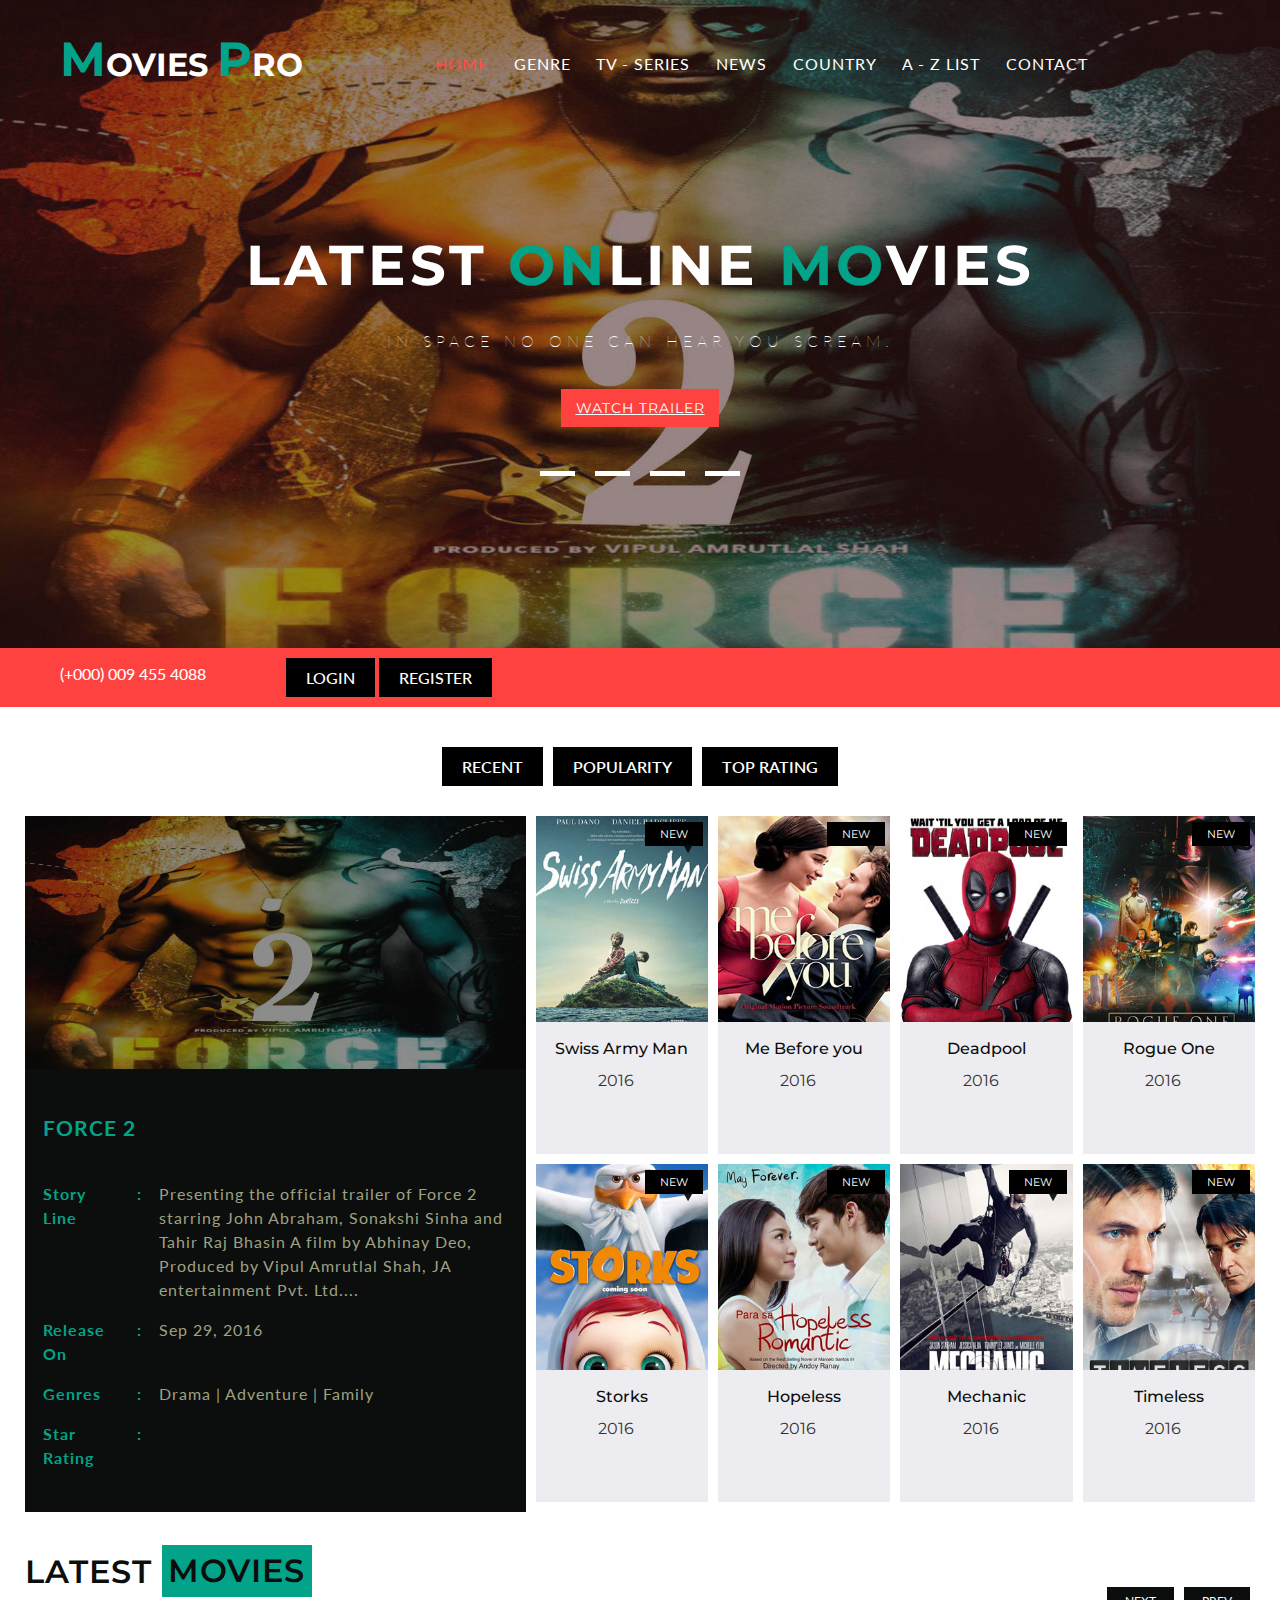
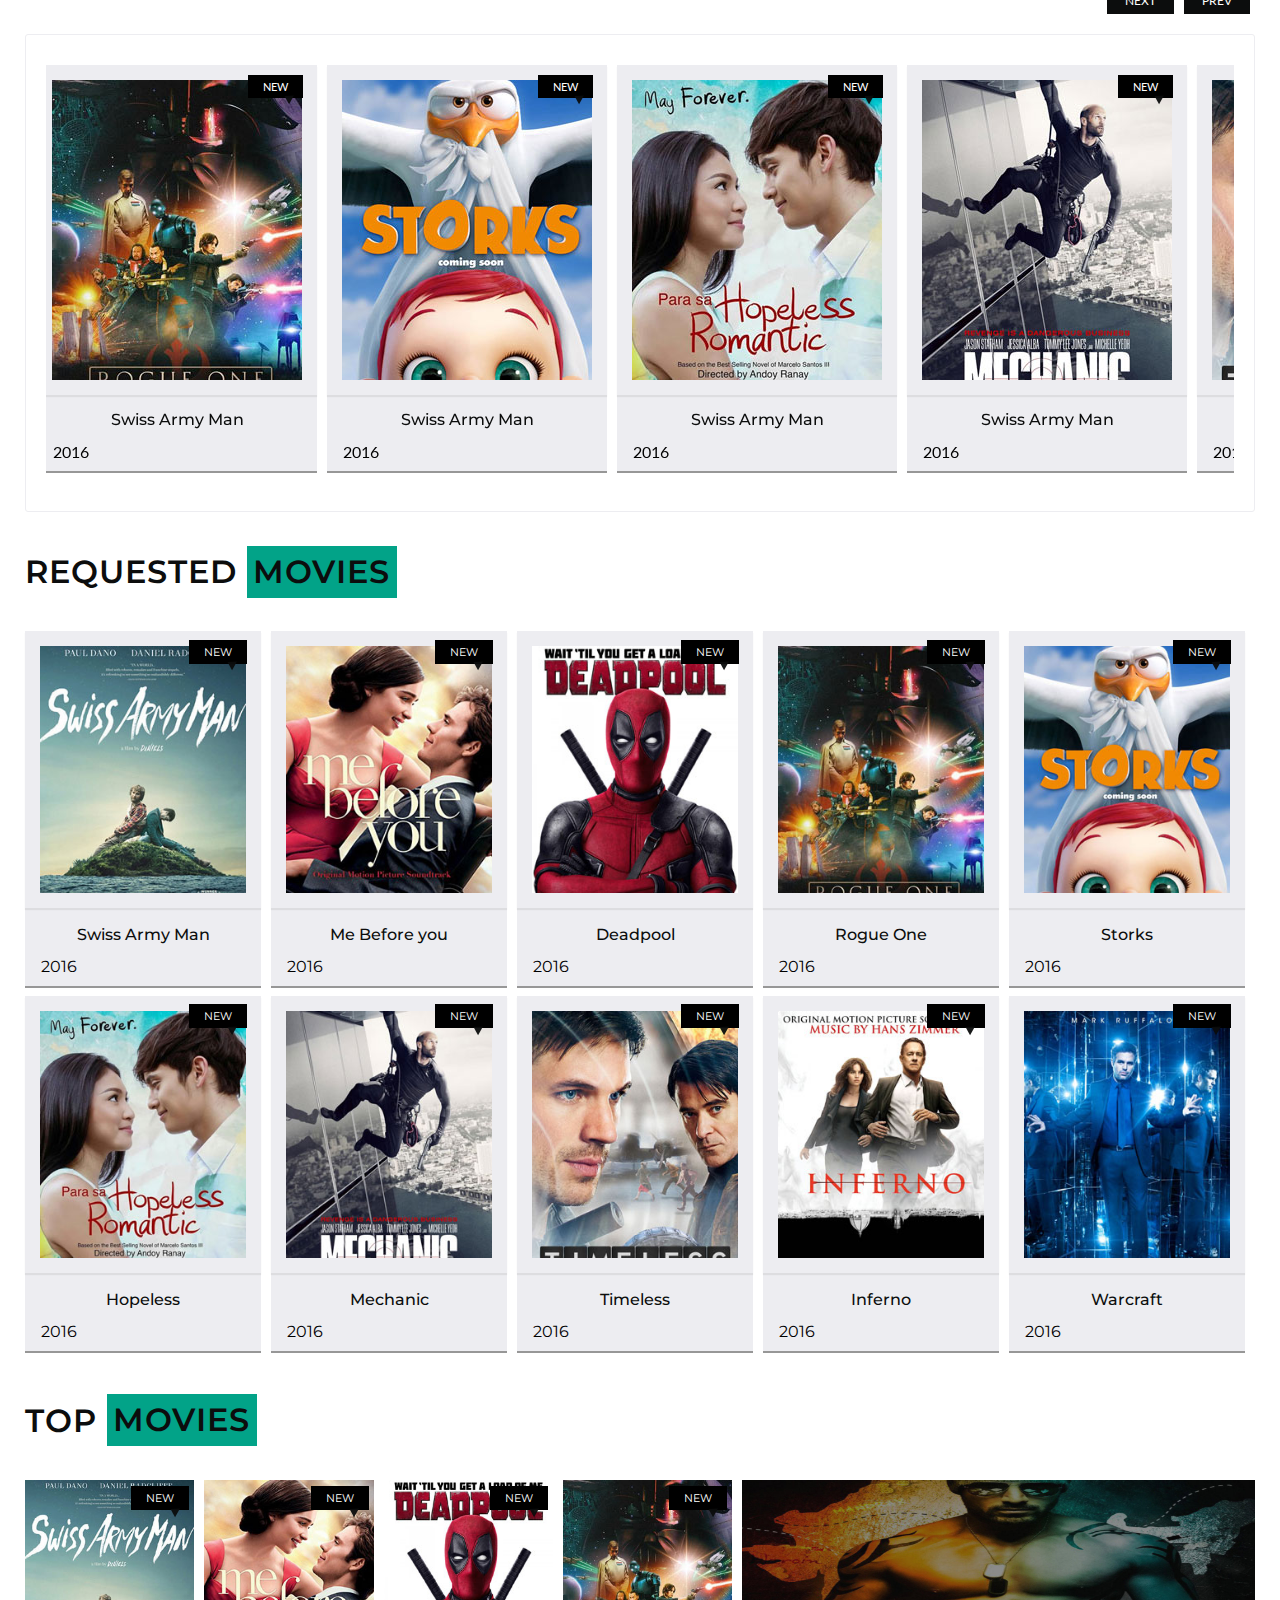
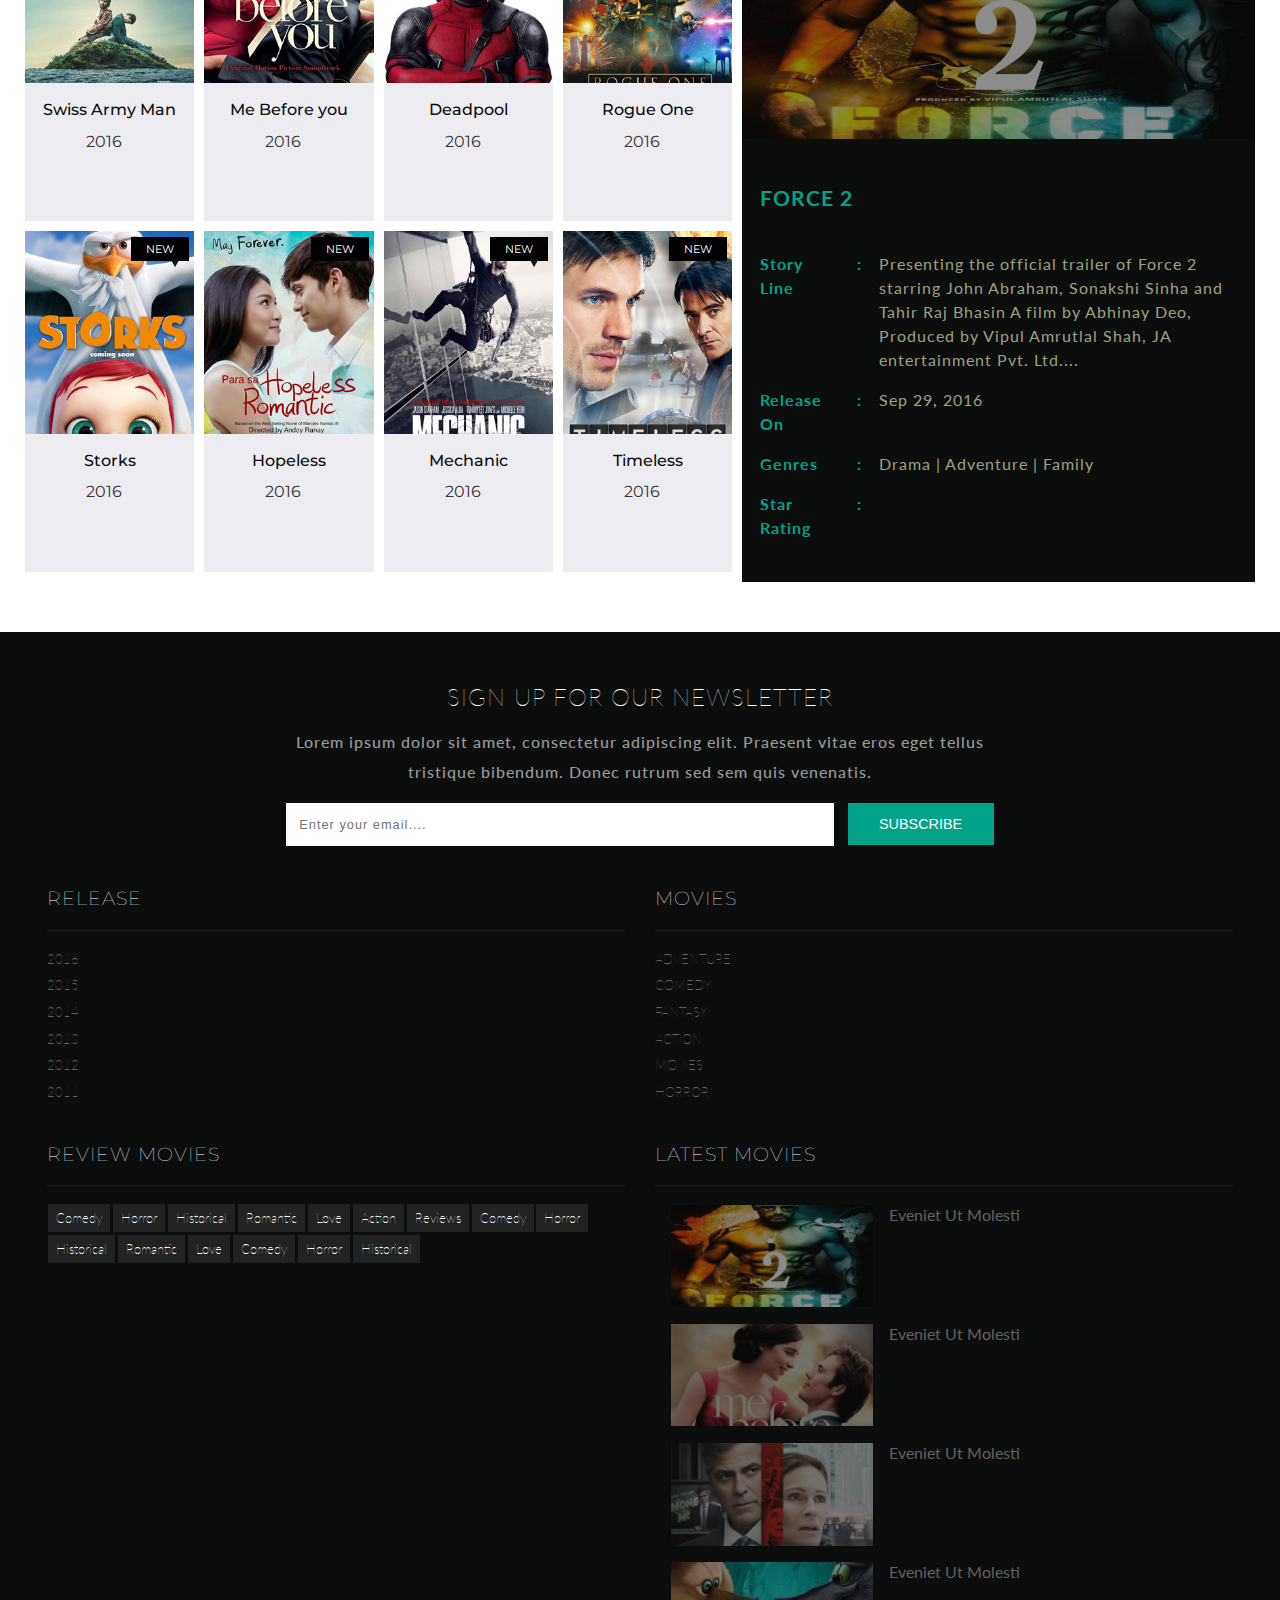
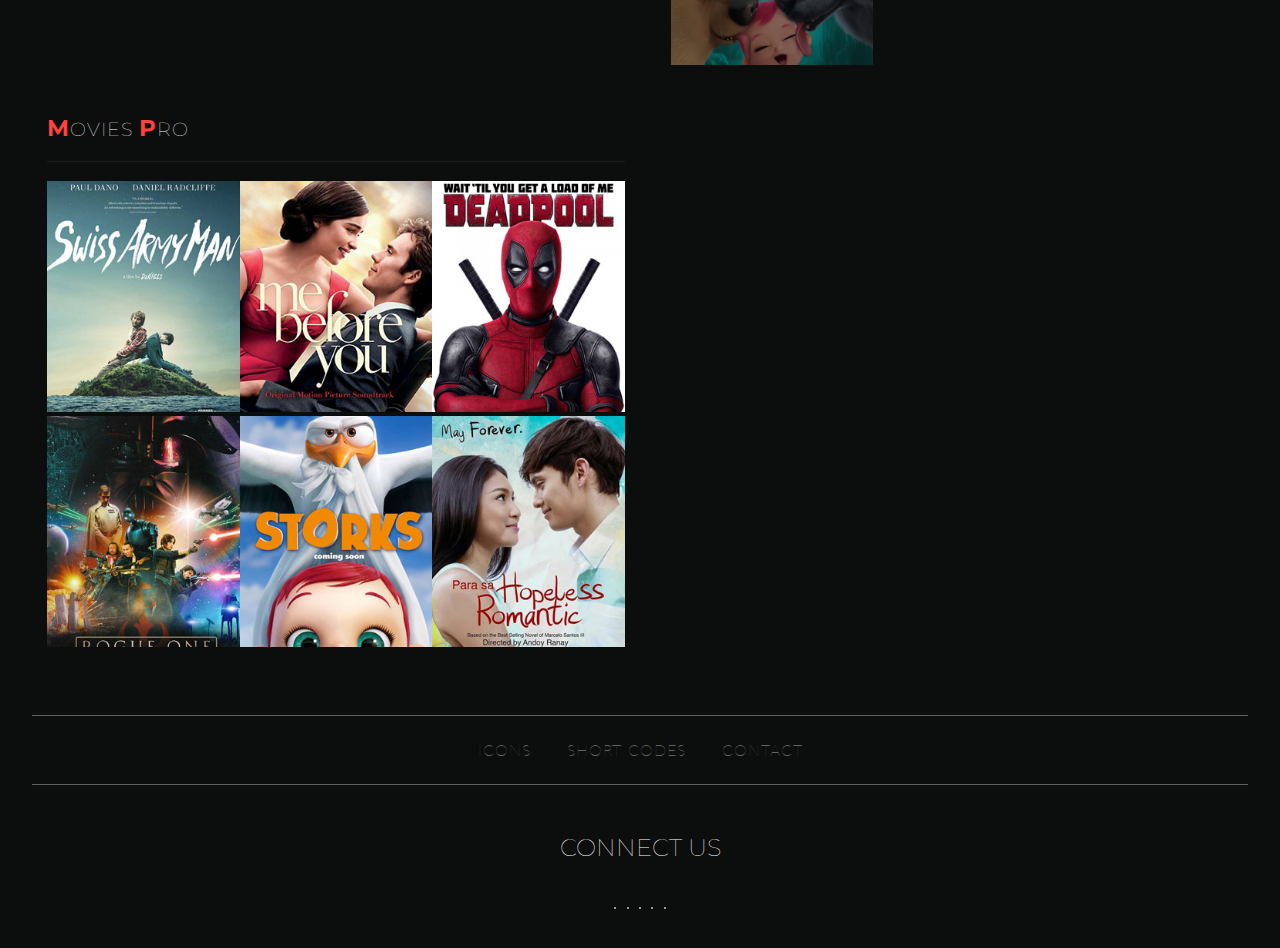
<file: index.html>
<!DOCTYPE html>
<html lang="en">

<head>
    <meta charset="UTF-8">
    <meta name="viewport" content="width=device-width, initial-scale=1.0">
    <link href='https://fonts.googleapis.com/css?family=Montserrat' rel='stylesheet'>
    <link href='https://fonts.googleapis.com/css?family=Lato' rel='stylesheet'>
    <link rel="stylesheet" href="https://use.fontawesome.com/releases/v5.15.1/css/all.css"
        integrity="sha384-vp86vTRFVJgpjF9jiIGPEEqYqlDwgyBgEF109VFjmqGmIY/Y4HV4d3Gp2irVfcrp" crossorigin="anonymous">
    <link rel="stylesheet" href="css/Home.css">
    <title>Reason Movie</title>
</head>

<body>
    <!-- header col-12 -->
    <div class="header">
        <div class="slidershow">

            <div class="slides">
                <input type="radio" name="r" id="r1" checked>
                <input type="radio" name="r" id="r2">
                <input type="radio" name="r" id="r3">
                <input type="radio" name="r" id="r4">
                <div class="slide">
                    <img src="../img/1.jpg" alt="" class="img-animation" id="first-slide">
                    <img src="../img/2.jpg" alt="" class="img-animation">
                    <img src="../img/3.jpg" alt="" class="img-animation">
                    <img src="../img/4.jpg" alt="" class="img-animation">
                </div>
            </div>

            <div class="navigation">
                <label for="r1" class="bar" id="click1"></label>
                <label for="r2" class="bar" id="click2"></label>
                <label for="r3" class="bar" id="click3"></label>
                <label for="r4" class="bar" id="click4"></label>
            </div>
        </div>
        <!-- nav-menu-header -->
        <div class="nav-menu-header">
            <!-- nav-main -->
            <div class="nav-main">
                <!-- nav-content -->
                <div class="nav-content">
                    <nav>
                        <h1 class="menu-logo">
                            <a href="#"><span>M</span>ovies <span>P</span>ro</a>
                        </h1>
                        <!-- menu -->
                        <div class="menu-dropdown">
                            <ul class="nav-dropdown">
                                <li><a href="Home.html">Home</a></li>
                                <li class="dropdown genre">
                                    <a href="#">Genre <span><i class="fas fa-caret-down"></i></span></a>
                                    <ul class="list-item-genre">
                                        <li>
                                            <div class="col">
                                                <ul class="col-list">
                                                    <li><a href="genre.html">Action</a></li>
                                                    <li><a href="genre.html">Biography</a></li>
                                                    <li><a href="genre.html">Crime</a></li>
                                                    <li><a href="genre.html">Family</a></li>
                                                    <li><a href="horror.html">Horror</a></li>
                                                    <li><a href="genre.html">Romance</a></li>
                                                    <li><a href="genre.html">Sports</a></li>
                                                    <li><a href="genre.html">War</a></li>
                                                </ul>
                                            </div>
                                            <div class="col">
                                                <ul class="col-list">
                                                    <li><a href="genre.html">Adventure</a></li>
                                                    <li><a href="comedy.html">Comedy</a></li>
                                                    <li><a href="genre.html">Documentary</a></li>
                                                    <li><a href="genre.html">Fantasy</a></li>
                                                    <li><a href="genre.html">Thriller</a></li>
                                                </ul>
                                            </div>
                                            <div class="col">
                                                <ul class="col-list">
                                                    <li><a href="genre.html">Animation</a></li>
                                                    <li><a href="genre.html">Costume</a></li>
                                                    <li><a href="genre.html">Drama</a></li>
                                                    <li><a href="genre.html">History</a></li>
                                                    <li><a href="genre.html">Musical</a></li>
                                                    <li><a href="genre.html">Psychological</a></li>
                                                </ul>
                                            </div>
                                        </li>
                                    </ul>
                                </li>
                                <li><a href="Serise.html">tv - series</a></li>
                                <li><a href="News.html">news</a></li>
                                <li class="dropdown">
                                    <a href="#">Country <span><i class="fas fa-caret-down"></i></span></a>
                                    <ul class="list-item-country">
                                        <li>
                                            <div class="col">
                                                <ul class="col-list">
                                                    <li><a href="genre.html">Asia</a></li>
                                                    <li><a href="genre.html">France</a></li>
                                                    <li><a href="genre.html">Taiwan</a></li>
                                                    <li><a href="genre.html">United States</a></li>
                                                </ul>
                                            </div>
                                            <div class="col">
                                                <ul class="col-list">
                                                    <li><a href="genre.html">China</a></li>
                                                    <li><a href="genre.html">HongCong</a></li>
                                                    <li><a href="genre.html">Japan</a></li>
                                                    <li><a href="genre.html">Thailand</a></li>
                                                </ul>
                                            </div>
                                            <div class="col">
                                                <ul class="col-list">
                                                    <li><a href="genre.html">Euro</a></li>
                                                    <li><a href="genre.html">India</a></li>
                                                    <li><a href="genre.html">Korea</a></li>
                                                    <li><a href="genre.html">United Kingdom</a></li>
                                                </ul>
                                            </div>
                                        </li>
                                    </ul>
                                </li>
                                <li><a href="A-Z-List.html">A - z list</a></li>
                                <li><a href="Contact.html">Contact</a></li>
                            </ul>
                        </div>
                        <!-- menu -->
                        <div class="menu-search">
                            <a href="#"><span><i class="fas fa-search" onclick="openSearch()"
                                        id="close-search"></i></span></a>
                        </div>
                    </nav>
                </div>
                <!-- nav-content -->
            </div>
            <!-- nav-main -->
        </div>
        <!-- nav-menu-header -->
        <div class="main-header col-12 middle">
            <h3>LATEST <span>ON</span>LINE <span>MO</span>VIES</h3>
            <h4>IN SPACE NO ONE CAN HEAR YOU SCREAM.</h4>
            <a href="#">Watch Trailer</a>
        </div>
        <div id="search" class="input-search col-12">
            <form action="#" method="post">
                <input name="Search" type="search" placeholder="Search...">
            </form>
        </div>

        <div class="popup-trailer middle col-5">
            <span>X</span>
            <iframe
                src="https://player.vimeo.com/video/165197924?color=ffffff&amp;title=0&amp;byline=0&amp;portrait=0"></iframe>
        </div>
        <div class="menu-icon" id="icon-responsive">
            <div class="bar-top"></div>
            <div class="bar-mid"></div>
            <div class="bar-bottom"></div>
        </div>
        <ul class="menu-responsive">
            <li><a href="">HOME</a> </li>
            <li class="li-dropdown-genre">
                <a href="#">GENRE <span><i class="fas fa-caret-down"></i></span></a>
                <ul class="list-responsive">
                    <li><a href="genre.html">Action</a></li>
                    <li><a href="genre.html">Biography</a></li>
                    <li><a href="genre.html">Crime</a></li>
                    <li><a href="genre.html">Family</a></li>
                    <li><a href="horror.html">Horror</a></li>
                    <li><a href="genre.html">Romance</a></li>
                    <li><a href="genre.html">Sports</a></li>
                    <li><a href="genre.html">War</a></li>
                    <li><a href="genre.html">Adventure</a></li>
                    <li><a href="comedy.html">Comedy</a></li>
                    <li><a href="genre.html">Documentary</a></li>
                    <li><a href="genre.html">Fantasy</a></li>
                    <li><a href="genre.html">Thriller</a></li>
                    <li><a href="genre.html">Animation</a></li>
                    <li><a href="genre.html">Costume</a></li>
                    <li><a href="genre.html">Drama</a></li>
                    <li><a href="genre.html">History</a></li>
                    <li><a href="genre.html">Musical</a></li>
                    <li><a href="genre.html">Psychological</a></li>
                    <li><a href="genre.html">Euro</a></li>
                    <li><a href="genre.html">India</a></li>
                    <li><a href="genre.html">Korea</a></li>
                    <li><a href="genre.html">United Kingdom</a></li>
                </ul>
            </li>
            <li><a href="">TV-SERIES</a> </li>
            <li><a href="">NEWS</a></li>
            <li class="li-dropdown-country">
                <a href="#">COUNTRY <span><i class="fas fa-caret-down"></i></span></a>
                <ul class="list-responsive">
                    <li><a href="genre.html">Asia</a></li>
                    <li><a href="genre.html">France</a></li>
                    <li><a href="genre.html">Taiwan</a></li>
                    <li><a href="genre.html">United States</a></li>
                    <li><a href="genre.html">China</a></li>
                    <li><a href="genre.html">HongCong</a></li>
                    <li><a href="genre.html">Japan</a></li>
                    <li><a href="genre.html">Thailand</a></li>
                </ul>
            </li>
            <li><a href="">A-Z LIST</a></li>
            <li><a href="">CONTACT </a></li>
        </ul>






        <div class="popup-login">
            <button type="button" class="close-login-popup">×</button>
            <h4>LOGIN</h4>
            <div class="form-login">
                <form action="#">
                    <input type="email" name="email" placeholder="E-mail">
                    <input type="password" name="password" placeholder="Password">
                    <input type="submit" value="LOGIN NOW">
                    <div class="forgot-remember">
                        <label class="checkbox"><input type="checkbox" name="checkbox">Remember me</label>
                        <a href="#" class="forgot">Forgot Password?</a>
                    </div>
                </form>
            </div>
        </div>






    </div>
    <!-- header col-12 -->
    <!-- ------------------------------------------------------------------------------- -->
    <div class="banner-bottom">
        <div class="banner-phone"><i class="fas fa-phone-alt"></i> (+000) 009 455 4088</div>
        <div class="banner-btn">
            <ul>
                <li id="banner-btn-login">LOGIN</li>
                <li>REGISTER</li>
            </ul>
        </div>
        <div class="banner-tag"></div>
    </div>
    <!-- ------------------------------------------------------------------------------- -->
    <div class="main-content">
        <div class="btn-mid col-12">
            <ul>
                <li>RECENT</li>
                <li class="responsive-border">POPULARITY</li>
                <li>TOP RATING</li>
            </ul>
        </div>
        <div class="btn-mid-responsive">
            <h2 class="sort-down">RECENT <span><i class="fas fa-sort-down"></i></span></h2> 
            <div class="col-12 start-movie-responsive recent">
                <div class="col-5 storks-left">
                    <div class="video-play col-12">
                        <img src="../img/1.jpg" alt="Storks Left" id="hide-img">
                        <iframe id="open-iframe" width="100%" height="100%" src="https://www.youtube.com/embed/Q6iK6DjV_iE"
                            frameborder="0"
                            allow="accelerometer; autoplay; clipboard-write; encrypted-media; gyroscope; picture-in-picture"
                            allowfullscreen></iframe>
                        <span id="hide-btn-play" class="middle"><i onclick="myTrailer()"
                                class="far fa-play-circle"></i></span>
                    </div>
                    <div class="video-play-text col-12">
                        <p>FORCE 2</p>
                        <p>
                            <span class="col-2 float-left color-bold">Story Line</span>
                            <span class="col-1 float-left text-center color-bold">:</span>
                            <span class="col-9 float-left color-opacity">Presenting the official trailer of Force 2 starring
                                John Abraham, Sonakshi Sinha and Tahir Raj Bhasin A film by Abhinay Deo, Produced by Vipul
                                Amrutlal Shah, JA entertainment Pvt. Ltd....</span>
                        </p>
                        <p>
                            <span class="col-2 float-left color-bold">Release On</span>
                            <span class="col-1 float-left text-center color-bold">:</span>
                            <span class="col-9 float-left color-opacity">Sep 29, 2016</span>
                        </p>
                        <p>
                            <span class="col-2 float-left color-bold">Genres</span>
                            <span class="col-1 float-left text-center color-bold">:</span>
                            <span class="col-9 float-left color-opacity">Drama | Adventure | Family</span>
                        </p>
                        <p>
                            <span class="col-2 float-left color-bold">Star Rating</span>
                            <span class="col-1 float-left text-center color-bold">:</span>
                            <span class="col-9 float-left color-opacity rate-star">
                                <i class="fas fa-star"></i>
                                <i class="fas fa-star"></i>
                                <i class="fas fa-star"></i>
                                <i class="fas fa-star-half-alt"></i>
                                <i class="far fa-star"></i>
                            </span>
                        </p>
                    </div>
                </div>
                <div class="col-7 list-movie-top">
                    <div class="poster-movie-tb col-poster-tb">
                        <a href="" class="hover-poster-tb">
                            <img src="../img/m1.jpg" alt="">
                            <div class="play-poster-tb"><i class="far fa-play-circle"></i></div>
                            <span class="lable-new">NEW</span>
                        </a>
                        <div class="content-poster-tb">
                            <h6><a href="">Swiss Army Man</a></h6>
                            <div class="detail-movie-tb">
                                <p>2016</p>
                                <ul>
                                    <li>
                                        <i class="fas fa-star"></i>
                                    </li>
                                    <li>
                                        <i class="fas fa-star"></i>
                                    </li>
                                    <li>
                                        <i class="far fa-star"></i>
                                    </li>
                                    <li>
                                        <i class="far fa-star"></i>
                                    </li>
                                    <li>
                                        <i class="far fa-star"></i>
                                    </li>
                                </ul>
                            </div>
                        </div>
                    </div>
                    <div class="poster-movie-tb col-poster-tb">
                        <a href="" class="hover-poster-tb">
                            <img src="../img/m2.jpg" alt="">
                            <div class="play-poster-tb"><i class="far fa-play-circle"></i></div>
                            <span class="lable-new">NEW</span>
                        </a>
                        <div class="content-poster-tb">
                            <h6><a href="">Me Before you</a></h6>
                            <div class="detail-movie-tb">
                                <p>2016</p>
                                <ul>
                                    <li>
                                        <i class="fas fa-star"></i>
                                    </li>
                                    <li>
                                        <i class="fas fa-star"></i>
                                    </li>
                                    <li>
                                        <i class="fas fa-star-half-alt"></i>
                                    </li>
                                    <li>
                                        <i class="far fa-star"></i>
                                    </li>
                                    <li>
                                        <i class="far fa-star"></i>
                                    </li>
                                </ul>
                            </div>
                        </div>
                    </div>
                    <div class="poster-movie-tb col-poster-tb">
                        <a href="" class="hover-poster-tb">
                            <img src="../img/m3.jpg" alt="">
                            <div class="play-poster-tb"><i class="far fa-play-circle"></i></div>
                            <span class="lable-new">NEW</span>
                        </a>
                        <div class="content-poster-tb">
                            <h6><a href="">Deadpool</a></h6>
                            <div class="detail-movie-tb">
                                <p>2016</p>
                                <ul>
                                    <li>
                                        <i class="fas fa-star"></i>
                                    </li>
                                    <li>
                                        <i class="fas fa-star"></i>
                                    </li>
                                    <li>
                                        <i class="fas fa-star-half-alt"></i>
                                    </li>
                                    <li>
                                        <i class="far fa-star"></i>
                                    </li>
                                    <li>
                                        <i class="far fa-star"></i>
                                    </li>
                                </ul>
                            </div>
                        </div>
                    </div>
                    <div class="poster-movie-tb col-poster-tb">
                        <a href="" class="hover-poster-tb">
                            <img src="../img/m4.jpg" alt="">
                            <div class="play-poster-tb"><i class="far fa-play-circle"></i></div>
                            <span class="lable-new">NEW</span>
                        </a>
                        <div class="content-poster-tb">
                            <h6><a href="">Rogue One</a></h6>
                            <div class="detail-movie-tb">
                                <p>2016</p>
                                <ul>
                                    <li>
                                        <i class="fas fa-star"></i>
                                    </li>
                                    <li>
                                        <i class="fas fa-star"></i>
                                    </li>
                                    <li>
                                        <i class="fas fa-star"></i>
                                    </li>
                                    <li>
                                        <i class="fas fa-star-half-alt"></i>
                                    </li>
                                    <li>
                                        <i class="far fa-star"></i>
                                    </li>
                                </ul>
                            </div>
                        </div>
                    </div>
                    <div class="poster-movie-tb col-poster-tb">
                        <a href="" class="hover-poster-tb">
                            <img src="../img/m5.jpg" alt="">
                            <div class="play-poster-tb"><i class="far fa-play-circle"></i></div>
                            <span class="lable-new">NEW</span>
                        </a>
                        <div class="content-poster-tb">
                            <h6><a href="">Storks</a></h6>
                            <div class="detail-movie-tb">
                                <p>2016</p>
                                <ul>
                                    <li>
                                        <i class="fas fa-star"></i>
                                    </li>
                                    <li>
                                        <i class="fas fa-star"></i>
                                    </li>
                                    <li>
                                        <i class="fas fa-star-half-alt"></i>
                                    </li>
                                    <li>
                                        <i class="far fa-star"></i>
                                    </li>
                                    <li>
                                        <i class="far fa-star"></i>
                                    </li>
                                </ul>
                            </div>
                        </div>
                    </div>
                    <div class="poster-movie-tb col-poster-tb">
                        <a href="" class="hover-poster-tb">
                            <img src="../img/m6.jpg" alt="">
                            <div class="play-poster-tb"><i class="far fa-play-circle"></i></div>
                            <span class="lable-new">NEW</span>
                        </a>
                        <div class="content-poster-tb">
                            <h6><a href="">Hopeless</a></h6>
                            <div class="detail-movie-tb">
                                <p>2016</p>
                                <ul>
                                    <li>
                                        <i class="fas fa-star"></i>
                                    </li>
                                    <li>
                                        <i class="fas fa-star"></i>
                                    </li>
                                    <li>
                                        <i class="fas fa-star"></i>
                                    </li>
                                    <li>
                                        <i class="fas fa-star-half-alt"></i>
                                    </li>
                                    <li>
                                        <i class="far fa-star"></i>
                                    </li>
                                </ul>
                            </div>
                        </div>
                    </div>
                    <div class="poster-movie-tb col-poster-tb">
                        <a href="" class="hover-poster-tb">
                            <img src="../img/m7.jpg" alt="">
                            <div class="play-poster-tb"><i class="far fa-play-circle"></i></div>
                            <span class="lable-new">NEW</span>
                        </a>
                        <div class="content-poster-tb">
                            <h6><a href="">Mechanic</a></h6>
                            <div class="detail-movie-tb">
                                <p>2016</p>
                                <ul>
                                    <li>
                                        <i class="fas fa-star"></i>
                                    </li>
                                    <li>
                                        <i class="fas fa-star"></i>
                                    </li>
                                    <li>
                                        <i class="fas fa-star"></i>
                                    </li>
                                    <li>
                                        <i class="fas fa-star-half-alt"></i>
                                    </li>
                                    <li>
                                        <i class="far fa-star"></i>
                                    </li>
                                </ul>
                            </div>
                        </div>
                    </div>
                    <div class="poster-movie-tb col-poster-tb">
                        <a href="" class="hover-poster-tb">
                            <img src="../img/m8.jpg" alt="">
                            <div class="play-poster-tb"><i class="far fa-play-circle"></i></div>
                            <span class="lable-new">NEW</span>
                        </a>
                        <div class="content-poster-tb">
                            <h6><a href="">Timeless</a></h6>
                            <div class="detail-movie-tb">
                                <p>2016</p>
                                <ul>
                                    <li>
                                        <i class="fas fa-star"></i>
                                    </li>
                                    <li>
                                        <i class="fas fa-star"></i>
                                    </li>
                                    <li>
                                        <i class="fas fa-star"></i>
                                    </li>
                                    <li>
                                        <i class="fas fa-star-half-alt"></i>
                                    </li>
                                    <li>
                                        <i class="far fa-star"></i>
                                    </li>
                                </ul>
                            </div>
                        </div>
                    </div>
                </div>
            </div>
            <h2 class="sort-down">POPULARITY <span><i class="fas fa-sort-down"></i></span></h2>
            <div class="col-12 start-movie-responsive popularity">
                <div class="col-5 storks-left">
                    <div class="video-play col-12">
                        <img src="../img/1.jpg" alt="Storks Left" id="hide-img">
                        <iframe id="open-iframe" width="100%" height="100%" src="https://www.youtube.com/embed/Q6iK6DjV_iE"
                            frameborder="0"
                            allow="accelerometer; autoplay; clipboard-write; encrypted-media; gyroscope; picture-in-picture"
                            allowfullscreen></iframe>
                        <span id="hide-btn-play" class="middle"><i onclick="myTrailer()"
                                class="far fa-play-circle"></i></span>
                    </div>
                    <div class="video-play-text col-12">
                        <p>FORCE 2</p>
                        <p>
                            <span class="col-2 float-left color-bold">Story Line</span>
                            <span class="col-1 float-left text-center color-bold">:</span>
                            <span class="col-9 float-left color-opacity">Presenting the official trailer of Force 2 starring
                                John Abraham, Sonakshi Sinha and Tahir Raj Bhasin A film by Abhinay Deo, Produced by Vipul
                                Amrutlal Shah, JA entertainment Pvt. Ltd....</span>
                        </p>
                        <p>
                            <span class="col-2 float-left color-bold">Release On</span>
                            <span class="col-1 float-left text-center color-bold">:</span>
                            <span class="col-9 float-left color-opacity">Sep 29, 2016</span>
                        </p>
                        <p>
                            <span class="col-2 float-left color-bold">Genres</span>
                            <span class="col-1 float-left text-center color-bold">:</span>
                            <span class="col-9 float-left color-opacity">Drama | Adventure | Family</span>
                        </p>
                        <p>
                            <span class="col-2 float-left color-bold">Star Rating</span>
                            <span class="col-1 float-left text-center color-bold">:</span>
                            <span class="col-9 float-left color-opacity rate-star">
                                <i class="fas fa-star"></i>
                                <i class="fas fa-star"></i>
                                <i class="fas fa-star"></i>
                                <i class="fas fa-star-half-alt"></i>
                                <i class="far fa-star"></i>
                            </span>
                        </p>
                    </div>
                </div>
                <div class="col-7 list-movie-top">
                    <div class="poster-movie-tb col-poster-tb">
                        <a href="" class="hover-poster-tb">
                            <img src="../img/m1.jpg" alt="">
                            <div class="play-poster-tb"><i class="far fa-play-circle"></i></div>
                            <span class="lable-new">NEW</span>
                        </a>
                        <div class="content-poster-tb">
                            <h6><a href="">Swiss Army Man</a></h6>
                            <div class="detail-movie-tb">
                                <p>2016</p>
                                <ul>
                                    <li>
                                        <i class="fas fa-star"></i>
                                    </li>
                                    <li>
                                        <i class="fas fa-star"></i>
                                    </li>
                                    <li>
                                        <i class="far fa-star"></i>
                                    </li>
                                    <li>
                                        <i class="far fa-star"></i>
                                    </li>
                                    <li>
                                        <i class="far fa-star"></i>
                                    </li>
                                </ul>
                            </div>
                        </div>
                    </div>
                    <div class="poster-movie-tb col-poster-tb">
                        <a href="" class="hover-poster-tb">
                            <img src="../img/m2.jpg" alt="">
                            <div class="play-poster-tb"><i class="far fa-play-circle"></i></div>
                            <span class="lable-new">NEW</span>
                        </a>
                        <div class="content-poster-tb">
                            <h6><a href="">Me Before you</a></h6>
                            <div class="detail-movie-tb">
                                <p>2016</p>
                                <ul>
                                    <li>
                                        <i class="fas fa-star"></i>
                                    </li>
                                    <li>
                                        <i class="fas fa-star"></i>
                                    </li>
                                    <li>
                                        <i class="fas fa-star-half-alt"></i>
                                    </li>
                                    <li>
                                        <i class="far fa-star"></i>
                                    </li>
                                    <li>
                                        <i class="far fa-star"></i>
                                    </li>
                                </ul>
                            </div>
                        </div>
                    </div>
                    <div class="poster-movie-tb col-poster-tb">
                        <a href="" class="hover-poster-tb">
                            <img src="../img/m3.jpg" alt="">
                            <div class="play-poster-tb"><i class="far fa-play-circle"></i></div>
                            <span class="lable-new">NEW</span>
                        </a>
                        <div class="content-poster-tb">
                            <h6><a href="">Deadpool</a></h6>
                            <div class="detail-movie-tb">
                                <p>2016</p>
                                <ul>
                                    <li>
                                        <i class="fas fa-star"></i>
                                    </li>
                                    <li>
                                        <i class="fas fa-star"></i>
                                    </li>
                                    <li>
                                        <i class="fas fa-star-half-alt"></i>
                                    </li>
                                    <li>
                                        <i class="far fa-star"></i>
                                    </li>
                                    <li>
                                        <i class="far fa-star"></i>
                                    </li>
                                </ul>
                            </div>
                        </div>
                    </div>
                    <div class="poster-movie-tb col-poster-tb">
                        <a href="" class="hover-poster-tb">
                            <img src="../img/m4.jpg" alt="">
                            <div class="play-poster-tb"><i class="far fa-play-circle"></i></div>
                            <span class="lable-new">NEW</span>
                        </a>
                        <div class="content-poster-tb">
                            <h6><a href="">Rogue One</a></h6>
                            <div class="detail-movie-tb">
                                <p>2016</p>
                                <ul>
                                    <li>
                                        <i class="fas fa-star"></i>
                                    </li>
                                    <li>
                                        <i class="fas fa-star"></i>
                                    </li>
                                    <li>
                                        <i class="fas fa-star"></i>
                                    </li>
                                    <li>
                                        <i class="fas fa-star-half-alt"></i>
                                    </li>
                                    <li>
                                        <i class="far fa-star"></i>
                                    </li>
                                </ul>
                            </div>
                        </div>
                    </div>
                    <div class="poster-movie-tb col-poster-tb">
                        <a href="" class="hover-poster-tb">
                            <img src="../img/m5.jpg" alt="">
                            <div class="play-poster-tb"><i class="far fa-play-circle"></i></div>
                            <span class="lable-new">NEW</span>
                        </a>
                        <div class="content-poster-tb">
                            <h6><a href="">Storks</a></h6>
                            <div class="detail-movie-tb">
                                <p>2016</p>
                                <ul>
                                    <li>
                                        <i class="fas fa-star"></i>
                                    </li>
                                    <li>
                                        <i class="fas fa-star"></i>
                                    </li>
                                    <li>
                                        <i class="fas fa-star-half-alt"></i>
                                    </li>
                                    <li>
                                        <i class="far fa-star"></i>
                                    </li>
                                    <li>
                                        <i class="far fa-star"></i>
                                    </li>
                                </ul>
                            </div>
                        </div>
                    </div>
                    <div class="poster-movie-tb col-poster-tb">
                        <a href="" class="hover-poster-tb">
                            <img src="../img/m6.jpg" alt="">
                            <div class="play-poster-tb"><i class="far fa-play-circle"></i></div>
                            <span class="lable-new">NEW</span>
                        </a>
                        <div class="content-poster-tb">
                            <h6><a href="">Hopeless</a></h6>
                            <div class="detail-movie-tb">
                                <p>2016</p>
                                <ul>
                                    <li>
                                        <i class="fas fa-star"></i>
                                    </li>
                                    <li>
                                        <i class="fas fa-star"></i>
                                    </li>
                                    <li>
                                        <i class="fas fa-star"></i>
                                    </li>
                                    <li>
                                        <i class="fas fa-star-half-alt"></i>
                                    </li>
                                    <li>
                                        <i class="far fa-star"></i>
                                    </li>
                                </ul>
                            </div>
                        </div>
                    </div>
                    <div class="poster-movie-tb col-poster-tb">
                        <a href="" class="hover-poster-tb">
                            <img src="../img/m7.jpg" alt="">
                            <div class="play-poster-tb"><i class="far fa-play-circle"></i></div>
                            <span class="lable-new">NEW</span>
                        </a>
                        <div class="content-poster-tb">
                            <h6><a href="">Mechanic</a></h6>
                            <div class="detail-movie-tb">
                                <p>2016</p>
                                <ul>
                                    <li>
                                        <i class="fas fa-star"></i>
                                    </li>
                                    <li>
                                        <i class="fas fa-star"></i>
                                    </li>
                                    <li>
                                        <i class="fas fa-star"></i>
                                    </li>
                                    <li>
                                        <i class="fas fa-star-half-alt"></i>
                                    </li>
                                    <li>
                                        <i class="far fa-star"></i>
                                    </li>
                                </ul>
                            </div>
                        </div>
                    </div>
                    <div class="poster-movie-tb col-poster-tb">
                        <a href="" class="hover-poster-tb">
                            <img src="../img/m8.jpg" alt="">
                            <div class="play-poster-tb"><i class="far fa-play-circle"></i></div>
                            <span class="lable-new">NEW</span>
                        </a>
                        <div class="content-poster-tb">
                            <h6><a href="">Timeless</a></h6>
                            <div class="detail-movie-tb">
                                <p>2016</p>
                                <ul>
                                    <li>
                                        <i class="fas fa-star"></i>
                                    </li>
                                    <li>
                                        <i class="fas fa-star"></i>
                                    </li>
                                    <li>
                                        <i class="fas fa-star"></i>
                                    </li>
                                    <li>
                                        <i class="fas fa-star-half-alt"></i>
                                    </li>
                                    <li>
                                        <i class="far fa-star"></i>
                                    </li>
                                </ul>
                            </div>
                        </div>
                    </div>
                </div>
            </div>  
            <h2 class="sort-down">TOP RATING <span><i class="fas fa-sort-down"></i></span></h2>
            <div class="col-12 start-movie-responsive top-rating">
                <div class="col-5 storks-left">
                    <div class="video-play col-12">
                        <img src="../img/1.jpg" alt="Storks Left" id="hide-img">
                        <iframe id="open-iframe" width="100%" height="100%" src="https://www.youtube.com/embed/Q6iK6DjV_iE"
                            frameborder="0"
                            allow="accelerometer; autoplay; clipboard-write; encrypted-media; gyroscope; picture-in-picture"
                            allowfullscreen></iframe>
                        <span id="hide-btn-play" class="middle"><i onclick="myTrailer()"
                                class="far fa-play-circle"></i></span>
                    </div>
                    <div class="video-play-text col-12">
                        <p>FORCE 2</p>
                        <p>
                            <span class="col-2 float-left color-bold">Story Line</span>
                            <span class="col-1 float-left text-center color-bold">:</span>
                            <span class="col-9 float-left color-opacity">Presenting the official trailer of Force 2 starring
                                John Abraham, Sonakshi Sinha and Tahir Raj Bhasin A film by Abhinay Deo, Produced by Vipul
                                Amrutlal Shah, JA entertainment Pvt. Ltd....</span>
                        </p>
                        <p>
                            <span class="col-2 float-left color-bold">Release On</span>
                            <span class="col-1 float-left text-center color-bold">:</span>
                            <span class="col-9 float-left color-opacity">Sep 29, 2016</span>
                        </p>
                        <p>
                            <span class="col-2 float-left color-bold">Genres</span>
                            <span class="col-1 float-left text-center color-bold">:</span>
                            <span class="col-9 float-left color-opacity">Drama | Adventure | Family</span>
                        </p>
                        <p>
                            <span class="col-2 float-left color-bold">Star Rating</span>
                            <span class="col-1 float-left text-center color-bold">:</span>
                            <span class="col-9 float-left color-opacity rate-star">
                                <i class="fas fa-star"></i>
                                <i class="fas fa-star"></i>
                                <i class="fas fa-star"></i>
                                <i class="fas fa-star-half-alt"></i>
                                <i class="far fa-star"></i>
                            </span>
                        </p>
                    </div>
                </div>
                <div class="col-7 list-movie-top">
                    <div class="poster-movie-tb col-poster-tb">
                        <a href="" class="hover-poster-tb">
                            <img src="../img/m1.jpg" alt="">
                            <div class="play-poster-tb"><i class="far fa-play-circle"></i></div>
                            <span class="lable-new">NEW</span>
                        </a>
                        <div class="content-poster-tb">
                            <h6><a href="">Swiss Army Man</a></h6>
                            <div class="detail-movie-tb">
                                <p>2016</p>
                                <ul>
                                    <li>
                                        <i class="fas fa-star"></i>
                                    </li>
                                    <li>
                                        <i class="fas fa-star"></i>
                                    </li>
                                    <li>
                                        <i class="far fa-star"></i>
                                    </li>
                                    <li>
                                        <i class="far fa-star"></i>
                                    </li>
                                    <li>
                                        <i class="far fa-star"></i>
                                    </li>
                                </ul>
                            </div>
                        </div>
                    </div>
                    <div class="poster-movie-tb col-poster-tb">
                        <a href="" class="hover-poster-tb">
                            <img src="../img/m2.jpg" alt="">
                            <div class="play-poster-tb"><i class="far fa-play-circle"></i></div>
                            <span class="lable-new">NEW</span>
                        </a>
                        <div class="content-poster-tb">
                            <h6><a href="">Me Before you</a></h6>
                            <div class="detail-movie-tb">
                                <p>2016</p>
                                <ul>
                                    <li>
                                        <i class="fas fa-star"></i>
                                    </li>
                                    <li>
                                        <i class="fas fa-star"></i>
                                    </li>
                                    <li>
                                        <i class="fas fa-star-half-alt"></i>
                                    </li>
                                    <li>
                                        <i class="far fa-star"></i>
                                    </li>
                                    <li>
                                        <i class="far fa-star"></i>
                                    </li>
                                </ul>
                            </div>
                        </div>
                    </div>
                    <div class="poster-movie-tb col-poster-tb">
                        <a href="" class="hover-poster-tb">
                            <img src="../img/m3.jpg" alt="">
                            <div class="play-poster-tb"><i class="far fa-play-circle"></i></div>
                            <span class="lable-new">NEW</span>
                        </a>
                        <div class="content-poster-tb">
                            <h6><a href="">Deadpool</a></h6>
                            <div class="detail-movie-tb">
                                <p>2016</p>
                                <ul>
                                    <li>
                                        <i class="fas fa-star"></i>
                                    </li>
                                    <li>
                                        <i class="fas fa-star"></i>
                                    </li>
                                    <li>
                                        <i class="fas fa-star-half-alt"></i>
                                    </li>
                                    <li>
                                        <i class="far fa-star"></i>
                                    </li>
                                    <li>
                                        <i class="far fa-star"></i>
                                    </li>
                                </ul>
                            </div>
                        </div>
                    </div>
                    <div class="poster-movie-tb col-poster-tb">
                        <a href="" class="hover-poster-tb">
                            <img src="../img/m4.jpg" alt="">
                            <div class="play-poster-tb"><i class="far fa-play-circle"></i></div>
                            <span class="lable-new">NEW</span>
                        </a>
                        <div class="content-poster-tb">
                            <h6><a href="">Rogue One</a></h6>
                            <div class="detail-movie-tb">
                                <p>2016</p>
                                <ul>
                                    <li>
                                        <i class="fas fa-star"></i>
                                    </li>
                                    <li>
                                        <i class="fas fa-star"></i>
                                    </li>
                                    <li>
                                        <i class="fas fa-star"></i>
                                    </li>
                                    <li>
                                        <i class="fas fa-star-half-alt"></i>
                                    </li>
                                    <li>
                                        <i class="far fa-star"></i>
                                    </li>
                                </ul>
                            </div>
                        </div>
                    </div>
                    <div class="poster-movie-tb col-poster-tb">
                        <a href="" class="hover-poster-tb">
                            <img src="../img/m5.jpg" alt="">
                            <div class="play-poster-tb"><i class="far fa-play-circle"></i></div>
                            <span class="lable-new">NEW</span>
                        </a>
                        <div class="content-poster-tb">
                            <h6><a href="">Storks</a></h6>
                            <div class="detail-movie-tb">
                                <p>2016</p>
                                <ul>
                                    <li>
                                        <i class="fas fa-star"></i>
                                    </li>
                                    <li>
                                        <i class="fas fa-star"></i>
                                    </li>
                                    <li>
                                        <i class="fas fa-star-half-alt"></i>
                                    </li>
                                    <li>
                                        <i class="far fa-star"></i>
                                    </li>
                                    <li>
                                        <i class="far fa-star"></i>
                                    </li>
                                </ul>
                            </div>
                        </div>
                    </div>
                    <div class="poster-movie-tb col-poster-tb">
                        <a href="" class="hover-poster-tb">
                            <img src="../img/m6.jpg" alt="">
                            <div class="play-poster-tb"><i class="far fa-play-circle"></i></div>
                            <span class="lable-new">NEW</span>
                        </a>
                        <div class="content-poster-tb">
                            <h6><a href="">Hopeless</a></h6>
                            <div class="detail-movie-tb">
                                <p>2016</p>
                                <ul>
                                    <li>
                                        <i class="fas fa-star"></i>
                                    </li>
                                    <li>
                                        <i class="fas fa-star"></i>
                                    </li>
                                    <li>
                                        <i class="fas fa-star"></i>
                                    </li>
                                    <li>
                                        <i class="fas fa-star-half-alt"></i>
                                    </li>
                                    <li>
                                        <i class="far fa-star"></i>
                                    </li>
                                </ul>
                            </div>
                        </div>
                    </div>
                    <div class="poster-movie-tb col-poster-tb">
                        <a href="" class="hover-poster-tb">
                            <img src="../img/m7.jpg" alt="">
                            <div class="play-poster-tb"><i class="far fa-play-circle"></i></div>
                            <span class="lable-new">NEW</span>
                        </a>
                        <div class="content-poster-tb">
                            <h6><a href="">Mechanic</a></h6>
                            <div class="detail-movie-tb">
                                <p>2016</p>
                                <ul>
                                    <li>
                                        <i class="fas fa-star"></i>
                                    </li>
                                    <li>
                                        <i class="fas fa-star"></i>
                                    </li>
                                    <li>
                                        <i class="fas fa-star"></i>
                                    </li>
                                    <li>
                                        <i class="fas fa-star-half-alt"></i>
                                    </li>
                                    <li>
                                        <i class="far fa-star"></i>
                                    </li>
                                </ul>
                            </div>
                        </div>
                    </div>
                    <div class="poster-movie-tb col-poster-tb">
                        <a href="" class="hover-poster-tb">
                            <img src="../img/m8.jpg" alt="">
                            <div class="play-poster-tb"><i class="far fa-play-circle"></i></div>
                            <span class="lable-new">NEW</span>
                        </a>
                        <div class="content-poster-tb">
                            <h6><a href="">Timeless</a></h6>
                            <div class="detail-movie-tb">
                                <p>2016</p>
                                <ul>
                                    <li>
                                        <i class="fas fa-star"></i>
                                    </li>
                                    <li>
                                        <i class="fas fa-star"></i>
                                    </li>
                                    <li>
                                        <i class="fas fa-star"></i>
                                    </li>
                                    <li>
                                        <i class="fas fa-star-half-alt"></i>
                                    </li>
                                    <li>
                                        <i class="far fa-star"></i>
                                    </li>
                                </ul>
                            </div>
                        </div>
                    </div>
                </div>
            </div>  
        </div>
        <!-- ------------------------------------------------------------------------------- -->
        <div class="col-12 start-movie">
            <div class="col-5 storks-left">
                <div class="video-play col-12">
                    <img src="../img/1.jpg" alt="Storks Left" id="hide-img">
                    <iframe id="open-iframe" width="100%" height="100%" src="https://www.youtube.com/embed/Q6iK6DjV_iE"
                        frameborder="0"
                        allow="accelerometer; autoplay; clipboard-write; encrypted-media; gyroscope; picture-in-picture"
                        allowfullscreen></iframe>
                    <span id="hide-btn-play" class="middle"><i onclick="myTrailer()"
                            class="far fa-play-circle"></i></span>
                </div>
                <div class="video-play-text col-12">
                    <p>FORCE 2</p>
                    <p>
                        <span class="col-2 float-left color-bold">Story Line</span>
                        <span class="col-1 float-left text-center color-bold">:</span>
                        <span class="col-9 float-left color-opacity">Presenting the official trailer of Force 2 starring
                            John Abraham, Sonakshi Sinha and Tahir Raj Bhasin A film by Abhinay Deo, Produced by Vipul
                            Amrutlal Shah, JA entertainment Pvt. Ltd....</span>
                    </p>
                    <p>
                        <span class="col-2 float-left color-bold">Release On</span>
                        <span class="col-1 float-left text-center color-bold">:</span>
                        <span class="col-9 float-left color-opacity">Sep 29, 2016</span>
                    </p>
                    <p>
                        <span class="col-2 float-left color-bold">Genres</span>
                        <span class="col-1 float-left text-center color-bold">:</span>
                        <span class="col-9 float-left color-opacity">Drama | Adventure | Family</span>
                    </p>
                    <p>
                        <span class="col-2 float-left color-bold">Star Rating</span>
                        <span class="col-1 float-left text-center color-bold">:</span>
                        <span class="col-9 float-left color-opacity rate-star">
                            <i class="fas fa-star"></i>
                            <i class="fas fa-star"></i>
                            <i class="fas fa-star"></i>
                            <i class="fas fa-star-half-alt"></i>
                            <i class="far fa-star"></i>
                        </span>
                    </p>
                </div>
            </div>
            <div class="col-7 list-movie-top">
                <div class="poster-movie-tb col-poster-tb">
                    <a href="" class="hover-poster-tb">
                        <img src="../img/m1.jpg" alt="">
                        <div class="play-poster-tb"><i class="far fa-play-circle"></i></div>
                        <span class="lable-new">NEW</span>
                    </a>
                    <div class="content-poster-tb">
                        <h6><a href="">Swiss Army Man</a></h6>
                        <div class="detail-movie-tb">
                            <p>2016</p>
                            <ul>
                                <li>
                                    <i class="fas fa-star"></i>
                                </li>
                                <li>
                                    <i class="fas fa-star"></i>
                                </li>
                                <li>
                                    <i class="far fa-star"></i>
                                </li>
                                <li>
                                    <i class="far fa-star"></i>
                                </li>
                                <li>
                                    <i class="far fa-star"></i>
                                </li>
                            </ul>
                        </div>
                    </div>
                </div>
                <div class="poster-movie-tb col-poster-tb">
                    <a href="" class="hover-poster-tb">
                        <img src="../img/m2.jpg" alt="">
                        <div class="play-poster-tb"><i class="far fa-play-circle"></i></div>
                        <span class="lable-new">NEW</span>
                    </a>
                    <div class="content-poster-tb">
                        <h6><a href="">Me Before you</a></h6>
                        <div class="detail-movie-tb">
                            <p>2016</p>
                            <ul>
                                <li>
                                    <i class="fas fa-star"></i>
                                </li>
                                <li>
                                    <i class="fas fa-star"></i>
                                </li>
                                <li>
                                    <i class="fas fa-star-half-alt"></i>
                                </li>
                                <li>
                                    <i class="far fa-star"></i>
                                </li>
                                <li>
                                    <i class="far fa-star"></i>
                                </li>
                            </ul>
                        </div>
                    </div>
                </div>
                <div class="poster-movie-tb col-poster-tb">
                    <a href="" class="hover-poster-tb">
                        <img src="../img/m3.jpg" alt="">
                        <div class="play-poster-tb"><i class="far fa-play-circle"></i></div>
                        <span class="lable-new">NEW</span>
                    </a>
                    <div class="content-poster-tb">
                        <h6><a href="">Deadpool</a></h6>
                        <div class="detail-movie-tb">
                            <p>2016</p>
                            <ul>
                                <li>
                                    <i class="fas fa-star"></i>
                                </li>
                                <li>
                                    <i class="fas fa-star"></i>
                                </li>
                                <li>
                                    <i class="fas fa-star-half-alt"></i>
                                </li>
                                <li>
                                    <i class="far fa-star"></i>
                                </li>
                                <li>
                                    <i class="far fa-star"></i>
                                </li>
                            </ul>
                        </div>
                    </div>
                </div>
                <div class="poster-movie-tb col-poster-tb">
                    <a href="" class="hover-poster-tb">
                        <img src="../img/m4.jpg" alt="">
                        <div class="play-poster-tb"><i class="far fa-play-circle"></i></div>
                        <span class="lable-new">NEW</span>
                    </a>
                    <div class="content-poster-tb">
                        <h6><a href="">Rogue One</a></h6>
                        <div class="detail-movie-tb">
                            <p>2016</p>
                            <ul>
                                <li>
                                    <i class="fas fa-star"></i>
                                </li>
                                <li>
                                    <i class="fas fa-star"></i>
                                </li>
                                <li>
                                    <i class="fas fa-star"></i>
                                </li>
                                <li>
                                    <i class="fas fa-star-half-alt"></i>
                                </li>
                                <li>
                                    <i class="far fa-star"></i>
                                </li>
                            </ul>
                        </div>
                    </div>
                </div>
                <div class="poster-movie-tb col-poster-tb">
                    <a href="" class="hover-poster-tb">
                        <img src="../img/m5.jpg" alt="">
                        <div class="play-poster-tb"><i class="far fa-play-circle"></i></div>
                        <span class="lable-new">NEW</span>
                    </a>
                    <div class="content-poster-tb">
                        <h6><a href="">Storks</a></h6>
                        <div class="detail-movie-tb">
                            <p>2016</p>
                            <ul>
                                <li>
                                    <i class="fas fa-star"></i>
                                </li>
                                <li>
                                    <i class="fas fa-star"></i>
                                </li>
                                <li>
                                    <i class="fas fa-star-half-alt"></i>
                                </li>
                                <li>
                                    <i class="far fa-star"></i>
                                </li>
                                <li>
                                    <i class="far fa-star"></i>
                                </li>
                            </ul>
                        </div>
                    </div>
                </div>
                <div class="poster-movie-tb col-poster-tb">
                    <a href="" class="hover-poster-tb">
                        <img src="../img/m6.jpg" alt="">
                        <div class="play-poster-tb"><i class="far fa-play-circle"></i></div>
                        <span class="lable-new">NEW</span>
                    </a>
                    <div class="content-poster-tb">
                        <h6><a href="">Hopeless</a></h6>
                        <div class="detail-movie-tb">
                            <p>2016</p>
                            <ul>
                                <li>
                                    <i class="fas fa-star"></i>
                                </li>
                                <li>
                                    <i class="fas fa-star"></i>
                                </li>
                                <li>
                                    <i class="fas fa-star"></i>
                                </li>
                                <li>
                                    <i class="fas fa-star-half-alt"></i>
                                </li>
                                <li>
                                    <i class="far fa-star"></i>
                                </li>
                            </ul>
                        </div>
                    </div>
                </div>
                <div class="poster-movie-tb col-poster-tb">
                    <a href="" class="hover-poster-tb">
                        <img src="../img/m7.jpg" alt="">
                        <div class="play-poster-tb"><i class="far fa-play-circle"></i></div>
                        <span class="lable-new">NEW</span>
                    </a>
                    <div class="content-poster-tb">
                        <h6><a href="">Mechanic</a></h6>
                        <div class="detail-movie-tb">
                            <p>2016</p>
                            <ul>
                                <li>
                                    <i class="fas fa-star"></i>
                                </li>
                                <li>
                                    <i class="fas fa-star"></i>
                                </li>
                                <li>
                                    <i class="fas fa-star"></i>
                                </li>
                                <li>
                                    <i class="fas fa-star-half-alt"></i>
                                </li>
                                <li>
                                    <i class="far fa-star"></i>
                                </li>
                            </ul>
                        </div>
                    </div>
                </div>
                <div class="poster-movie-tb col-poster-tb">
                    <a href="" class="hover-poster-tb">
                        <img src="../img/m8.jpg" alt="">
                        <div class="play-poster-tb"><i class="far fa-play-circle"></i></div>
                        <span class="lable-new">NEW</span>
                    </a>
                    <div class="content-poster-tb">
                        <h6><a href="">Timeless</a></h6>
                        <div class="detail-movie-tb">
                            <p>2016</p>
                            <ul>
                                <li>
                                    <i class="fas fa-star"></i>
                                </li>
                                <li>
                                    <i class="fas fa-star"></i>
                                </li>
                                <li>
                                    <i class="fas fa-star"></i>
                                </li>
                                <li>
                                    <i class="fas fa-star-half-alt"></i>
                                </li>
                                <li>
                                    <i class="far fa-star"></i>
                                </li>
                            </ul>
                        </div>
                    </div>
                </div>
            </div>
        </div>
        <!-- ------------------------------------------------------------------------------- -->
        <div class="last-movie">
            <h3 class="type-movie"> Latest <span>Movies</span></h3>
            <div class="next-prev">
                <div class="prev">PREV</div>
                <div class="next">NEXT</div>
            </div>
        </div>
        <!-- ------------------------------------------------------------------------------- -->
        <div class="list-movie-last">
            <div class="carousel-block-relative">
                <div class="carousel-hidden-relative">
                    <div class="carousel-inner">
                        <div class="poster-movie-mid">
                            <a href="" class="hover-poster-mid">
                                <img src="../img/m1.jpg" alt="">
                                <div class="play-poster-mid"><i class="far fa-play-circle"></i></div>
                                <span class="lable-new">NEW</span>
                            </a>
                            <div class="content-poster-mid">
                                <h6><a href="">Swiss Army Man</a></h6>
                                <div class="detail-movie-mid">
                                    <p>2016</p>
                                    <ul>
                                        <li>
                                            <i class="fas fa-star"></i>
                                        </li>
                                        <li>
                                            <i class="fas fa-star-half-alt"></i>
                                        </li>
                                        <li>
                                            <i class="far fa-star"></i>
                                        </li>
                                        <li>
                                            <i class="far fa-star"></i>
                                        </li>
                                        <li>
                                            <i class="far fa-star"></i>
                                        </li>
                                    </ul>
                                </div>
                            </div>
                        </div>
                        <div class="poster-movie-mid">
                            <a href="" class="hover-poster-mid">
                                <img src="../img/m2.jpg" alt="">
                                <div class="play-poster-mid"><i class="far fa-play-circle"></i></div>
                                <span class="lable-new">NEW</span>
                            </a>
                            <div class="content-poster-mid">
                                <h6><a href="">Swiss Army Man</a></h6>
                                <div class="detail-movie-mid">
                                    <p>2016</p>
                                    <ul>
                                        <li>
                                            <i class="fas fa-star"></i>
                                        </li>
                                        <li>
                                            <i class="fas fa-star"></i>
                                        </li>
                                        <li>
                                            <i class="fas fa-star-half-alt"></i>
                                        </li>
                                        <li>
                                            <i class="far fa-star"></i>
                                        </li>
                                        <li>
                                            <i class="far fa-star"></i>
                                        </li>
                                    </ul>
                                </div>
                            </div>
                        </div>
                        <div class="poster-movie-mid">
                            <a href="" class="hover-poster-mid">
                                <img src="../img/m3.jpg" alt="">
                                <div class="play-poster-mid"><i class="far fa-play-circle"></i></div>
                                <span class="lable-new">NEW</span>
                            </a>
                            <div class="content-poster-mid">
                                <h6><a href="">Swiss Army Man</a></h6>
                                <div class="detail-movie-mid">
                                    <p>2016</p>
                                    <ul>
                                        <li>
                                            <i class="fas fa-star"></i>
                                        </li>
                                        <li>
                                            <i class="fas fa-star"></i>
                                        </li>
                                        <li>
                                            <i class="fas fa-star-half-alt"></i>
                                        </li>
                                        <li>
                                            <i class="far fa-star"></i>
                                        </li>
                                        <li>
                                            <i class="far fa-star"></i>
                                        </li>
                                    </ul>
                                </div>
                            </div>
                        </div>
                        <div class="poster-movie-mid">
                            <a href="" class="hover-poster-mid">
                                <img src="../img/m4.jpg" alt="">
                                <div class="play-poster-mid"><i class="far fa-play-circle"></i></div>
                                <span class="lable-new">NEW</span>
                            </a>
                            <div class="content-poster-mid">
                                <h6><a href="">Swiss Army Man</a></h6>
                                <div class="detail-movie-mid">
                                    <p>2016</p>
                                    <ul>
                                        <li>
                                            <i class="fas fa-star"></i>
                                        </li>
                                        <li>
                                            <i class="fas fa-star"></i>
                                        </li>
                                        <li>
                                            <i class="fas fa-star"></i>
                                        </li>
                                        <li>
                                            <i class="fas fa-star-half-alt"></i>
                                        </li>
                                        <li>
                                            <i class="far fa-star"></i>
                                        </li>
                                    </ul>
                                </div>
                            </div>
                        </div>
                        <div class="poster-movie-mid">
                            <a href="" class="hover-poster-mid">
                                <img src="../img/m5.jpg" alt="">
                                <div class="play-poster-mid"><i class="far fa-play-circle"></i></div>
                                <span class="lable-new">NEW</span>
                            </a>
                            <div class="content-poster-mid">
                                <h6><a href="">Swiss Army Man</a></h6>
                                <div class="detail-movie-mid">
                                    <p>2016</p>
                                    <ul>
                                        <li>
                                            <i class="fas fa-star"></i>
                                        </li>
                                        <li>
                                            <i class="fas fa-star"></i>
                                        </li>
                                        <li>
                                            <i class="fas fa-star"></i>
                                        </li>
                                        <li>
                                            <i class="fas fa-star-half-alt"></i>
                                        </li>
                                        <li>
                                            <i class="far fa-star"></i>
                                        </li>
                                    </ul>
                                </div>
                            </div>
                        </div>
                        <div class="poster-movie-mid">
                            <a href="" class="hover-poster-mid">
                                <img src="../img/m6.jpg" alt="">
                                <div class="play-poster-mid"><i class="far fa-play-circle"></i></div>
                                <span class="lable-new">NEW</span>
                            </a>
                            <div class="content-poster-mid">
                                <h6><a href="">Swiss Army Man</a></h6>
                                <div class="detail-movie-mid">
                                    <p>2016</p>
                                    <ul>
                                        <li>
                                            <i class="fas fa-star"></i>
                                        </li>
                                        <li>
                                            <i class="fas fa-star"></i>
                                        </li>
                                        <li>
                                            <i class="fas fa-star"></i>
                                        </li>
                                        <li>
                                            <i class="fas fa-star-half-alt"></i>
                                        </li>
                                        <li>
                                            <i class="far fa-star"></i>
                                        </li>
                                    </ul>
                                </div>
                            </div>
                        </div>
                        <div class="poster-movie-mid">
                            <a href="" class="hover-poster-mid">
                                <img src="../img/m7.jpg" alt="">
                                <div class="play-poster-mid"><i class="far fa-play-circle"></i></div>
                                <span class="lable-new">NEW</span>
                            </a>
                            <div class="content-poster-mid">
                                <h6><a href="">Swiss Army Man</a></h6>
                                <div class="detail-movie-mid">
                                    <p>2016</p>
                                    <ul>
                                        <li>
                                            <i class="fas fa-star"></i>
                                        </li>
                                        <li>
                                            <i class="fas fa-star"></i>
                                        </li>
                                        <li>
                                            <i class="fas fa-star-half-alt"></i>
                                        </li>
                                        <li>
                                            <i class="far fa-star"></i>
                                        </li>
                                        <li>
                                            <i class="far fa-star"></i>
                                        </li>
                                    </ul>
                                </div>
                            </div>
                        </div>
                        <div class="poster-movie-mid">
                            <a href="" class="hover-poster-mid">
                                <img src="../img/m8.jpg" alt="">
                                <div class="play-poster-mid"><i class="far fa-play-circle"></i></div>
                                <span class="lable-new">NEW</span>
                            </a>
                            <div class="content-poster-mid">
                                <h6><a href="">Swiss Army Man</a></h6>
                                <div class="detail-movie-mid">
                                    <p>2016</p>
                                    <ul>
                                        <li>
                                            <i class="fas fa-star"></i>
                                        </li>
                                        <li>
                                            <i class="fas fa-star"></i>
                                        </li>
                                        <li>
                                            <i class="fas fa-star-half-alt"></i>
                                        </li>
                                        <li>
                                            <i class="far fa-star"></i>
                                        </li>
                                        <li>
                                            <i class="far fa-star"></i>
                                        </li>
                                    </ul>
                                </div>
                            </div>
                        </div>
                        <div class="poster-movie-mid">
                            <a href="" class="hover-poster-mid">
                                <img src="../img/m9.jpg" alt="">
                                <div class="play-poster-mid"><i class="far fa-play-circle"></i></div>
                                <span class="lable-new">NEW</span>
                            </a>
                            <div class="content-poster-mid">
                                <h6><a href="">Swiss Army Man</a></h6>
                                <div class="detail-movie-mid">
                                    <p>2016</p>
                                    <ul>
                                        <li>
                                            <i class="fas fa-star"></i>
                                        </li>
                                        <li>
                                            <i class="fas fa-star"></i>
                                        </li>
                                        <li>
                                            <i class="fas fa-star"></i>
                                        </li>
                                        <li>
                                            <i class="fas fa-star-half-alt"></i>
                                        </li>
                                        <li>
                                            <i class="far fa-star"></i>
                                        </li>
                                    </ul>
                                </div>
                            </div>
                        </div>
                    </div>
                </div>
            </div>
        </div>
        <!-- ------------------------------------------------------------------------------- -->
        <div class="requested-movie">
            <h3 class="type-movie"> Requested <span>Movies</span></h3>
        </div>
        <!-- ------------------------------------------------------------------------------- -->
        <div class="list-movie-requested">
            <div class="poster-movie-mid col-poster-mid">
                <a href="" class="hover-poster-mid">
                    <img src="../img/m1.jpg" alt="">
                    <div class="play-poster-mid"><i class="far fa-play-circle"></i></div>
                    <span class="lable-new">NEW</span>
                </a>
                <div class="content-poster-mid">
                    <h6><a href="">Swiss Army Man</a></h6>
                    <div class="detail-movie-mid">
                        <p>2016</p>
                        <ul>
                            <li>
                                <i class="fas fa-star"></i>
                            </li>
                            <li>
                                <i class="fas fa-star"></i>
                            </li>
                            <li>
                                <i class="fas fa-star"></i>
                            </li>
                            <li>
                                <i class="fas fa-star-half-alt"></i>
                            </li>
                            <li>
                                <i class="far fa-star"></i>
                            </li>
                        </ul>
                    </div>
                </div>
            </div>
            <div class="poster-movie-mid col-poster-mid">
                <a href="" class="hover-poster-mid">
                    <img src="../img/m2.jpg" alt="">
                    <div class="play-poster-mid"><i class="far fa-play-circle"></i></div>
                    <span class="lable-new">NEW</span>
                </a>
                <div class="content-poster-mid">
                    <h6><a href="">Me Before you</a></h6>
                    <div class="detail-movie-mid">
                        <p>2016</p>
                        <ul>
                            <li>
                                <i class="fas fa-star"></i>
                            </li>
                            <li>
                                <i class="fas fa-star"></i>
                            </li>
                            <li>
                                <i class="fas fa-star-half-alt"></i>
                            </li>
                            <li>
                                <i class="far fa-star"></i>
                            </li>
                            <li>
                                <i class="far fa-star"></i>
                            </li>
                        </ul>
                    </div>
                </div>
            </div>
            <div class="poster-movie-mid col-poster-mid">
                <a href="" class="hover-poster-mid">
                    <img src="../img/m3.jpg" alt="">
                    <div class="play-poster-mid"><i class="far fa-play-circle"></i></div>
                    <span class="lable-new">NEW</span>
                </a>
                <div class="content-poster-mid">
                    <h6><a href="">Deadpool</a></h6>
                    <div class="detail-movie-mid">
                        <p>2016</p>
                        <ul>
                            <li>
                                <i class="fas fa-star"></i>
                            </li>
                            <li>
                                <i class="fas fa-star"></i>
                            </li>
                            <li>
                                <i class="fas fa-star-half-alt"></i>
                            </li>
                            <li>
                                <i class="far fa-star"></i>
                            </li>
                            <li>
                                <i class="far fa-star"></i>
                            </li>
                        </ul>
                    </div>
                </div>
            </div>
            <div class="poster-movie-mid col-poster-mid">
                <a href="" class="hover-poster-mid">
                    <img src="../img/m4.jpg" alt="">
                    <div class="play-poster-mid"><i class="far fa-play-circle"></i></div>
                    <span class="lable-new">NEW</span>
                </a>
                <div class="content-poster-mid">
                    <h6><a href="">Rogue One</a></h6>
                    <div class="detail-movie-mid">
                        <p>2016</p>
                        <ul>
                            <li>
                                <i class="fas fa-star"></i>
                            </li>
                            <li>
                                <i class="fas fa-star"></i>
                            </li>
                            <li>
                                <i class="fas fa-star"></i>
                            </li>
                            <li>
                                <i class="fas fa-star-half-alt"></i>
                            </li>
                            <li>
                                <i class="far fa-star"></i>
                            </li>
                        </ul>
                    </div>
                </div>
            </div>
            <div class="poster-movie-mid col-poster-mid">
                <a href="" class="hover-poster-mid">
                    <img src="../img/m5.jpg" alt="">
                    <div class="play-poster-mid"><i class="far fa-play-circle"></i></div>
                    <span class="lable-new">NEW</span>
                </a>
                <div class="content-poster-mid">
                    <h6><a href="">Storks</a></h6>
                    <div class="detail-movie-mid">
                        <p>2016</p>
                        <ul>
                            <li>
                                <i class="fas fa-star"></i>
                            </li>
                            <li>
                                <i class="fas fa-star-half-alt"></i>
                            </li>
                            <li>
                                <i class="far fa-star"></i>
                            </li>
                            <li>
                                <i class="far fa-star"></i>
                            </li>
                            <li>
                                <i class="far fa-star"></i>
                            </li>
                        </ul>
                    </div>
                </div>
            </div>
            <div class="poster-movie-mid col-poster-mid">
                <a href="" class="hover-poster-mid">
                    <img src="../img/m6.jpg" alt="">
                    <div class="play-poster-mid"><i class="far fa-play-circle"></i></div>
                    <span class="lable-new">NEW</span>
                </a>
                <div class="content-poster-mid">
                    <h6><a href="">Hopeless</a></h6>
                    <div class="detail-movie-mid">
                        <p>2016</p>
                        <ul>
                            <li>
                                <i class="fas fa-star"></i>
                            </li>
                            <li>
                                <i class="fas fa-star"></i>
                            </li>
                            <li>
                                <i class="fas fa-star"></i>
                            </li>
                            <li>
                                <i class="fas fa-star-half-alt"></i>
                            </li>
                            <li>
                                <i class="far fa-star"></i>
                            </li>
                        </ul>
                    </div>
                </div>
            </div>
            <div class="poster-movie-mid col-poster-mid">
                <a href="" class="hover-poster-mid">
                    <img src="../img/m7.jpg" alt="">
                    <div class="play-poster-mid"><i class="far fa-play-circle"></i></div>
                    <span class="lable-new">NEW</span>
                </a>
                <div class="content-poster-mid">
                    <h6><a href="">Mechanic</a></h6>
                    <div class="detail-movie-mid">
                        <p>2016</p>
                        <ul>
                            <li>
                                <i class="fas fa-star"></i>
                            </li>
                            <li>
                                <i class="fas fa-star"></i>
                            </li>
                            <li>
                                <i class="fas fa-star"></i>
                            </li>
                            <li>
                                <i class="fas fa-star-half-alt"></i>
                            </li>
                            <li>
                                <i class="far fa-star"></i>
                            </li>
                        </ul>
                    </div>
                </div>
            </div>
            <div class="poster-movie-mid col-poster-mid">
                <a href="" class="hover-poster-mid">
                    <img src="../img/m8.jpg" alt="">
                    <div class="play-poster-mid"><i class="far fa-play-circle"></i></div>
                    <span class="lable-new">NEW</span>
                </a>
                <div class="content-poster-mid">
                    <h6><a href="">Timeless</a></h6>
                    <div class="detail-movie-mid">
                        <p>2016</p>
                        <ul>
                            <li>
                                <i class="fas fa-star"></i>
                            </li>
                            <li>
                                <i class="fas fa-star"></i>
                            </li>
                            <li>
                                <i class="fas fa-star"></i>
                            </li>
                            <li>
                                <i class="fas fa-star-half-alt"></i>
                            </li>
                            <li>
                                <i class="far fa-star"></i>
                            </li>
                        </ul>
                    </div>
                </div>
            </div>
            <div class="poster-movie-mid col-poster-mid">
                <a href="" class="hover-poster-mid">
                    <img src="../img/m9.jpg" alt="">
                    <div class="play-poster-mid"><i class="far fa-play-circle"></i></div>
                    <span class="lable-new">NEW</span>
                </a>
                <div class="content-poster-mid">
                    <h6><a href="">Inferno</a></h6>
                    <div class="detail-movie-mid">
                        <p>2016</p>
                        <ul>
                            <li>
                                <i class="fas fa-star"></i>
                            </li>
                            <li>
                                <i class="fas fa-star"></i>
                            </li>
                            <li>
                                <i class="fas fa-star"></i>
                            </li>
                            <li>
                                <i class="fas fa-star-half-alt"></i>
                            </li>
                            <li>
                                <i class="far fa-star"></i>
                            </li>
                        </ul>
                    </div>
                </div>
            </div>
            <div class="poster-movie-mid col-poster-mid">
                <a href="" class="hover-poster-mid">
                    <img src="../img/m10.jpg" alt="">
                    <div class="play-poster-mid"><i class="far fa-play-circle"></i></div>
                    <span class="lable-new">NEW</span>
                </a>
                <div class="content-poster-mid">
                    <h6><a href="">Warcraft</a></h6>
                    <div class="detail-movie-mid">
                        <p>2016</p>
                        <ul>
                            <li>
                                <i class="fas fa-star"></i>
                            </li>
                            <li>
                                <i class="fas fa-star"></i>
                            </li>
                            <li>
                                <i class="fas fa-star"></i>
                            </li>
                            <li>
                                <i class="fas fa-star-half-alt"></i>
                            </li>
                            <li>
                                <i class="far fa-star"></i>
                            </li>
                        </ul>
                    </div>
                </div>
            </div>
        </div>
        <!-- ------------------------------------------------------------------------------- -->
        <div class="top-movie">
            <h3 class="type-movie"> Top <span>Movies</span></h3>
        </div>
        <!-- ------------------------------------------------------------------------------- -->
        <div class="col-12 end-movie">
            <div class="col-7 list-movie-top">
                <div class="poster-movie-tb col-poster-tb">
                    <a href="" class="hover-poster-tb">
                        <img src="../img/m1.jpg" alt="">
                        <div class="play-poster-tb"><i class="far fa-play-circle"></i></div>
                        <span class="lable-new">NEW</span>
                    </a>
                    <div class="content-poster-tb">
                        <h6><a href="">Swiss Army Man</a></h6>
                        <div class="detail-movie-tb">
                            <p>2016</p>
                            <ul>
                                <li>
                                    <i class="fas fa-star"></i>
                                </li>
                                <li>
                                    <i class="fas fa-star"></i>
                                </li>
                                <li>
                                    <i class="fas fa-star"></i>
                                </li>
                                <li>
                                    <i class="fas fa-star-half-alt"></i>
                                </li>
                                <li>
                                    <i class="far fa-star"></i>
                                </li>
                            </ul>
                        </div>
                    </div>
                </div>
                <div class="poster-movie-tb col-poster-tb">
                    <a href="" class="hover-poster-tb">
                        <img src="../img/m2.jpg" alt="">
                        <div class="play-poster-tb"><i class="far fa-play-circle"></i></div>
                        <span class="lable-new">NEW</span>
                    </a>
                    <div class="content-poster-tb">
                        <h6><a href="">Me Before you</a></h6>
                        <div class="detail-movie-tb">
                            <p>2016</p>
                            <ul>
                                <li>
                                    <i class="fas fa-star"></i>
                                </li>
                                <li>
                                    <i class="fas fa-star"></i>
                                </li>
                                <li>
                                    <i class="fas fa-star-half-alt"></i>
                                </li>
                                <li>
                                    <i class="far fa-star"></i>
                                </li>
                                <li>
                                    <i class="far fa-star"></i>
                                </li>
                            </ul>
                        </div>
                    </div>
                </div>
                <div class="poster-movie-tb col-poster-tb">
                    <a href="" class="hover-poster-tb">
                        <img src="../img/m3.jpg" alt="">
                        <div class="play-poster-tb"><i class="far fa-play-circle"></i></div>
                        <span class="lable-new">NEW</span>
                    </a>
                    <div class="content-poster-tb">
                        <h6><a href="">Deadpool</a></h6>
                        <div class="detail-movie-tb">
                            <p>2016</p>
                            <ul>
                                <li>
                                    <i class="fas fa-star"></i>
                                </li>
                                <li>
                                    <i class="fas fa-star"></i>
                                </li>
                                <li>
                                    <i class="fas fa-star"></i>
                                </li>
                                <li>
                                    <i class="fas fa-star-half-alt"></i>
                                </li>
                                <li>
                                    <i class="far fa-star"></i>
                                </li>
                            </ul>
                        </div>
                    </div>
                </div>
                <div class="poster-movie-tb col-poster-tb">
                    <a href="" class="hover-poster-tb">
                        <img src="../img/m4.jpg" alt="">
                        <div class="play-poster-tb"><i class="far fa-play-circle"></i></div>
                        <span class="lable-new">NEW</span>
                    </a>
                    <div class="content-poster-tb">
                        <h6><a href="">Rogue One</a></h6>
                        <div class="detail-movie-tb">
                            <p>2016</p>
                            <ul>
                                <li>
                                    <i class="fas fa-star"></i>
                                </li>
                                <li>
                                    <i class="fas fa-star"></i>
                                </li>
                                <li>
                                    <i class="fas fa-star"></i>
                                </li>
                                <li>
                                    <i class="fas fa-star-half-alt"></i>
                                </li>
                                <li>
                                    <i class="far fa-star"></i>
                                </li>
                            </ul>
                        </div>
                    </div>
                </div>
                <div class="poster-movie-tb col-poster-tb">
                    <a href="" class="hover-poster-tb">
                        <img src="../img/m5.jpg" alt="">
                        <div class="play-poster-tb"><i class="far fa-play-circle"></i></div>
                        <span class="lable-new">NEW</span>
                    </a>
                    <div class="content-poster-tb">
                        <h6><a href="">Storks</a></h6>
                        <div class="detail-movie-tb">
                            <p>2016</p>
                            <ul>
                                <li>
                                    <i class="fas fa-star"></i>
                                </li>
                                <li>
                                    <i class="fas fa-star"></i>
                                </li>
                                <li>
                                    <i class="fas fa-star-half-alt"></i>
                                </li>
                                <li>
                                    <i class="far fa-star"></i>
                                </li>
                                <li>
                                    <i class="far fa-star"></i>
                                </li>
                            </ul>
                        </div>
                    </div>
                </div>
                <div class="poster-movie-tb col-poster-tb">
                    <a href="" class="hover-poster-tb">
                        <img src="../img/m6.jpg" alt="">
                        <div class="play-poster-tb"><i class="far fa-play-circle"></i></div>
                        <span class="lable-new">NEW</span>
                    </a>
                    <div class="content-poster-tb">
                        <h6><a href="">Hopeless</a></h6>
                        <div class="detail-movie-tb">
                            <p>2016</p>
                            <ul>
                                <li>
                                    <i class="fas fa-star"></i>
                                </li>
                                <li>
                                    <i class="fas fa-star"></i>
                                </li>
                                <li>
                                    <i class="fas fa-star"></i>
                                </li>
                                <li>
                                    <i class="fas fa-star-half-alt"></i>
                                </li>
                                <li>
                                    <i class="far fa-star"></i>
                                </li>
                            </ul>
                        </div>
                    </div>
                </div>
                <div class="poster-movie-tb col-poster-tb">
                    <a href="" class="hover-poster-tb">
                        <img src="../img/m7.jpg" alt="">
                        <div class="play-poster-tb"><i class="far fa-play-circle"></i></div>
                        <span class="lable-new">NEW</span>
                    </a>
                    <div class="content-poster-tb">
                        <h6><a href="">Mechanic</a></h6>
                        <div class="detail-movie-tb">
                            <p>2016</p>
                            <ul>
                                <li>
                                    <i class="fas fa-star"></i>
                                </li>
                                <li>
                                    <i class="fas fa-star"></i>
                                </li>
                                <li>
                                    <i class="fas fa-star-half-alt"></i>
                                </li>
                                <li>
                                    <i class="far fa-star"></i>
                                </li>
                                <li>
                                    <i class="far fa-star"></i>
                                </li>
                            </ul>
                        </div>
                    </div>
                </div>
                <div class="poster-movie-tb col-poster-tb">
                    <a href="" class="hover-poster-tb">
                        <img src="../img/m8.jpg" alt="">
                        <div class="play-poster-tb"><i class="far fa-play-circle"></i></div>
                        <span class="lable-new">NEW</span>
                    </a>
                    <div class="content-poster-tb">
                        <h6><a href="">Timeless</a></h6>
                        <div class="detail-movie-tb">
                            <p>2016</p>
                            <ul>
                                <li>
                                    <i class="fas fa-star"></i>
                                </li>
                                <li>
                                    <i class="fas fa-star"></i>
                                </li>
                                <li>
                                    <i class="fas fa-star-half-alt"></i>
                                </li>
                                <li>
                                    <i class="far fa-star"></i>
                                </li>
                                <li>
                                    <i class="far fa-star"></i>
                                </li>
                            </ul>
                        </div>
                    </div>
                </div>
            </div>
            <div class="col-5 storks-right">
                <div class="video-play col-12">
                    <img src="../img/1.jpg" alt="Storks Left">
                    <span class="middle"><i class="far fa-play-circle"></i></span>
                </div>
                <div class="video-play-text col-12">
                    <p>FORCE 2</p>
                    <p>
                        <span class="col-2 float-left color-bold">Story Line</span>
                        <span class="col-1 float-left text-center color-bold">:</span>
                        <span class="col-9 float-left color-opacity">Presenting the official trailer of Force 2 starring
                            John Abraham, Sonakshi Sinha and Tahir Raj Bhasin A film by Abhinay Deo, Produced by Vipul
                            Amrutlal Shah, JA entertainment Pvt. Ltd....</span>
                    </p>
                    <p>
                        <span class="col-2 float-left color-bold">Release On</span>
                        <span class="col-1 float-left text-center color-bold">:</span>
                        <span class="col-9 float-left color-opacity">Sep 29, 2016</span>
                    </p>
                    <p>
                        <span class="col-2 float-left color-bold">Genres</span>
                        <span class="col-1 float-left text-center color-bold">:</span>
                        <span class="col-9 float-left color-opacity">Drama | Adventure | Family</span>
                    </p>
                    <p>
                        <span class="col-2 float-left color-bold">Star Rating</span>
                        <span class="col-1 float-left text-center color-bold">:</span>
                        <span class="col-9 float-left color-opacity rate-star">
                            <i class="fas fa-star"></i>
                            <i class="fas fa-star"></i>
                            <i class="fas fa-star-half-alt"></i>
                            <i class="far fa-star"></i>
                            <i class="far fa-star"></i>
                        </span>
                    </p>
                </div>
            </div>
        </div>
        <!----------------------------------------------------------->
    </div>
    <!-- ------------------------------------------------------------------------------- -->

    <footer>
        <div class="contact">
            <h2>SIGN UP FOR OUR NEWSLETTER</h2>
            <p class="lorem">Lorem ipsum dolor sit amet, consectetur adipiscing elit. Praesent vitae eros eget tellus
                tristique bibendum. Donec rutrum sed sem quis venenatis.
            </p>
            <div class="your-email">
                <form action="#" method="post">
                    <input type="email" name="Email" placeholder="Enter your email...." required=" ">
                    <input type="submit" value="Subscribe">
                </form>
            </div>
            <div class="main-footer">
                <div class="col-footer color-a">
                    <h4>Release</h4>
                    <ul>
                        <li><a href="#">2016</a></li>
                        <li><a href="#">2015</a></li>
                        <li><a href="#">2014</a></li>
                        <li><a href="#">2013</a></li>
                        <li><a href="#">2012</a></li>
                        <li><a href="#">2011</a></li>
                    </ul>
                </div>
                <div class="col-footer color-a">
                    <h4>Movies</h4>
                    <ul>
                        <li><a href="#">ADVENTURE</a></li>
                        <li><a href="#">COMEDY</a></li>
                        <li><a href="#">FANTASY</a></li>
                        <li><a href="#">ACTION</a></li>
                        <li><a href="#">MOVIES</a></li>
                        <li><a href="#">HORROR</a></li>
                    </ul>
                </div>
                <div class="col-footer">
                    <h4>REVIEW MOVIES</h4>
                    <ul class="btn-review-movies">
                        <li><a href="#">Comedy</a></li>
                        <li><a href="#">Horror</a></li>
                        <li><a href="#">Historical</a></li>
                        <li><a href="#">Romantic</a></li>
                        <li><a href="#">Love</a></li>
                        <li><a href="#">Action</a></li>
                        <li><a href="#">Reviews</a></li>
                        <li><a href="#">Comedy</a></li>
                        <li><a href="#">Horror</a></li>
                        <li><a href="#">Historical</a></li>
                        <li><a href="#">Romantic</a></li>
                        <li><a href="#">Love</a></li>
                        <li><a href="#">Comedy</a></li>
                        <li><a href="#">Horror</a></li>
                        <li><a href="#">Historical</a></li>
                    </ul>
                </div>
                <div class="col-footer">
                    <h4>LATEST MOVIES</h4>
                    <div class="item-latest">
                        <div class="latest-img">
                            <a href=""><img src="../img/1.jpg" alt=""></a>
                        </div>
                        <div class="latest-img-detail">
                            <a href="">Eveniet Ut Molesti</a>
                        </div>
                    </div>
                    <div class="item-latest">
                        <div class="latest-img">
                            <a href=""><img src="../img/2.jpg" alt=""></a>
                        </div>
                        <div class="latest-img-detail">
                            <a href="">Eveniet Ut Molesti</a>
                        </div>
                    </div>
                    <div class="item-latest">
                        <div class="latest-img">
                            <a href=""><img src="../img/3.jpg" alt=""></a>
                        </div>
                        <div class="latest-img-detail">
                            <a href="">Eveniet Ut Molesti</a>
                        </div>
                    </div>
                    <div class="item-latest">
                        <div class="latest-img">
                            <a href=""><img src="../img/4.jpg" alt=""></a>
                        </div>
                        <div class="latest-img-detail">
                            <a href="">Eveniet Ut Molesti</a>
                        </div>
                    </div>
                </div>
                <div class="col-footer">
                    <h4 class="logo-footer">
                        <a href=""><span>M</span>OVIES <span>P</span>RO</a></h4>
                    </h4>
                    <div class="grid-img">
                        <div class="col-4">
                            <a href=""><img src="../img/m1.jpg" alt=""></a>
                        </div>
                        <div class="col-4">
                            <a href=""><img src="../img/m2.jpg" alt=""></a>
                        </div>
                        <div class="col-4">
                            <a href=""><img src="../img/m3.jpg" alt=""></a>
                        </div>
                        <div class="col-4">
                            <a href=""><img src="../img/m4.jpg" alt=""></a>
                        </div>
                        <div class="col-4">
                            <a href=""><img src="../img/m5.jpg" alt=""></a>
                        </div>
                        <div class="col-4">
                            <a href=""><img src="../img/m6.jpg" alt=""></a>
                        </div>
                    </div>
                </div>
            </div>
            <div class="bottom-link">
                <div>
                    <a href="">ICONS</a>
                    <a href="">SHORT CODES</a>
                    <a href="">CONTACT</a>
                </div>
            </div>
            <div class="connect-us">
                <h3>CONNECT US</h3>
                <div>
                    <ul>
                        <li><a href=""><i class="fab fa-facebook-f"></i></a></li>
                        <li><a href=""><i class="fab fa-twitter"></i></a></li>
                        <li><a href=""><i class="fab fa-linkedin-in"></i></i></a></li>
                        <li><a href=""><i class="fab fa-youtube"></i></a></li>
                        <li><a href=""><i class="fab fa-google-plus-g"></i></a></li>
                    </ul>
                </div>
            </div>
        </div>
    </footer>
    <p id="back-top"></p>
    <div id="mask-login"></div>
    <!-- <script src="../js/all.js"></script> -->
    <script src="../js/Home.js"></script>
</body>

</html>
</file>
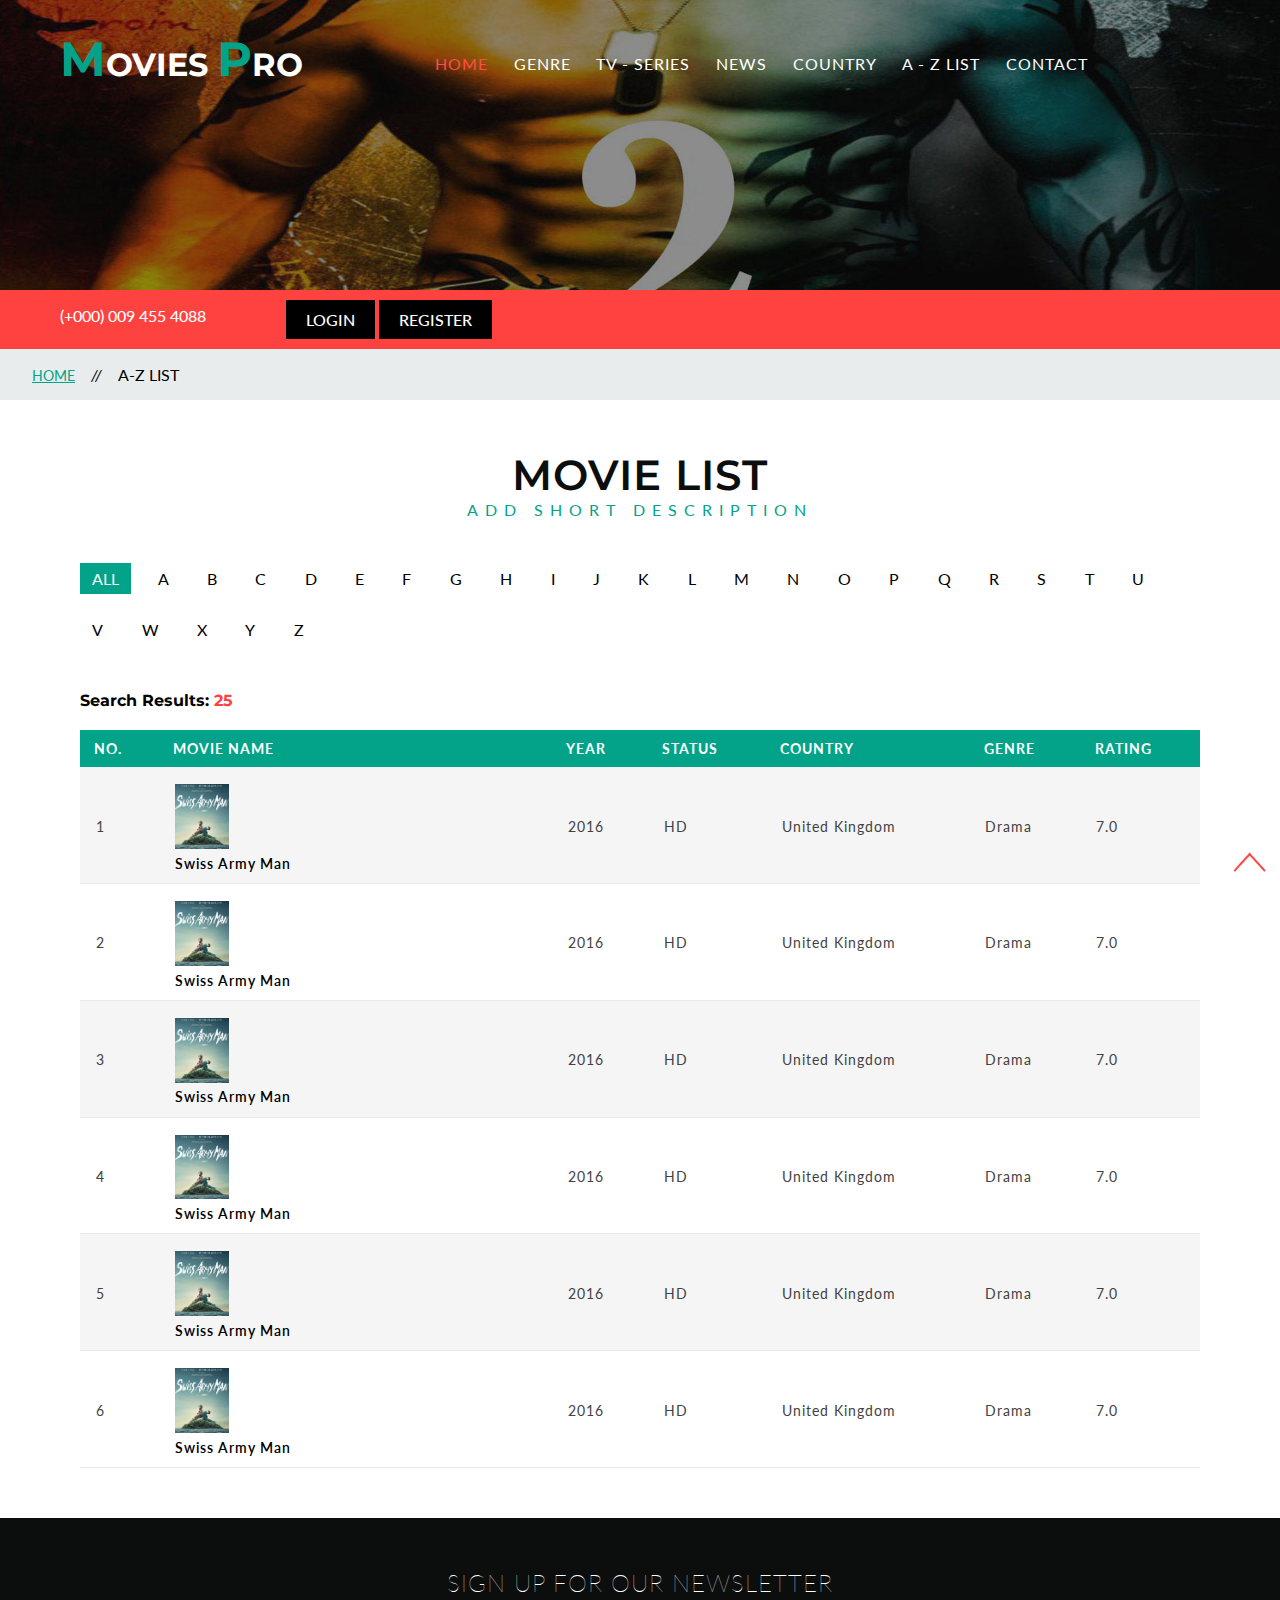
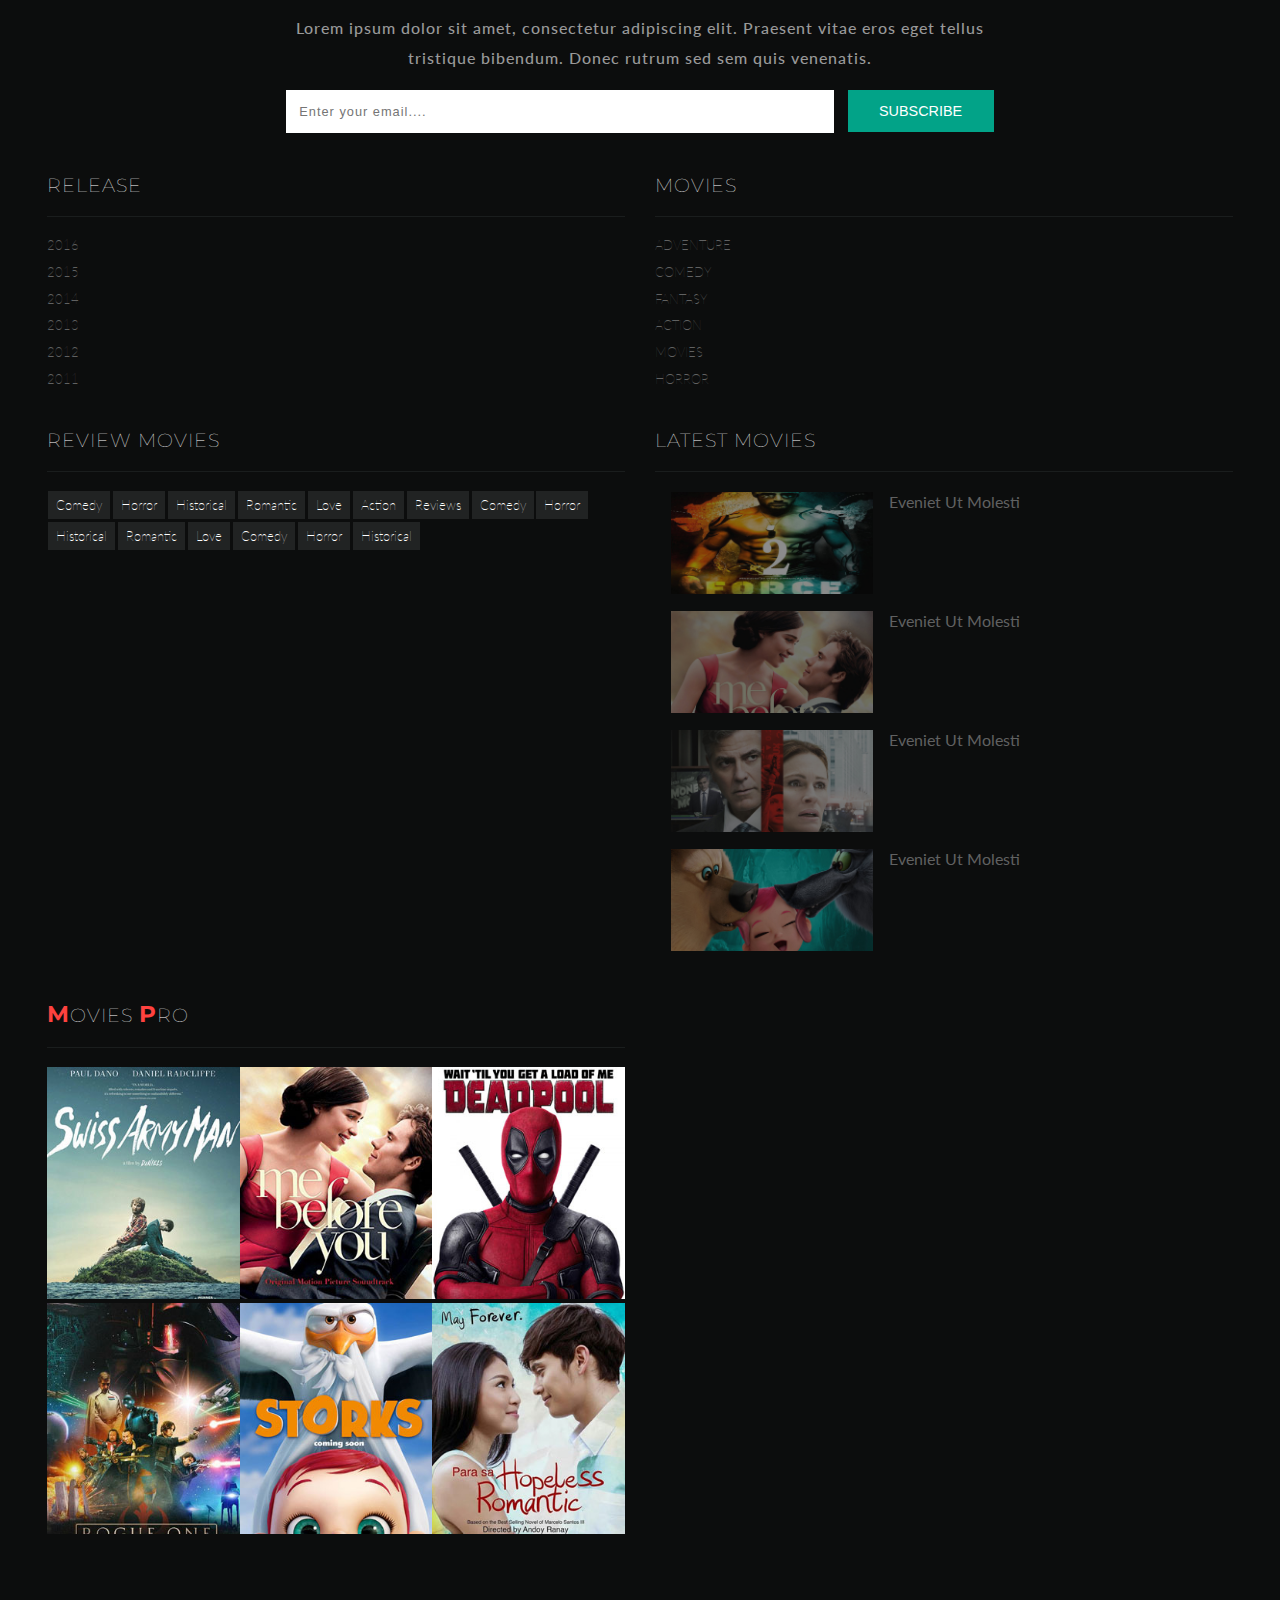
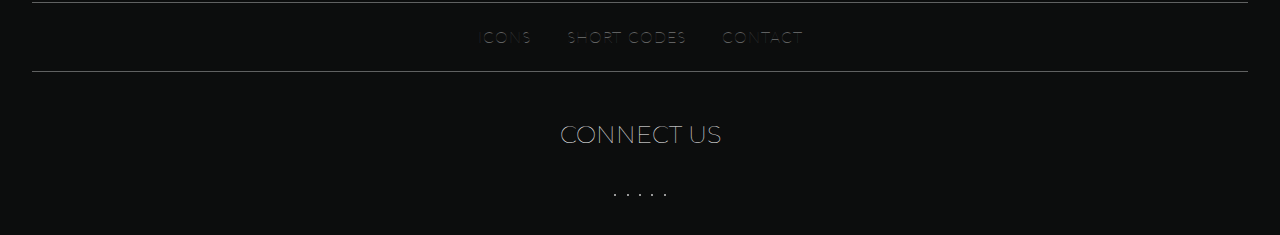
<file: A-Z-List.html>
<!DOCTYPE html>
<html lang="en">

<head>
    <meta charset="UTF-8">
    <meta name="viewport" content="width=device-width, initial-scale=1.0">
    <link href='https://fonts.googleapis.com/css?family=Montserrat' rel='stylesheet'>
    <link href='https://fonts.googleapis.com/css?family=Lato' rel='stylesheet'>
    <link rel="stylesheet" href="https://use.fontawesome.com/releases/v5.15.1/css/all.css"
        integrity="sha384-vp86vTRFVJgpjF9jiIGPEEqYqlDwgyBgEF109VFjmqGmIY/Y4HV4d3Gp2irVfcrp" crossorigin="anonymous">
    <link rel="stylesheet" href="css/A-Z-List.css">
    <title>A - Z List</title>
</head>

<body>
    <div class="header">
        <!-- nav-menu-header -->
        <div class="nav-menu-header">
            <!-- nav-main -->
            <div class="nav-main">
                <!-- nav-content -->
                <div class="nav-content">
                    <nav>
                        <h1 class="menu-logo">
                            <a href="#"><span>M</span>ovies <span>P</span>ro</a>
                        </h1>
                        <!-- menu -->
                        <div class="menu-dropdown">
                            <ul class="nav-dropdown">
                                <li><a href="Home.html">Home</a></li>
                                <li class="dropdown genre">
                                    <a href="#">Genre <span><i class="fas fa-caret-down"></i></span></a>
                                    <ul class="list-item-genre">
                                        <li>
                                            <div class="col">
                                                <ul class="col-list">
                                                    <li><a href="genre.html">Action</a></li>
                                                    <li><a href="genre.html">Biography</a></li>
                                                    <li><a href="genre.html">Crime</a></li>
                                                    <li><a href="genre.html">Family</a></li>
                                                    <li><a href="horror.html">Horror</a></li>
                                                    <li><a href="genre.html">Romance</a></li>
                                                    <li><a href="genre.html">Sports</a></li>
                                                    <li><a href="genre.html">War</a></li>
                                                </ul>
                                            </div>
                                            <div class="col">
                                                <ul class="col-list">
                                                    <li><a href="genre.html">Adventure</a></li>
                                                    <li><a href="comedy.html">Comedy</a></li>
                                                    <li><a href="genre.html">Documentary</a></li>
                                                    <li><a href="genre.html">Fantasy</a></li>
                                                    <li><a href="genre.html">Thriller</a></li>
                                                </ul>
                                            </div>
                                            <div class="col">
                                                <ul class="col-list">
                                                    <li><a href="genre.html">Animation</a></li>
                                                    <li><a href="genre.html">Costume</a></li>
                                                    <li><a href="genre.html">Drama</a></li>
                                                    <li><a href="genre.html">History</a></li>
                                                    <li><a href="genre.html">Musical</a></li>
                                                    <li><a href="genre.html">Psychological</a></li>
                                                </ul>
                                            </div>
                                        </li>
                                    </ul>
                                </li> 
                                <li><a href="Series.html">tv - series</a></li>
                                <li><a href="News.html">news</a></li>
                                <li class="dropdown">
                                    <a href="#">Country <span><i class="fas fa-caret-down"></i></span></a>
                                    <ul class="list-item-country">
                                        <li>
                                            <div class="col">
                                                <ul class="col-list">
                                                    <li><a href="genre.html">Asia</a></li>
                                                    <li><a href="genre.html">France</a></li>
                                                    <li><a href="genre.html">Taiwan</a></li>
                                                    <li><a href="genre.html">United States</a></li>
                                                </ul>
                                            </div>
                                            <div class="col">
                                                <ul class="col-list">
                                                    <li><a href="genre.html">China</a></li>
                                                    <li><a href="genre.html">HongCong</a></li>
                                                    <li><a href="genre.html">Japan</a></li>
                                                    <li><a href="genre.html">Thailand</a></li>
                                                </ul>
                                            </div>
                                            <div class="col">
                                                <ul class="col-list">
                                                    <li><a href="genre.html">Euro</a></li>
                                                    <li><a href="genre.html">India</a></li>
                                                    <li><a href="genre.html">Korea</a></li>
                                                    <li><a href="genre.html">United Kingdom</a></li>
                                                </ul>
                                            </div>
                                        </li>
                                    </ul>
                                </li>
                                <li><a href="A-Z-List.html">A - z list</a></li>
                                <li><a href="Contact.html">Contact</a></li>
                            </ul>
                        </div>
                        <!-- menu -->
                        <div class="menu-search">
                            <a href="#"><span><i class="fas fa-search" onclick="openCloseIconSearch()"
                                        id="close-search"></i></span></a>
                        </div>
                    </nav>
                </div>
                <!-- nav-content -->
            </div>
            <!-- nav-main -->
        </div>
        <!-- nav-menu-header -->
        <div id="search" class="input-search col-12">
            <form action="#" method="post">
                <input name="Search" type="search" placeholder="Search...">
            </form>
        </div>
        <div class="menu-icon" id="icon-responsive">
            <div class="bar-top"></div>
            <div class="bar-mid"></div>
            <div class="bar-bottom"></div>
        </div>
        <ul class="menu-responsive">
            <li><a href="">HOME</a> </li>
            <li class="li-dropdown-genre">
                <a href="#">GENRE <span><i class="fas fa-caret-down"></i></span></a>
                <ul class="list-responsive">
                    <li><a href="genre.html">Action</a></li>
                    <li><a href="genre.html">Biography</a></li>
                    <li><a href="genre.html">Crime</a></li>
                    <li><a href="genre.html">Family</a></li>
                    <li><a href="horror.html">Horror</a></li>
                    <li><a href="genre.html">Romance</a></li>
                    <li><a href="genre.html">Sports</a></li>
                    <li><a href="genre.html">War</a></li>
                    <li><a href="genre.html">Adventure</a></li>
                    <li><a href="comedy.html">Comedy</a></li>
                    <li><a href="genre.html">Documentary</a></li>
                    <li><a href="genre.html">Fantasy</a></li>
                    <li><a href="genre.html">Thriller</a></li>
                    <li><a href="genre.html">Animation</a></li>
                    <li><a href="genre.html">Costume</a></li>
                    <li><a href="genre.html">Drama</a></li>
                    <li><a href="genre.html">History</a></li>
                    <li><a href="genre.html">Musical</a></li>
                    <li><a href="genre.html">Psychological</a></li>
                    <li><a href="genre.html">Euro</a></li>
                    <li><a href="genre.html">India</a></li>
                    <li><a href="genre.html">Korea</a></li>
                    <li><a href="genre.html">United Kingdom</a></li>
                </ul>
            </li>
            <li><a href="">TV-SERIES</a> </li>
            <li><a href="">NEWS</a></li>
            <li class="li-dropdown-country">
                <a href="#">COUNTRY <span><i class="fas fa-caret-down"></i></span></a>
                <ul class="list-responsive">
                    <li><a href="genre.html">Asia</a></li>
                    <li><a href="genre.html">France</a></li>
                    <li><a href="genre.html">Taiwan</a></li>
                    <li><a href="genre.html">United States</a></li>
                    <li><a href="genre.html">China</a></li>
                    <li><a href="genre.html">HongCong</a></li>
                    <li><a href="genre.html">Japan</a></li>
                    <li><a href="genre.html">Thailand</a></li>
                </ul>
            </li>
            <li><a href="">A-Z LIST</a></li>
            <li><a href="">CONTACT </a></li>
        </ul>
    </div>
    <!-- header col-12 -->
    <!-- ------------------------------------------------------------------------------- -->
    <div class="banner-bottom">
        <div class="banner-phone"><i class="fas fa-phone-alt"></i> (+000) 009 455 4088</div>
        <div class="banner-btn">
            <ul>
                <li>LOGIN</li>
                <li>REGISTER</li>
            </ul>
        </div>
        <div class="banner-tag"></div>
    </div>
    <div class="back-home">
        <ul>
            <li><a href="Home.html">HOME</a><i>//</i></li>
            <li>A-Z LIST</li>
        </ul>
    </div>
    <div class="title-head">
        <h3>MOVIE LIST</h3>
        <p>ADD SHORT DESCRIPTION</p>
    </div>
    <div class="movie-list-content">
        <div class="nav-btn-a-z">
            <ul id="btn-a-z">
                <li><a href="#" id="btn-all">ALL</a></li>
                <li><a href="#">A</a></li>
                <li><a href="#">B</a></li>
                <li><a href="#">C</a></li>
                <li><a href="#">D</a></li>
                <li><a href="#">E</a></li>
                <li><a href="#">F</a></li>
                <li><a href="#">G</a></li>
                <li><a href="#">H</a></li>
                <li><a href="#">I</a></li>
                <li><a href="#">J</a></li>
                <li><a href="#">K</a></li>
                <li><a href="#">L</a></li>
                <li><a href="#">M</a></li>
                <li><a href="#">N</a></li>
                <li><a href="#">O</a></li>
                <li><a href="#">P</a></li>
                <li><a href="#">Q</a></li>
                <li><a href="#">R</a></li>
                <li><a href="#">S</a></li>
                <li><a href="#">T</a></li>
                <li><a href="#">U</a></li>
                <li><a href="#">V</a></li>
                <li><a href="#">W</a></li>
                <li><a href="#">X</a></li>
                <li><a href="#">Y</a></li>
                <li><a href="#">Z</a></li>
            </ul>
            <h4>Search Results: <span id="count-list">25</span></h4>

            <table class="tb-movies-list">
                <thead>
                    <tr>
                        <th>No.</th>
                        <th>Movie Name</th>
                        <th>Year</th>
                        <th>Status</th>
                        <th>Country</th>
                        <th>Genre</th>
                        <th>Rating</th>
                    </tr>
                </thead>
                <tbody>
                    <tr>
                        <td data-th="No."><span class="count-row">1</span></td>
                        <td data-th="Movie Name" class="col-img"><span><a href="#"><img src="../img/m1.jpg"
                                        alt="Swiss Army Man"> <span>Swiss Army Man</span></a></span></td>
                        <td data-th="Year"><span>2016</span></td>
                        <td data-th="Status"><span>HD</span></td>
                        <td data-th="Country">
                            <span><a href="#">United Kingdom</a></span>
                        </td>
                        <td data-th="Genre"><span><a href="#">Drama</a></span></td>
                        <td data-th="Rating"><span>7.0</span></td>
                    </tr>
                    <tr>
                        <td data-th="No."><span class="count-row">2</span></td>
                        <td data-th="Movie Name" class="col-img"><span><a href="#"><img src="../img/m1.jpg"
                                        alt="Swiss Army Man"> <span>Swiss Army Man</span></a></span></td>
                        <td data-th="Year"><span>2016</span></td>
                        <td data-th="Status"><span>HD</span></td>
                        <td data-th="Country">
                            <span><a href="#">United Kingdom</a></span>
                        </td>
                        <td data-th="Genre"><span><a href="#">Drama</a></span></td>
                        <td data-th="Rating"><span>7.0</span></td>
                    </tr>
                    <tr>
                        <td data-th="No."><span class="count-row">3</span></td>
                        <td data-th="Movie Name" class="col-img"><span><a href="#"><img src="../img/m1.jpg"
                                        alt="Swiss Army Man"> <span>Swiss Army Man</span></a></span></td>
                        <td data-th="Year"><span>2016</span></td>
                        <td data-th="Status"><span>HD</span></td>
                        <td data-th="Country">
                            <span><a href="#">United Kingdom</a></span>
                        </td>
                        <td data-th="Genre"><span><a href="#">Drama</a></span></td>
                        <td data-th="Rating"><span>7.0</span></td>
                    </tr>
                    <tr>
                        <td data-th="No."><span class="count-row">4</span></td>
                        <td data-th="Movie Name" class="col-img"><span><a href="#"><img src="../img/m1.jpg"
                                        alt="Swiss Army Man"> <span>Swiss Army Man</span></a></span></td>
                        <td data-th="Year"><span>2016</span></td>
                        <td data-th="Status"><span>HD</span></td>
                        <td data-th="Country">
                            <span><a href="#">United Kingdom</a></span>
                        </td>
                        <td data-th="Genre"><span><a href="#">Drama</a></span></td>
                        <td data-th="Rating"><span>7.0</span></td>
                    </tr>
                    <tr>
                        <td data-th="No."><span class="count-row">5</span></td>
                        <td data-th="Movie Name" class="col-img"><span><a href="#"><img src="../img/m1.jpg"
                                        alt="Swiss Army Man"> <span>Swiss Army Man</span></a></span></td>
                        <td data-th="Year"><span>2016</span></td>
                        <td data-th="Status"><span>HD</span></td>
                        <td data-th="Country">
                            <span><a href="#">United Kingdom</a></span>
                        </td>
                        <td data-th="Genre"><span><a href="#">Drama</a></span></td>
                        <td data-th="Rating"><span>7.0</span></td>
                    </tr>
                    <tr>
                        <td data-th="No."><span class="count-row">6</span></td>
                        <td data-th="Movie Name" class="col-img"><span><a href="#"><img src="../img/m1.jpg"
                                        alt="Swiss Army Man"> <span>Swiss Army Man</span></a></span></td>
                        <td data-th="Year"><span>2016</span></td>
                        <td data-th="Status"><span>HD</span></td>
                        <td data-th="Country">
                            <span><a href="#">United Kingdom</a></span>
                        </td>
                        <td data-th="Genre"><span><a href="#">Drama</a></span></td>
                        <td data-th="Rating"><span>7.0</span></td>
                    </tr>

                </tbody>
            </table>

        </div>
    </div>
    <footer>
        <div class="contact">
            <h2>SIGN UP FOR OUR NEWSLETTER</h2>
            <p class="lorem">Lorem ipsum dolor sit amet, consectetur adipiscing elit. Praesent vitae eros eget tellus
                tristique bibendum. Donec rutrum sed sem quis venenatis.
            </p>
            <div class="your-email">
                <form action="#" method="post">
                    <input type="email" name="Email" placeholder="Enter your email...." required=" ">
                    <input type="submit" value="Subscribe">
                </form>
            </div>
            <div class="main-footer">
                <div class="col-footer color-a">
                    <h4>Release</h4>
                    <ul>
                        <li><a href="#">2016</a></li>
                        <li><a href="#">2015</a></li>
                        <li><a href="#">2014</a></li>
                        <li><a href="#">2013</a></li>
                        <li><a href="#">2012</a></li>
                        <li><a href="#">2011</a></li>
                    </ul>
                </div>
                <div class="col-footer color-a">
                    <h4>Movies</h4>
                    <ul>
                        <li><a href="#">ADVENTURE</a></li>
                        <li><a href="#">COMEDY</a></li>
                        <li><a href="#">FANTASY</a></li>
                        <li><a href="#">ACTION</a></li>
                        <li><a href="#">MOVIES</a></li>
                        <li><a href="#">HORROR</a></li>
                    </ul>
                </div>
                <div class="col-footer">
                    <h4>REVIEW MOVIES</h4>
                    <ul class="btn-review-movies">
                        <li><a href="#">Comedy</a></li>
                        <li><a href="#">Horror</a></li>
                        <li><a href="#">Historical</a></li>
                        <li><a href="#">Romantic</a></li>
                        <li><a href="#">Love</a></li>
                        <li><a href="#">Action</a></li>
                        <li><a href="#">Reviews</a></li>
                        <li><a href="#">Comedy</a></li>
                        <li><a href="#">Horror</a></li>
                        <li><a href="#">Historical</a></li>
                        <li><a href="#">Romantic</a></li>
                        <li><a href="#">Love</a></li>
                        <li><a href="#">Comedy</a></li>
                        <li><a href="#">Horror</a></li>
                        <li><a href="#">Historical</a></li>
                    </ul>
                </div>
                <div class="col-footer">
                    <h4>LATEST MOVIES</h4>
                    <div class="item-latest">
                        <div class="latest-img">
                            <a href=""><img src="../img/1.jpg" alt=""></a>
                        </div>
                        <div class="latest-img-detail">
                            <a href="">Eveniet Ut Molesti</a>
                        </div>
                    </div>
                    <div class="item-latest">
                        <div class="latest-img">
                            <a href=""><img src="../img/2.jpg" alt=""></a>
                        </div>
                        <div class="latest-img-detail">
                            <a href="">Eveniet Ut Molesti</a>
                        </div>
                    </div>
                    <div class="item-latest">
                        <div class="latest-img">
                            <a href=""><img src="../img/3.jpg" alt=""></a>
                        </div>
                        <div class="latest-img-detail">
                            <a href="">Eveniet Ut Molesti</a>
                        </div>
                    </div>
                    <div class="item-latest">
                        <div class="latest-img">
                            <a href=""><img src="../img/4.jpg" alt=""></a>
                        </div>
                        <div class="latest-img-detail">
                            <a href="">Eveniet Ut Molesti</a>
                        </div>
                    </div>
                </div>
                <div class="col-footer">
                    <h4 class="logo-footer">
                        <a href=""><span>M</span>OVIES <span>P</span>RO</a></h4>
                    </h4>
                    <div class="grid-img">
                        <div class="col-4">
                            <a href=""><img src="../img/m1.jpg" alt=""></a>
                        </div>
                        <div class="col-4">
                            <a href=""><img src="../img/m2.jpg" alt=""></a>
                        </div>
                        <div class="col-4">
                            <a href=""><img src="../img/m3.jpg" alt=""></a>
                        </div>
                        <div class="col-4">
                            <a href=""><img src="../img/m4.jpg" alt=""></a>
                        </div>
                        <div class="col-4">
                            <a href=""><img src="../img/m5.jpg" alt=""></a>
                        </div>
                        <div class="col-4">
                            <a href=""><img src="../img/m6.jpg" alt=""></a>
                        </div>
                    </div>
                </div>
            </div>
            <div class="bottom-link">
                <div>
                    <a href="">ICONS</a>
                    <a href="">SHORT CODES</a>
                    <a href="">CONTACT</a>
                </div>
            </div>
            <div class="connect-us">
                <h3>CONNECT US</h3>
                <div>
                    <ul>
                        <li><a href=""><i class="fab fa-facebook-f"></i></a></li>
                        <li><a href=""><i class="fab fa-twitter"></i></a></li>
                        <li><a href=""><i class="fab fa-linkedin-in"></i></i></a></li>
                        <li><a href=""><i class="fab fa-youtube"></i></a></li>
                        <li><a href=""><i class="fab fa-google-plus-g"></i></a></li>
                    </ul>
                </div>
            </div>
        </div>
    </footer>
    <p id="back-top"></p>
    <script src="../js/all.js"></script>
    <script src="../js/A-Z-List.js"></script>
</body>

</html>
</file>
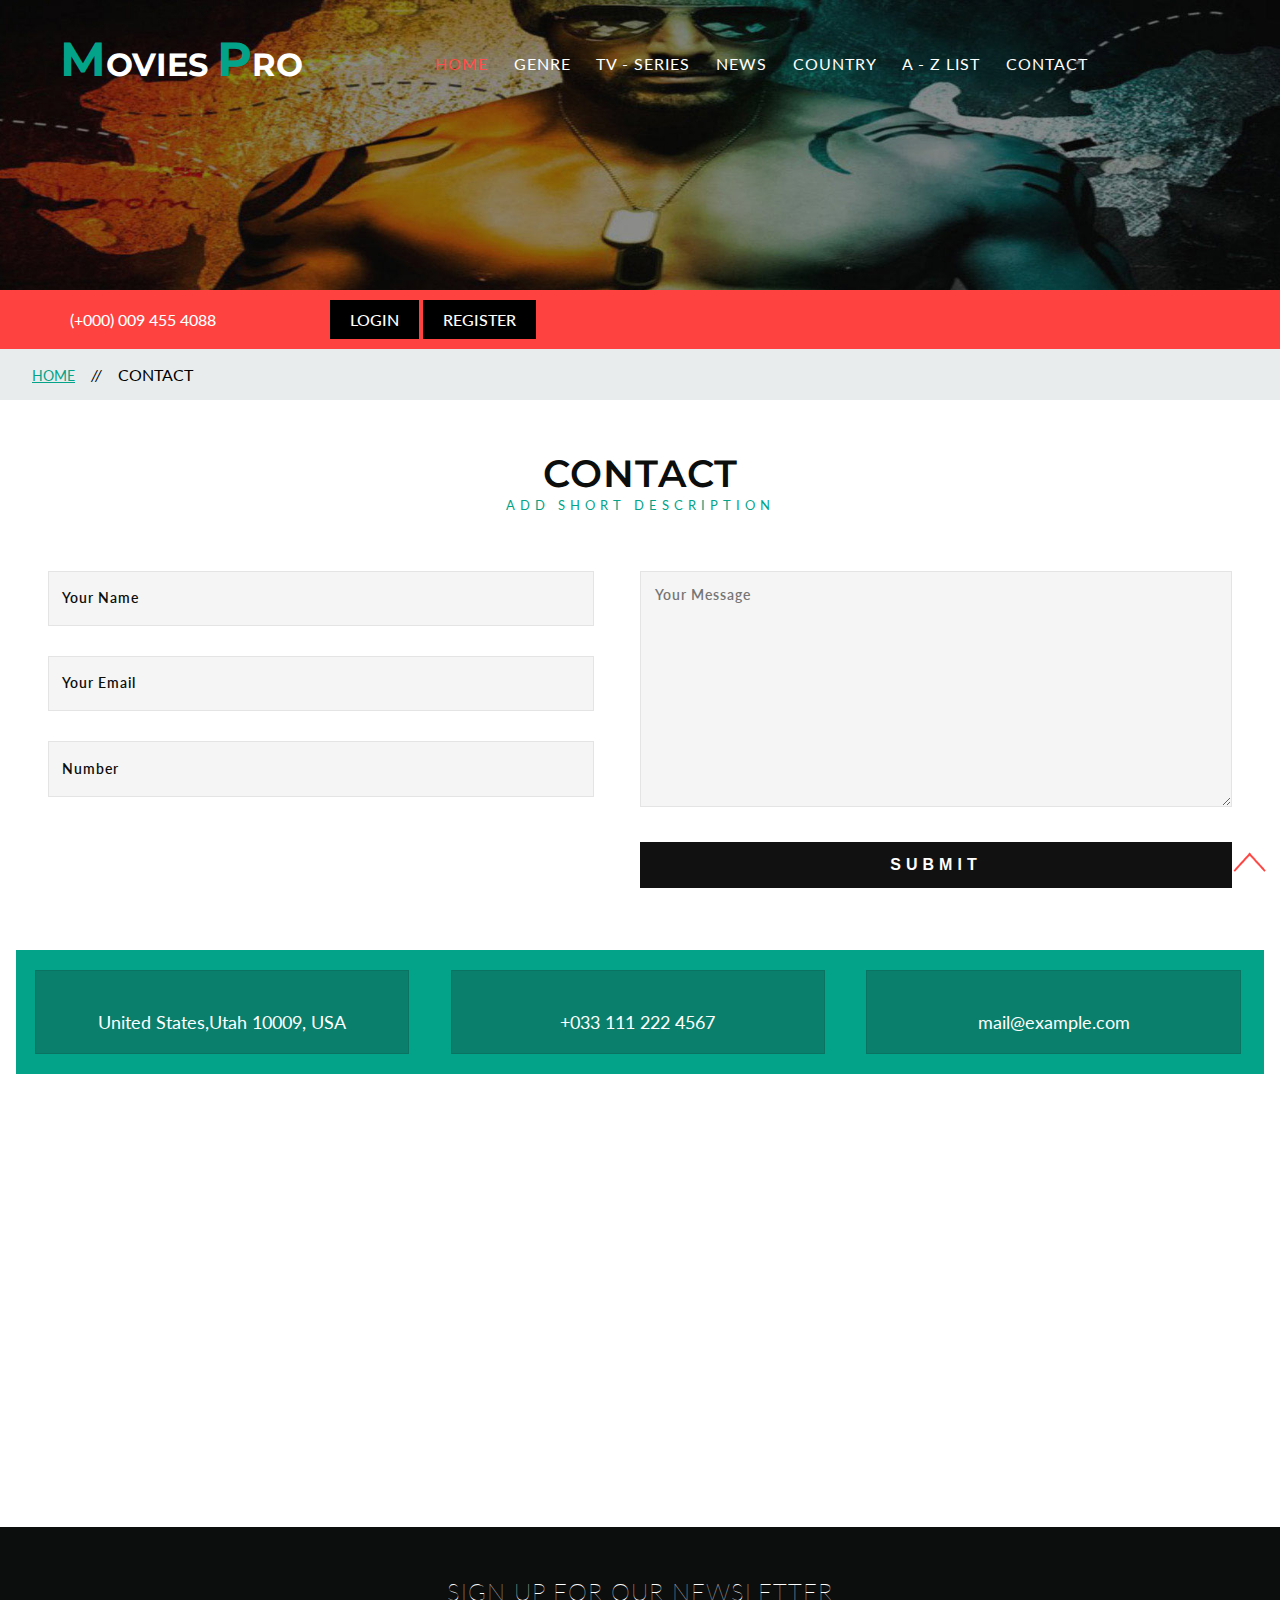
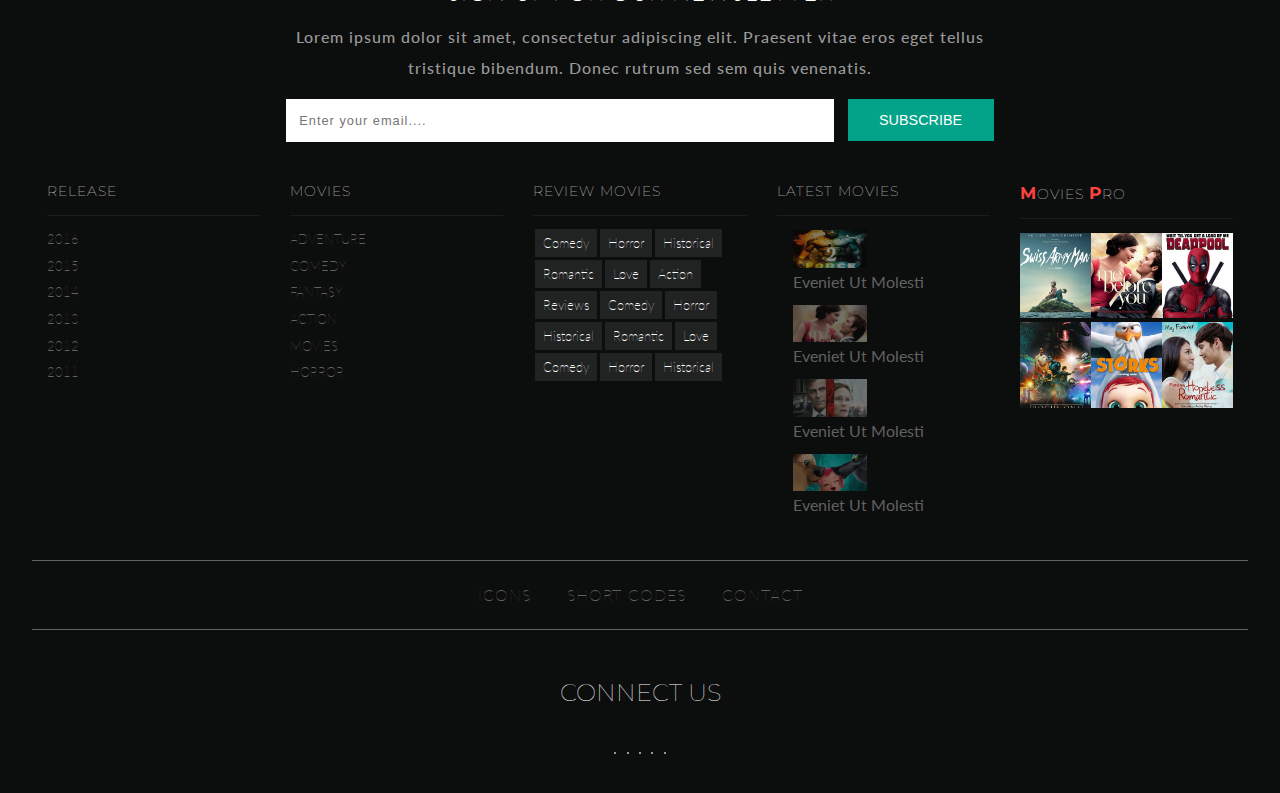
<file: Contact.html>
<!DOCTYPE html>
<html lang="en">

<head>
    <meta charset="UTF-8">
    <meta name="viewport" content="width=device-width, initial-scale=1.0">
    <link href='https://fonts.googleapis.com/css?family=Montserrat' rel='stylesheet'>
    <link href='https://fonts.googleapis.com/css?family=Lato' rel='stylesheet'>
    <link rel="stylesheet" href="https://use.fontawesome.com/releases/v5.15.1/css/all.css"
        integrity="sha384-vp86vTRFVJgpjF9jiIGPEEqYqlDwgyBgEF109VFjmqGmIY/Y4HV4d3Gp2irVfcrp" crossorigin="anonymous">
    <link rel="stylesheet" href="css/Contact.css">
    <title>News</title>
</head>

<body>
    <div class="header">
        <!-- nav-menu-header -->
        <div class="nav-menu-header">
            <!-- nav-main -->
            <div class="nav-main">
                <!-- nav-content -->
                <div class="nav-content">
                    <nav>
                        <h1 class="menu-logo">
                            <a href="#"><span>M</span>ovies <span>P</span>ro</a>
                        </h1>
                        <!-- menu -->
                        <div class="menu-dropdown">
                            <ul class="nav-dropdown">
                                <li><a href="Home.html">Home</a></li>
                                <li class="dropdown genre">
                                    <a href="#">Genre <span><i class="fas fa-caret-down"></i></span></a>
                                    <ul class="list-item-genre">
                                        <li>
                                            <div class="col">
                                                <ul class="col-list">
                                                    <li><a href="genre.html">Action</a></li>
                                                    <li><a href="genre.html">Biography</a></li>
                                                    <li><a href="genre.html">Crime</a></li>
                                                    <li><a href="genre.html">Family</a></li>
                                                    <li><a href="horror.html">Horror</a></li>
                                                    <li><a href="genre.html">Romance</a></li>
                                                    <li><a href="genre.html">Sports</a></li>
                                                    <li><a href="genre.html">War</a></li>
                                                </ul>
                                            </div>
                                            <div class="col">
                                                <ul class="col-list">
                                                    <li><a href="genre.html">Adventure</a></li>
                                                    <li><a href="comedy.html">Comedy</a></li>
                                                    <li><a href="genre.html">Documentary</a></li>
                                                    <li><a href="genre.html">Fantasy</a></li>
                                                    <li><a href="genre.html">Thriller</a></li>
                                                </ul>
                                            </div>
                                            <div class="col">
                                                <ul class="col-list">
                                                    <li><a href="genre.html">Animation</a></li>
                                                    <li><a href="genre.html">Costume</a></li>
                                                    <li><a href="genre.html">Drama</a></li>
                                                    <li><a href="genre.html">History</a></li>
                                                    <li><a href="genre.html">Musical</a></li>
                                                    <li><a href="genre.html">Psychological</a></li>
                                                </ul>
                                            </div>
                                        </li>
                                    </ul>
                                </li>
                                <li><a href="Series.html">tv - series</a></li>
                                <li><a href="News.html">news</a></li>
                                <li class="dropdown">
                                    <a href="#">Country <span><i class="fas fa-caret-down"></i></span></a>
                                    <ul class="list-item-country">
                                        <li>
                                            <div class="col">
                                                <ul class="col-list">
                                                    <li><a href="genre.html">Asia</a></li>
                                                    <li><a href="genre.html">France</a></li>
                                                    <li><a href="genre.html">Taiwan</a></li>
                                                    <li><a href="genre.html">United States</a></li>
                                                </ul>
                                            </div>
                                            <div class="col">
                                                <ul class="col-list">
                                                    <li><a href="genre.html">China</a></li>
                                                    <li><a href="genre.html">HongCong</a></li>
                                                    <li><a href="genre.html">Japan</a></li>
                                                    <li><a href="genre.html">Thailand</a></li>
                                                </ul>
                                            </div>
                                            <div class="col">
                                                <ul class="col-list">
                                                    <li><a href="genre.html">Euro</a></li>
                                                    <li><a href="genre.html">India</a></li>
                                                    <li><a href="genre.html">Korea</a></li>
                                                    <li><a href="genre.html">United Kingdom</a></li>
                                                </ul>
                                            </div>
                                        </li>
                                    </ul>
                                </li>
                                <li><a href="A-Z-List.html">A - z list</a></li>
                                <li><a href="Contact.html">Contact</a></li>
                            </ul>
                        </div>
                        <!-- menu -->
                        <div class="menu-search">
                            <a href="#"><span><i class="fas fa-search" onclick="openCloseIconSearch()"
                                        id="close-search"></i></span></a>
                        </div>
                    </nav>
                </div>
                <!-- nav-content -->
            </div>
            <!-- nav-main -->
        </div>
        <!-- nav-menu-header -->
        <div id="search" class="input-search col-12">
            <form action="#" method="post">
                <input name="Search" type="search" placeholder="Search...">
            </form>
        </div>
        <div class="menu-icon" id="icon-responsive">
            <div class="bar-top"></div>
            <div class="bar-mid"></div>
            <div class="bar-bottom"></div>
        </div>
        <ul class="menu-responsive">
            <li><a href="">HOME</a> </li>
            <li class="li-dropdown-genre">
                <a href="#">GENRE <span><i class="fas fa-caret-down"></i></span></a>
                <ul class="list-responsive">
                    <li><a href="genre.html">Action</a></li>
                    <li><a href="genre.html">Biography</a></li>
                    <li><a href="genre.html">Crime</a></li>
                    <li><a href="genre.html">Family</a></li>
                    <li><a href="horror.html">Horror</a></li>
                    <li><a href="genre.html">Romance</a></li>
                    <li><a href="genre.html">Sports</a></li>
                    <li><a href="genre.html">War</a></li>
                    <li><a href="genre.html">Adventure</a></li>
                    <li><a href="comedy.html">Comedy</a></li>
                    <li><a href="genre.html">Documentary</a></li>
                    <li><a href="genre.html">Fantasy</a></li>
                    <li><a href="genre.html">Thriller</a></li>
                    <li><a href="genre.html">Animation</a></li>
                    <li><a href="genre.html">Costume</a></li>
                    <li><a href="genre.html">Drama</a></li>
                    <li><a href="genre.html">History</a></li>
                    <li><a href="genre.html">Musical</a></li>
                    <li><a href="genre.html">Psychological</a></li>
                    <li><a href="genre.html">Euro</a></li>
                    <li><a href="genre.html">India</a></li>
                    <li><a href="genre.html">Korea</a></li>
                    <li><a href="genre.html">United Kingdom</a></li>
                </ul>
            </li>
            <li><a href="">TV-SERIES</a> </li>
            <li><a href="">NEWS</a></li>
            <li class="li-dropdown-country">
                <a href="#">COUNTRY <span><i class="fas fa-caret-down"></i></span></a>
                <ul class="list-responsive">
                    <li><a href="genre.html">Asia</a></li>
                    <li><a href="genre.html">France</a></li>
                    <li><a href="genre.html">Taiwan</a></li>
                    <li><a href="genre.html">United States</a></li>
                    <li><a href="genre.html">China</a></li>
                    <li><a href="genre.html">HongCong</a></li>
                    <li><a href="genre.html">Japan</a></li>
                    <li><a href="genre.html">Thailand</a></li>
                </ul>
            </li>
            <li><a href="">A-Z LIST</a></li>
            <li><a href="">CONTACT </a></li>
        </ul>
    </div>
    <!-- header col-12 -->
    <!-- ------------------------------------------------------------------------------- -->
    <div class="banner-bottom">
        <div class="banner-phone col-3"><i class="fas fa-phone-alt"></i> (+000) 009 455 4088</div>
        <div class="banner-btn col-3">
            <a href="">LOGIN</a>
            <a href="">REGISTER</a>
        </div>
        <div class="banner-tag col-6"></div>
    </div>
    <div class="back-home col-12">
        <ul>
            <li><a href="Home.html">HOME</a><i>//</i></li>
            <li>CONTACT</li>
        </ul>
    </div>
    <div class="title-head">
        <h3>CONTACT</h3>
        <p>ADD SHORT DESCRIPTION</p>
    </div>
    <div class="main-content">
        <div class="form-contact-us">
            <form action="#">
                <div class="col-6 input-info">
                    <span class="input-name">
                        <input type="text" id="your-name" placeholder=""required="">
                        <label class="label-your-name" for="your-name">
                            <span>Your Name</span>
                        </label>
                    </span>
                    <span class="input-email">
                        <input type="email" id="your-email" placeholder=""required="">
                        <label class="label-email" for="your-email">
                            <span>Your Email</span>
                        </label>
                    </span>
                    <span class="input-phone">
                        <input type="text" id="your-phone" placeholder=""required="">
                        <label class="label-phone" for="your-phone">
                            <span>Number</span>
                        </label>
                    </span>
        
                </div>
                <div class="col-6 input-message">
                    <textarea name="Message" placeholder="Your Message" required=""></textarea>
                    <input type="submit" value="Submit">
                </div>
            </form>
            <div class="contact-info">
                <ul>
                    <li><i class="fa fa-map-marker"></i>United States,Utah 10009, USA</li>
                    <li><i class="fa fa-phone"></i> +033 111 222 4567</li>
                    <li><i class="fa fa-envelope"></i><a href="mailto:nguyenhoaiphuvenus@gmail.com">
                            mail@example.com</a></li>
                </ul>
        
            </div>
        </div>   
    </div>
    <div class="map">
        <iframe src="https://www.google.com/maps/embed?pb=!1m18!1m12!1m3!1d12947831.742778081!2d-95.665!3d37.599999999999994!2m3!1f0!2f0!3f0!3m2!1i1024!2i768!4f13.1!3m3!1m2!1s0x54eab584e432360b%3A0x1c3bb99243deb742!2sUnited+States!5e0!3m2!1sen!2sin!4v1422444552833"></iframe>
    </div>
    <footer>
        <div class="contact">
            <h2>SIGN UP FOR OUR NEWSLETTER</h2>
            <p class="lorem">Lorem ipsum dolor sit amet, consectetur adipiscing elit. Praesent vitae eros eget tellus
                tristique bibendum. Donec rutrum sed sem quis venenatis.
            </p>
            <div class="your-email">
                <form action="#" method="post">
                    <input type="email" name="Email" placeholder="Enter your email...." required=" ">
                    <input type="submit" value="Subscribe">
                </form>
            </div>
            <div class="main-footer">
                <div class="col-footer color-a">
                    <h4>Release</h4>
                    <ul>
                        <li><a href="#">2016</a></li>
                        <li><a href="#">2015</a></li>
                        <li><a href="#">2014</a></li>
                        <li><a href="#">2013</a></li>
                        <li><a href="#">2012</a></li>
                        <li><a href="#">2011</a></li>
                    </ul>
                </div>
                <div class="col-footer color-a">
                    <h4>Movies</h4>
                    <ul>
                        <li><a href="#">ADVENTURE</a></li>
                        <li><a href="#">COMEDY</a></li>
                        <li><a href="#">FANTASY</a></li>
                        <li><a href="#">ACTION</a></li>
                        <li><a href="#">MOVIES</a></li>
                        <li><a href="#">HORROR</a></li>
                    </ul>
                </div>
                <div class="col-footer">
                    <h4>REVIEW MOVIES</h4>
                    <ul class="btn-review-movies">
                        <li><a href="#">Comedy</a></li>
                        <li><a href="#">Horror</a></li>
                        <li><a href="#">Historical</a></li>
                        <li><a href="#">Romantic</a></li>
                        <li><a href="#">Love</a></li>
                        <li><a href="#">Action</a></li>
                        <li><a href="#">Reviews</a></li>
                        <li><a href="#">Comedy</a></li>
                        <li><a href="#">Horror</a></li>
                        <li><a href="#">Historical</a></li>
                        <li><a href="#">Romantic</a></li>
                        <li><a href="#">Love</a></li>
                        <li><a href="#">Comedy</a></li>
                        <li><a href="#">Horror</a></li>
                        <li><a href="#">Historical</a></li>
                    </ul>
                </div>
                <div class="col-footer">
                    <h4>LATEST MOVIES</h4>
                    <div class="item-latest">
                        <div class="latest-img">
                            <a href=""><img src="../img/1.jpg" alt=""></a>
                        </div>
                        <div class="latest-img-detail">
                            <a href="">Eveniet Ut Molesti</a>
                        </div>
                    </div>
                    <div class="item-latest">
                        <div class="latest-img">
                            <a href=""><img src="../img/2.jpg" alt=""></a>
                        </div>
                        <div class="latest-img-detail">
                            <a href="">Eveniet Ut Molesti</a>
                        </div>
                    </div>
                    <div class="item-latest">
                        <div class="latest-img">
                            <a href=""><img src="../img/3.jpg" alt=""></a>
                        </div>
                        <div class="latest-img-detail">
                            <a href="">Eveniet Ut Molesti</a>
                        </div>
                    </div>
                    <div class="item-latest">
                        <div class="latest-img">
                            <a href=""><img src="../img/4.jpg" alt=""></a>
                        </div>
                        <div class="latest-img-detail">
                            <a href="">Eveniet Ut Molesti</a>
                        </div>
                    </div>
                </div>
                <div class="col-footer">
                    <h4 class="logo-footer">
                        <a href=""><span>M</span>OVIES <span>P</span>RO</a></h4>
                    </h4>
                    <div class="grid-img">
                        <div class="col-4">
                            <a href=""><img src="../img/m1.jpg" alt=""></a>
                        </div>
                        <div class="col-4">
                            <a href=""><img src="../img/m2.jpg" alt=""></a>
                        </div>
                        <div class="col-4">
                            <a href=""><img src="../img/m3.jpg" alt=""></a>
                        </div>
                        <div class="col-4">
                            <a href=""><img src="../img/m4.jpg" alt=""></a>
                        </div>
                        <div class="col-4">
                            <a href=""><img src="../img/m5.jpg" alt=""></a>
                        </div>
                        <div class="col-4">
                            <a href=""><img src="../img/m6.jpg" alt=""></a>
                        </div>
                    </div>
                </div>
            </div>
            <div class="bottom-link">
                <div>
                    <a href="">ICONS</a>
                    <a href="">SHORT CODES</a>
                    <a href="">CONTACT</a>
                </div>
            </div>
            <div class="connect-us">
                <h3>CONNECT US</h3>
                <div>
                    <ul>
                        <li><a href=""><i class="fab fa-facebook-f"></i></a></li>
                        <li><a href=""><i class="fab fa-twitter"></i></a></li>
                        <li><a href=""><i class="fab fa-linkedin-in"></i></i></a></li>
                        <li><a href=""><i class="fab fa-youtube"></i></a></li>
                        <li><a href=""><i class="fab fa-google-plus-g"></i></a></li>
                    </ul>
                </div>
            </div>
        </div>
    </footer>
    <p id="back-top"></p>
    <script src="../js/all.js"></script>
</body>

</html>
</file>
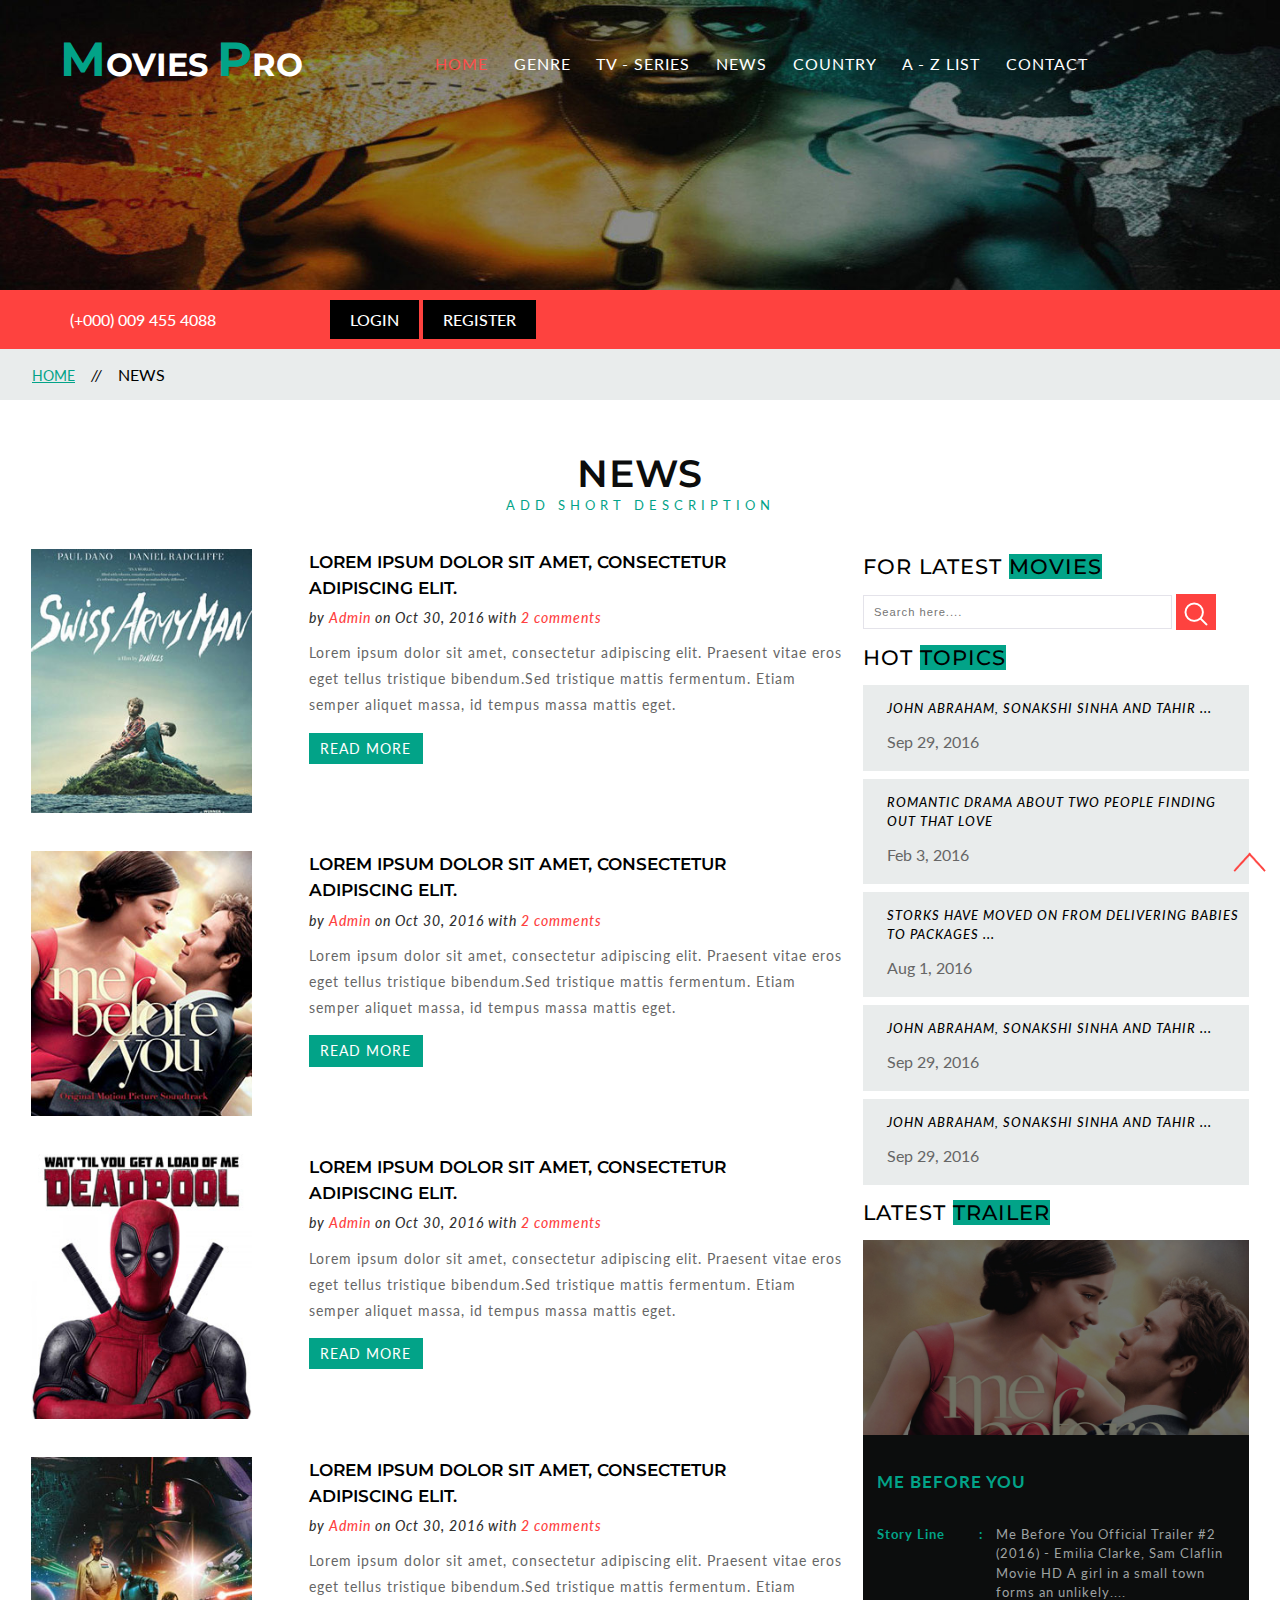
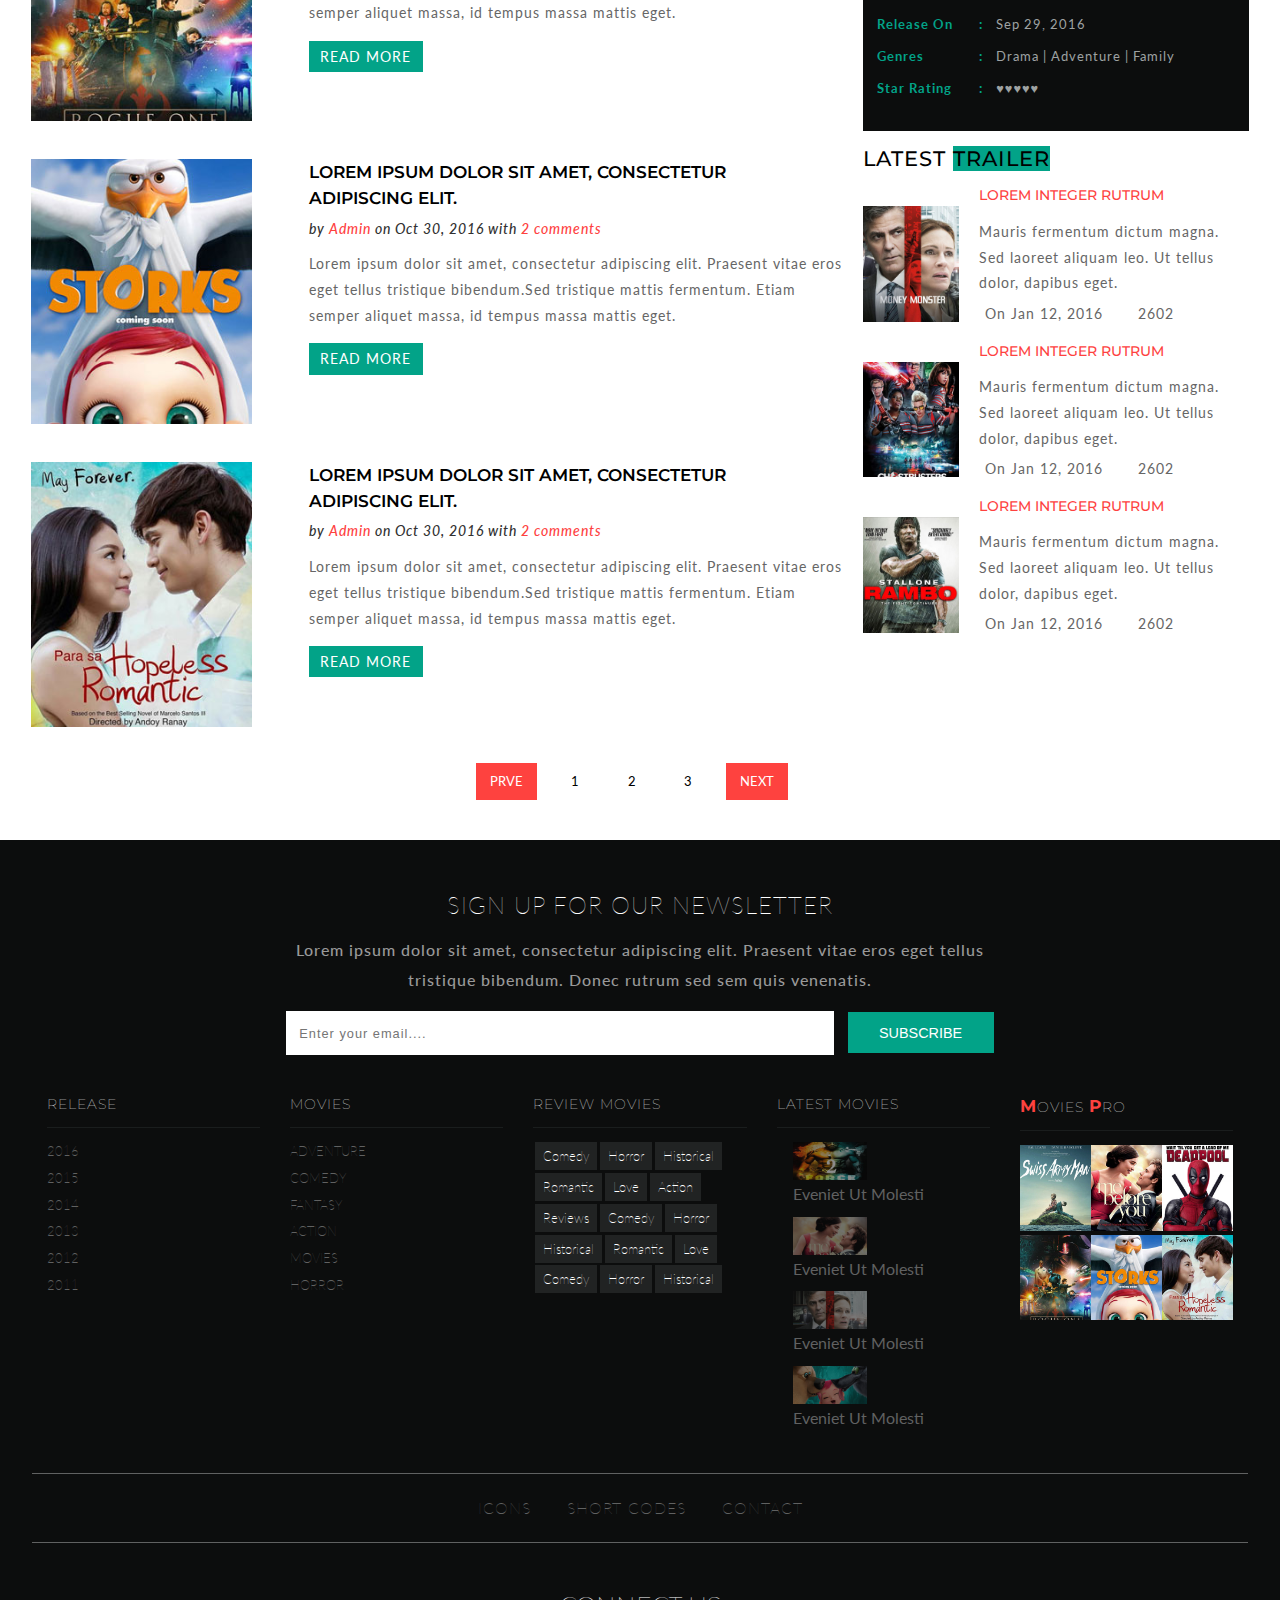
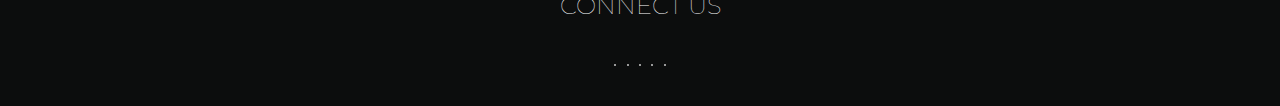
<file: News.html>
<!DOCTYPE html>
<html lang="en">

<head>
    <meta charset="UTF-8">
    <meta name="viewport" content="width=device-width, initial-scale=1.0">
    <link href='https://fonts.googleapis.com/css?family=Montserrat' rel='stylesheet'>
    <link href='https://fonts.googleapis.com/css?family=Lato' rel='stylesheet'>
    <link rel="stylesheet" href="https://use.fontawesome.com/releases/v5.15.1/css/all.css"
        integrity="sha384-vp86vTRFVJgpjF9jiIGPEEqYqlDwgyBgEF109VFjmqGmIY/Y4HV4d3Gp2irVfcrp" crossorigin="anonymous">
    <link rel="stylesheet" href="css/News.css">
    <title>News</title>
</head>

<body>
    <div class="header">
        <!-- nav-menu-header -->
        <div class="nav-menu-header">
            <!-- nav-main -->
            <div class="nav-main">
                <!-- nav-content -->
                <div class="nav-content">
                    <nav>
                        <h1 class="menu-logo">
                            <a href="#"><span>M</span>ovies <span>P</span>ro</a>
                        </h1>
                        <!-- menu -->
                        <div class="menu-dropdown">
                            <ul class="nav-dropdown">
                                <li><a href="Home.html">Home</a></li>
                                <li class="dropdown genre">
                                    <a href="#">Genre <span><i class="fas fa-caret-down"></i></span></a>
                                    <ul class="list-item-genre">
                                        <li>
                                            <div class="col">
                                                <ul class="col-list">
                                                    <li><a href="genre.html">Action</a></li>
                                                    <li><a href="genre.html">Biography</a></li>
                                                    <li><a href="genre.html">Crime</a></li>
                                                    <li><a href="genre.html">Family</a></li>
                                                    <li><a href="horror.html">Horror</a></li>
                                                    <li><a href="genre.html">Romance</a></li>
                                                    <li><a href="genre.html">Sports</a></li>
                                                    <li><a href="genre.html">War</a></li>
                                                </ul>
                                            </div>
                                            <div class="col">
                                                <ul class="col-list">
                                                    <li><a href="genre.html">Adventure</a></li>
                                                    <li><a href="comedy.html">Comedy</a></li>
                                                    <li><a href="genre.html">Documentary</a></li>
                                                    <li><a href="genre.html">Fantasy</a></li>
                                                    <li><a href="genre.html">Thriller</a></li>
                                                </ul>
                                            </div>
                                            <div class="col">
                                                <ul class="col-list">
                                                    <li><a href="genre.html">Animation</a></li>
                                                    <li><a href="genre.html">Costume</a></li>
                                                    <li><a href="genre.html">Drama</a></li>
                                                    <li><a href="genre.html">History</a></li>
                                                    <li><a href="genre.html">Musical</a></li>
                                                    <li><a href="genre.html">Psychological</a></li>
                                                </ul>
                                            </div>
                                        </li>
                                    </ul>
                                </li>
                                <li><a href="Series.html">tv - series</a></li>
                                <li><a href="News.html">news</a></li>
                                <li class="dropdown">
                                    <a href="#">Country <span><i class="fas fa-caret-down"></i></span></a>
                                    <ul class="list-item-country">
                                        <li>
                                            <div class="col">
                                                <ul class="col-list">
                                                    <li><a href="genre.html">Asia</a></li>
                                                    <li><a href="genre.html">France</a></li>
                                                    <li><a href="genre.html">Taiwan</a></li>
                                                    <li><a href="genre.html">United States</a></li>
                                                </ul>
                                            </div>
                                            <div class="col">
                                                <ul class="col-list">
                                                    <li><a href="genre.html">China</a></li>
                                                    <li><a href="genre.html">HongCong</a></li>
                                                    <li><a href="genre.html">Japan</a></li>
                                                    <li><a href="genre.html">Thailand</a></li>
                                                </ul>
                                            </div>
                                            <div class="col">
                                                <ul class="col-list">
                                                    <li><a href="genre.html">Euro</a></li>
                                                    <li><a href="genre.html">India</a></li>
                                                    <li><a href="genre.html">Korea</a></li>
                                                    <li><a href="genre.html">United Kingdom</a></li>
                                                </ul>
                                            </div>
                                        </li>
                                    </ul>
                                </li>
                                <li><a href="A-Z-List.html">A - z list</a></li>
                                <li><a href="Contact.html">Contact</a></li>
                            </ul>
                        </div>
                        <!-- menu -->
                        <div class="menu-search">
                            <a href="#"><span><i class="fas fa-search" onclick="openCloseIconSearch()"
                                        id="close-search"></i></span></a>
                        </div>
                    </nav>
                </div>
                <!-- nav-content -->
            </div>
            <!-- nav-main -->
        </div>
        <!-- nav-menu-header -->
        <div id="search" class="input-search col-12">
            <form action="#" method="post">
                <input name="Search" type="search" placeholder="Search...">
            </form>
        </div>
        <div class="menu-icon" id="icon-responsive">
            <div class="bar-top"></div>
            <div class="bar-mid"></div>
            <div class="bar-bottom"></div>
        </div>
        <ul class="menu-responsive">
            <li><a href="">HOME</a> </li>
            <li class="li-dropdown-genre">
                <a href="#">GENRE <span><i class="fas fa-caret-down"></i></span></a>
                <ul class="list-responsive">
                    <li><a href="genre.html">Action</a></li>
                    <li><a href="genre.html">Biography</a></li>
                    <li><a href="genre.html">Crime</a></li>
                    <li><a href="genre.html">Family</a></li>
                    <li><a href="horror.html">Horror</a></li>
                    <li><a href="genre.html">Romance</a></li>
                    <li><a href="genre.html">Sports</a></li>
                    <li><a href="genre.html">War</a></li>
                    <li><a href="genre.html">Adventure</a></li>
                    <li><a href="comedy.html">Comedy</a></li>
                    <li><a href="genre.html">Documentary</a></li>
                    <li><a href="genre.html">Fantasy</a></li>
                    <li><a href="genre.html">Thriller</a></li>
                    <li><a href="genre.html">Animation</a></li>
                    <li><a href="genre.html">Costume</a></li>
                    <li><a href="genre.html">Drama</a></li>
                    <li><a href="genre.html">History</a></li>
                    <li><a href="genre.html">Musical</a></li>
                    <li><a href="genre.html">Psychological</a></li>
                    <li><a href="genre.html">Euro</a></li>
                    <li><a href="genre.html">India</a></li>
                    <li><a href="genre.html">Korea</a></li>
                    <li><a href="genre.html">United Kingdom</a></li>
                </ul>
            </li>
            <li><a href="">TV-SERIES</a> </li>
            <li><a href="">NEWS</a></li>
            <li class="li-dropdown-country">
                <a href="#">COUNTRY <span><i class="fas fa-caret-down"></i></span></a>
                <ul class="list-responsive">
                    <li><a href="genre.html">Asia</a></li>
                    <li><a href="genre.html">France</a></li>
                    <li><a href="genre.html">Taiwan</a></li>
                    <li><a href="genre.html">United States</a></li>
                    <li><a href="genre.html">China</a></li>
                    <li><a href="genre.html">HongCong</a></li>
                    <li><a href="genre.html">Japan</a></li>
                    <li><a href="genre.html">Thailand</a></li>
                </ul>
            </li>
            <li><a href="">A-Z LIST</a></li>
            <li><a href="">CONTACT </a></li>
        </ul>
    </div>
    <!-- header col-12 -->
    <!-- ------------------------------------------------------------------------------- -->
    <div class="banner-bottom">
        <div class="banner-phone col-3"><i class="fas fa-phone-alt"></i> (+000) 009 455 4088</div>
        <div class="banner-btn col-3">
            <a href="">LOGIN</a>
            <a href="">REGISTER</a>
        </div>
        <div class="banner-tag col-6"></div>
    </div>
    <div class="back-home col-12">
        <ul>
            <li><a href="Home.html">HOME</a><i>//</i></li>
            <li>NEWS</li>
        </ul>
    </div>
    <div class="title-head">
        <h3>NEWS</h3>
        <p>ADD SHORT DESCRIPTION</p>
    </div>
    <div class="main-content">
        <div class="news-left col-8">
            <div class="news-item">
                <div class="news-img">
                    <img src="../img/m1.jpg" alt="">
                </div>
                <div class="news-detail">
                    <h5>
                        <a href="">LOREM IPSUM DOLOR SIT AMET, CONSECTETUR ADIPISCING ELIT.</a>
                    </h5>
                    <div>
                        by
                        <a href="">Admin</a>
                        on Oct 30, 2016 with
                        <a href="">2 comments</a>
                    </div>
                    <p>Lorem ipsum dolor sit amet, consectetur adipiscing elit. Praesent vitae eros eget tellus
                        tristique bibendum.Sed tristique mattis fermentum. Etiam semper aliquet massa, id tempus massa
                        mattis eget.</p>
                    <a href="" class="btn-news-read-more">READ MORE</a>
                </div>
            </div>
            <div class="news-item">
                <div class="news-img">
                    <img src="../img/m2.jpg" alt="">
                </div>
                <div class="news-detail">
                    <h5>
                        <a href="">LOREM IPSUM DOLOR SIT AMET, CONSECTETUR ADIPISCING ELIT.</a>
                    </h5>
                    <div>
                        by
                        <a href="">Admin</a>
                        on Oct 30, 2016 with
                        <a href="">2 comments</a>
                    </div>
                    <p>Lorem ipsum dolor sit amet, consectetur adipiscing elit. Praesent vitae eros eget tellus
                        tristique bibendum.Sed tristique mattis fermentum. Etiam semper aliquet massa, id tempus massa
                        mattis eget.</p>
                    <a href="" class="btn-news-read-more">READ MORE</a>
                </div>
            </div>
            <div class="news-item">
                <div class="news-img">
                    <img src="../img/m3.jpg" alt="">
                </div>
                <div class="news-detail">
                    <h5>
                        <a href="">LOREM IPSUM DOLOR SIT AMET, CONSECTETUR ADIPISCING ELIT.</a>
                    </h5>
                    <div>
                        by
                        <a href="">Admin</a>
                        on Oct 30, 2016 with
                        <a href="">2 comments</a>
                    </div>
                    <p>Lorem ipsum dolor sit amet, consectetur adipiscing elit. Praesent vitae eros eget tellus
                        tristique bibendum.Sed tristique mattis fermentum. Etiam semper aliquet massa, id tempus massa
                        mattis eget.</p>
                    <a href="" class="btn-news-read-more">READ MORE</a>
                </div>
            </div>
            <div class="news-item">
                <div class="news-img">
                    <img src="../img/m4.jpg" alt="">
                </div>
                <div class="news-detail">
                    <h5>
                        <a href="">LOREM IPSUM DOLOR SIT AMET, CONSECTETUR ADIPISCING ELIT.</a>
                    </h5>
                    <div>
                        by
                        <a href="">Admin</a>
                        on Oct 30, 2016 with
                        <a href="">2 comments</a>
                    </div>
                    <p>Lorem ipsum dolor sit amet, consectetur adipiscing elit. Praesent vitae eros eget tellus
                        tristique bibendum.Sed tristique mattis fermentum. Etiam semper aliquet massa, id tempus massa
                        mattis eget.</p>
                    <a href="" class="btn-news-read-more">READ MORE</a>
                </div>
            </div>
            <div class="news-item">
                <div class="news-img">
                    <img src="../img/m5.jpg" alt="">
                </div>
                <div class="news-detail">
                    <h5>
                        <a href="">LOREM IPSUM DOLOR SIT AMET, CONSECTETUR ADIPISCING ELIT.</a>
                    </h5>
                    <div>
                        by
                        <a href="">Admin</a>
                        on Oct 30, 2016 with
                        <a href="">2 comments</a>
                    </div>
                    <p>Lorem ipsum dolor sit amet, consectetur adipiscing elit. Praesent vitae eros eget tellus
                        tristique bibendum.Sed tristique mattis fermentum. Etiam semper aliquet massa, id tempus massa
                        mattis eget.</p>
                    <a href="" class="btn-news-read-more">READ MORE</a>
                </div>
            </div>
            <div class="news-item">
                <div class="news-img">
                    <img src="../img/m6.jpg" alt="">
                </div>
                <div class="news-detail">
                    <h5>
                        <a href="">LOREM IPSUM DOLOR SIT AMET, CONSECTETUR ADIPISCING ELIT.</a>
                    </h5>
                    <div>
                        by
                        <a href="">Admin</a>
                        on Oct 30, 2016 with
                        <a href="">2 comments</a>
                    </div>
                    <p>Lorem ipsum dolor sit amet, consectetur adipiscing elit. Praesent vitae eros eget tellus
                        tristique bibendum.Sed tristique mattis fermentum. Etiam semper aliquet massa, id tempus massa
                        mattis eget.</p>
                    <a href="" class="btn-news-read-more">READ MORE</a>
                </div>
            </div>
        </div>
        <div class="news-right col-4">
            <h4>FOR LATEST <span>MOVIES</span></h4>
            <div class="latest-movie-form">
                <form action="#" method="post">
                    <input type="search" name="email" placeholder="Search here...." required="required">
                    <input type="submit" value=" ">
                </form>
            </div>
            <h4>HOT <span>TOPICS</span></h4>
            <div class="hot-topics">
                <div class="hot-topics-item">
                    <a href="">JOHN ABRAHAM, SONAKSHI SINHA AND TAHIR ...</a>
                    <p>Sep 29, 2016</p>
                </div>
                <div class="hot-topics-item">
                    <a href="">ROMANTIC DRAMA ABOUT TWO PEOPLE FINDING OUT THAT LOVE</a>
                    <p>Feb 3, 2016</p>
                </div>
                <div class="hot-topics-item">
                    <a href="">STORKS HAVE MOVED ON FROM DELIVERING BABIES TO PACKAGES ...</a>
                    <p>Aug 1, 2016</p>
                </div>
                <div class="hot-topics-item">
                    <a href="">JOHN ABRAHAM, SONAKSHI SINHA AND TAHIR ...</a>
                    <p>Sep 29, 2016</p>
                </div>
                <div class="hot-topics-item">
                    <a href="">JOHN ABRAHAM, SONAKSHI SINHA AND TAHIR ...</a>
                    <p>Sep 29, 2016</p>
                </div>
            </div>
            <h4>LATEST <span>TRAILER</span></h4>
            <div class="storks-right">
                <div class="video-play col-12">
                    <img src="../img/2.jpg" alt="Storks Left">
                    <span class="middle"><i class="far fa-play-circle"></i></span>
                </div>
                <div class="video-play-text col-12">
                    <p>ME BEFORE YOU</p>
                    <p>
                        <span class="col-3 float-left color-bold">Story Line</span>
                        <span class="col-1 float-left text-center color-bold">:</span>
                        <span class="col-8 float-left color-opacity">Me Before You Official Trailer #2 (2016) - Emilia Clarke, Sam Claflin Movie HD A girl in a small town forms an unlikely....</span>
                    </p>
                    <p>
                        <span class="col-3 float-left color-bold">Release On</span>
                        <span class="col-1 float-left text-center color-bold">:</span>
                        <span class="col-8 float-left color-opacity">Sep 29, 2016</span>
                    </p>
                    <p>
                        <span class="col-3 float-left color-bold">Genres</span>
                        <span class="col-1 float-left text-center color-bold">:</span>
                        <span class="col-8 float-left color-opacity">Drama | Adventure | Family</span>
                    </p>
                    <p>
                        <span class="col-3 float-left color-bold">Star Rating</span>
                        <span class="col-1 float-left text-center color-bold">:</span>
                        <span class="col-8 float-left color-opacity">♥♥♥♥♥</span>
                    </p>
                </div>
            </div>
            <h4>LATEST <span>TRAILER</span></h4>
            <div class="latest-trailer">
                <div class="latest-trailer-item">
                    <div class="latest-trailer-img">
                        <a href="news-single.html"><img src="../img/m12.jpg" alt=" "></a>
                    </div>
                    <div class="latest-trailer-detail">
                        <h5><a href="news-single.html">Lorem Integer rutrum</a></h5>
                        <p>Mauris fermentum dictum magna. Sed laoreet aliquam leo. Ut tellus dolor, dapibus eget.</p>
                        <div>
                            <div class="news-time">
                                <i class="far fa-clock"></i>
                                <p>On Jan 12, 2016</p>     
                            </div>
                            <div class="news-eye">
                                <i class="fas fa-eye"></i>
                                <p>2602</p>     
                            </div>  
                        </div>
                    </div>
                </div>
                <div class="latest-trailer-item">
                    <div class="latest-trailer-img">
                        <a href="news-single.html"><img src="../img/m13.jpg" alt=" "></a>
                    </div>
                    <div class="latest-trailer-detail">
                        <h5><a href="news-single.html">Lorem Integer rutrum</a></h5>
                        <p>Mauris fermentum dictum magna. Sed laoreet aliquam leo. Ut tellus dolor, dapibus eget.</p>
                        <div>
                            <div class="news-time">
                                <i class="far fa-clock"></i>
                                <p>On Jan 12, 2016</p>     
                            </div>
                            <div class="news-eye">
                                <i class="fas fa-eye"></i>
                                <p>2602</p>     
                            </div>        
                        </div>
                    </div>
                </div>
                <div class="latest-trailer-item">
                    <div class="latest-trailer-img">
                        <a href="news-single.html"><img src="../img/m14.jpg" alt=" "></a>
                    </div>
                    <div class="latest-trailer-detail">
                        <h5><a href="news-single.html">Lorem Integer rutrum</a></h5>
                        <p>Mauris fermentum dictum magna. Sed laoreet aliquam leo. Ut tellus dolor, dapibus eget.</p>
                        <div>
                            <div class="news-time">
                                <i class="far fa-clock"></i>
                                <p>On Jan 12, 2016</p>     
                            </div>
                            <div class="news-eye">
                                <i class="fas fa-eye"></i>
                                <p>2602</p>     
                            </div>       
                        </div>
                    </div>
                </div>
            </div>
        </div>
    </div>
    <div class="nav-next-prev">
        <ul>
            <li><a class="prev" href="#">PRVE</a></li>
            <li><a href="#">1</a></li>
            <li><a href="#">2</a></li>
            <li><a href="#">3</a></li>
            <li><a class="next" href="#">NEXT</a></li>
        </ul>
    </div>
    <footer>
        <div class="contact">
            <h2>SIGN UP FOR OUR NEWSLETTER</h2>
            <p class="lorem">Lorem ipsum dolor sit amet, consectetur adipiscing elit. Praesent vitae eros eget tellus
                tristique bibendum. Donec rutrum sed sem quis venenatis.
            </p>
            <div class="your-email">
                <form action="#" method="post">
                    <input type="email" name="Email" placeholder="Enter your email...." required=" ">
                    <input type="submit" value="Subscribe">
                </form>
            </div>
            <div class="main-footer">
                <div class="col-footer color-a">
                    <h4>Release</h4>
                    <ul>
                        <li><a href="#">2016</a></li>
                        <li><a href="#">2015</a></li>
                        <li><a href="#">2014</a></li>
                        <li><a href="#">2013</a></li>
                        <li><a href="#">2012</a></li>
                        <li><a href="#">2011</a></li>
                    </ul>
                </div>
                <div class="col-footer color-a">
                    <h4>Movies</h4>
                    <ul>
                        <li><a href="#">ADVENTURE</a></li>
                        <li><a href="#">COMEDY</a></li>
                        <li><a href="#">FANTASY</a></li>
                        <li><a href="#">ACTION</a></li>
                        <li><a href="#">MOVIES</a></li>
                        <li><a href="#">HORROR</a></li>
                    </ul>
                </div>
                <div class="col-footer">
                    <h4>REVIEW MOVIES</h4>
                    <ul class="btn-review-movies">
                        <li><a href="#">Comedy</a></li>
                        <li><a href="#">Horror</a></li>
                        <li><a href="#">Historical</a></li>
                        <li><a href="#">Romantic</a></li>
                        <li><a href="#">Love</a></li>
                        <li><a href="#">Action</a></li>
                        <li><a href="#">Reviews</a></li>
                        <li><a href="#">Comedy</a></li>
                        <li><a href="#">Horror</a></li>
                        <li><a href="#">Historical</a></li>
                        <li><a href="#">Romantic</a></li>
                        <li><a href="#">Love</a></li>
                        <li><a href="#">Comedy</a></li>
                        <li><a href="#">Horror</a></li>
                        <li><a href="#">Historical</a></li>
                    </ul>
                </div>
                <div class="col-footer">
                    <h4>LATEST MOVIES</h4>
                    <div class="item-latest">
                        <div class="latest-img">
                            <a href=""><img src="../img/1.jpg" alt=""></a>
                        </div>
                        <div class="latest-img-detail">
                            <a href="">Eveniet Ut Molesti</a>
                        </div>
                    </div>
                    <div class="item-latest">
                        <div class="latest-img">
                            <a href=""><img src="../img/2.jpg" alt=""></a>
                        </div>
                        <div class="latest-img-detail">
                            <a href="">Eveniet Ut Molesti</a>
                        </div>
                    </div>
                    <div class="item-latest">
                        <div class="latest-img">
                            <a href=""><img src="../img/3.jpg" alt=""></a>
                        </div>
                        <div class="latest-img-detail">
                            <a href="">Eveniet Ut Molesti</a>
                        </div>
                    </div>
                    <div class="item-latest">
                        <div class="latest-img">
                            <a href=""><img src="../img/4.jpg" alt=""></a>
                        </div>
                        <div class="latest-img-detail">
                            <a href="">Eveniet Ut Molesti</a>
                        </div>
                    </div>
                </div>
                <div class="col-footer">
                    <h4 class="logo-footer">
                        <a href=""><span>M</span>OVIES <span>P</span>RO</a></h4>
                    </h4>
                    <div class="grid-img">
                        <div class="col-4">
                            <a href=""><img src="../img/m1.jpg" alt=""></a>
                        </div>
                        <div class="col-4">
                            <a href=""><img src="../img/m2.jpg" alt=""></a>
                        </div>
                        <div class="col-4">
                            <a href=""><img src="../img/m3.jpg" alt=""></a>
                        </div>
                        <div class="col-4">
                            <a href=""><img src="../img/m4.jpg" alt=""></a>
                        </div>
                        <div class="col-4">
                            <a href=""><img src="../img/m5.jpg" alt=""></a>
                        </div>
                        <div class="col-4">
                            <a href=""><img src="../img/m6.jpg" alt=""></a>
                        </div>
                    </div>
                </div>
            </div>
            <div class="bottom-link">
                <div>
                    <a href="">ICONS</a>
                    <a href="">SHORT CODES</a>
                    <a href="">CONTACT</a>
                </div>
            </div>
            <div class="connect-us">
                <h3>CONNECT US</h3>
                <div>
                    <ul>
                        <li><a href=""><i class="fab fa-facebook-f"></i></a></li>
                        <li><a href=""><i class="fab fa-twitter"></i></a></li>
                        <li><a href=""><i class="fab fa-linkedin-in"></i></i></a></li>
                        <li><a href=""><i class="fab fa-youtube"></i></a></li>
                        <li><a href=""><i class="fab fa-google-plus-g"></i></a></li>
                    </ul>
                </div>
            </div>
        </div>
    </footer>
    <p id="back-top"></p>
    <script src="../js/all.js"></script>
</body>

</html>
</file>
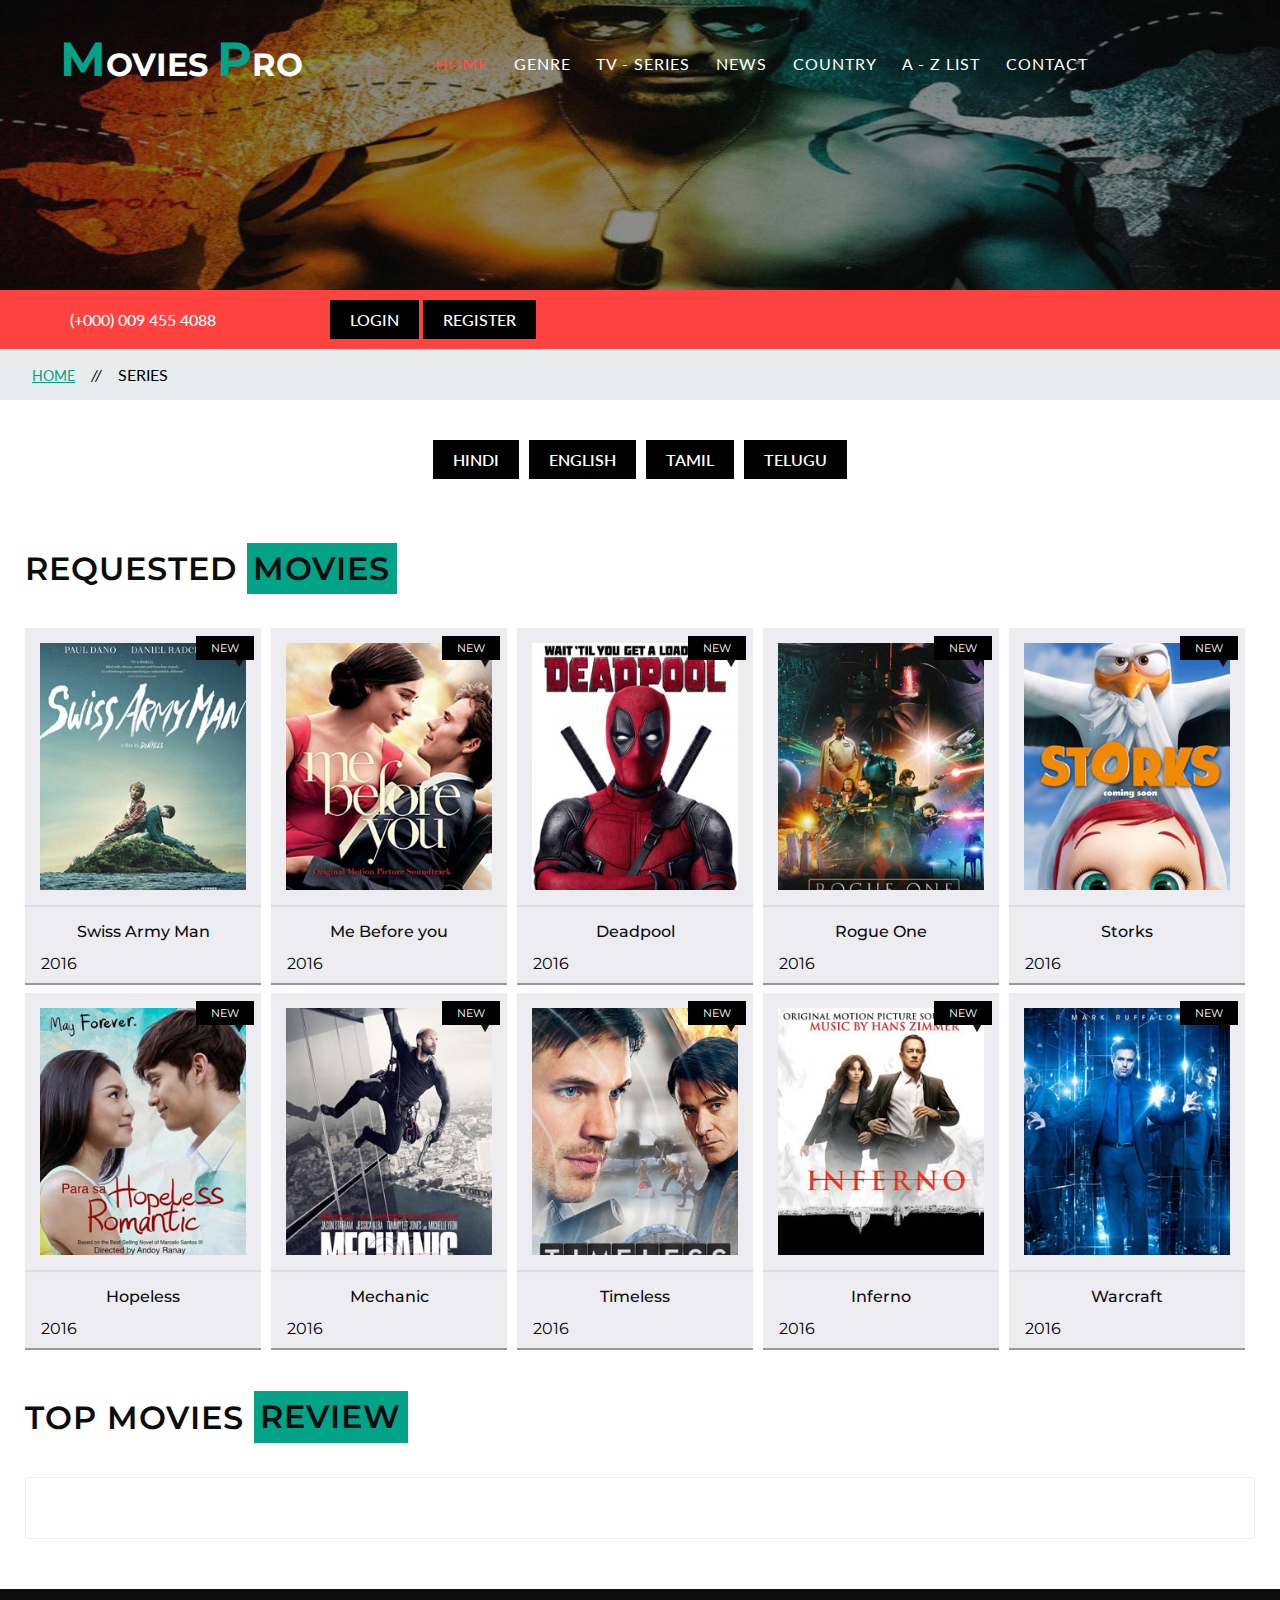
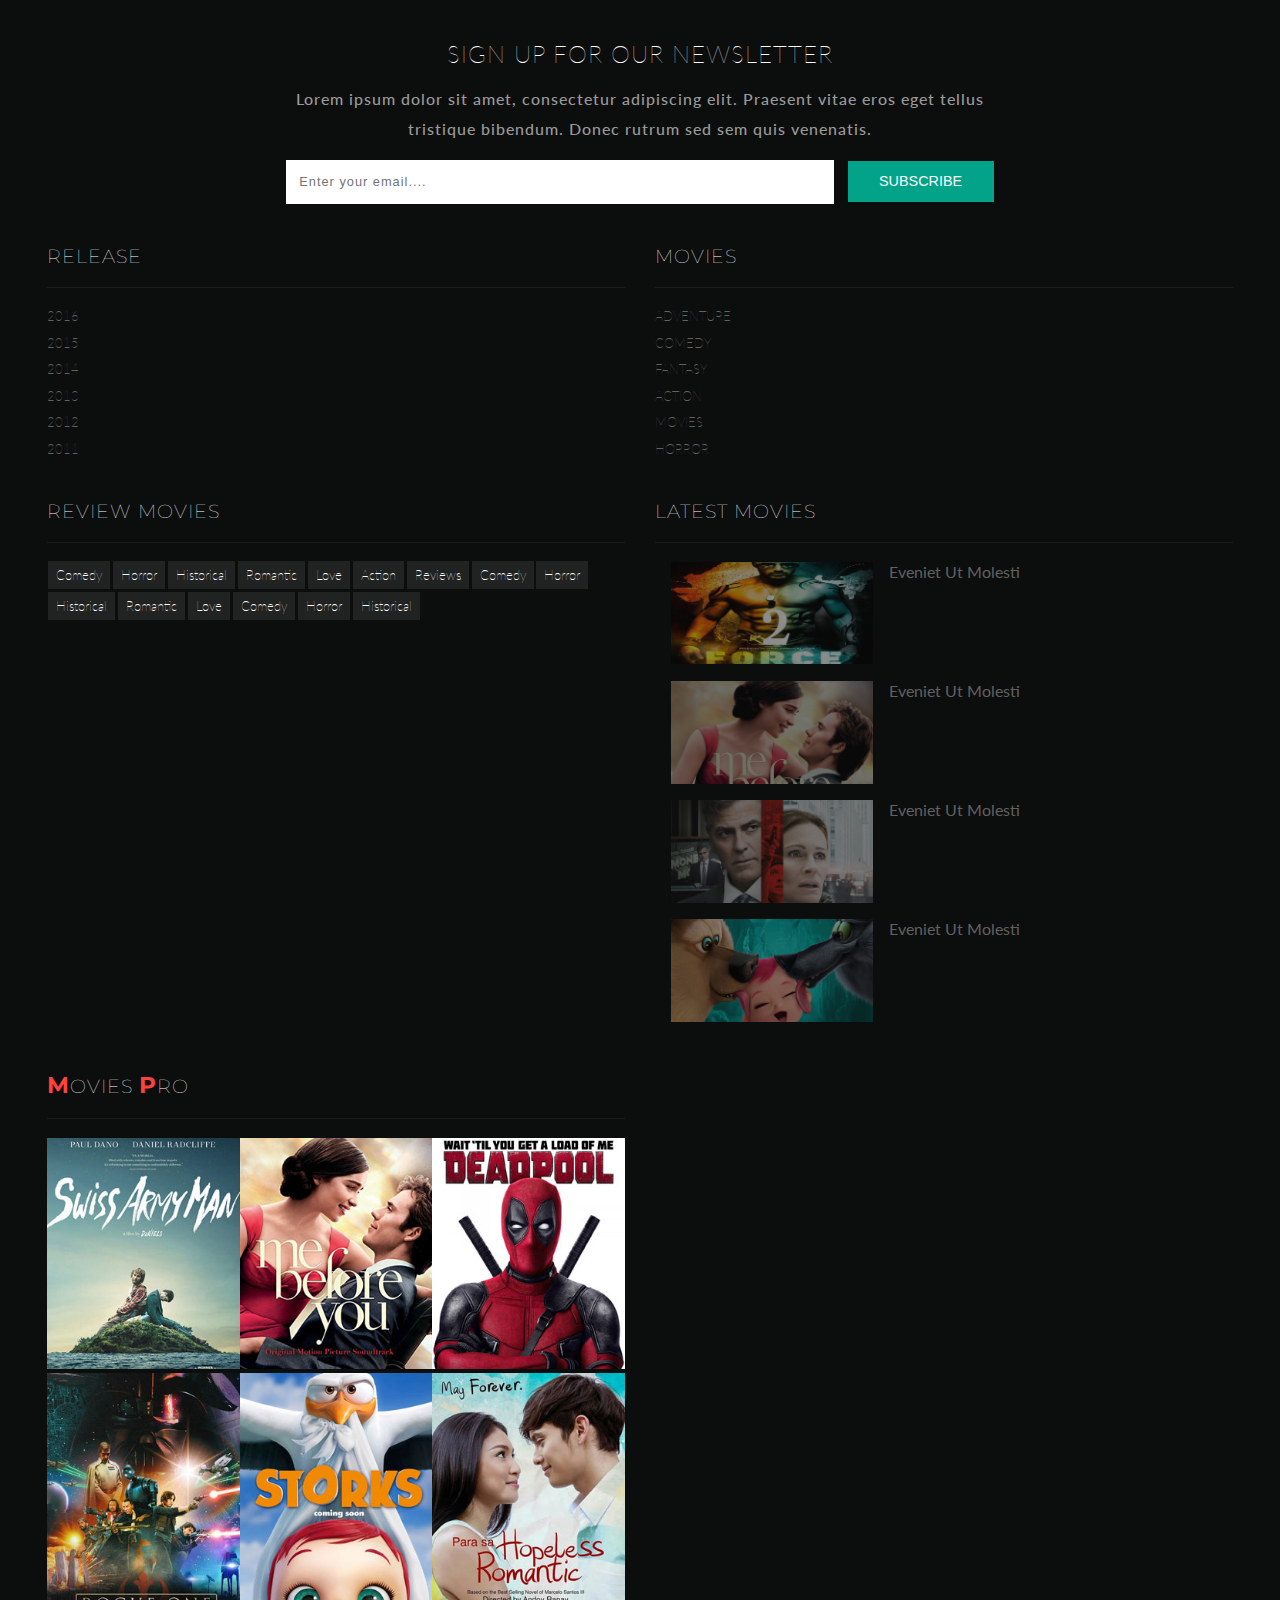
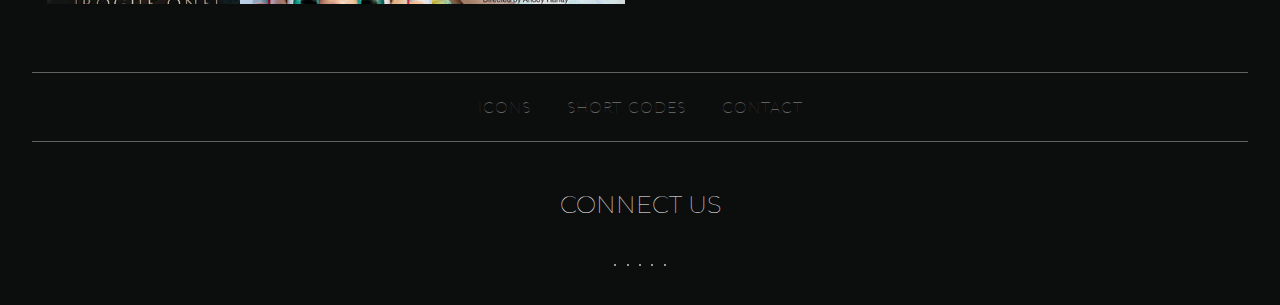
<file: Serise.html>
<!DOCTYPE html>
<html lang="en">
<head>
    <meta charset="UTF-8">
    <meta name="viewport" content="width=device-width, initial-scale=1.0">
    <link href='https://fonts.googleapis.com/css?family=Montserrat' rel='stylesheet'>
    <link href='https://fonts.googleapis.com/css?family=Lato' rel='stylesheet'>
    <link rel="stylesheet" href="https://use.fontawesome.com/releases/v5.15.1/css/all.css"
        integrity="sha384-vp86vTRFVJgpjF9jiIGPEEqYqlDwgyBgEF109VFjmqGmIY/Y4HV4d3Gp2irVfcrp" crossorigin="anonymous">
    <link rel="stylesheet" href="css/Series.css">
    <title>Document</title>
</head>
<body>
    <div class="header">
        <!-- nav-menu-header -->
        <div class="nav-menu-header">
            <!-- nav-main -->
            <div class="nav-main">
                <!-- nav-content -->
                <div class="nav-content">
                    <nav>
                        <h1 class="menu-logo">
                            <a href="#"><span>M</span>ovies <span>P</span>ro</a>
                        </h1>
                        <!-- menu -->
                        <div class="menu-dropdown">
                            <ul class="nav-dropdown">
                                <li><a href="Home.html">Home</a></li>
                                <li class="dropdown genre">
                                    <a href="#">Genre <span><i class="fas fa-caret-down"></i></span></a>
                                    <ul class="list-item-genre">
                                        <li>
                                            <div class="col">
                                                <ul class="col-list">
                                                    <li><a href="genre.html">Action</a></li>
                                                    <li><a href="genre.html">Biography</a></li>
                                                    <li><a href="genre.html">Crime</a></li>
                                                    <li><a href="genre.html">Family</a></li>
                                                    <li><a href="horror.html">Horror</a></li>
                                                    <li><a href="genre.html">Romance</a></li>
                                                    <li><a href="genre.html">Sports</a></li>
                                                    <li><a href="genre.html">War</a></li>
                                                </ul>
                                            </div>
                                            <div class="col">
                                                <ul class="col-list">
                                                    <li><a href="genre.html">Adventure</a></li>
                                                    <li><a href="comedy.html">Comedy</a></li>
                                                    <li><a href="genre.html">Documentary</a></li>
                                                    <li><a href="genre.html">Fantasy</a></li>
                                                    <li><a href="genre.html">Thriller</a></li>
                                                </ul>
                                            </div>
                                            <div class="col">
                                                <ul class="col-list">
                                                    <li><a href="genre.html">Animation</a></li>
                                                    <li><a href="genre.html">Costume</a></li>
                                                    <li><a href="genre.html">Drama</a></li>
                                                    <li><a href="genre.html">History</a></li>
                                                    <li><a href="genre.html">Musical</a></li>
                                                    <li><a href="genre.html">Psychological</a></li>
                                                </ul>
                                            </div>
                                        </li>
                                    </ul>
                                </li>
                                <li><a href="Serise.html">tv - series</a></li>
                                <li><a href="News.html">news</a></li>
                                <li class="dropdown">
                                    <a href="#">Country <span><i class="fas fa-caret-down"></i></span></a>
                                    <ul class="list-item-country">
                                        <li>
                                            <div class="col">
                                                <ul class="col-list">
                                                    <li><a href="genre.html">Asia</a></li>
                                                    <li><a href="genre.html">France</a></li>
                                                    <li><a href="genre.html">Taiwan</a></li>
                                                    <li><a href="genre.html">United States</a></li>
                                                </ul>
                                            </div>
                                            <div class="col">
                                                <ul class="col-list">
                                                    <li><a href="genre.html">China</a></li>
                                                    <li><a href="genre.html">HongCong</a></li>
                                                    <li><a href="genre.html">Japan</a></li>
                                                    <li><a href="genre.html">Thailand</a></li>
                                                </ul>
                                            </div>
                                            <div class="col">
                                                <ul class="col-list">
                                                    <li><a href="genre.html">Euro</a></li>
                                                    <li><a href="genre.html">India</a></li>
                                                    <li><a href="genre.html">Korea</a></li>
                                                    <li><a href="genre.html">United Kingdom</a></li>
                                                </ul>
                                            </div>                                          
                                        </li>
                                    </ul>
                                </li>
                                <li><a href="A-Z-List.html">A - z list</a></li>
                                <li><a href="Contact.html">Contact</a></li>
                            </ul>
                        </div>
                        <!-- menu -->
                        <div class="menu-search">
                            <a href="#"><span><i class="fas fa-search" onclick="openCloseIconSearch()"
                                        id="close-search"></i></span></a>
                        </div>
                    </nav>
                </div>
                <!-- nav-content -->
            </div>
            <!-- nav-main -->
        </div>
        <!-- nav-menu-header -->
        <div id="search" class="input-search col-12">
            <form action="#" method="post">
                <input name="Search" type="search" placeholder="Search...">
            </form>
        </div>
        <div class="menu-icon" id="icon-responsive">
            <div class="bar-top"></div>
            <div class="bar-mid"></div>
            <div class="bar-bottom"></div>
        </div>
        <ul class="menu-responsive">
            <li><a href="">HOME</a> </li>
            <li class="li-dropdown-genre">
                <a href="#">GENRE <span><i class="fas fa-caret-down"></i></span></a>
                <ul class="list-responsive">
                    <li><a href="genre.html">Action</a></li>
                    <li><a href="genre.html">Biography</a></li>
                    <li><a href="genre.html">Crime</a></li>
                    <li><a href="genre.html">Family</a></li>
                    <li><a href="horror.html">Horror</a></li>
                    <li><a href="genre.html">Romance</a></li>
                    <li><a href="genre.html">Sports</a></li>
                    <li><a href="genre.html">War</a></li>
                    <li><a href="genre.html">Adventure</a></li>
                    <li><a href="comedy.html">Comedy</a></li>
                    <li><a href="genre.html">Documentary</a></li>
                    <li><a href="genre.html">Fantasy</a></li>
                    <li><a href="genre.html">Thriller</a></li>
                    <li><a href="genre.html">Animation</a></li>
                    <li><a href="genre.html">Costume</a></li>
                    <li><a href="genre.html">Drama</a></li>
                    <li><a href="genre.html">History</a></li>
                    <li><a href="genre.html">Musical</a></li>
                    <li><a href="genre.html">Psychological</a></li>
                    <li><a href="genre.html">Euro</a></li>
                    <li><a href="genre.html">India</a></li>
                    <li><a href="genre.html">Korea</a></li>
                    <li><a href="genre.html">United Kingdom</a></li>
                </ul>
            </li>
            <li><a href="">TV-SERIES</a> </li>
            <li><a href="">NEWS</a></li>
            <li class="li-dropdown-country">
                <a href="#">COUNTRY <span><i class="fas fa-caret-down"></i></span></a>
                <ul class="list-responsive">
                    <li><a href="genre.html">Asia</a></li>
                    <li><a href="genre.html">France</a></li>
                    <li><a href="genre.html">Taiwan</a></li>
                    <li><a href="genre.html">United States</a></li>
                    <li><a href="genre.html">China</a></li>
                    <li><a href="genre.html">HongCong</a></li>
                    <li><a href="genre.html">Japan</a></li>
                    <li><a href="genre.html">Thailand</a></li>
                </ul>
            </li>
            <li><a href="">A-Z LIST</a></li>
            <li><a href="">CONTACT </a></li>
        </ul>
    </div>
    <!-- header col-12 -->
    <!-- ------------------------------------------------------------------------------- -->
    <div class="banner-bottom">
        <div class="banner-phone col-3"><i class="fas fa-phone-alt"></i> (+000) 009 455 4088</div>
        <div class="banner-btn col-3">
            <a href="">LOGIN</a>
            <a href="">REGISTER</a>
        </div>
        <div class="banner-tag col-6"></div>
    </div>
    <div class="back-home col-12">	
        <ul>
            <li><a href="Home.html">HOME</a><i>//</i></li>
            <li>SERIES</li>
        </ul>
    </div>
    <div class="main-content">
        <div class="btn-mid col-12">
            <ul>
                <li>HINDI</li>
                <li>ENGLISH</li>
                <li>TAMIL</li>
                <li>TELUGU</li>
            </ul>
        </div>
        <div class="btn-mid-responsive">
            <h2 class="sort-down">HINDI <span><i class="fas fa-sort-down"></i></span></h2>
            <div class="col-12 end-movie-responsive">
                <div class="col-7 list-movie-top">
                    <div class="poster-movie-tb col-poster-tb">
                        <a href="" class="hover-poster-tb">
                            <img src="../img/m1.jpg" alt="">
                            <div class="play-poster-tb"><i class="far fa-play-circle"></i></div>
                            <span class="lable-new">NEW</span>
                        </a>
                        <div class="content-poster-tb">
                            <h6><a href="">Swiss Army Man</a></h6>
                            <div class="detail-movie-tb">
                                <p>2016</p>
                                <ul>
                                    <li>
                                        <i class="fas fa-star"></i>
                                    </li>
                                    <li>
                                        <i class="fas fa-star"></i>
                                    </li>
                                    <li>
                                        <i class="fas fa-star"></i>
                                    </li>
                                    <li>
                                        <i class="fas fa-star"></i>
                                    </li>
                                    <li>
                                        <i class="fas fa-star"></i>
                                    </li>
                                </ul>
                            </div>
                        </div>
                    </div>
                    <div class="poster-movie-tb col-poster-tb">
                        <a href="" class="hover-poster-tb">
                            <img src="../img/m2.jpg" alt="">
                            <div class="play-poster-tb"><i class="far fa-play-circle"></i></div>
                            <span class="lable-new">NEW</span>
                        </a>
                        <div class="content-poster-tb">
                            <h6><a href="">Me Before you</a></h6>
                            <div class="detail-movie-tb">
                                <p>2016</p>
                                <ul>
                                    <li>
                                        <i class="fas fa-star"></i>
                                    </li>
                                    <li>
                                        <i class="fas fa-star"></i>
                                    </li>
                                    <li>
                                        <i class="fas fa-star"></i>
                                    </li>
                                    <li>
                                        <i class="fas fa-star"></i>
                                    </li>
                                    <li>
                                        <i class="fas fa-star"></i>
                                    </li>
                                </ul>
                            </div>
                        </div>
                    </div>
                    <div class="poster-movie-tb col-poster-tb">
                        <a href="" class="hover-poster-tb">
                            <img src="../img/m3.jpg" alt="">
                            <div class="play-poster-tb"><i class="far fa-play-circle"></i></div>
                            <span class="lable-new">NEW</span>
                        </a>
                        <div class="content-poster-tb">
                            <h6><a href="">Deadpool</a></h6>
                            <div class="detail-movie-tb">
                                <p>2016</p>
                                <ul>
                                    <li>
                                        <i class="fas fa-star"></i>
                                    </li>
                                    <li>
                                        <i class="fas fa-star"></i>
                                    </li>
                                    <li>
                                        <i class="fas fa-star"></i>
                                    </li>
                                    <li>
                                        <i class="fas fa-star"></i>
                                    </li>
                                    <li>
                                        <i class="fas fa-star"></i>
                                    </li>
                                </ul>
                            </div>
                        </div>
                    </div>
                    <div class="poster-movie-tb col-poster-tb">
                        <a href="" class="hover-poster-tb">
                            <img src="../img/m4.jpg" alt="">
                            <div class="play-poster-tb"><i class="far fa-play-circle"></i></div>
                            <span class="lable-new">NEW</span>
                        </a>
                        <div class="content-poster-tb">
                            <h6><a href="">Rogue One</a></h6>
                            <div class="detail-movie-tb">
                                <p>2016</p>
                                <ul>
                                    <li>
                                        <i class="fas fa-star"></i>
                                    </li>
                                    <li>
                                        <i class="fas fa-star"></i>
                                    </li>
                                    <li>
                                        <i class="fas fa-star"></i>
                                    </li>
                                    <li>
                                        <i class="fas fa-star"></i>
                                    </li>
                                    <li>
                                        <i class="fas fa-star"></i>
                                    </li>
                                </ul>
                            </div>
                        </div>
                    </div>
                    <div class="poster-movie-tb col-poster-tb">
                        <a href="" class="hover-poster-tb">
                            <img src="../img/m5.jpg" alt="">
                            <div class="play-poster-tb"><i class="far fa-play-circle"></i></div>
                            <span class="lable-new">NEW</span>
                        </a>
                        <div class="content-poster-tb">
                            <h6><a href="">Storks</a></h6>
                            <div class="detail-movie-tb">
                                <p>2016</p>
                                <ul>
                                    <li>
                                        <i class="fas fa-star"></i>
                                    </li>
                                    <li>
                                        <i class="fas fa-star"></i>
                                    </li>
                                    <li>
                                        <i class="fas fa-star"></i>
                                    </li>
                                    <li>
                                        <i class="fas fa-star"></i>
                                    </li>
                                    <li>
                                        <i class="fas fa-star"></i>
                                    </li>
                                </ul>
                            </div>
                        </div>
                    </div>
                    <div class="poster-movie-tb col-poster-tb">
                        <a href="" class="hover-poster-tb">
                            <img src="../img/m6.jpg" alt="">
                            <div class="play-poster-tb"><i class="far fa-play-circle"></i></div>
                            <span class="lable-new">NEW</span>
                        </a>
                        <div class="content-poster-tb">
                            <h6><a href="">Hopeless</a></h6>
                            <div class="detail-movie-tb">
                                <p>2016</p>
                                <ul>
                                    <li>
                                        <i class="fas fa-star"></i>
                                    </li>
                                    <li>
                                        <i class="fas fa-star"></i>
                                    </li>
                                    <li>
                                        <i class="fas fa-star"></i>
                                    </li>
                                    <li>
                                        <i class="fas fa-star"></i>
                                    </li>
                                    <li>
                                        <i class="fas fa-star"></i>
                                    </li>
                                </ul>
                            </div>
                        </div>
                    </div>
                    <div class="poster-movie-tb col-poster-tb">
                        <a href="" class="hover-poster-tb">
                            <img src="../img/m7.jpg" alt="">
                            <div class="play-poster-tb"><i class="far fa-play-circle"></i></div>
                            <span class="lable-new">NEW</span>
                        </a>
                        <div class="content-poster-tb">
                            <h6><a href="">Mechanic</a></h6>
                            <div class="detail-movie-tb">
                                <p>2016</p>
                                <ul>
                                    <li>
                                        <i class="fas fa-star"></i>
                                    </li>
                                    <li>
                                        <i class="fas fa-star"></i>
                                    </li>
                                    <li>
                                        <i class="fas fa-star"></i>
                                    </li>
                                    <li>
                                        <i class="fas fa-star"></i>
                                    </li>
                                    <li>
                                        <i class="fas fa-star"></i>
                                    </li>
                                </ul>
                            </div>
                        </div>
                    </div>
                    <div class="poster-movie-tb col-poster-tb">
                        <a href="" class="hover-poster-tb">
                            <img src="../img/m8.jpg" alt="">
                            <div class="play-poster-tb"><i class="far fa-play-circle"></i></div>
                            <span class="lable-new">NEW</span>
                        </a>
                        <div class="content-poster-tb">
                            <h6><a href="">Timeless</a></h6>
                            <div class="detail-movie-tb">
                                <p>2016</p>
                                <ul>
                                    <li>
                                        <i class="fas fa-star"></i>
                                    </li>
                                    <li>
                                        <i class="fas fa-star"></i>
                                    </li>
                                    <li>
                                        <i class="fas fa-star"></i>
                                    </li>
                                    <li>
                                        <i class="fas fa-star"></i>
                                    </li>
                                    <li>
                                        <i class="fas fa-star"></i>
                                    </li>
                                </ul>
                            </div>
                        </div>
                    </div>
                </div>
                <div class="col-5 storks-right">
                    <div class="video-play col-12">
                        <img src="../img/1.jpg" alt="Storks Left">
                        <span class="middle"><i class="far fa-play-circle"></i></span>
                    </div>
                    <div class="video-play-text col-12">
                        <p>FORCE 2</p>
                        <p>
                            <span class="col-2 float-left color-bold">Story Line</span>
                            <span class="col-1 float-left text-center color-bold">:</span>
                            <span class="col-9 float-left color-opacity">Presenting the official trailer of Force 2 starring
                                John Abraham, Sonakshi Sinha and Tahir Raj Bhasin A film by Abhinay Deo, Produced by Vipul
                                Amrutlal Shah, JA entertainment Pvt. Ltd....</span>
                        </p>
                        <p>
                            <span class="col-2 float-left color-bold">Release On</span>
                            <span class="col-1 float-left text-center color-bold">:</span>
                            <span class="col-9 float-left color-opacity">Sep 29, 2016</span>
                        </p>
                        <p>
                            <span class="col-2 float-left color-bold">Genres</span>
                            <span class="col-1 float-left text-center color-bold">:</span>
                            <span class="col-9 float-left color-opacity">Drama | Adventure | Family</span>
                        </p>
                        <p>
                            <span class="col-2 float-left color-bold">Star Rating</span>
                            <span class="col-1 float-left text-center color-bold">:</span>
                            <span class="col-9 float-left color-opacity rate-star">
                                <i class="fas fa-star"></i>
                                <i class="fas fa-star"></i>
                                <i class="fas fa-star"></i>
                                <i class="fas fa-star"></i>
                                <i class="fas fa-star"></i>
                            </span>
                        </p>
                    </div>
                </div>
            </div>
            <h2 class="sort-down">ENGLISH <span><i class="fas fa-sort-down"></i></span></h2>
            <div class="col-12 end-movie-responsive">
                <div class="col-7 list-movie-top">
                    <div class="poster-movie-tb col-poster-tb">
                        <a href="" class="hover-poster-tb">
                            <img src="../img/m1.jpg" alt="">
                            <div class="play-poster-tb"><i class="far fa-play-circle"></i></div>
                            <span class="lable-new">NEW</span>
                        </a>
                        <div class="content-poster-tb">
                            <h6><a href="">Swiss Army Man</a></h6>
                            <div class="detail-movie-tb">
                                <p>2016</p>
                                <ul>
                                    <li>
                                        <i class="fas fa-star"></i>
                                    </li>
                                    <li>
                                        <i class="fas fa-star"></i>
                                    </li>
                                    <li>
                                        <i class="fas fa-star"></i>
                                    </li>
                                    <li>
                                        <i class="fas fa-star"></i>
                                    </li>
                                    <li>
                                        <i class="fas fa-star"></i>
                                    </li>
                                </ul>
                            </div>
                        </div>
                    </div>
                    <div class="poster-movie-tb col-poster-tb">
                        <a href="" class="hover-poster-tb">
                            <img src="../img/m2.jpg" alt="">
                            <div class="play-poster-tb"><i class="far fa-play-circle"></i></div>
                            <span class="lable-new">NEW</span>
                        </a>
                        <div class="content-poster-tb">
                            <h6><a href="">Me Before you</a></h6>
                            <div class="detail-movie-tb">
                                <p>2016</p>
                                <ul>
                                    <li>
                                        <i class="fas fa-star"></i>
                                    </li>
                                    <li>
                                        <i class="fas fa-star"></i>
                                    </li>
                                    <li>
                                        <i class="fas fa-star"></i>
                                    </li>
                                    <li>
                                        <i class="fas fa-star"></i>
                                    </li>
                                    <li>
                                        <i class="fas fa-star"></i>
                                    </li>
                                </ul>
                            </div>
                        </div>
                    </div>
                    <div class="poster-movie-tb col-poster-tb">
                        <a href="" class="hover-poster-tb">
                            <img src="../img/m3.jpg" alt="">
                            <div class="play-poster-tb"><i class="far fa-play-circle"></i></div>
                            <span class="lable-new">NEW</span>
                        </a>
                        <div class="content-poster-tb">
                            <h6><a href="">Deadpool</a></h6>
                            <div class="detail-movie-tb">
                                <p>2016</p>
                                <ul>
                                    <li>
                                        <i class="fas fa-star"></i>
                                    </li>
                                    <li>
                                        <i class="fas fa-star"></i>
                                    </li>
                                    <li>
                                        <i class="fas fa-star"></i>
                                    </li>
                                    <li>
                                        <i class="fas fa-star"></i>
                                    </li>
                                    <li>
                                        <i class="fas fa-star"></i>
                                    </li>
                                </ul>
                            </div>
                        </div>
                    </div>
                    <div class="poster-movie-tb col-poster-tb">
                        <a href="" class="hover-poster-tb">
                            <img src="../img/m4.jpg" alt="">
                            <div class="play-poster-tb"><i class="far fa-play-circle"></i></div>
                            <span class="lable-new">NEW</span>
                        </a>
                        <div class="content-poster-tb">
                            <h6><a href="">Rogue One</a></h6>
                            <div class="detail-movie-tb">
                                <p>2016</p>
                                <ul>
                                    <li>
                                        <i class="fas fa-star"></i>
                                    </li>
                                    <li>
                                        <i class="fas fa-star"></i>
                                    </li>
                                    <li>
                                        <i class="fas fa-star"></i>
                                    </li>
                                    <li>
                                        <i class="fas fa-star"></i>
                                    </li>
                                    <li>
                                        <i class="fas fa-star"></i>
                                    </li>
                                </ul>
                            </div>
                        </div>
                    </div>
                    <div class="poster-movie-tb col-poster-tb">
                        <a href="" class="hover-poster-tb">
                            <img src="../img/m5.jpg" alt="">
                            <div class="play-poster-tb"><i class="far fa-play-circle"></i></div>
                            <span class="lable-new">NEW</span>
                        </a>
                        <div class="content-poster-tb">
                            <h6><a href="">Storks</a></h6>
                            <div class="detail-movie-tb">
                                <p>2016</p>
                                <ul>
                                    <li>
                                        <i class="fas fa-star"></i>
                                    </li>
                                    <li>
                                        <i class="fas fa-star"></i>
                                    </li>
                                    <li>
                                        <i class="fas fa-star"></i>
                                    </li>
                                    <li>
                                        <i class="fas fa-star"></i>
                                    </li>
                                    <li>
                                        <i class="fas fa-star"></i>
                                    </li>
                                </ul>
                            </div>
                        </div>
                    </div>
                    <div class="poster-movie-tb col-poster-tb">
                        <a href="" class="hover-poster-tb">
                            <img src="../img/m6.jpg" alt="">
                            <div class="play-poster-tb"><i class="far fa-play-circle"></i></div>
                            <span class="lable-new">NEW</span>
                        </a>
                        <div class="content-poster-tb">
                            <h6><a href="">Hopeless</a></h6>
                            <div class="detail-movie-tb">
                                <p>2016</p>
                                <ul>
                                    <li>
                                        <i class="fas fa-star"></i>
                                    </li>
                                    <li>
                                        <i class="fas fa-star"></i>
                                    </li>
                                    <li>
                                        <i class="fas fa-star"></i>
                                    </li>
                                    <li>
                                        <i class="fas fa-star"></i>
                                    </li>
                                    <li>
                                        <i class="fas fa-star"></i>
                                    </li>
                                </ul>
                            </div>
                        </div>
                    </div>
                    <div class="poster-movie-tb col-poster-tb">
                        <a href="" class="hover-poster-tb">
                            <img src="../img/m7.jpg" alt="">
                            <div class="play-poster-tb"><i class="far fa-play-circle"></i></div>
                            <span class="lable-new">NEW</span>
                        </a>
                        <div class="content-poster-tb">
                            <h6><a href="">Mechanic</a></h6>
                            <div class="detail-movie-tb">
                                <p>2016</p>
                                <ul>
                                    <li>
                                        <i class="fas fa-star"></i>
                                    </li>
                                    <li>
                                        <i class="fas fa-star"></i>
                                    </li>
                                    <li>
                                        <i class="fas fa-star"></i>
                                    </li>
                                    <li>
                                        <i class="fas fa-star"></i>
                                    </li>
                                    <li>
                                        <i class="fas fa-star"></i>
                                    </li>
                                </ul>
                            </div>
                        </div>
                    </div>
                    <div class="poster-movie-tb col-poster-tb">
                        <a href="" class="hover-poster-tb">
                            <img src="../img/m8.jpg" alt="">
                            <div class="play-poster-tb"><i class="far fa-play-circle"></i></div>
                            <span class="lable-new">NEW</span>
                        </a>
                        <div class="content-poster-tb">
                            <h6><a href="">Timeless</a></h6>
                            <div class="detail-movie-tb">
                                <p>2016</p>
                                <ul>
                                    <li>
                                        <i class="fas fa-star"></i>
                                    </li>
                                    <li>
                                        <i class="fas fa-star"></i>
                                    </li>
                                    <li>
                                        <i class="fas fa-star"></i>
                                    </li>
                                    <li>
                                        <i class="fas fa-star"></i>
                                    </li>
                                    <li>
                                        <i class="fas fa-star"></i>
                                    </li>
                                </ul>
                            </div>
                        </div>
                    </div>
                </div>
                <div class="col-5 storks-right">
                    <div class="video-play col-12">
                        <img src="../img/1.jpg" alt="Storks Left">
                        <span class="middle"><i class="far fa-play-circle"></i></span>
                    </div>
                    <div class="video-play-text col-12">
                        <p>FORCE 2</p>
                        <p>
                            <span class="col-2 float-left color-bold">Story Line</span>
                            <span class="col-1 float-left text-center color-bold">:</span>
                            <span class="col-9 float-left color-opacity">Presenting the official trailer of Force 2 starring
                                John Abraham, Sonakshi Sinha and Tahir Raj Bhasin A film by Abhinay Deo, Produced by Vipul
                                Amrutlal Shah, JA entertainment Pvt. Ltd....</span>
                        </p>
                        <p>
                            <span class="col-2 float-left color-bold">Release On</span>
                            <span class="col-1 float-left text-center color-bold">:</span>
                            <span class="col-9 float-left color-opacity">Sep 29, 2016</span>
                        </p>
                        <p>
                            <span class="col-2 float-left color-bold">Genres</span>
                            <span class="col-1 float-left text-center color-bold">:</span>
                            <span class="col-9 float-left color-opacity">Drama | Adventure | Family</span>
                        </p>
                        <p>
                            <span class="col-2 float-left color-bold">Star Rating</span>
                            <span class="col-1 float-left text-center color-bold">:</span>
                            <span class="col-9 float-left color-opacity rate-star">
                                <i class="fas fa-star"></i>
                                <i class="fas fa-star"></i>
                                <i class="fas fa-star"></i>
                                <i class="fas fa-star"></i>
                                <i class="fas fa-star"></i>
                            </span>
                        </p>
                    </div>
                </div>
            </div>
            <h2 class="sort-down">TAMIL <span><i class="fas fa-sort-down"></i></span></h2>
            <div class="col-12 end-movie-responsive">
                <div class="col-7 list-movie-top">
                    <div class="poster-movie-tb col-poster-tb">
                        <a href="" class="hover-poster-tb">
                            <img src="../img/m1.jpg" alt="">
                            <div class="play-poster-tb"><i class="far fa-play-circle"></i></div>
                            <span class="lable-new">NEW</span>
                        </a>
                        <div class="content-poster-tb">
                            <h6><a href="">Swiss Army Man</a></h6>
                            <div class="detail-movie-tb">
                                <p>2016</p>
                                <ul>
                                    <li>
                                        <i class="fas fa-star"></i>
                                    </li>
                                    <li>
                                        <i class="fas fa-star"></i>
                                    </li>
                                    <li>
                                        <i class="fas fa-star"></i>
                                    </li>
                                    <li>
                                        <i class="fas fa-star"></i>
                                    </li>
                                    <li>
                                        <i class="fas fa-star"></i>
                                    </li>
                                </ul>
                            </div>
                        </div>
                    </div>
                    <div class="poster-movie-tb col-poster-tb">
                        <a href="" class="hover-poster-tb">
                            <img src="../img/m2.jpg" alt="">
                            <div class="play-poster-tb"><i class="far fa-play-circle"></i></div>
                            <span class="lable-new">NEW</span>
                        </a>
                        <div class="content-poster-tb">
                            <h6><a href="">Me Before you</a></h6>
                            <div class="detail-movie-tb">
                                <p>2016</p>
                                <ul>
                                    <li>
                                        <i class="fas fa-star"></i>
                                    </li>
                                    <li>
                                        <i class="fas fa-star"></i>
                                    </li>
                                    <li>
                                        <i class="fas fa-star"></i>
                                    </li>
                                    <li>
                                        <i class="fas fa-star"></i>
                                    </li>
                                    <li>
                                        <i class="fas fa-star"></i>
                                    </li>
                                </ul>
                            </div>
                        </div>
                    </div>
                    <div class="poster-movie-tb col-poster-tb">
                        <a href="" class="hover-poster-tb">
                            <img src="../img/m3.jpg" alt="">
                            <div class="play-poster-tb"><i class="far fa-play-circle"></i></div>
                            <span class="lable-new">NEW</span>
                        </a>
                        <div class="content-poster-tb">
                            <h6><a href="">Deadpool</a></h6>
                            <div class="detail-movie-tb">
                                <p>2016</p>
                                <ul>
                                    <li>
                                        <i class="fas fa-star"></i>
                                    </li>
                                    <li>
                                        <i class="fas fa-star"></i>
                                    </li>
                                    <li>
                                        <i class="fas fa-star"></i>
                                    </li>
                                    <li>
                                        <i class="fas fa-star"></i>
                                    </li>
                                    <li>
                                        <i class="fas fa-star"></i>
                                    </li>
                                </ul>
                            </div>
                        </div>
                    </div>
                    <div class="poster-movie-tb col-poster-tb">
                        <a href="" class="hover-poster-tb">
                            <img src="../img/m4.jpg" alt="">
                            <div class="play-poster-tb"><i class="far fa-play-circle"></i></div>
                            <span class="lable-new">NEW</span>
                        </a>
                        <div class="content-poster-tb">
                            <h6><a href="">Rogue One</a></h6>
                            <div class="detail-movie-tb">
                                <p>2016</p>
                                <ul>
                                    <li>
                                        <i class="fas fa-star"></i>
                                    </li>
                                    <li>
                                        <i class="fas fa-star"></i>
                                    </li>
                                    <li>
                                        <i class="fas fa-star"></i>
                                    </li>
                                    <li>
                                        <i class="fas fa-star"></i>
                                    </li>
                                    <li>
                                        <i class="fas fa-star"></i>
                                    </li>
                                </ul>
                            </div>
                        </div>
                    </div>
                    <div class="poster-movie-tb col-poster-tb">
                        <a href="" class="hover-poster-tb">
                            <img src="../img/m5.jpg" alt="">
                            <div class="play-poster-tb"><i class="far fa-play-circle"></i></div>
                            <span class="lable-new">NEW</span>
                        </a>
                        <div class="content-poster-tb">
                            <h6><a href="">Storks</a></h6>
                            <div class="detail-movie-tb">
                                <p>2016</p>
                                <ul>
                                    <li>
                                        <i class="fas fa-star"></i>
                                    </li>
                                    <li>
                                        <i class="fas fa-star"></i>
                                    </li>
                                    <li>
                                        <i class="fas fa-star"></i>
                                    </li>
                                    <li>
                                        <i class="fas fa-star"></i>
                                    </li>
                                    <li>
                                        <i class="fas fa-star"></i>
                                    </li>
                                </ul>
                            </div>
                        </div>
                    </div>
                    <div class="poster-movie-tb col-poster-tb">
                        <a href="" class="hover-poster-tb">
                            <img src="../img/m6.jpg" alt="">
                            <div class="play-poster-tb"><i class="far fa-play-circle"></i></div>
                            <span class="lable-new">NEW</span>
                        </a>
                        <div class="content-poster-tb">
                            <h6><a href="">Hopeless</a></h6>
                            <div class="detail-movie-tb">
                                <p>2016</p>
                                <ul>
                                    <li>
                                        <i class="fas fa-star"></i>
                                    </li>
                                    <li>
                                        <i class="fas fa-star"></i>
                                    </li>
                                    <li>
                                        <i class="fas fa-star"></i>
                                    </li>
                                    <li>
                                        <i class="fas fa-star"></i>
                                    </li>
                                    <li>
                                        <i class="fas fa-star"></i>
                                    </li>
                                </ul>
                            </div>
                        </div>
                    </div>
                    <div class="poster-movie-tb col-poster-tb">
                        <a href="" class="hover-poster-tb">
                            <img src="../img/m7.jpg" alt="">
                            <div class="play-poster-tb"><i class="far fa-play-circle"></i></div>
                            <span class="lable-new">NEW</span>
                        </a>
                        <div class="content-poster-tb">
                            <h6><a href="">Mechanic</a></h6>
                            <div class="detail-movie-tb">
                                <p>2016</p>
                                <ul>
                                    <li>
                                        <i class="fas fa-star"></i>
                                    </li>
                                    <li>
                                        <i class="fas fa-star"></i>
                                    </li>
                                    <li>
                                        <i class="fas fa-star"></i>
                                    </li>
                                    <li>
                                        <i class="fas fa-star"></i>
                                    </li>
                                    <li>
                                        <i class="fas fa-star"></i>
                                    </li>
                                </ul>
                            </div>
                        </div>
                    </div>
                    <div class="poster-movie-tb col-poster-tb">
                        <a href="" class="hover-poster-tb">
                            <img src="../img/m8.jpg" alt="">
                            <div class="play-poster-tb"><i class="far fa-play-circle"></i></div>
                            <span class="lable-new">NEW</span>
                        </a>
                        <div class="content-poster-tb">
                            <h6><a href="">Timeless</a></h6>
                            <div class="detail-movie-tb">
                                <p>2016</p>
                                <ul>
                                    <li>
                                        <i class="fas fa-star"></i>
                                    </li>
                                    <li>
                                        <i class="fas fa-star"></i>
                                    </li>
                                    <li>
                                        <i class="fas fa-star"></i>
                                    </li>
                                    <li>
                                        <i class="fas fa-star"></i>
                                    </li>
                                    <li>
                                        <i class="fas fa-star"></i>
                                    </li>
                                </ul>
                            </div>
                        </div>
                    </div>
                </div>
                <div class="col-5 storks-right">
                    <div class="video-play col-12">
                        <img src="../img/1.jpg" alt="Storks Left">
                        <span class="middle"><i class="far fa-play-circle"></i></span>
                    </div>
                    <div class="video-play-text col-12">
                        <p>FORCE 2</p>
                        <p>
                            <span class="col-2 float-left color-bold">Story Line</span>
                            <span class="col-1 float-left text-center color-bold">:</span>
                            <span class="col-9 float-left color-opacity">Presenting the official trailer of Force 2 starring
                                John Abraham, Sonakshi Sinha and Tahir Raj Bhasin A film by Abhinay Deo, Produced by Vipul
                                Amrutlal Shah, JA entertainment Pvt. Ltd....</span>
                        </p>
                        <p>
                            <span class="col-2 float-left color-bold">Release On</span>
                            <span class="col-1 float-left text-center color-bold">:</span>
                            <span class="col-9 float-left color-opacity">Sep 29, 2016</span>
                        </p>
                        <p>
                            <span class="col-2 float-left color-bold">Genres</span>
                            <span class="col-1 float-left text-center color-bold">:</span>
                            <span class="col-9 float-left color-opacity">Drama | Adventure | Family</span>
                        </p>
                        <p>
                            <span class="col-2 float-left color-bold">Star Rating</span>
                            <span class="col-1 float-left text-center color-bold">:</span>
                            <span class="col-9 float-left color-opacity rate-star">
                                <i class="fas fa-star"></i>
                                <i class="fas fa-star"></i>
                                <i class="fas fa-star"></i>
                                <i class="fas fa-star"></i>
                                <i class="fas fa-star"></i>
                            </span>
                        </p>
                    </div>
                </div>
            </div>
            <h2 class="sort-down">TELUGU <span><i class="fas fa-sort-down"></i></span></h2>
            <div class="col-12 end-movie-responsive">
                <div class="col-7 list-movie-top">
                    <div class="poster-movie-tb col-poster-tb">
                        <a href="" class="hover-poster-tb">
                            <img src="../img/m1.jpg" alt="">
                            <div class="play-poster-tb"><i class="far fa-play-circle"></i></div>
                            <span class="lable-new">NEW</span>
                        </a>
                        <div class="content-poster-tb">
                            <h6><a href="">Swiss Army Man</a></h6>
                            <div class="detail-movie-tb">
                                <p>2016</p>
                                <ul>
                                    <li>
                                        <i class="fas fa-star"></i>
                                    </li>
                                    <li>
                                        <i class="fas fa-star"></i>
                                    </li>
                                    <li>
                                        <i class="fas fa-star"></i>
                                    </li>
                                    <li>
                                        <i class="fas fa-star"></i>
                                    </li>
                                    <li>
                                        <i class="fas fa-star"></i>
                                    </li>
                                </ul>
                            </div>
                        </div>
                    </div>
                    <div class="poster-movie-tb col-poster-tb">
                        <a href="" class="hover-poster-tb">
                            <img src="../img/m2.jpg" alt="">
                            <div class="play-poster-tb"><i class="far fa-play-circle"></i></div>
                            <span class="lable-new">NEW</span>
                        </a>
                        <div class="content-poster-tb">
                            <h6><a href="">Me Before you</a></h6>
                            <div class="detail-movie-tb">
                                <p>2016</p>
                                <ul>
                                    <li>
                                        <i class="fas fa-star"></i>
                                    </li>
                                    <li>
                                        <i class="fas fa-star"></i>
                                    </li>
                                    <li>
                                        <i class="fas fa-star"></i>
                                    </li>
                                    <li>
                                        <i class="fas fa-star"></i>
                                    </li>
                                    <li>
                                        <i class="fas fa-star"></i>
                                    </li>
                                </ul>
                            </div>
                        </div>
                    </div>
                    <div class="poster-movie-tb col-poster-tb">
                        <a href="" class="hover-poster-tb">
                            <img src="../img/m3.jpg" alt="">
                            <div class="play-poster-tb"><i class="far fa-play-circle"></i></div>
                            <span class="lable-new">NEW</span>
                        </a>
                        <div class="content-poster-tb">
                            <h6><a href="">Deadpool</a></h6>
                            <div class="detail-movie-tb">
                                <p>2016</p>
                                <ul>
                                    <li>
                                        <i class="fas fa-star"></i>
                                    </li>
                                    <li>
                                        <i class="fas fa-star"></i>
                                    </li>
                                    <li>
                                        <i class="fas fa-star"></i>
                                    </li>
                                    <li>
                                        <i class="fas fa-star"></i>
                                    </li>
                                    <li>
                                        <i class="fas fa-star"></i>
                                    </li>
                                </ul>
                            </div>
                        </div>
                    </div>
                    <div class="poster-movie-tb col-poster-tb">
                        <a href="" class="hover-poster-tb">
                            <img src="../img/m4.jpg" alt="">
                            <div class="play-poster-tb"><i class="far fa-play-circle"></i></div>
                            <span class="lable-new">NEW</span>
                        </a>
                        <div class="content-poster-tb">
                            <h6><a href="">Rogue One</a></h6>
                            <div class="detail-movie-tb">
                                <p>2016</p>
                                <ul>
                                    <li>
                                        <i class="fas fa-star"></i>
                                    </li>
                                    <li>
                                        <i class="fas fa-star"></i>
                                    </li>
                                    <li>
                                        <i class="fas fa-star"></i>
                                    </li>
                                    <li>
                                        <i class="fas fa-star"></i>
                                    </li>
                                    <li>
                                        <i class="fas fa-star"></i>
                                    </li>
                                </ul>
                            </div>
                        </div>
                    </div>
                    <div class="poster-movie-tb col-poster-tb">
                        <a href="" class="hover-poster-tb">
                            <img src="../img/m5.jpg" alt="">
                            <div class="play-poster-tb"><i class="far fa-play-circle"></i></div>
                            <span class="lable-new">NEW</span>
                        </a>
                        <div class="content-poster-tb">
                            <h6><a href="">Storks</a></h6>
                            <div class="detail-movie-tb">
                                <p>2016</p>
                                <ul>
                                    <li>
                                        <i class="fas fa-star"></i>
                                    </li>
                                    <li>
                                        <i class="fas fa-star"></i>
                                    </li>
                                    <li>
                                        <i class="fas fa-star"></i>
                                    </li>
                                    <li>
                                        <i class="fas fa-star"></i>
                                    </li>
                                    <li>
                                        <i class="fas fa-star"></i>
                                    </li>
                                </ul>
                            </div>
                        </div>
                    </div>
                    <div class="poster-movie-tb col-poster-tb">
                        <a href="" class="hover-poster-tb">
                            <img src="../img/m6.jpg" alt="">
                            <div class="play-poster-tb"><i class="far fa-play-circle"></i></div>
                            <span class="lable-new">NEW</span>
                        </a>
                        <div class="content-poster-tb">
                            <h6><a href="">Hopeless</a></h6>
                            <div class="detail-movie-tb">
                                <p>2016</p>
                                <ul>
                                    <li>
                                        <i class="fas fa-star"></i>
                                    </li>
                                    <li>
                                        <i class="fas fa-star"></i>
                                    </li>
                                    <li>
                                        <i class="fas fa-star"></i>
                                    </li>
                                    <li>
                                        <i class="fas fa-star"></i>
                                    </li>
                                    <li>
                                        <i class="fas fa-star"></i>
                                    </li>
                                </ul>
                            </div>
                        </div>
                    </div>
                    <div class="poster-movie-tb col-poster-tb">
                        <a href="" class="hover-poster-tb">
                            <img src="../img/m7.jpg" alt="">
                            <div class="play-poster-tb"><i class="far fa-play-circle"></i></div>
                            <span class="lable-new">NEW</span>
                        </a>
                        <div class="content-poster-tb">
                            <h6><a href="">Mechanic</a></h6>
                            <div class="detail-movie-tb">
                                <p>2016</p>
                                <ul>
                                    <li>
                                        <i class="fas fa-star"></i>
                                    </li>
                                    <li>
                                        <i class="fas fa-star"></i>
                                    </li>
                                    <li>
                                        <i class="fas fa-star"></i>
                                    </li>
                                    <li>
                                        <i class="fas fa-star"></i>
                                    </li>
                                    <li>
                                        <i class="fas fa-star"></i>
                                    </li>
                                </ul>
                            </div>
                        </div>
                    </div>
                    <div class="poster-movie-tb col-poster-tb">
                        <a href="" class="hover-poster-tb">
                            <img src="../img/m8.jpg" alt="">
                            <div class="play-poster-tb"><i class="far fa-play-circle"></i></div>
                            <span class="lable-new">NEW</span>
                        </a>
                        <div class="content-poster-tb">
                            <h6><a href="">Timeless</a></h6>
                            <div class="detail-movie-tb">
                                <p>2016</p>
                                <ul>
                                    <li>
                                        <i class="fas fa-star"></i>
                                    </li>
                                    <li>
                                        <i class="fas fa-star"></i>
                                    </li>
                                    <li>
                                        <i class="fas fa-star"></i>
                                    </li>
                                    <li>
                                        <i class="fas fa-star"></i>
                                    </li>
                                    <li>
                                        <i class="fas fa-star"></i>
                                    </li>
                                </ul>
                            </div>
                        </div>
                    </div>
                </div>
                <div class="col-5 storks-right">
                    <div class="video-play col-12">
                        <img src="../img/1.jpg" alt="Storks Left">
                        <span class="middle"><i class="far fa-play-circle"></i></span>
                    </div>
                    <div class="video-play-text col-12">
                        <p>FORCE 2</p>
                        <p>
                            <span class="col-2 float-left color-bold">Story Line</span>
                            <span class="col-1 float-left text-center color-bold">:</span>
                            <span class="col-9 float-left color-opacity">Presenting the official trailer of Force 2 starring
                                John Abraham, Sonakshi Sinha and Tahir Raj Bhasin A film by Abhinay Deo, Produced by Vipul
                                Amrutlal Shah, JA entertainment Pvt. Ltd....</span>
                        </p>
                        <p>
                            <span class="col-2 float-left color-bold">Release On</span>
                            <span class="col-1 float-left text-center color-bold">:</span>
                            <span class="col-9 float-left color-opacity">Sep 29, 2016</span>
                        </p>
                        <p>
                            <span class="col-2 float-left color-bold">Genres</span>
                            <span class="col-1 float-left text-center color-bold">:</span>
                            <span class="col-9 float-left color-opacity">Drama | Adventure | Family</span>
                        </p>
                        <p>
                            <span class="col-2 float-left color-bold">Star Rating</span>
                            <span class="col-1 float-left text-center color-bold">:</span>
                            <span class="col-9 float-left color-opacity rate-star">
                                <i class="fas fa-star"></i>
                                <i class="fas fa-star"></i>
                                <i class="fas fa-star"></i>
                                <i class="fas fa-star"></i>
                                <i class="fas fa-star"></i>
                            </span>
                        </p>
                    </div>
                </div>
            </div>
        </div>
        <!-- ------------------------------------------------------------------------------- -->
        <!-- <div class="col-12 end-movie">
            <div class="col-7 list-movie-top">
                <div class="poster-movie-tb col-poster-tb">
                    <a href="" class="hover-poster-tb">
                        <img src="../img/m1.jpg" alt="">
                        <div class="play-poster-tb"><i class="far fa-play-circle"></i></div>
                        <span class="lable-new">NEW</span>
                    </a>
                    <div class="content-poster-tb">
                        <h6><a href="">Swiss Army Man</a></h6>
                        <div class="detail-movie-tb">
                            <p>2016</p>
                            <ul>
                                <li>
                                    <i class="fas fa-star"></i>
                                </li>
                                <li>
                                    <i class="fas fa-star"></i>
                                </li>
                                <li>
                                    <i class="fas fa-star"></i>
                                </li>
                                <li>
                                    <i class="fas fa-star"></i>
                                </li>
                                <li>
                                    <i class="fas fa-star"></i>
                                </li>
                            </ul>
                        </div>
                    </div>
                </div>
                <div class="poster-movie-tb col-poster-tb">
                    <a href="" class="hover-poster-tb">
                        <img src="../img/m2.jpg" alt="">
                        <div class="play-poster-tb"><i class="far fa-play-circle"></i></div>
                        <span class="lable-new">NEW</span>
                    </a>
                    <div class="content-poster-tb">
                        <h6><a href="">Me Before you</a></h6>
                        <div class="detail-movie-tb">
                            <p>2016</p>
                            <ul>
                                <li>
                                    <i class="fas fa-star"></i>
                                </li>
                                <li>
                                    <i class="fas fa-star"></i>
                                </li>
                                <li>
                                    <i class="fas fa-star"></i>
                                </li>
                                <li>
                                    <i class="fas fa-star"></i>
                                </li>
                                <li>
                                    <i class="fas fa-star"></i>
                                </li>
                            </ul>
                        </div>
                    </div>
                </div>
                <div class="poster-movie-tb col-poster-tb">
                    <a href="" class="hover-poster-tb">
                        <img src="../img/m3.jpg" alt="">
                        <div class="play-poster-tb"><i class="far fa-play-circle"></i></div>
                        <span class="lable-new">NEW</span>
                    </a>
                    <div class="content-poster-tb">
                        <h6><a href="">Deadpool</a></h6>
                        <div class="detail-movie-tb">
                            <p>2016</p>
                            <ul>
                                <li>
                                    <i class="fas fa-star"></i>
                                </li>
                                <li>
                                    <i class="fas fa-star"></i>
                                </li>
                                <li>
                                    <i class="fas fa-star"></i>
                                </li>
                                <li>
                                    <i class="fas fa-star"></i>
                                </li>
                                <li>
                                    <i class="fas fa-star"></i>
                                </li>
                            </ul>
                        </div>
                    </div>
                </div>
                <div class="poster-movie-tb col-poster-tb">
                    <a href="" class="hover-poster-tb">
                        <img src="../img/m4.jpg" alt="">
                        <div class="play-poster-tb"><i class="far fa-play-circle"></i></div>
                        <span class="lable-new">NEW</span>
                    </a>
                    <div class="content-poster-tb">
                        <h6><a href="">Rogue One</a></h6>
                        <div class="detail-movie-tb">
                            <p>2016</p>
                            <ul>
                                <li>
                                    <i class="fas fa-star"></i>
                                </li>
                                <li>
                                    <i class="fas fa-star"></i>
                                </li>
                                <li>
                                    <i class="fas fa-star"></i>
                                </li>
                                <li>
                                    <i class="fas fa-star"></i>
                                </li>
                                <li>
                                    <i class="fas fa-star"></i>
                                </li>
                            </ul>
                        </div>
                    </div>
                </div>
                <div class="poster-movie-tb col-poster-tb">
                    <a href="" class="hover-poster-tb">
                        <img src="../img/m5.jpg" alt="">
                        <div class="play-poster-tb"><i class="far fa-play-circle"></i></div>
                        <span class="lable-new">NEW</span>
                    </a>
                    <div class="content-poster-tb">
                        <h6><a href="">Storks</a></h6>
                        <div class="detail-movie-tb">
                            <p>2016</p>
                            <ul>
                                <li>
                                    <i class="fas fa-star"></i>
                                </li>
                                <li>
                                    <i class="fas fa-star"></i>
                                </li>
                                <li>
                                    <i class="fas fa-star"></i>
                                </li>
                                <li>
                                    <i class="fas fa-star"></i>
                                </li>
                                <li>
                                    <i class="fas fa-star"></i>
                                </li>
                            </ul>
                        </div>
                    </div>
                </div>
                <div class="poster-movie-tb col-poster-tb">
                    <a href="" class="hover-poster-tb">
                        <img src="../img/m6.jpg" alt="">
                        <div class="play-poster-tb"><i class="far fa-play-circle"></i></div>
                        <span class="lable-new">NEW</span>
                    </a>
                    <div class="content-poster-tb">
                        <h6><a href="">Hopeless</a></h6>
                        <div class="detail-movie-tb">
                            <p>2016</p>
                            <ul>
                                <li>
                                    <i class="fas fa-star"></i>
                                </li>
                                <li>
                                    <i class="fas fa-star"></i>
                                </li>
                                <li>
                                    <i class="fas fa-star"></i>
                                </li>
                                <li>
                                    <i class="fas fa-star"></i>
                                </li>
                                <li>
                                    <i class="fas fa-star"></i>
                                </li>
                            </ul>
                        </div>
                    </div>
                </div>
                <div class="poster-movie-tb col-poster-tb">
                    <a href="" class="hover-poster-tb">
                        <img src="../img/m7.jpg" alt="">
                        <div class="play-poster-tb"><i class="far fa-play-circle"></i></div>
                        <span class="lable-new">NEW</span>
                    </a>
                    <div class="content-poster-tb">
                        <h6><a href="">Mechanic</a></h6>
                        <div class="detail-movie-tb">
                            <p>2016</p>
                            <ul>
                                <li>
                                    <i class="fas fa-star"></i>
                                </li>
                                <li>
                                    <i class="fas fa-star"></i>
                                </li>
                                <li>
                                    <i class="fas fa-star"></i>
                                </li>
                                <li>
                                    <i class="fas fa-star"></i>
                                </li>
                                <li>
                                    <i class="fas fa-star"></i>
                                </li>
                            </ul>
                        </div>
                    </div>
                </div>
                <div class="poster-movie-tb col-poster-tb">
                    <a href="" class="hover-poster-tb">
                        <img src="../img/m8.jpg" alt="">
                        <div class="play-poster-tb"><i class="far fa-play-circle"></i></div>
                        <span class="lable-new">NEW</span>
                    </a>
                    <div class="content-poster-tb">
                        <h6><a href="">Timeless</a></h6>
                        <div class="detail-movie-tb">
                            <p>2016</p>
                            <ul>
                                <li>
                                    <i class="fas fa-star"></i>
                                </li>
                                <li>
                                    <i class="fas fa-star"></i>
                                </li>
                                <li>
                                    <i class="fas fa-star"></i>
                                </li>
                                <li>
                                    <i class="fas fa-star"></i>
                                </li>
                                <li>
                                    <i class="fas fa-star"></i>
                                </li>
                            </ul>
                        </div>
                    </div>
                </div>
            </div>
            <div class="col-5 storks-right">
                <div class="video-play col-12">
                    <img src="../img/1.jpg" alt="Storks Left">
                    <span class="middle"><i class="far fa-play-circle"></i></span>
                </div>
                <div class="video-play-text col-12">
                    <p>FORCE 2</p>
                    <p>
                        <span class="col-2 float-left color-bold">Story Line</span>
                        <span class="col-1 float-left text-center color-bold">:</span>
                        <span class="col-9 float-left color-opacity">Presenting the official trailer of Force 2 starring
                            John Abraham, Sonakshi Sinha and Tahir Raj Bhasin A film by Abhinay Deo, Produced by Vipul
                            Amrutlal Shah, JA entertainment Pvt. Ltd....</span>
                    </p>
                    <p>
                        <span class="col-2 float-left color-bold">Release On</span>
                        <span class="col-1 float-left text-center color-bold">:</span>
                        <span class="col-9 float-left color-opacity">Sep 29, 2016</span>
                    </p>
                    <p>
                        <span class="col-2 float-left color-bold">Genres</span>
                        <span class="col-1 float-left text-center color-bold">:</span>
                        <span class="col-9 float-left color-opacity">Drama | Adventure | Family</span>
                    </p>
                    <p>
                        <span class="col-2 float-left color-bold">Star Rating</span>
                        <span class="col-1 float-left text-center color-bold">:</span>
                        <span class="col-9 float-left color-opacity rate-star">
                            <i class="fas fa-star"></i>
                            <i class="fas fa-star"></i>
                            <i class="fas fa-star"></i>
                            <i class="fas fa-star"></i>
                            <i class="fas fa-star"></i>
                        </span>
                    </p>
                </div>
            </div>
        </div> -->
        <!-- <div class="list-movie-no-type">
            <div class="poster-movie-mid col-poster-mid">
                <a href="" class="hover-poster-mid">
                    <img src="../img/m1.jpg" alt="">
                    <div class="play-poster-mid"><i class="far fa-play-circle"></i></div>
                    <span class="lable-new">NEW</span>
                </a>
                <div class="content-poster-mid">
                    <h6><a href="">Swiss Army Man</a></h6>
                    <div class="detail-movie-mid">
                        <p>2016</p>
                        <ul>
                            <li>
                                <i class="fas fa-star"></i>
                            </li>
                            <li>
                                <i class="fas fa-star"></i>
                            </li>
                            <li>
                                <i class="fas fa-star"></i>
                            </li>
                            <li>
                                <i class="fas fa-star"></i>
                            </li>
                            <li>
                                <i class="fas fa-star"></i>
                            </li>
                        </ul>
                    </div>
                </div>
            </div>
            <div class="poster-movie-mid col-poster-mid">
                <a href="" class="hover-poster-mid">
                    <img src="../img/m2.jpg" alt="">
                    <div class="play-poster-mid"><i class="far fa-play-circle"></i></div>
                    <span class="lable-new">NEW</span>
                </a>
                <div class="content-poster-mid">
                    <h6><a href="">Me Before you</a></h6>
                    <div class="detail-movie-mid">
                        <p>2016</p>
                        <ul>
                            <li>
                                <i class="fas fa-star"></i>
                            </li>
                            <li>
                                <i class="fas fa-star"></i>
                            </li>
                            <li>
                                <i class="fas fa-star"></i>
                            </li>
                            <li>
                                <i class="fas fa-star"></i>
                            </li>
                            <li>
                                <i class="fas fa-star"></i>
                            </li>
                        </ul>
                    </div>
                </div>
            </div>
            <div class="poster-movie-mid col-poster-mid">
                <a href="" class="hover-poster-mid">
                    <img src="../img/m3.jpg" alt="">
                    <div class="play-poster-mid"><i class="far fa-play-circle"></i></div>
                    <span class="lable-new">NEW</span>
                </a>
                <div class="content-poster-mid">
                    <h6><a href="">Deadpool</a></h6>
                    <div class="detail-movie-mid">
                        <p>2016</p>
                        <ul>
                            <li>
                                <i class="fas fa-star"></i>
                            </li>
                            <li>
                                <i class="fas fa-star"></i>
                            </li>
                            <li>
                                <i class="fas fa-star"></i>
                            </li>
                            <li>
                                <i class="fas fa-star"></i>
                            </li>
                            <li>
                                <i class="fas fa-star"></i>
                            </li>
                        </ul>
                    </div>
                </div>
            </div>
            <div class="poster-movie-mid col-poster-mid">
                <a href="" class="hover-poster-mid">
                    <img src="../img/m4.jpg" alt="">
                    <div class="play-poster-mid"><i class="far fa-play-circle"></i></div>
                    <span class="lable-new">NEW</span>
                </a>
                <div class="content-poster-mid">
                    <h6><a href="">Rogue One</a></h6>
                    <div class="detail-movie-mid">
                        <p>2016</p>
                        <ul>
                            <li>
                                <i class="fas fa-star"></i>
                            </li>
                            <li>
                                <i class="fas fa-star"></i>
                            </li>
                            <li>
                                <i class="fas fa-star"></i>
                            </li>
                            <li>
                                <i class="fas fa-star"></i>
                            </li>
                            <li>
                                <i class="fas fa-star"></i>
                            </li>
                        </ul>
                    </div>
                </div>
            </div>
            <div class="poster-movie-mid col-poster-mid">
                <a href="" class="hover-poster-mid">
                    <img src="../img/m5.jpg" alt="">
                    <div class="play-poster-mid"><i class="far fa-play-circle"></i></div>
                    <span class="lable-new">NEW</span>
                </a>
                <div class="content-poster-mid">
                    <h6><a href="">Storks</a></h6>
                    <div class="detail-movie-mid">
                        <p>2016</p>
                        <ul>
                            <li>
                                <i class="fas fa-star"></i>
                            </li>
                            <li>
                                <i class="fas fa-star"></i>
                            </li>
                            <li>
                                <i class="fas fa-star"></i>
                            </li>
                            <li>
                                <i class="fas fa-star"></i>
                            </li>
                            <li>
                                <i class="fas fa-star"></i>
                            </li>
                        </ul>
                    </div>
                </div>
            </div>    
        </div> -->
        <div class="requested-movie">
            <h3 class="type-movie"> Requested <span>Movies</span></h3>
        </div>
        <!-- ------------------------------------------------------------------------------- -->
        <div class="list-movie-requested">
            <div class="poster-movie-mid col-poster-mid">
                <a href="" class="hover-poster-mid">
                    <img src="../img/m1.jpg" alt="">
                    <div class="play-poster-mid"><i class="far fa-play-circle"></i></div>
                    <span class="lable-new">NEW</span>
                </a>
                <div class="content-poster-mid">
                    <h6><a href="">Swiss Army Man</a></h6>
                    <div class="detail-movie-mid">
                        <p>2016</p>
                        <ul>
                            <li>
                                <i class="fas fa-star"></i>
                            </li>
                            <li>
                                <i class="fas fa-star"></i>
                            </li>
                            <li>
                                <i class="fas fa-star"></i>
                            </li>
                            <li>
                                <i class="fas fa-star"></i>
                            </li>
                            <li>
                                <i class="fas fa-star"></i>
                            </li>
                        </ul>
                    </div>
                </div>
            </div>
            <div class="poster-movie-mid col-poster-mid">
                <a href="" class="hover-poster-mid">
                    <img src="../img/m2.jpg" alt="">
                    <div class="play-poster-mid"><i class="far fa-play-circle"></i></div>
                    <span class="lable-new">NEW</span>
                </a>
                <div class="content-poster-mid">
                    <h6><a href="">Me Before you</a></h6>
                    <div class="detail-movie-mid">
                        <p>2016</p>
                        <ul>
                            <li>
                                <i class="fas fa-star"></i>
                            </li>
                            <li>
                                <i class="fas fa-star"></i>
                            </li>
                            <li>
                                <i class="fas fa-star"></i>
                            </li>
                            <li>
                                <i class="fas fa-star"></i>
                            </li>
                            <li>
                                <i class="fas fa-star"></i>
                            </li>
                        </ul>
                    </div>
                </div>
            </div>
            <div class="poster-movie-mid col-poster-mid">
                <a href="" class="hover-poster-mid">
                    <img src="../img/m3.jpg" alt="">
                    <div class="play-poster-mid"><i class="far fa-play-circle"></i></div>
                    <span class="lable-new">NEW</span>
                </a>
                <div class="content-poster-mid">
                    <h6><a href="">Deadpool</a></h6>
                    <div class="detail-movie-mid">
                        <p>2016</p>
                        <ul>
                            <li>
                                <i class="fas fa-star"></i>
                            </li>
                            <li>
                                <i class="fas fa-star"></i>
                            </li>
                            <li>
                                <i class="fas fa-star"></i>
                            </li>
                            <li>
                                <i class="fas fa-star"></i>
                            </li>
                            <li>
                                <i class="fas fa-star"></i>
                            </li>
                        </ul>
                    </div>
                </div>
            </div>
            <div class="poster-movie-mid col-poster-mid">
                <a href="" class="hover-poster-mid">
                    <img src="../img/m4.jpg" alt="">
                    <div class="play-poster-mid"><i class="far fa-play-circle"></i></div>
                    <span class="lable-new">NEW</span>
                </a>
                <div class="content-poster-mid">
                    <h6><a href="">Rogue One</a></h6>
                    <div class="detail-movie-mid">
                        <p>2016</p>
                        <ul>
                            <li>
                                <i class="fas fa-star"></i>
                            </li>
                            <li>
                                <i class="fas fa-star"></i>
                            </li>
                            <li>
                                <i class="fas fa-star"></i>
                            </li>
                            <li>
                                <i class="fas fa-star"></i>
                            </li>
                            <li>
                                <i class="fas fa-star"></i>
                            </li>
                        </ul>
                    </div>
                </div>
            </div>
            <div class="poster-movie-mid col-poster-mid">
                <a href="" class="hover-poster-mid">
                    <img src="../img/m5.jpg" alt="">
                    <div class="play-poster-mid"><i class="far fa-play-circle"></i></div>
                    <span class="lable-new">NEW</span>
                </a>
                <div class="content-poster-mid">
                    <h6><a href="">Storks</a></h6>
                    <div class="detail-movie-mid">
                        <p>2016</p>
                        <ul>
                            <li>
                                <i class="fas fa-star"></i>
                            </li>
                            <li>
                                <i class="fas fa-star"></i>
                            </li>
                            <li>
                                <i class="fas fa-star"></i>
                            </li>
                            <li>
                                <i class="fas fa-star"></i>
                            </li>
                            <li>
                                <i class="fas fa-star"></i>
                            </li>
                        </ul>
                    </div>
                </div>
            </div>
            <div class="poster-movie-mid col-poster-mid">
                <a href="" class="hover-poster-mid">
                    <img src="../img/m6.jpg" alt="">
                    <div class="play-poster-mid"><i class="far fa-play-circle"></i></div>
                    <span class="lable-new">NEW</span>
                </a>
                <div class="content-poster-mid">
                    <h6><a href="">Hopeless</a></h6>
                    <div class="detail-movie-mid">
                        <p>2016</p>
                        <ul>
                            <li>
                                <i class="fas fa-star"></i>
                            </li>
                            <li>
                                <i class="fas fa-star"></i>
                            </li>
                            <li>
                                <i class="fas fa-star"></i>
                            </li>
                            <li>
                                <i class="fas fa-star"></i>
                            </li>
                            <li>
                                <i class="fas fa-star"></i>
                            </li>
                        </ul>
                    </div>
                </div>
            </div>
            <div class="poster-movie-mid col-poster-mid">
                <a href="" class="hover-poster-mid">
                    <img src="../img/m7.jpg" alt="">
                    <div class="play-poster-mid"><i class="far fa-play-circle"></i></div>
                    <span class="lable-new">NEW</span>
                </a>
                <div class="content-poster-mid">
                    <h6><a href="">Mechanic</a></h6>
                    <div class="detail-movie-mid">
                        <p>2016</p>
                        <ul>
                            <li>
                                <i class="fas fa-star"></i>
                            </li>
                            <li>
                                <i class="fas fa-star"></i>
                            </li>
                            <li>
                                <i class="fas fa-star"></i>
                            </li>
                            <li>
                                <i class="fas fa-star"></i>
                            </li>
                            <li>
                                <i class="fas fa-star"></i>
                            </li>
                        </ul>
                    </div>
                </div>
            </div>
            <div class="poster-movie-mid col-poster-mid">
                <a href="" class="hover-poster-mid">
                    <img src="../img/m8.jpg" alt="">
                    <div class="play-poster-mid"><i class="far fa-play-circle"></i></div>
                    <span class="lable-new">NEW</span>
                </a>
                <div class="content-poster-mid">
                    <h6><a href="">Timeless</a></h6>
                    <div class="detail-movie-mid">
                        <p>2016</p>
                        <ul>
                            <li>
                                <i class="fas fa-star"></i>
                            </li>
                            <li>
                                <i class="fas fa-star"></i>
                            </li>
                            <li>
                                <i class="fas fa-star"></i>
                            </li>
                            <li>
                                <i class="fas fa-star"></i>
                            </li>
                            <li>
                                <i class="fas fa-star"></i>
                            </li>
                        </ul>
                    </div>
                </div>
            </div>
            <div class="poster-movie-mid col-poster-mid">
                <a href="" class="hover-poster-mid">
                    <img src="../img/m9.jpg" alt="">
                    <div class="play-poster-mid"><i class="far fa-play-circle"></i></div>
                    <span class="lable-new">NEW</span>
                </a>
                <div class="content-poster-mid">
                    <h6><a href="">Inferno</a></h6>
                    <div class="detail-movie-mid">
                        <p>2016</p>
                        <ul>
                            <li>
                                <i class="fas fa-star"></i>
                            </li>
                            <li>
                                <i class="fas fa-star"></i>
                            </li>
                            <li>
                                <i class="fas fa-star"></i>
                            </li>
                            <li>
                                <i class="fas fa-star"></i>
                            </li>
                            <li>
                                <i class="fas fa-star"></i>
                            </li>
                        </ul>
                    </div>
                </div>
            </div>
            <div class="poster-movie-mid col-poster-mid">
                <a href="" class="hover-poster-mid">
                    <img src="../img/m10.jpg" alt="">
                    <div class="play-poster-mid"><i class="far fa-play-circle"></i></div>
                    <span class="lable-new">NEW</span>
                </a>
                <div class="content-poster-mid">
                    <h6><a href="">Warcraft</a></h6>
                    <div class="detail-movie-mid">
                        <p>2016</p>
                        <ul>
                            <li>
                                <i class="fas fa-star"></i>
                            </li>
                            <li>
                                <i class="fas fa-star"></i>
                            </li>
                            <li>
                                <i class="fas fa-star"></i>
                            </li>
                            <li>
                                <i class="fas fa-star"></i>
                            </li>
                            <li>
                                <i class="fas fa-star"></i>
                            </li>
                        </ul>
                    </div>
                </div>
            </div>
        </div>
        <div class="top-movie-review">
            <h3 class="type-movie">TOP MOVIES <span>REVIEW</span></h3>
        </div>
        <div class="list-top-movie-review">
        </div>
    </div>
   
    <footer>
        <div class="contact">
            <h2>SIGN UP FOR OUR NEWSLETTER</h2>
            <p class="lorem">Lorem ipsum dolor sit amet, consectetur adipiscing elit. Praesent vitae eros eget tellus
                tristique bibendum. Donec rutrum sed sem quis venenatis.
            </p>
            <div class="your-email">
                <form action="#" method="post">
                    <input type="email" name="Email" placeholder="Enter your email...." required=" ">
                    <input type="submit" value="Subscribe">
                </form>
            </div>
            <div class="main-footer">
                <div class="col-footer color-a">
                    <h4>Release</h4>
                    <ul>
                        <li><a href="#">2016</a></li>
                        <li><a href="#">2015</a></li>
                        <li><a href="#">2014</a></li>
                        <li><a href="#">2013</a></li>
                        <li><a href="#">2012</a></li>
                        <li><a href="#">2011</a></li>
                    </ul>
                </div>
                <div class="col-footer color-a">
                    <h4>Movies</h4>
                    <ul>
                        <li><a href="#">ADVENTURE</a></li>
                        <li><a href="#">COMEDY</a></li>
                        <li><a href="#">FANTASY</a></li>
                        <li><a href="#">ACTION</a></li>
                        <li><a href="#">MOVIES</a></li>
                        <li><a href="#">HORROR</a></li>
                    </ul>
                </div>
                <div class="col-footer">
                    <h4>REVIEW MOVIES</h4>
                    <ul class="btn-review-movies">
                        <li><a href="#">Comedy</a></li>
                        <li><a href="#">Horror</a></li>
                        <li><a href="#">Historical</a></li>
                        <li><a href="#">Romantic</a></li>
                        <li><a href="#">Love</a></li>
                        <li><a href="#">Action</a></li>
                        <li><a href="#">Reviews</a></li>
                        <li><a href="#">Comedy</a></li>
                        <li><a href="#">Horror</a></li>
                        <li><a href="#">Historical</a></li>
                        <li><a href="#">Romantic</a></li>
                        <li><a href="#">Love</a></li>
                        <li><a href="#">Comedy</a></li>
                        <li><a href="#">Horror</a></li>
                        <li><a href="#">Historical</a></li>
                    </ul>
                </div>
                <div class="col-footer">
                    <h4>LATEST MOVIES</h4>
                    <div class="item-latest">
                        <div class="latest-img">
                            <a href=""><img src="../img/1.jpg" alt=""></a>
                        </div>
                        <div class="latest-img-detail">
                            <a href="">Eveniet Ut Molesti</a>
                        </div>
                    </div>
                    <div class="item-latest">
                        <div class="latest-img">
                            <a href=""><img src="../img/2.jpg" alt=""></a>
                        </div>
                        <div class="latest-img-detail">
                            <a href="">Eveniet Ut Molesti</a>
                        </div>
                    </div>
                    <div class="item-latest">
                        <div class="latest-img">
                            <a href=""><img src="../img/3.jpg" alt=""></a>
                        </div>
                        <div class="latest-img-detail">
                            <a href="">Eveniet Ut Molesti</a>
                        </div>
                    </div>
                    <div class="item-latest">
                        <div class="latest-img">
                            <a href=""><img src="../img/4.jpg" alt=""></a>
                        </div>
                        <div class="latest-img-detail">
                            <a href="">Eveniet Ut Molesti</a>
                        </div>
                    </div>
                </div>
                <div class="col-footer">
                    <h4 class="logo-footer">
                        <a href=""><span>M</span>OVIES <span>P</span>RO</a></h4>
                    </h4>
                    <div class="grid-img">
                        <div class="col-4">
                            <a href=""><img src="../img/m1.jpg" alt=""></a>
                        </div>
                        <div class="col-4">
                            <a href=""><img src="../img/m2.jpg" alt=""></a>
                        </div>
                        <div class="col-4">
                            <a href=""><img src="../img/m3.jpg" alt=""></a>
                        </div>
                        <div class="col-4">
                            <a href=""><img src="../img/m4.jpg" alt=""></a>
                        </div>
                        <div class="col-4">
                            <a href=""><img src="../img/m5.jpg" alt=""></a>
                        </div>
                        <div class="col-4">
                            <a href=""><img src="../img/m6.jpg" alt=""></a>
                        </div>
                    </div>
                </div>
            </div>
            <div class="bottom-link">
                <div>
                    <a href="">ICONS</a>
                    <a href="">SHORT CODES</a>
                    <a href="">CONTACT</a>
                </div>
            </div>
            <div class="connect-us">
                <h3>CONNECT US</h3>
                <div>
                    <ul>
                        <li><a href=""><i class="fab fa-facebook-f"></i></a></li>
                        <li><a href=""><i class="fab fa-twitter"></i></a></li>
                        <li><a href=""><i class="fab fa-linkedin-in"></i></i></a></li>
                        <li><a href=""><i class="fab fa-youtube"></i></a></li>
                        <li><a href=""><i class="fab fa-google-plus-g"></i></a></li>
                    </ul>
                </div>
            </div>
        </div>
    </footer>
    <p href="#" id="back-top"></p>
    <script src="../js/all.js"></script>
    <script src="../js/Series.js"></script>
</body>
</html>
</file>
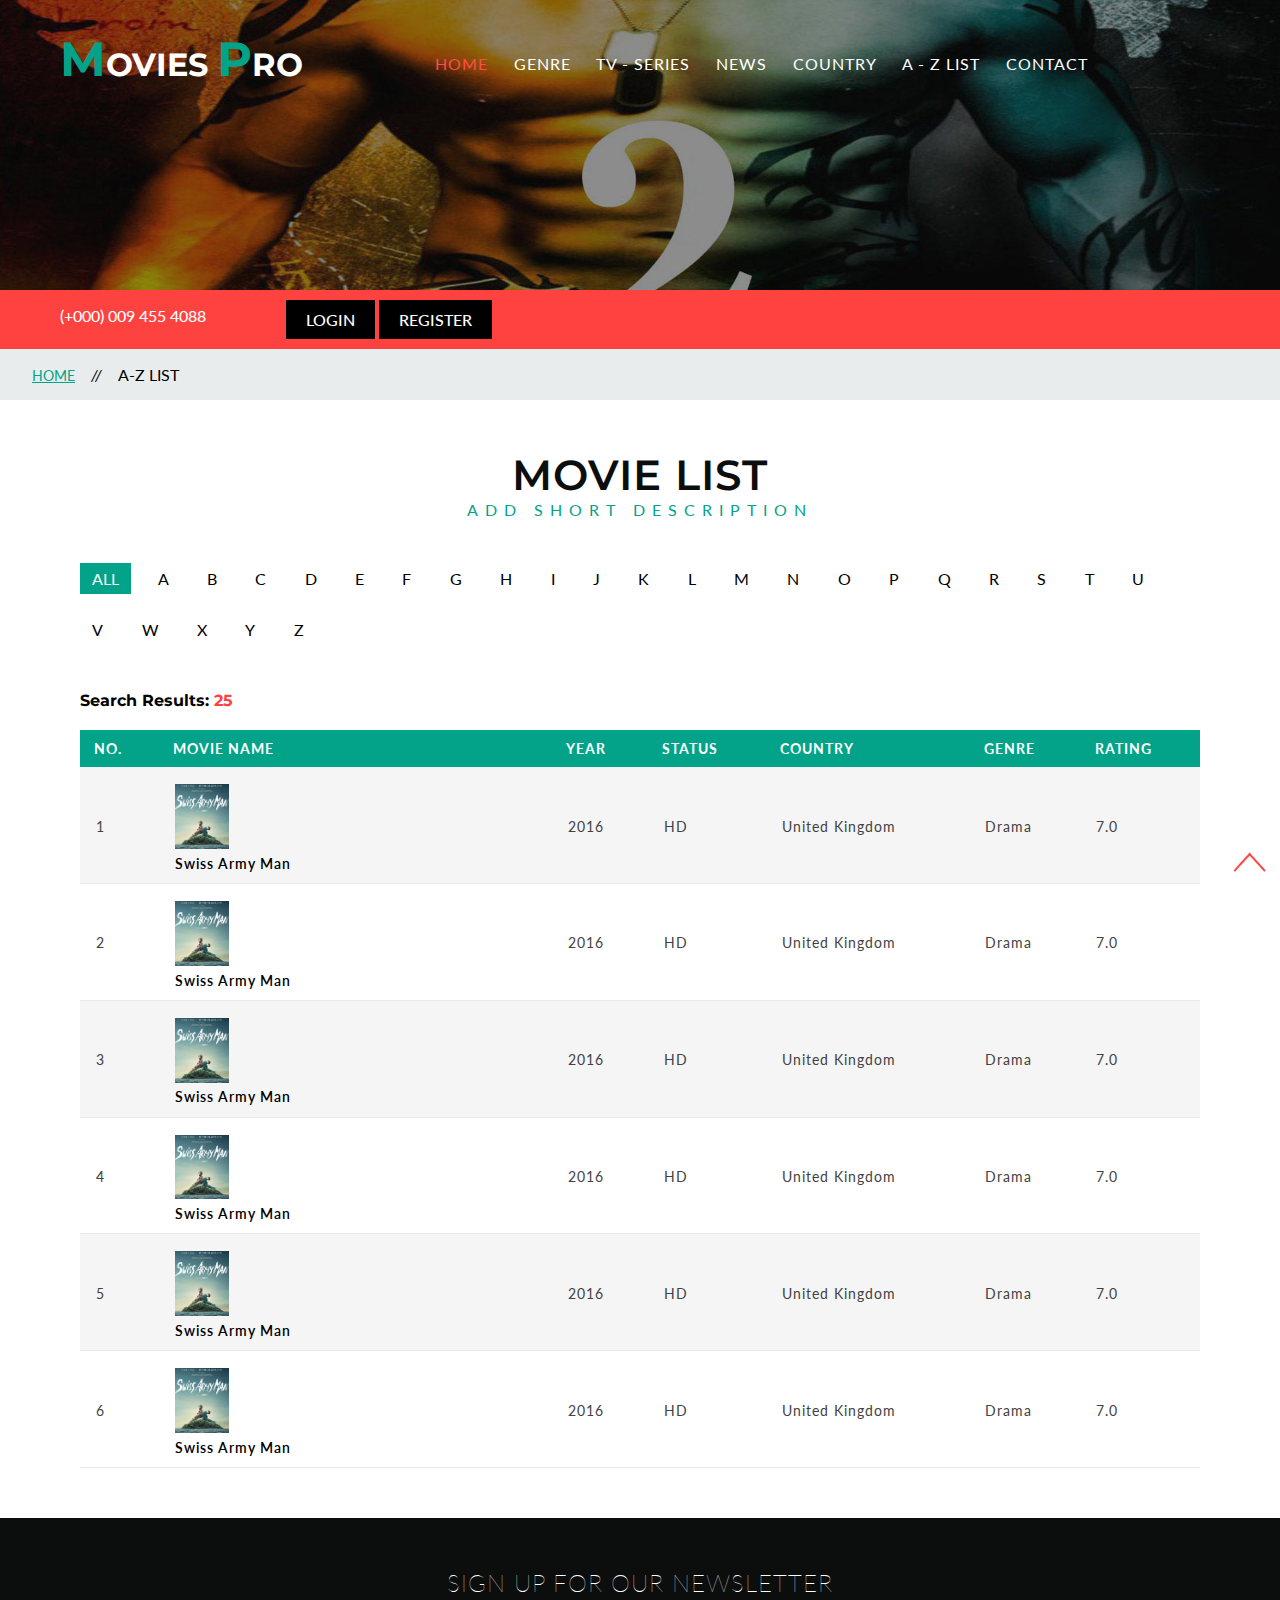
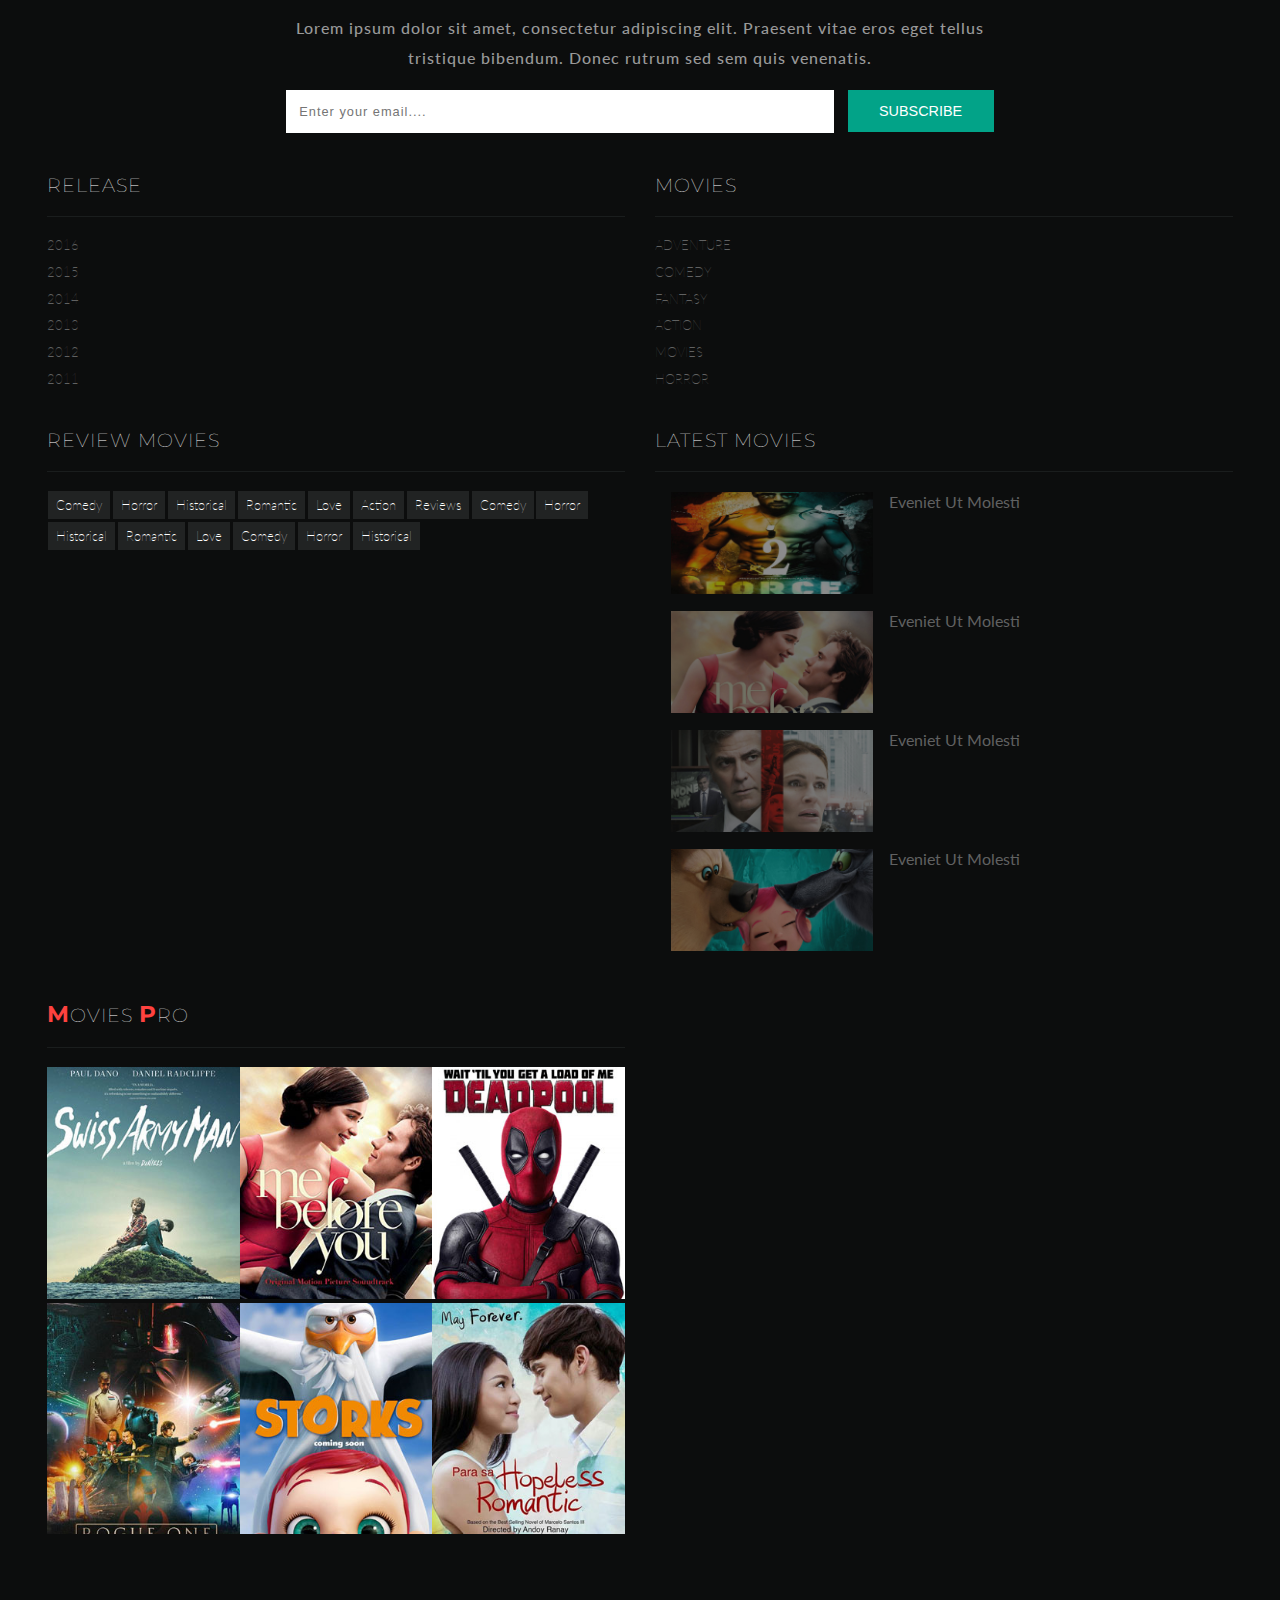
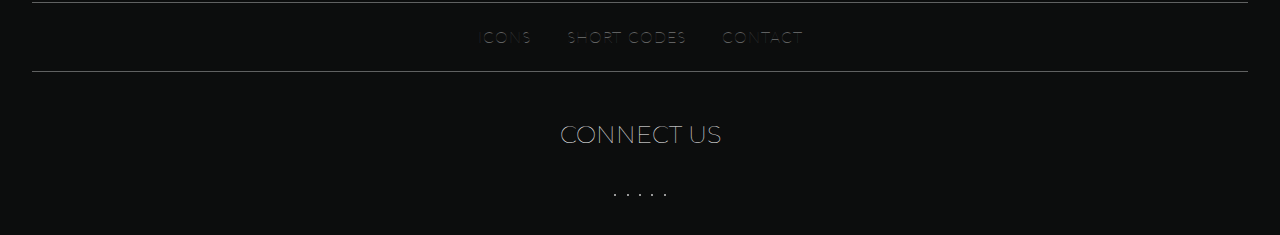
<file: page/A-Z-List.html>
<!DOCTYPE html>
<html lang="en">

<head>
    <meta charset="UTF-8">
    <meta name="viewport" content="width=device-width, initial-scale=1.0">
    <link href='https://fonts.googleapis.com/css?family=Montserrat' rel='stylesheet'>
    <link href='https://fonts.googleapis.com/css?family=Lato' rel='stylesheet'>
    <link rel="stylesheet" href="https://use.fontawesome.com/releases/v5.15.1/css/all.css"
        integrity="sha384-vp86vTRFVJgpjF9jiIGPEEqYqlDwgyBgEF109VFjmqGmIY/Y4HV4d3Gp2irVfcrp" crossorigin="anonymous">
    <link rel="stylesheet" href="../css/A-Z-List.css">
    <title>A - Z List</title>
</head>

<body>
    <div class="header">
        <!-- nav-menu-header -->
        <div class="nav-menu-header">
            <!-- nav-main -->
            <div class="nav-main">
                <!-- nav-content -->
                <div class="nav-content">
                    <nav>
                        <h1 class="menu-logo">
                            <a href="#"><span>M</span>ovies <span>P</span>ro</a>
                        </h1>
                        <!-- menu -->
                        <div class="menu-dropdown">
                            <ul class="nav-dropdown">
                                <li><a href="Home.html">Home</a></li>
                                <li class="dropdown genre">
                                    <a href="#">Genre <span><i class="fas fa-caret-down"></i></span></a>
                                    <ul class="list-item-genre">
                                        <li>
                                            <div class="col">
                                                <ul class="col-list">
                                                    <li><a href="genre.html">Action</a></li>
                                                    <li><a href="genre.html">Biography</a></li>
                                                    <li><a href="genre.html">Crime</a></li>
                                                    <li><a href="genre.html">Family</a></li>
                                                    <li><a href="horror.html">Horror</a></li>
                                                    <li><a href="genre.html">Romance</a></li>
                                                    <li><a href="genre.html">Sports</a></li>
                                                    <li><a href="genre.html">War</a></li>
                                                </ul>
                                            </div>
                                            <div class="col">
                                                <ul class="col-list">
                                                    <li><a href="genre.html">Adventure</a></li>
                                                    <li><a href="comedy.html">Comedy</a></li>
                                                    <li><a href="genre.html">Documentary</a></li>
                                                    <li><a href="genre.html">Fantasy</a></li>
                                                    <li><a href="genre.html">Thriller</a></li>
                                                </ul>
                                            </div>
                                            <div class="col">
                                                <ul class="col-list">
                                                    <li><a href="genre.html">Animation</a></li>
                                                    <li><a href="genre.html">Costume</a></li>
                                                    <li><a href="genre.html">Drama</a></li>
                                                    <li><a href="genre.html">History</a></li>
                                                    <li><a href="genre.html">Musical</a></li>
                                                    <li><a href="genre.html">Psychological</a></li>
                                                </ul>
                                            </div>
                                        </li>
                                    </ul>
                                </li> 
                                <li><a href="Series.html">tv - series</a></li>
                                <li><a href="News.html">news</a></li>
                                <li class="dropdown">
                                    <a href="#">Country <span><i class="fas fa-caret-down"></i></span></a>
                                    <ul class="list-item-country">
                                        <li>
                                            <div class="col">
                                                <ul class="col-list">
                                                    <li><a href="genre.html">Asia</a></li>
                                                    <li><a href="genre.html">France</a></li>
                                                    <li><a href="genre.html">Taiwan</a></li>
                                                    <li><a href="genre.html">United States</a></li>
                                                </ul>
                                            </div>
                                            <div class="col">
                                                <ul class="col-list">
                                                    <li><a href="genre.html">China</a></li>
                                                    <li><a href="genre.html">HongCong</a></li>
                                                    <li><a href="genre.html">Japan</a></li>
                                                    <li><a href="genre.html">Thailand</a></li>
                                                </ul>
                                            </div>
                                            <div class="col">
                                                <ul class="col-list">
                                                    <li><a href="genre.html">Euro</a></li>
                                                    <li><a href="genre.html">India</a></li>
                                                    <li><a href="genre.html">Korea</a></li>
                                                    <li><a href="genre.html">United Kingdom</a></li>
                                                </ul>
                                            </div>
                                        </li>
                                    </ul>
                                </li>
                                <li><a href="A-Z-List.html">A - z list</a></li>
                                <li><a href="Contact.html">Contact</a></li>
                            </ul>
                        </div>
                        <!-- menu -->
                        <div class="menu-search">
                            <a href="#"><span><i class="fas fa-search" onclick="openCloseIconSearch()"
                                        id="close-search"></i></span></a>
                        </div>
                    </nav>
                </div>
                <!-- nav-content -->
            </div>
            <!-- nav-main -->
        </div>
        <!-- nav-menu-header -->
        <div id="search" class="input-search col-12">
            <form action="#" method="post">
                <input name="Search" type="search" placeholder="Search...">
            </form>
        </div>
        <div class="menu-icon" id="icon-responsive">
            <div class="bar-top"></div>
            <div class="bar-mid"></div>
            <div class="bar-bottom"></div>
        </div>
        <ul class="menu-responsive">
            <li><a href="">HOME</a> </li>
            <li class="li-dropdown-genre">
                <a href="#">GENRE <span><i class="fas fa-caret-down"></i></span></a>
                <ul class="list-responsive">
                    <li><a href="genre.html">Action</a></li>
                    <li><a href="genre.html">Biography</a></li>
                    <li><a href="genre.html">Crime</a></li>
                    <li><a href="genre.html">Family</a></li>
                    <li><a href="horror.html">Horror</a></li>
                    <li><a href="genre.html">Romance</a></li>
                    <li><a href="genre.html">Sports</a></li>
                    <li><a href="genre.html">War</a></li>
                    <li><a href="genre.html">Adventure</a></li>
                    <li><a href="comedy.html">Comedy</a></li>
                    <li><a href="genre.html">Documentary</a></li>
                    <li><a href="genre.html">Fantasy</a></li>
                    <li><a href="genre.html">Thriller</a></li>
                    <li><a href="genre.html">Animation</a></li>
                    <li><a href="genre.html">Costume</a></li>
                    <li><a href="genre.html">Drama</a></li>
                    <li><a href="genre.html">History</a></li>
                    <li><a href="genre.html">Musical</a></li>
                    <li><a href="genre.html">Psychological</a></li>
                    <li><a href="genre.html">Euro</a></li>
                    <li><a href="genre.html">India</a></li>
                    <li><a href="genre.html">Korea</a></li>
                    <li><a href="genre.html">United Kingdom</a></li>
                </ul>
            </li>
            <li><a href="">TV-SERIES</a> </li>
            <li><a href="">NEWS</a></li>
            <li class="li-dropdown-country">
                <a href="#">COUNTRY <span><i class="fas fa-caret-down"></i></span></a>
                <ul class="list-responsive">
                    <li><a href="genre.html">Asia</a></li>
                    <li><a href="genre.html">France</a></li>
                    <li><a href="genre.html">Taiwan</a></li>
                    <li><a href="genre.html">United States</a></li>
                    <li><a href="genre.html">China</a></li>
                    <li><a href="genre.html">HongCong</a></li>
                    <li><a href="genre.html">Japan</a></li>
                    <li><a href="genre.html">Thailand</a></li>
                </ul>
            </li>
            <li><a href="">A-Z LIST</a></li>
            <li><a href="">CONTACT </a></li>
        </ul>
    </div>
    <!-- header col-12 -->
    <!-- ------------------------------------------------------------------------------- -->
    <div class="banner-bottom">
        <div class="banner-phone"><i class="fas fa-phone-alt"></i> (+000) 009 455 4088</div>
        <div class="banner-btn">
            <ul>
                <li>LOGIN</li>
                <li>REGISTER</li>
            </ul>
        </div>
        <div class="banner-tag"></div>
    </div>
    <div class="back-home">
        <ul>
            <li><a href="Home.html">HOME</a><i>//</i></li>
            <li>A-Z LIST</li>
        </ul>
    </div>
    <div class="title-head">
        <h3>MOVIE LIST</h3>
        <p>ADD SHORT DESCRIPTION</p>
    </div>
    <div class="movie-list-content">
        <div class="nav-btn-a-z">
            <ul id="btn-a-z">
                <li><a href="#" id="btn-all">ALL</a></li>
                <li><a href="#">A</a></li>
                <li><a href="#">B</a></li>
                <li><a href="#">C</a></li>
                <li><a href="#">D</a></li>
                <li><a href="#">E</a></li>
                <li><a href="#">F</a></li>
                <li><a href="#">G</a></li>
                <li><a href="#">H</a></li>
                <li><a href="#">I</a></li>
                <li><a href="#">J</a></li>
                <li><a href="#">K</a></li>
                <li><a href="#">L</a></li>
                <li><a href="#">M</a></li>
                <li><a href="#">N</a></li>
                <li><a href="#">O</a></li>
                <li><a href="#">P</a></li>
                <li><a href="#">Q</a></li>
                <li><a href="#">R</a></li>
                <li><a href="#">S</a></li>
                <li><a href="#">T</a></li>
                <li><a href="#">U</a></li>
                <li><a href="#">V</a></li>
                <li><a href="#">W</a></li>
                <li><a href="#">X</a></li>
                <li><a href="#">Y</a></li>
                <li><a href="#">Z</a></li>
            </ul>
            <h4>Search Results: <span id="count-list">25</span></h4>

            <table class="tb-movies-list">
                <thead>
                    <tr>
                        <th>No.</th>
                        <th>Movie Name</th>
                        <th>Year</th>
                        <th>Status</th>
                        <th>Country</th>
                        <th>Genre</th>
                        <th>Rating</th>
                    </tr>
                </thead>
                <tbody>
                    <tr>
                        <td data-th="No."><span class="count-row">1</span></td>
                        <td data-th="Movie Name" class="col-img"><span><a href="#"><img src="../img/m1.jpg"
                                        alt="Swiss Army Man"> <span>Swiss Army Man</span></a></span></td>
                        <td data-th="Year"><span>2016</span></td>
                        <td data-th="Status"><span>HD</span></td>
                        <td data-th="Country">
                            <span><a href="#">United Kingdom</a></span>
                        </td>
                        <td data-th="Genre"><span><a href="#">Drama</a></span></td>
                        <td data-th="Rating"><span>7.0</span></td>
                    </tr>
                    <tr>
                        <td data-th="No."><span class="count-row">2</span></td>
                        <td data-th="Movie Name" class="col-img"><span><a href="#"><img src="../img/m1.jpg"
                                        alt="Swiss Army Man"> <span>Swiss Army Man</span></a></span></td>
                        <td data-th="Year"><span>2016</span></td>
                        <td data-th="Status"><span>HD</span></td>
                        <td data-th="Country">
                            <span><a href="#">United Kingdom</a></span>
                        </td>
                        <td data-th="Genre"><span><a href="#">Drama</a></span></td>
                        <td data-th="Rating"><span>7.0</span></td>
                    </tr>
                    <tr>
                        <td data-th="No."><span class="count-row">3</span></td>
                        <td data-th="Movie Name" class="col-img"><span><a href="#"><img src="../img/m1.jpg"
                                        alt="Swiss Army Man"> <span>Swiss Army Man</span></a></span></td>
                        <td data-th="Year"><span>2016</span></td>
                        <td data-th="Status"><span>HD</span></td>
                        <td data-th="Country">
                            <span><a href="#">United Kingdom</a></span>
                        </td>
                        <td data-th="Genre"><span><a href="#">Drama</a></span></td>
                        <td data-th="Rating"><span>7.0</span></td>
                    </tr>
                    <tr>
                        <td data-th="No."><span class="count-row">4</span></td>
                        <td data-th="Movie Name" class="col-img"><span><a href="#"><img src="../img/m1.jpg"
                                        alt="Swiss Army Man"> <span>Swiss Army Man</span></a></span></td>
                        <td data-th="Year"><span>2016</span></td>
                        <td data-th="Status"><span>HD</span></td>
                        <td data-th="Country">
                            <span><a href="#">United Kingdom</a></span>
                        </td>
                        <td data-th="Genre"><span><a href="#">Drama</a></span></td>
                        <td data-th="Rating"><span>7.0</span></td>
                    </tr>
                    <tr>
                        <td data-th="No."><span class="count-row">5</span></td>
                        <td data-th="Movie Name" class="col-img"><span><a href="#"><img src="../img/m1.jpg"
                                        alt="Swiss Army Man"> <span>Swiss Army Man</span></a></span></td>
                        <td data-th="Year"><span>2016</span></td>
                        <td data-th="Status"><span>HD</span></td>
                        <td data-th="Country">
                            <span><a href="#">United Kingdom</a></span>
                        </td>
                        <td data-th="Genre"><span><a href="#">Drama</a></span></td>
                        <td data-th="Rating"><span>7.0</span></td>
                    </tr>
                    <tr>
                        <td data-th="No."><span class="count-row">6</span></td>
                        <td data-th="Movie Name" class="col-img"><span><a href="#"><img src="../img/m1.jpg"
                                        alt="Swiss Army Man"> <span>Swiss Army Man</span></a></span></td>
                        <td data-th="Year"><span>2016</span></td>
                        <td data-th="Status"><span>HD</span></td>
                        <td data-th="Country">
                            <span><a href="#">United Kingdom</a></span>
                        </td>
                        <td data-th="Genre"><span><a href="#">Drama</a></span></td>
                        <td data-th="Rating"><span>7.0</span></td>
                    </tr>

                </tbody>
            </table>

        </div>
    </div>
    <footer>
        <div class="contact">
            <h2>SIGN UP FOR OUR NEWSLETTER</h2>
            <p class="lorem">Lorem ipsum dolor sit amet, consectetur adipiscing elit. Praesent vitae eros eget tellus
                tristique bibendum. Donec rutrum sed sem quis venenatis.
            </p>
            <div class="your-email">
                <form action="#" method="post">
                    <input type="email" name="Email" placeholder="Enter your email...." required=" ">
                    <input type="submit" value="Subscribe">
                </form>
            </div>
            <div class="main-footer">
                <div class="col-footer color-a">
                    <h4>Release</h4>
                    <ul>
                        <li><a href="#">2016</a></li>
                        <li><a href="#">2015</a></li>
                        <li><a href="#">2014</a></li>
                        <li><a href="#">2013</a></li>
                        <li><a href="#">2012</a></li>
                        <li><a href="#">2011</a></li>
                    </ul>
                </div>
                <div class="col-footer color-a">
                    <h4>Movies</h4>
                    <ul>
                        <li><a href="#">ADVENTURE</a></li>
                        <li><a href="#">COMEDY</a></li>
                        <li><a href="#">FANTASY</a></li>
                        <li><a href="#">ACTION</a></li>
                        <li><a href="#">MOVIES</a></li>
                        <li><a href="#">HORROR</a></li>
                    </ul>
                </div>
                <div class="col-footer">
                    <h4>REVIEW MOVIES</h4>
                    <ul class="btn-review-movies">
                        <li><a href="#">Comedy</a></li>
                        <li><a href="#">Horror</a></li>
                        <li><a href="#">Historical</a></li>
                        <li><a href="#">Romantic</a></li>
                        <li><a href="#">Love</a></li>
                        <li><a href="#">Action</a></li>
                        <li><a href="#">Reviews</a></li>
                        <li><a href="#">Comedy</a></li>
                        <li><a href="#">Horror</a></li>
                        <li><a href="#">Historical</a></li>
                        <li><a href="#">Romantic</a></li>
                        <li><a href="#">Love</a></li>
                        <li><a href="#">Comedy</a></li>
                        <li><a href="#">Horror</a></li>
                        <li><a href="#">Historical</a></li>
                    </ul>
                </div>
                <div class="col-footer">
                    <h4>LATEST MOVIES</h4>
                    <div class="item-latest">
                        <div class="latest-img">
                            <a href=""><img src="../img/1.jpg" alt=""></a>
                        </div>
                        <div class="latest-img-detail">
                            <a href="">Eveniet Ut Molesti</a>
                        </div>
                    </div>
                    <div class="item-latest">
                        <div class="latest-img">
                            <a href=""><img src="../img/2.jpg" alt=""></a>
                        </div>
                        <div class="latest-img-detail">
                            <a href="">Eveniet Ut Molesti</a>
                        </div>
                    </div>
                    <div class="item-latest">
                        <div class="latest-img">
                            <a href=""><img src="../img/3.jpg" alt=""></a>
                        </div>
                        <div class="latest-img-detail">
                            <a href="">Eveniet Ut Molesti</a>
                        </div>
                    </div>
                    <div class="item-latest">
                        <div class="latest-img">
                            <a href=""><img src="../img/4.jpg" alt=""></a>
                        </div>
                        <div class="latest-img-detail">
                            <a href="">Eveniet Ut Molesti</a>
                        </div>
                    </div>
                </div>
                <div class="col-footer">
                    <h4 class="logo-footer">
                        <a href=""><span>M</span>OVIES <span>P</span>RO</a></h4>
                    </h4>
                    <div class="grid-img">
                        <div class="col-4">
                            <a href=""><img src="../img/m1.jpg" alt=""></a>
                        </div>
                        <div class="col-4">
                            <a href=""><img src="../img/m2.jpg" alt=""></a>
                        </div>
                        <div class="col-4">
                            <a href=""><img src="../img/m3.jpg" alt=""></a>
                        </div>
                        <div class="col-4">
                            <a href=""><img src="../img/m4.jpg" alt=""></a>
                        </div>
                        <div class="col-4">
                            <a href=""><img src="../img/m5.jpg" alt=""></a>
                        </div>
                        <div class="col-4">
                            <a href=""><img src="../img/m6.jpg" alt=""></a>
                        </div>
                    </div>
                </div>
            </div>
            <div class="bottom-link">
                <div>
                    <a href="">ICONS</a>
                    <a href="">SHORT CODES</a>
                    <a href="">CONTACT</a>
                </div>
            </div>
            <div class="connect-us">
                <h3>CONNECT US</h3>
                <div>
                    <ul>
                        <li><a href=""><i class="fab fa-facebook-f"></i></a></li>
                        <li><a href=""><i class="fab fa-twitter"></i></a></li>
                        <li><a href=""><i class="fab fa-linkedin-in"></i></i></a></li>
                        <li><a href=""><i class="fab fa-youtube"></i></a></li>
                        <li><a href=""><i class="fab fa-google-plus-g"></i></a></li>
                    </ul>
                </div>
            </div>
        </div>
    </footer>
    <p id="back-top"></p>
    <script src="../js/all.js"></script>
    <script src="../js/A-Z-List.js"></script>
</body>

</html>
</file>
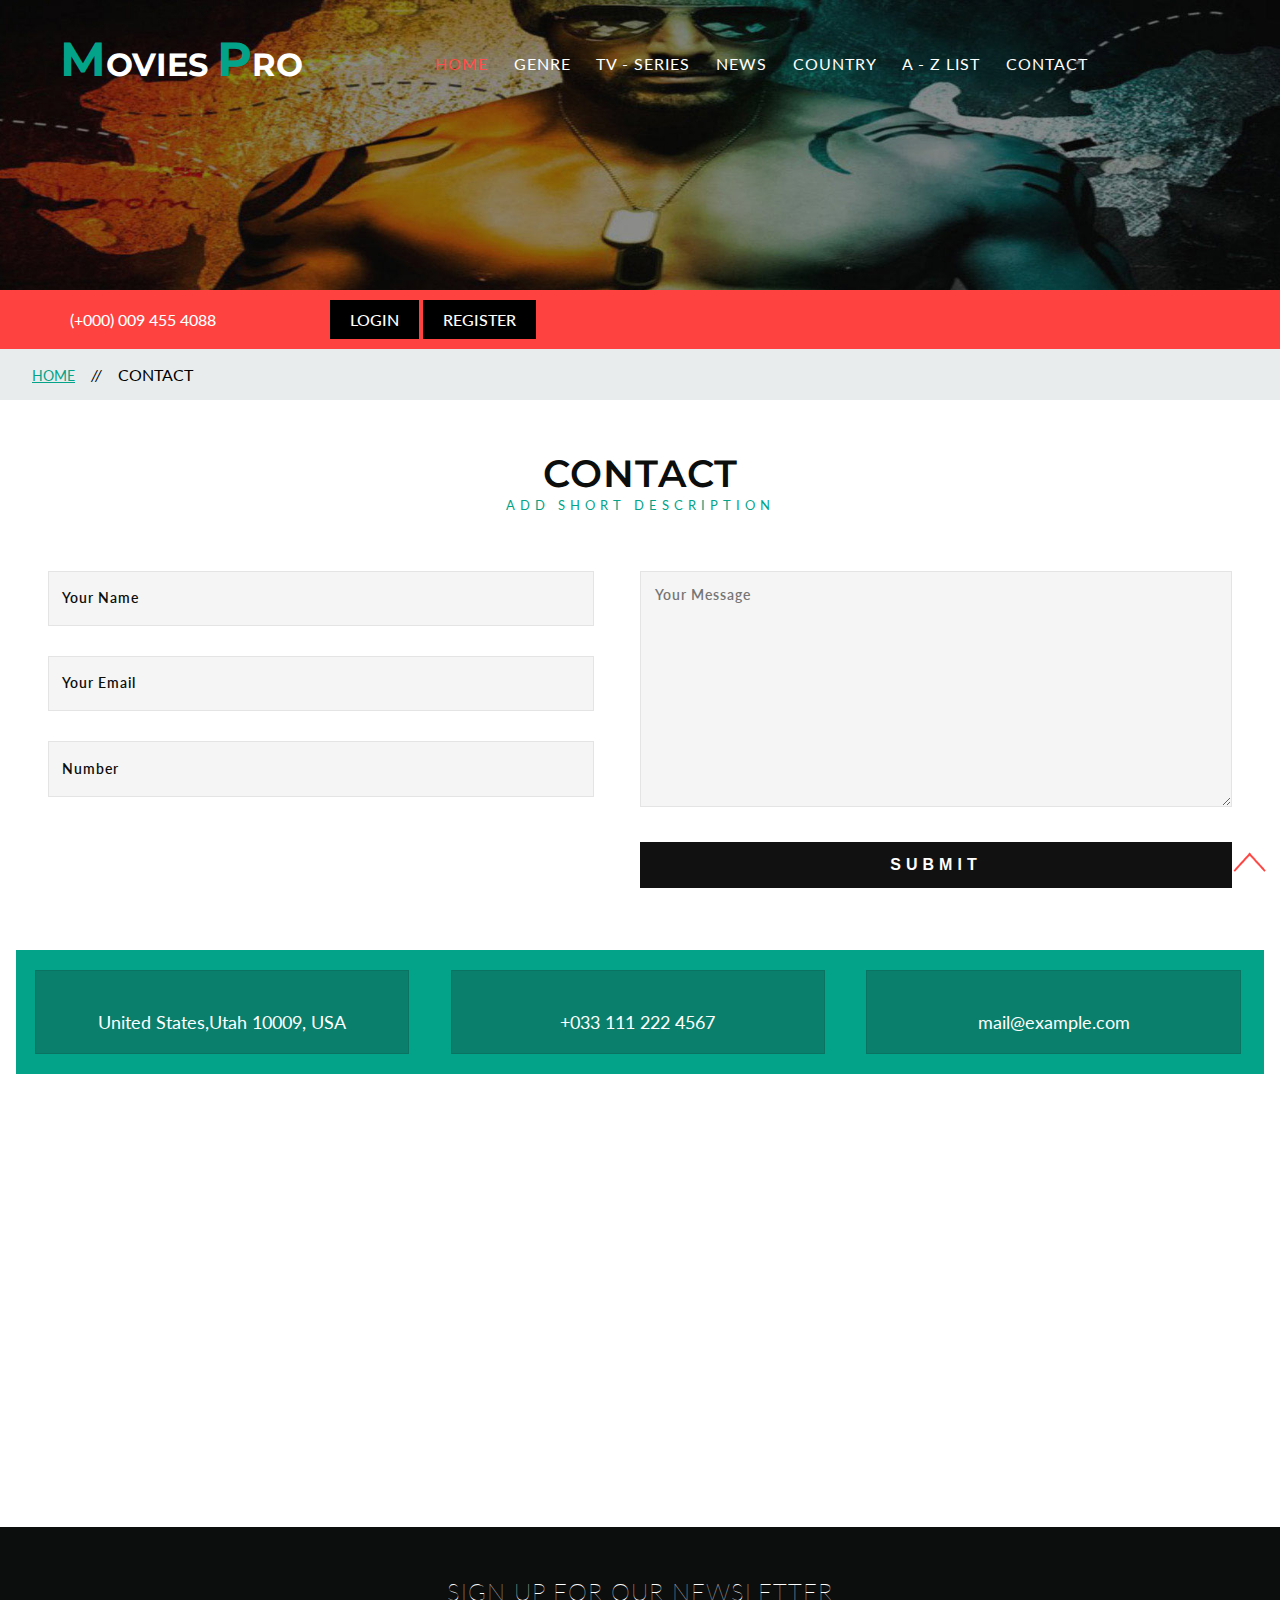
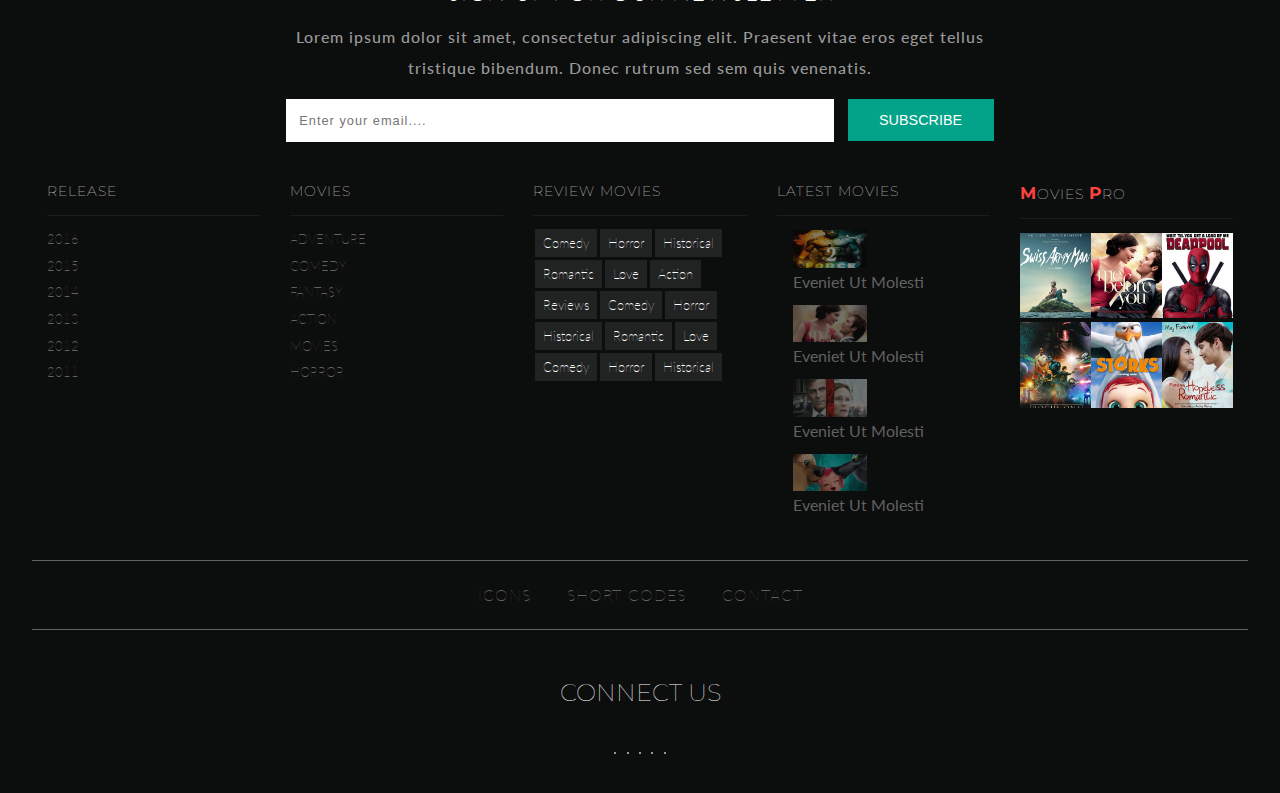
<file: page/Contact.html>
<!DOCTYPE html>
<html lang="en">

<head>
    <meta charset="UTF-8">
    <meta name="viewport" content="width=device-width, initial-scale=1.0">
    <link href='https://fonts.googleapis.com/css?family=Montserrat' rel='stylesheet'>
    <link href='https://fonts.googleapis.com/css?family=Lato' rel='stylesheet'>
    <link rel="stylesheet" href="https://use.fontawesome.com/releases/v5.15.1/css/all.css"
        integrity="sha384-vp86vTRFVJgpjF9jiIGPEEqYqlDwgyBgEF109VFjmqGmIY/Y4HV4d3Gp2irVfcrp" crossorigin="anonymous">
    <link rel="stylesheet" href="../css/Contact.css">
    <title>News</title>
</head>

<body>
    <div class="header">
        <!-- nav-menu-header -->
        <div class="nav-menu-header">
            <!-- nav-main -->
            <div class="nav-main">
                <!-- nav-content -->
                <div class="nav-content">
                    <nav>
                        <h1 class="menu-logo">
                            <a href="#"><span>M</span>ovies <span>P</span>ro</a>
                        </h1>
                        <!-- menu -->
                        <div class="menu-dropdown">
                            <ul class="nav-dropdown">
                                <li><a href="Home.html">Home</a></li>
                                <li class="dropdown genre">
                                    <a href="#">Genre <span><i class="fas fa-caret-down"></i></span></a>
                                    <ul class="list-item-genre">
                                        <li>
                                            <div class="col">
                                                <ul class="col-list">
                                                    <li><a href="genre.html">Action</a></li>
                                                    <li><a href="genre.html">Biography</a></li>
                                                    <li><a href="genre.html">Crime</a></li>
                                                    <li><a href="genre.html">Family</a></li>
                                                    <li><a href="horror.html">Horror</a></li>
                                                    <li><a href="genre.html">Romance</a></li>
                                                    <li><a href="genre.html">Sports</a></li>
                                                    <li><a href="genre.html">War</a></li>
                                                </ul>
                                            </div>
                                            <div class="col">
                                                <ul class="col-list">
                                                    <li><a href="genre.html">Adventure</a></li>
                                                    <li><a href="comedy.html">Comedy</a></li>
                                                    <li><a href="genre.html">Documentary</a></li>
                                                    <li><a href="genre.html">Fantasy</a></li>
                                                    <li><a href="genre.html">Thriller</a></li>
                                                </ul>
                                            </div>
                                            <div class="col">
                                                <ul class="col-list">
                                                    <li><a href="genre.html">Animation</a></li>
                                                    <li><a href="genre.html">Costume</a></li>
                                                    <li><a href="genre.html">Drama</a></li>
                                                    <li><a href="genre.html">History</a></li>
                                                    <li><a href="genre.html">Musical</a></li>
                                                    <li><a href="genre.html">Psychological</a></li>
                                                </ul>
                                            </div>
                                        </li>
                                    </ul>
                                </li>
                                <li><a href="Series.html">tv - series</a></li>
                                <li><a href="News.html">news</a></li>
                                <li class="dropdown">
                                    <a href="#">Country <span><i class="fas fa-caret-down"></i></span></a>
                                    <ul class="list-item-country">
                                        <li>
                                            <div class="col">
                                                <ul class="col-list">
                                                    <li><a href="genre.html">Asia</a></li>
                                                    <li><a href="genre.html">France</a></li>
                                                    <li><a href="genre.html">Taiwan</a></li>
                                                    <li><a href="genre.html">United States</a></li>
                                                </ul>
                                            </div>
                                            <div class="col">
                                                <ul class="col-list">
                                                    <li><a href="genre.html">China</a></li>
                                                    <li><a href="genre.html">HongCong</a></li>
                                                    <li><a href="genre.html">Japan</a></li>
                                                    <li><a href="genre.html">Thailand</a></li>
                                                </ul>
                                            </div>
                                            <div class="col">
                                                <ul class="col-list">
                                                    <li><a href="genre.html">Euro</a></li>
                                                    <li><a href="genre.html">India</a></li>
                                                    <li><a href="genre.html">Korea</a></li>
                                                    <li><a href="genre.html">United Kingdom</a></li>
                                                </ul>
                                            </div>
                                        </li>
                                    </ul>
                                </li>
                                <li><a href="A-Z-List.html">A - z list</a></li>
                                <li><a href="Contact.html">Contact</a></li>
                            </ul>
                        </div>
                        <!-- menu -->
                        <div class="menu-search">
                            <a href="#"><span><i class="fas fa-search" onclick="openCloseIconSearch()"
                                        id="close-search"></i></span></a>
                        </div>
                    </nav>
                </div>
                <!-- nav-content -->
            </div>
            <!-- nav-main -->
        </div>
        <!-- nav-menu-header -->
        <div id="search" class="input-search col-12">
            <form action="#" method="post">
                <input name="Search" type="search" placeholder="Search...">
            </form>
        </div>
        <div class="menu-icon" id="icon-responsive">
            <div class="bar-top"></div>
            <div class="bar-mid"></div>
            <div class="bar-bottom"></div>
        </div>
        <ul class="menu-responsive">
            <li><a href="">HOME</a> </li>
            <li class="li-dropdown-genre">
                <a href="#">GENRE <span><i class="fas fa-caret-down"></i></span></a>
                <ul class="list-responsive">
                    <li><a href="genre.html">Action</a></li>
                    <li><a href="genre.html">Biography</a></li>
                    <li><a href="genre.html">Crime</a></li>
                    <li><a href="genre.html">Family</a></li>
                    <li><a href="horror.html">Horror</a></li>
                    <li><a href="genre.html">Romance</a></li>
                    <li><a href="genre.html">Sports</a></li>
                    <li><a href="genre.html">War</a></li>
                    <li><a href="genre.html">Adventure</a></li>
                    <li><a href="comedy.html">Comedy</a></li>
                    <li><a href="genre.html">Documentary</a></li>
                    <li><a href="genre.html">Fantasy</a></li>
                    <li><a href="genre.html">Thriller</a></li>
                    <li><a href="genre.html">Animation</a></li>
                    <li><a href="genre.html">Costume</a></li>
                    <li><a href="genre.html">Drama</a></li>
                    <li><a href="genre.html">History</a></li>
                    <li><a href="genre.html">Musical</a></li>
                    <li><a href="genre.html">Psychological</a></li>
                    <li><a href="genre.html">Euro</a></li>
                    <li><a href="genre.html">India</a></li>
                    <li><a href="genre.html">Korea</a></li>
                    <li><a href="genre.html">United Kingdom</a></li>
                </ul>
            </li>
            <li><a href="">TV-SERIES</a> </li>
            <li><a href="">NEWS</a></li>
            <li class="li-dropdown-country">
                <a href="#">COUNTRY <span><i class="fas fa-caret-down"></i></span></a>
                <ul class="list-responsive">
                    <li><a href="genre.html">Asia</a></li>
                    <li><a href="genre.html">France</a></li>
                    <li><a href="genre.html">Taiwan</a></li>
                    <li><a href="genre.html">United States</a></li>
                    <li><a href="genre.html">China</a></li>
                    <li><a href="genre.html">HongCong</a></li>
                    <li><a href="genre.html">Japan</a></li>
                    <li><a href="genre.html">Thailand</a></li>
                </ul>
            </li>
            <li><a href="">A-Z LIST</a></li>
            <li><a href="">CONTACT </a></li>
        </ul>
    </div>
    <!-- header col-12 -->
    <!-- ------------------------------------------------------------------------------- -->
    <div class="banner-bottom">
        <div class="banner-phone col-3"><i class="fas fa-phone-alt"></i> (+000) 009 455 4088</div>
        <div class="banner-btn col-3">
            <a href="">LOGIN</a>
            <a href="">REGISTER</a>
        </div>
        <div class="banner-tag col-6"></div>
    </div>
    <div class="back-home col-12">
        <ul>
            <li><a href="Home.html">HOME</a><i>//</i></li>
            <li>CONTACT</li>
        </ul>
    </div>
    <div class="title-head">
        <h3>CONTACT</h3>
        <p>ADD SHORT DESCRIPTION</p>
    </div>
    <div class="main-content">
        <div class="form-contact-us">
            <form action="#">
                <div class="col-6 input-info">
                    <span class="input-name">
                        <input type="text" id="your-name" placeholder=""required="">
                        <label class="label-your-name" for="your-name">
                            <span>Your Name</span>
                        </label>
                    </span>
                    <span class="input-email">
                        <input type="email" id="your-email" placeholder=""required="">
                        <label class="label-email" for="your-email">
                            <span>Your Email</span>
                        </label>
                    </span>
                    <span class="input-phone">
                        <input type="text" id="your-phone" placeholder=""required="">
                        <label class="label-phone" for="your-phone">
                            <span>Number</span>
                        </label>
                    </span>
        
                </div>
                <div class="col-6 input-message">
                    <textarea name="Message" placeholder="Your Message" required=""></textarea>
                    <input type="submit" value="Submit">
                </div>
            </form>
            <div class="contact-info">
                <ul>
                    <li><i class="fa fa-map-marker"></i>United States,Utah 10009, USA</li>
                    <li><i class="fa fa-phone"></i> +033 111 222 4567</li>
                    <li><i class="fa fa-envelope"></i><a href="mailto:nguyenhoaiphuvenus@gmail.com">
                            mail@example.com</a></li>
                </ul>
        
            </div>
        </div>   
    </div>
    <div class="map">
        <iframe src="https://www.google.com/maps/embed?pb=!1m18!1m12!1m3!1d12947831.742778081!2d-95.665!3d37.599999999999994!2m3!1f0!2f0!3f0!3m2!1i1024!2i768!4f13.1!3m3!1m2!1s0x54eab584e432360b%3A0x1c3bb99243deb742!2sUnited+States!5e0!3m2!1sen!2sin!4v1422444552833"></iframe>
    </div>
    <footer>
        <div class="contact">
            <h2>SIGN UP FOR OUR NEWSLETTER</h2>
            <p class="lorem">Lorem ipsum dolor sit amet, consectetur adipiscing elit. Praesent vitae eros eget tellus
                tristique bibendum. Donec rutrum sed sem quis venenatis.
            </p>
            <div class="your-email">
                <form action="#" method="post">
                    <input type="email" name="Email" placeholder="Enter your email...." required=" ">
                    <input type="submit" value="Subscribe">
                </form>
            </div>
            <div class="main-footer">
                <div class="col-footer color-a">
                    <h4>Release</h4>
                    <ul>
                        <li><a href="#">2016</a></li>
                        <li><a href="#">2015</a></li>
                        <li><a href="#">2014</a></li>
                        <li><a href="#">2013</a></li>
                        <li><a href="#">2012</a></li>
                        <li><a href="#">2011</a></li>
                    </ul>
                </div>
                <div class="col-footer color-a">
                    <h4>Movies</h4>
                    <ul>
                        <li><a href="#">ADVENTURE</a></li>
                        <li><a href="#">COMEDY</a></li>
                        <li><a href="#">FANTASY</a></li>
                        <li><a href="#">ACTION</a></li>
                        <li><a href="#">MOVIES</a></li>
                        <li><a href="#">HORROR</a></li>
                    </ul>
                </div>
                <div class="col-footer">
                    <h4>REVIEW MOVIES</h4>
                    <ul class="btn-review-movies">
                        <li><a href="#">Comedy</a></li>
                        <li><a href="#">Horror</a></li>
                        <li><a href="#">Historical</a></li>
                        <li><a href="#">Romantic</a></li>
                        <li><a href="#">Love</a></li>
                        <li><a href="#">Action</a></li>
                        <li><a href="#">Reviews</a></li>
                        <li><a href="#">Comedy</a></li>
                        <li><a href="#">Horror</a></li>
                        <li><a href="#">Historical</a></li>
                        <li><a href="#">Romantic</a></li>
                        <li><a href="#">Love</a></li>
                        <li><a href="#">Comedy</a></li>
                        <li><a href="#">Horror</a></li>
                        <li><a href="#">Historical</a></li>
                    </ul>
                </div>
                <div class="col-footer">
                    <h4>LATEST MOVIES</h4>
                    <div class="item-latest">
                        <div class="latest-img">
                            <a href=""><img src="../img/1.jpg" alt=""></a>
                        </div>
                        <div class="latest-img-detail">
                            <a href="">Eveniet Ut Molesti</a>
                        </div>
                    </div>
                    <div class="item-latest">
                        <div class="latest-img">
                            <a href=""><img src="../img/2.jpg" alt=""></a>
                        </div>
                        <div class="latest-img-detail">
                            <a href="">Eveniet Ut Molesti</a>
                        </div>
                    </div>
                    <div class="item-latest">
                        <div class="latest-img">
                            <a href=""><img src="../img/3.jpg" alt=""></a>
                        </div>
                        <div class="latest-img-detail">
                            <a href="">Eveniet Ut Molesti</a>
                        </div>
                    </div>
                    <div class="item-latest">
                        <div class="latest-img">
                            <a href=""><img src="../img/4.jpg" alt=""></a>
                        </div>
                        <div class="latest-img-detail">
                            <a href="">Eveniet Ut Molesti</a>
                        </div>
                    </div>
                </div>
                <div class="col-footer">
                    <h4 class="logo-footer">
                        <a href=""><span>M</span>OVIES <span>P</span>RO</a></h4>
                    </h4>
                    <div class="grid-img">
                        <div class="col-4">
                            <a href=""><img src="../img/m1.jpg" alt=""></a>
                        </div>
                        <div class="col-4">
                            <a href=""><img src="../img/m2.jpg" alt=""></a>
                        </div>
                        <div class="col-4">
                            <a href=""><img src="../img/m3.jpg" alt=""></a>
                        </div>
                        <div class="col-4">
                            <a href=""><img src="../img/m4.jpg" alt=""></a>
                        </div>
                        <div class="col-4">
                            <a href=""><img src="../img/m5.jpg" alt=""></a>
                        </div>
                        <div class="col-4">
                            <a href=""><img src="../img/m6.jpg" alt=""></a>
                        </div>
                    </div>
                </div>
            </div>
            <div class="bottom-link">
                <div>
                    <a href="">ICONS</a>
                    <a href="">SHORT CODES</a>
                    <a href="">CONTACT</a>
                </div>
            </div>
            <div class="connect-us">
                <h3>CONNECT US</h3>
                <div>
                    <ul>
                        <li><a href=""><i class="fab fa-facebook-f"></i></a></li>
                        <li><a href=""><i class="fab fa-twitter"></i></a></li>
                        <li><a href=""><i class="fab fa-linkedin-in"></i></i></a></li>
                        <li><a href=""><i class="fab fa-youtube"></i></a></li>
                        <li><a href=""><i class="fab fa-google-plus-g"></i></a></li>
                    </ul>
                </div>
            </div>
        </div>
    </footer>
    <p id="back-top"></p>
    <script src="../js/all.js"></script>
</body>

</html>
</file>
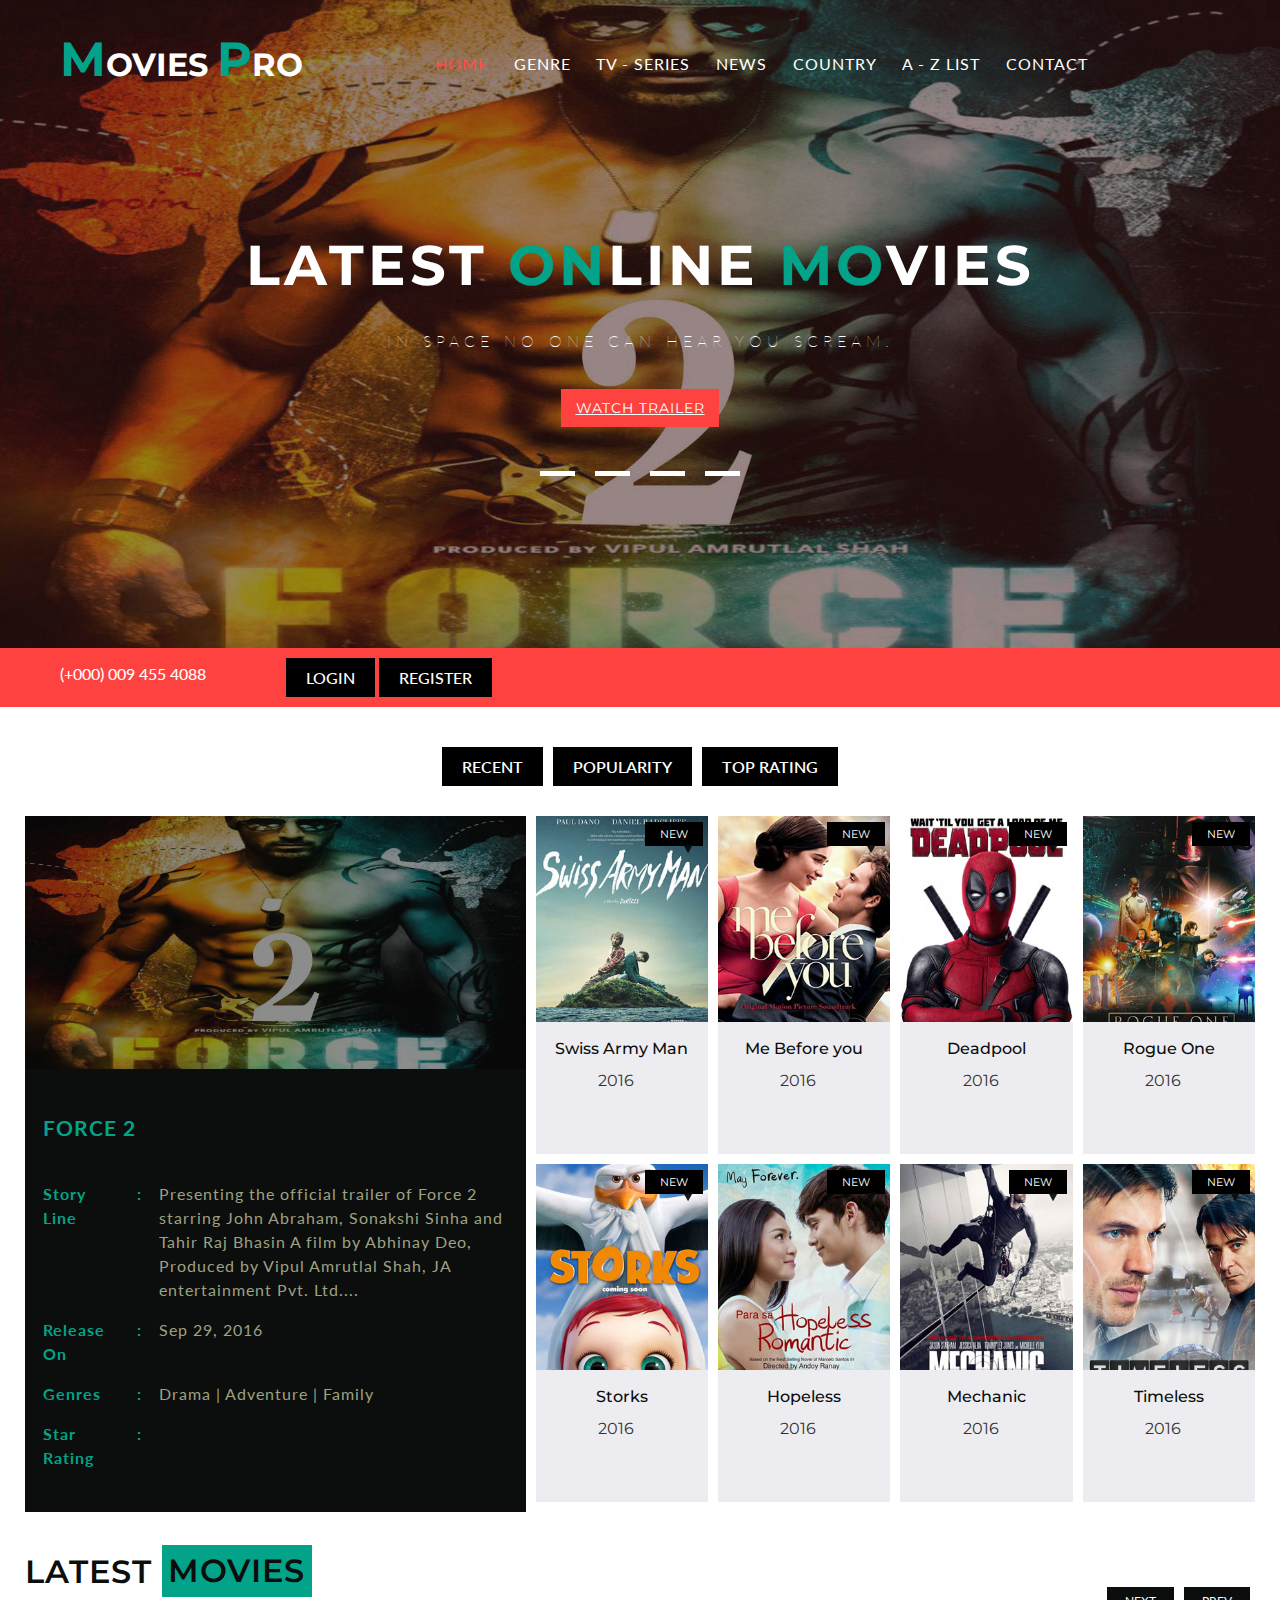
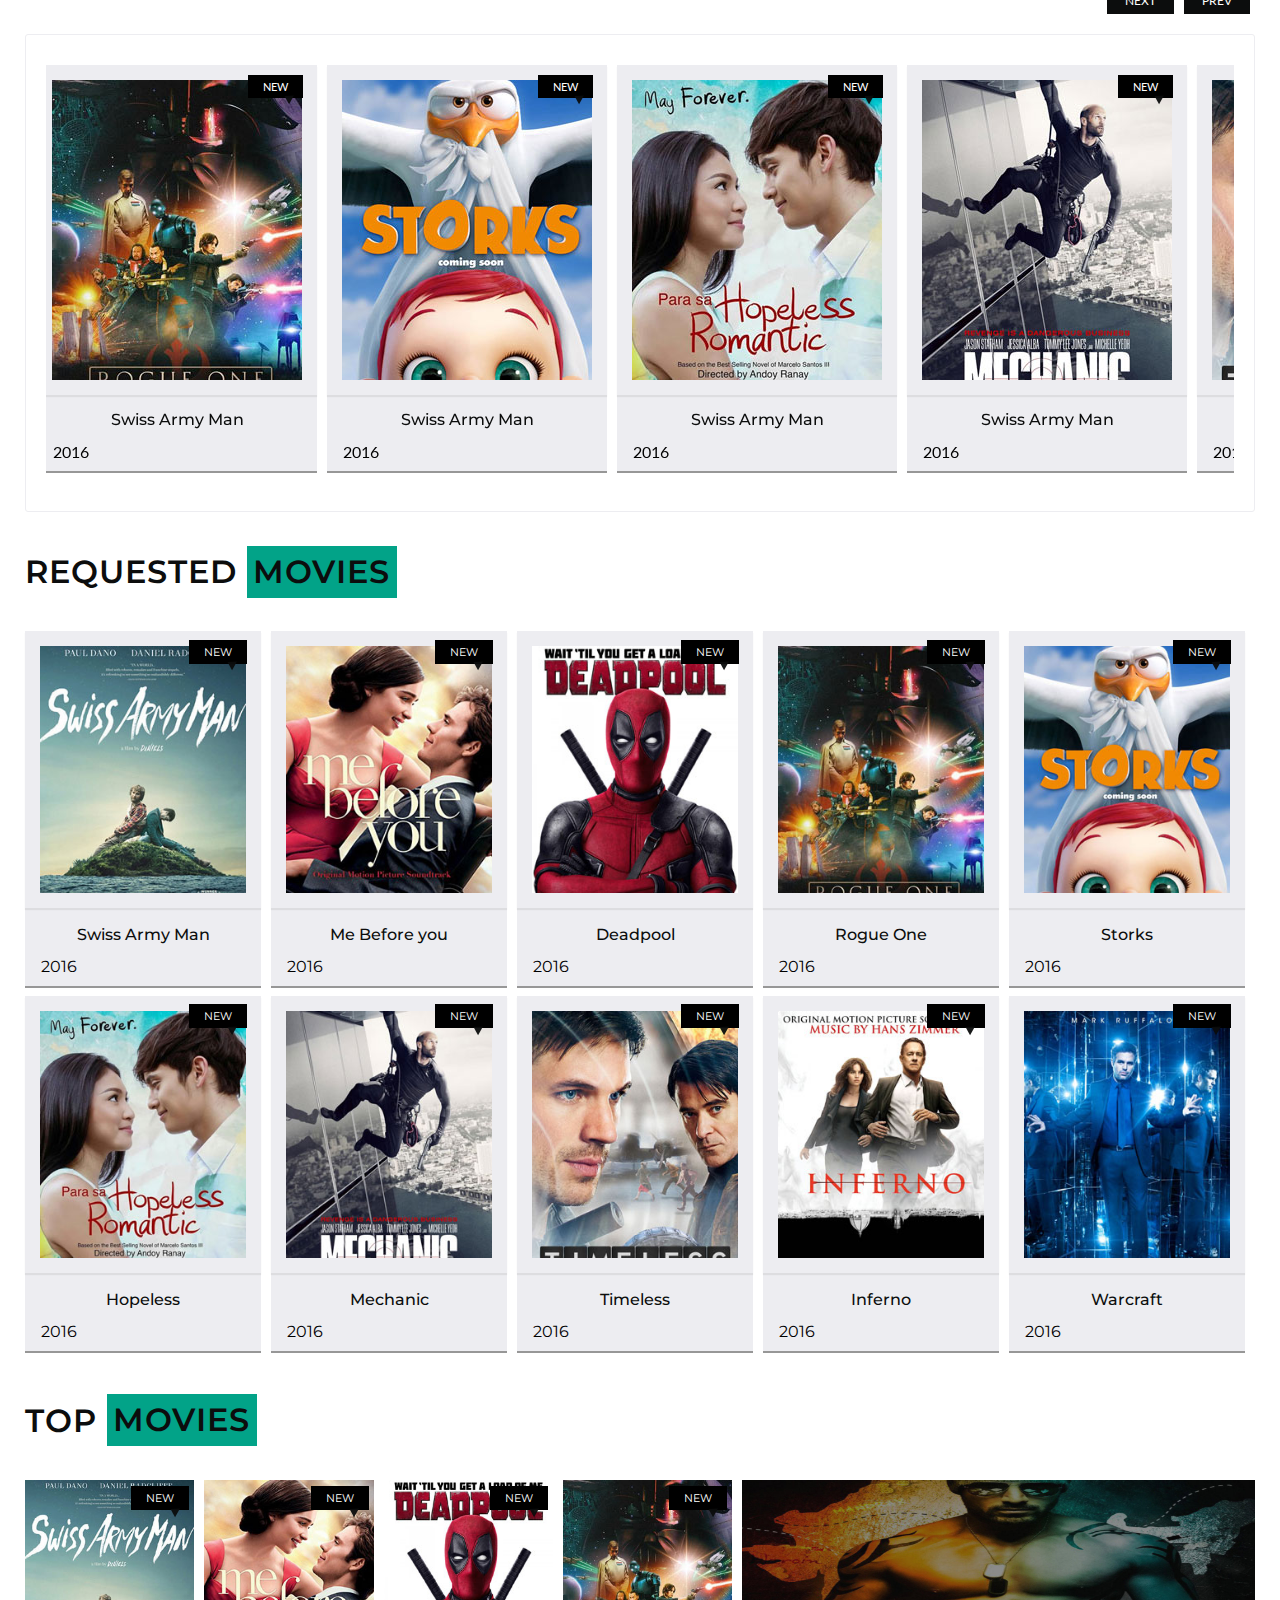
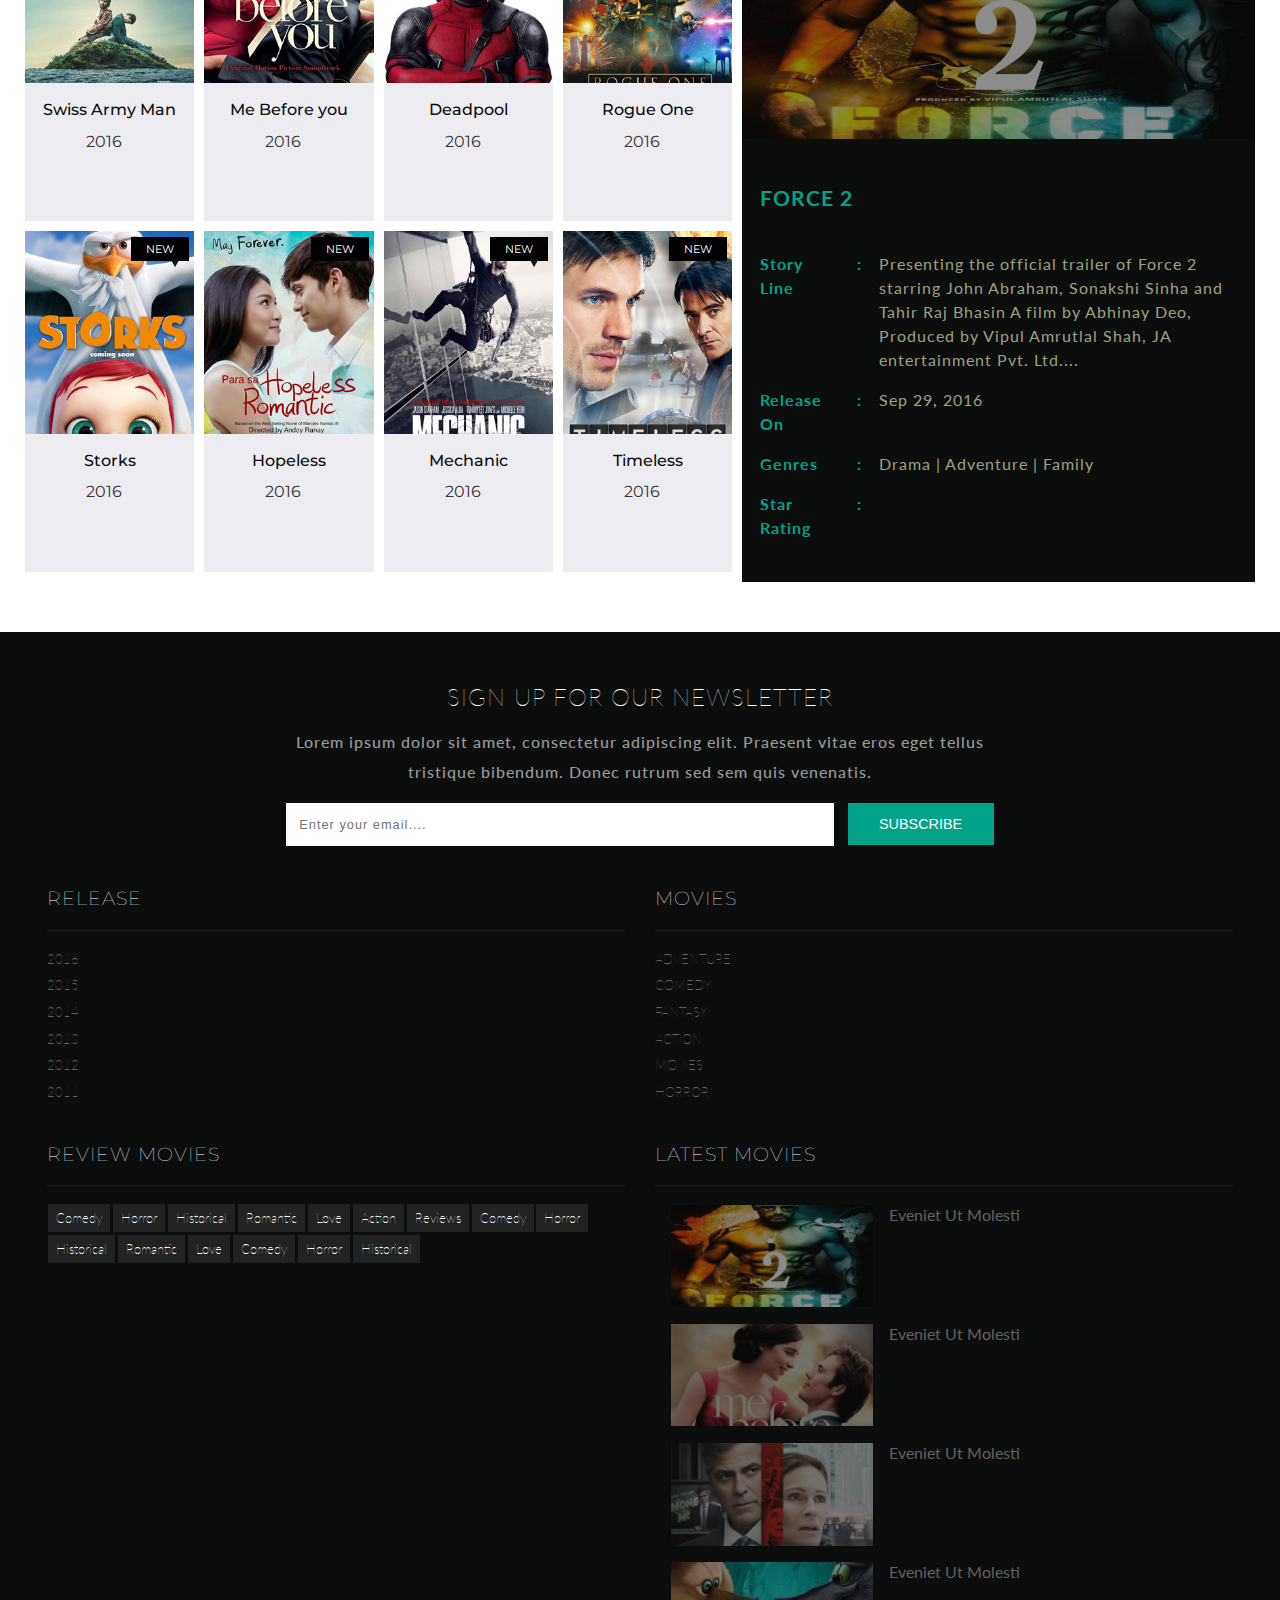
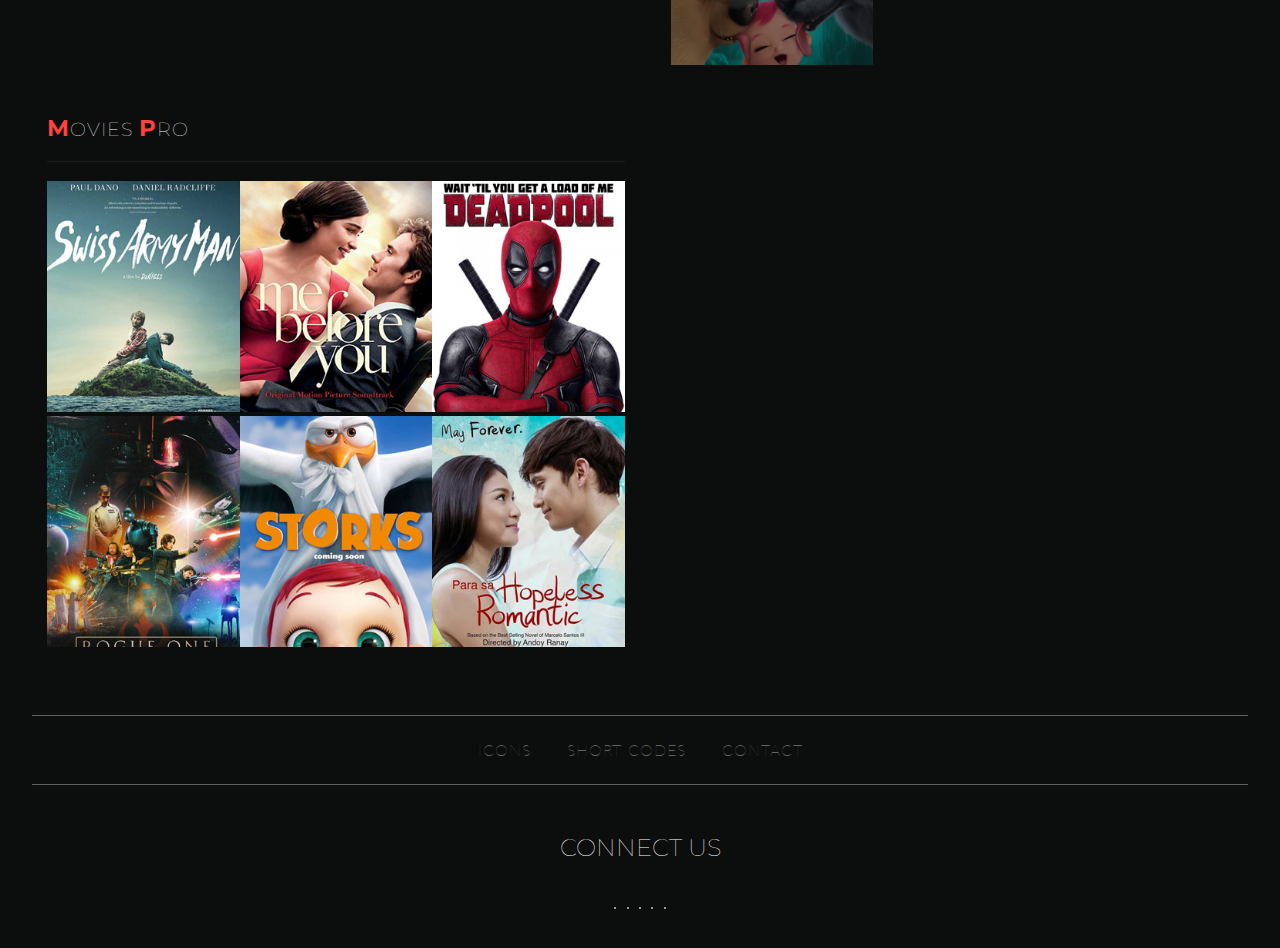
<file: page/Home.html>
<!DOCTYPE html>
<html lang="en">

<head>
    <meta charset="UTF-8">
    <meta name="viewport" content="width=device-width, initial-scale=1.0">
    <link href='https://fonts.googleapis.com/css?family=Montserrat' rel='stylesheet'>
    <link href='https://fonts.googleapis.com/css?family=Lato' rel='stylesheet'>
    <link rel="stylesheet" href="https://use.fontawesome.com/releases/v5.15.1/css/all.css"
        integrity="sha384-vp86vTRFVJgpjF9jiIGPEEqYqlDwgyBgEF109VFjmqGmIY/Y4HV4d3Gp2irVfcrp" crossorigin="anonymous">
    <link rel="stylesheet" href="../css/Home.css">
    <title>Reason Movie</title>
</head>

<body>
    <!-- header col-12 -->
    <div class="header">
        <div class="slidershow">

            <div class="slides">
                <input type="radio" name="r" id="r1" checked>
                <input type="radio" name="r" id="r2">
                <input type="radio" name="r" id="r3">
                <input type="radio" name="r" id="r4">
                <div class="slide">
                    <img src="../img/1.jpg" alt="" class="img-animation" id="first-slide">
                    <img src="../img/2.jpg" alt="" class="img-animation">
                    <img src="../img/3.jpg" alt="" class="img-animation">
                    <img src="../img/4.jpg" alt="" class="img-animation">
                </div>
            </div>

            <div class="navigation">
                <label for="r1" class="bar" id="click1"></label>
                <label for="r2" class="bar" id="click2"></label>
                <label for="r3" class="bar" id="click3"></label>
                <label for="r4" class="bar" id="click4"></label>
            </div>
        </div>
        <!-- nav-menu-header -->
        <div class="nav-menu-header">
            <!-- nav-main -->
            <div class="nav-main">
                <!-- nav-content -->
                <div class="nav-content">
                    <nav>
                        <h1 class="menu-logo">
                            <a href="#"><span>M</span>ovies <span>P</span>ro</a>
                        </h1>
                        <!-- menu -->
                        <div class="menu-dropdown">
                            <ul class="nav-dropdown">
                                <li><a href="Home.html">Home</a></li>
                                <li class="dropdown genre">
                                    <a href="#">Genre <span><i class="fas fa-caret-down"></i></span></a>
                                    <ul class="list-item-genre">
                                        <li>
                                            <div class="col">
                                                <ul class="col-list">
                                                    <li><a href="genre.html">Action</a></li>
                                                    <li><a href="genre.html">Biography</a></li>
                                                    <li><a href="genre.html">Crime</a></li>
                                                    <li><a href="genre.html">Family</a></li>
                                                    <li><a href="horror.html">Horror</a></li>
                                                    <li><a href="genre.html">Romance</a></li>
                                                    <li><a href="genre.html">Sports</a></li>
                                                    <li><a href="genre.html">War</a></li>
                                                </ul>
                                            </div>
                                            <div class="col">
                                                <ul class="col-list">
                                                    <li><a href="genre.html">Adventure</a></li>
                                                    <li><a href="comedy.html">Comedy</a></li>
                                                    <li><a href="genre.html">Documentary</a></li>
                                                    <li><a href="genre.html">Fantasy</a></li>
                                                    <li><a href="genre.html">Thriller</a></li>
                                                </ul>
                                            </div>
                                            <div class="col">
                                                <ul class="col-list">
                                                    <li><a href="genre.html">Animation</a></li>
                                                    <li><a href="genre.html">Costume</a></li>
                                                    <li><a href="genre.html">Drama</a></li>
                                                    <li><a href="genre.html">History</a></li>
                                                    <li><a href="genre.html">Musical</a></li>
                                                    <li><a href="genre.html">Psychological</a></li>
                                                </ul>
                                            </div>
                                        </li>
                                    </ul>
                                </li>
                                <li><a href="Serise.html">tv - series</a></li>
                                <li><a href="News.html">news</a></li>
                                <li class="dropdown">
                                    <a href="#">Country <span><i class="fas fa-caret-down"></i></span></a>
                                    <ul class="list-item-country">
                                        <li>
                                            <div class="col">
                                                <ul class="col-list">
                                                    <li><a href="genre.html">Asia</a></li>
                                                    <li><a href="genre.html">France</a></li>
                                                    <li><a href="genre.html">Taiwan</a></li>
                                                    <li><a href="genre.html">United States</a></li>
                                                </ul>
                                            </div>
                                            <div class="col">
                                                <ul class="col-list">
                                                    <li><a href="genre.html">China</a></li>
                                                    <li><a href="genre.html">HongCong</a></li>
                                                    <li><a href="genre.html">Japan</a></li>
                                                    <li><a href="genre.html">Thailand</a></li>
                                                </ul>
                                            </div>
                                            <div class="col">
                                                <ul class="col-list">
                                                    <li><a href="genre.html">Euro</a></li>
                                                    <li><a href="genre.html">India</a></li>
                                                    <li><a href="genre.html">Korea</a></li>
                                                    <li><a href="genre.html">United Kingdom</a></li>
                                                </ul>
                                            </div>
                                        </li>
                                    </ul>
                                </li>
                                <li><a href="A-Z-List.html">A - z list</a></li>
                                <li><a href="Contact.html">Contact</a></li>
                            </ul>
                        </div>
                        <!-- menu -->
                        <div class="menu-search">
                            <a href="#"><span><i class="fas fa-search" onclick="openSearch()"
                                        id="close-search"></i></span></a>
                        </div>
                    </nav>
                </div>
                <!-- nav-content -->
            </div>
            <!-- nav-main -->
        </div>
        <!-- nav-menu-header -->
        <div class="main-header col-12 middle">
            <h3>LATEST <span>ON</span>LINE <span>MO</span>VIES</h3>
            <h4>IN SPACE NO ONE CAN HEAR YOU SCREAM.</h4>
            <a href="#">Watch Trailer</a>
        </div>
        <div id="search" class="input-search col-12">
            <form action="#" method="post">
                <input name="Search" type="search" placeholder="Search...">
            </form>
        </div>

        <div class="popup-trailer middle col-5">
            <span>X</span>
            <iframe
                src="https://player.vimeo.com/video/165197924?color=ffffff&amp;title=0&amp;byline=0&amp;portrait=0"></iframe>
        </div>
        <div class="menu-icon" id="icon-responsive">
            <div class="bar-top"></div>
            <div class="bar-mid"></div>
            <div class="bar-bottom"></div>
        </div>
        <ul class="menu-responsive">
            <li><a href="">HOME</a> </li>
            <li class="li-dropdown-genre">
                <a href="#">GENRE <span><i class="fas fa-caret-down"></i></span></a>
                <ul class="list-responsive">
                    <li><a href="genre.html">Action</a></li>
                    <li><a href="genre.html">Biography</a></li>
                    <li><a href="genre.html">Crime</a></li>
                    <li><a href="genre.html">Family</a></li>
                    <li><a href="horror.html">Horror</a></li>
                    <li><a href="genre.html">Romance</a></li>
                    <li><a href="genre.html">Sports</a></li>
                    <li><a href="genre.html">War</a></li>
                    <li><a href="genre.html">Adventure</a></li>
                    <li><a href="comedy.html">Comedy</a></li>
                    <li><a href="genre.html">Documentary</a></li>
                    <li><a href="genre.html">Fantasy</a></li>
                    <li><a href="genre.html">Thriller</a></li>
                    <li><a href="genre.html">Animation</a></li>
                    <li><a href="genre.html">Costume</a></li>
                    <li><a href="genre.html">Drama</a></li>
                    <li><a href="genre.html">History</a></li>
                    <li><a href="genre.html">Musical</a></li>
                    <li><a href="genre.html">Psychological</a></li>
                    <li><a href="genre.html">Euro</a></li>
                    <li><a href="genre.html">India</a></li>
                    <li><a href="genre.html">Korea</a></li>
                    <li><a href="genre.html">United Kingdom</a></li>
                </ul>
            </li>
            <li><a href="">TV-SERIES</a> </li>
            <li><a href="">NEWS</a></li>
            <li class="li-dropdown-country">
                <a href="#">COUNTRY <span><i class="fas fa-caret-down"></i></span></a>
                <ul class="list-responsive">
                    <li><a href="genre.html">Asia</a></li>
                    <li><a href="genre.html">France</a></li>
                    <li><a href="genre.html">Taiwan</a></li>
                    <li><a href="genre.html">United States</a></li>
                    <li><a href="genre.html">China</a></li>
                    <li><a href="genre.html">HongCong</a></li>
                    <li><a href="genre.html">Japan</a></li>
                    <li><a href="genre.html">Thailand</a></li>
                </ul>
            </li>
            <li><a href="">A-Z LIST</a></li>
            <li><a href="">CONTACT </a></li>
        </ul>






        <div class="popup-login">
            <button type="button" class="close-login-popup">×</button>
            <h4>LOGIN</h4>
            <div class="form-login">
                <form action="#">
                    <input type="email" name="email" placeholder="E-mail">
                    <input type="password" name="password" placeholder="Password">
                    <input type="submit" value="LOGIN NOW">
                    <div class="forgot-remember">
                        <label class="checkbox"><input type="checkbox" name="checkbox">Remember me</label>
                        <a href="#" class="forgot">Forgot Password?</a>
                    </div>
                </form>
            </div>
        </div>






    </div>
    <!-- header col-12 -->
    <!-- ------------------------------------------------------------------------------- -->
    <div class="banner-bottom">
        <div class="banner-phone"><i class="fas fa-phone-alt"></i> (+000) 009 455 4088</div>
        <div class="banner-btn">
            <ul>
                <li id="banner-btn-login">LOGIN</li>
                <li>REGISTER</li>
            </ul>
        </div>
        <div class="banner-tag"></div>
    </div>
    <!-- ------------------------------------------------------------------------------- -->
    <div class="main-content">
        <div class="btn-mid col-12">
            <ul>
                <li>RECENT</li>
                <li class="responsive-border">POPULARITY</li>
                <li>TOP RATING</li>
            </ul>
        </div>
        <div class="btn-mid-responsive">
            <h2 class="sort-down">RECENT <span><i class="fas fa-sort-down"></i></span></h2> 
            <div class="col-12 start-movie-responsive recent">
                <div class="col-5 storks-left">
                    <div class="video-play col-12">
                        <img src="../img/1.jpg" alt="Storks Left" id="hide-img">
                        <iframe id="open-iframe" width="100%" height="100%" src="https://www.youtube.com/embed/Q6iK6DjV_iE"
                            frameborder="0"
                            allow="accelerometer; autoplay; clipboard-write; encrypted-media; gyroscope; picture-in-picture"
                            allowfullscreen></iframe>
                        <span id="hide-btn-play" class="middle"><i onclick="myTrailer()"
                                class="far fa-play-circle"></i></span>
                    </div>
                    <div class="video-play-text col-12">
                        <p>FORCE 2</p>
                        <p>
                            <span class="col-2 float-left color-bold">Story Line</span>
                            <span class="col-1 float-left text-center color-bold">:</span>
                            <span class="col-9 float-left color-opacity">Presenting the official trailer of Force 2 starring
                                John Abraham, Sonakshi Sinha and Tahir Raj Bhasin A film by Abhinay Deo, Produced by Vipul
                                Amrutlal Shah, JA entertainment Pvt. Ltd....</span>
                        </p>
                        <p>
                            <span class="col-2 float-left color-bold">Release On</span>
                            <span class="col-1 float-left text-center color-bold">:</span>
                            <span class="col-9 float-left color-opacity">Sep 29, 2016</span>
                        </p>
                        <p>
                            <span class="col-2 float-left color-bold">Genres</span>
                            <span class="col-1 float-left text-center color-bold">:</span>
                            <span class="col-9 float-left color-opacity">Drama | Adventure | Family</span>
                        </p>
                        <p>
                            <span class="col-2 float-left color-bold">Star Rating</span>
                            <span class="col-1 float-left text-center color-bold">:</span>
                            <span class="col-9 float-left color-opacity rate-star">
                                <i class="fas fa-star"></i>
                                <i class="fas fa-star"></i>
                                <i class="fas fa-star"></i>
                                <i class="fas fa-star-half-alt"></i>
                                <i class="far fa-star"></i>
                            </span>
                        </p>
                    </div>
                </div>
                <div class="col-7 list-movie-top">
                    <div class="poster-movie-tb col-poster-tb">
                        <a href="" class="hover-poster-tb">
                            <img src="../img/m1.jpg" alt="">
                            <div class="play-poster-tb"><i class="far fa-play-circle"></i></div>
                            <span class="lable-new">NEW</span>
                        </a>
                        <div class="content-poster-tb">
                            <h6><a href="">Swiss Army Man</a></h6>
                            <div class="detail-movie-tb">
                                <p>2016</p>
                                <ul>
                                    <li>
                                        <i class="fas fa-star"></i>
                                    </li>
                                    <li>
                                        <i class="fas fa-star"></i>
                                    </li>
                                    <li>
                                        <i class="far fa-star"></i>
                                    </li>
                                    <li>
                                        <i class="far fa-star"></i>
                                    </li>
                                    <li>
                                        <i class="far fa-star"></i>
                                    </li>
                                </ul>
                            </div>
                        </div>
                    </div>
                    <div class="poster-movie-tb col-poster-tb">
                        <a href="" class="hover-poster-tb">
                            <img src="../img/m2.jpg" alt="">
                            <div class="play-poster-tb"><i class="far fa-play-circle"></i></div>
                            <span class="lable-new">NEW</span>
                        </a>
                        <div class="content-poster-tb">
                            <h6><a href="">Me Before you</a></h6>
                            <div class="detail-movie-tb">
                                <p>2016</p>
                                <ul>
                                    <li>
                                        <i class="fas fa-star"></i>
                                    </li>
                                    <li>
                                        <i class="fas fa-star"></i>
                                    </li>
                                    <li>
                                        <i class="fas fa-star-half-alt"></i>
                                    </li>
                                    <li>
                                        <i class="far fa-star"></i>
                                    </li>
                                    <li>
                                        <i class="far fa-star"></i>
                                    </li>
                                </ul>
                            </div>
                        </div>
                    </div>
                    <div class="poster-movie-tb col-poster-tb">
                        <a href="" class="hover-poster-tb">
                            <img src="../img/m3.jpg" alt="">
                            <div class="play-poster-tb"><i class="far fa-play-circle"></i></div>
                            <span class="lable-new">NEW</span>
                        </a>
                        <div class="content-poster-tb">
                            <h6><a href="">Deadpool</a></h6>
                            <div class="detail-movie-tb">
                                <p>2016</p>
                                <ul>
                                    <li>
                                        <i class="fas fa-star"></i>
                                    </li>
                                    <li>
                                        <i class="fas fa-star"></i>
                                    </li>
                                    <li>
                                        <i class="fas fa-star-half-alt"></i>
                                    </li>
                                    <li>
                                        <i class="far fa-star"></i>
                                    </li>
                                    <li>
                                        <i class="far fa-star"></i>
                                    </li>
                                </ul>
                            </div>
                        </div>
                    </div>
                    <div class="poster-movie-tb col-poster-tb">
                        <a href="" class="hover-poster-tb">
                            <img src="../img/m4.jpg" alt="">
                            <div class="play-poster-tb"><i class="far fa-play-circle"></i></div>
                            <span class="lable-new">NEW</span>
                        </a>
                        <div class="content-poster-tb">
                            <h6><a href="">Rogue One</a></h6>
                            <div class="detail-movie-tb">
                                <p>2016</p>
                                <ul>
                                    <li>
                                        <i class="fas fa-star"></i>
                                    </li>
                                    <li>
                                        <i class="fas fa-star"></i>
                                    </li>
                                    <li>
                                        <i class="fas fa-star"></i>
                                    </li>
                                    <li>
                                        <i class="fas fa-star-half-alt"></i>
                                    </li>
                                    <li>
                                        <i class="far fa-star"></i>
                                    </li>
                                </ul>
                            </div>
                        </div>
                    </div>
                    <div class="poster-movie-tb col-poster-tb">
                        <a href="" class="hover-poster-tb">
                            <img src="../img/m5.jpg" alt="">
                            <div class="play-poster-tb"><i class="far fa-play-circle"></i></div>
                            <span class="lable-new">NEW</span>
                        </a>
                        <div class="content-poster-tb">
                            <h6><a href="">Storks</a></h6>
                            <div class="detail-movie-tb">
                                <p>2016</p>
                                <ul>
                                    <li>
                                        <i class="fas fa-star"></i>
                                    </li>
                                    <li>
                                        <i class="fas fa-star"></i>
                                    </li>
                                    <li>
                                        <i class="fas fa-star-half-alt"></i>
                                    </li>
                                    <li>
                                        <i class="far fa-star"></i>
                                    </li>
                                    <li>
                                        <i class="far fa-star"></i>
                                    </li>
                                </ul>
                            </div>
                        </div>
                    </div>
                    <div class="poster-movie-tb col-poster-tb">
                        <a href="" class="hover-poster-tb">
                            <img src="../img/m6.jpg" alt="">
                            <div class="play-poster-tb"><i class="far fa-play-circle"></i></div>
                            <span class="lable-new">NEW</span>
                        </a>
                        <div class="content-poster-tb">
                            <h6><a href="">Hopeless</a></h6>
                            <div class="detail-movie-tb">
                                <p>2016</p>
                                <ul>
                                    <li>
                                        <i class="fas fa-star"></i>
                                    </li>
                                    <li>
                                        <i class="fas fa-star"></i>
                                    </li>
                                    <li>
                                        <i class="fas fa-star"></i>
                                    </li>
                                    <li>
                                        <i class="fas fa-star-half-alt"></i>
                                    </li>
                                    <li>
                                        <i class="far fa-star"></i>
                                    </li>
                                </ul>
                            </div>
                        </div>
                    </div>
                    <div class="poster-movie-tb col-poster-tb">
                        <a href="" class="hover-poster-tb">
                            <img src="../img/m7.jpg" alt="">
                            <div class="play-poster-tb"><i class="far fa-play-circle"></i></div>
                            <span class="lable-new">NEW</span>
                        </a>
                        <div class="content-poster-tb">
                            <h6><a href="">Mechanic</a></h6>
                            <div class="detail-movie-tb">
                                <p>2016</p>
                                <ul>
                                    <li>
                                        <i class="fas fa-star"></i>
                                    </li>
                                    <li>
                                        <i class="fas fa-star"></i>
                                    </li>
                                    <li>
                                        <i class="fas fa-star"></i>
                                    </li>
                                    <li>
                                        <i class="fas fa-star-half-alt"></i>
                                    </li>
                                    <li>
                                        <i class="far fa-star"></i>
                                    </li>
                                </ul>
                            </div>
                        </div>
                    </div>
                    <div class="poster-movie-tb col-poster-tb">
                        <a href="" class="hover-poster-tb">
                            <img src="../img/m8.jpg" alt="">
                            <div class="play-poster-tb"><i class="far fa-play-circle"></i></div>
                            <span class="lable-new">NEW</span>
                        </a>
                        <div class="content-poster-tb">
                            <h6><a href="">Timeless</a></h6>
                            <div class="detail-movie-tb">
                                <p>2016</p>
                                <ul>
                                    <li>
                                        <i class="fas fa-star"></i>
                                    </li>
                                    <li>
                                        <i class="fas fa-star"></i>
                                    </li>
                                    <li>
                                        <i class="fas fa-star"></i>
                                    </li>
                                    <li>
                                        <i class="fas fa-star-half-alt"></i>
                                    </li>
                                    <li>
                                        <i class="far fa-star"></i>
                                    </li>
                                </ul>
                            </div>
                        </div>
                    </div>
                </div>
            </div>
            <h2 class="sort-down">POPULARITY <span><i class="fas fa-sort-down"></i></span></h2>
            <div class="col-12 start-movie-responsive popularity">
                <div class="col-5 storks-left">
                    <div class="video-play col-12">
                        <img src="../img/1.jpg" alt="Storks Left" id="hide-img">
                        <iframe id="open-iframe" width="100%" height="100%" src="https://www.youtube.com/embed/Q6iK6DjV_iE"
                            frameborder="0"
                            allow="accelerometer; autoplay; clipboard-write; encrypted-media; gyroscope; picture-in-picture"
                            allowfullscreen></iframe>
                        <span id="hide-btn-play" class="middle"><i onclick="myTrailer()"
                                class="far fa-play-circle"></i></span>
                    </div>
                    <div class="video-play-text col-12">
                        <p>FORCE 2</p>
                        <p>
                            <span class="col-2 float-left color-bold">Story Line</span>
                            <span class="col-1 float-left text-center color-bold">:</span>
                            <span class="col-9 float-left color-opacity">Presenting the official trailer of Force 2 starring
                                John Abraham, Sonakshi Sinha and Tahir Raj Bhasin A film by Abhinay Deo, Produced by Vipul
                                Amrutlal Shah, JA entertainment Pvt. Ltd....</span>
                        </p>
                        <p>
                            <span class="col-2 float-left color-bold">Release On</span>
                            <span class="col-1 float-left text-center color-bold">:</span>
                            <span class="col-9 float-left color-opacity">Sep 29, 2016</span>
                        </p>
                        <p>
                            <span class="col-2 float-left color-bold">Genres</span>
                            <span class="col-1 float-left text-center color-bold">:</span>
                            <span class="col-9 float-left color-opacity">Drama | Adventure | Family</span>
                        </p>
                        <p>
                            <span class="col-2 float-left color-bold">Star Rating</span>
                            <span class="col-1 float-left text-center color-bold">:</span>
                            <span class="col-9 float-left color-opacity rate-star">
                                <i class="fas fa-star"></i>
                                <i class="fas fa-star"></i>
                                <i class="fas fa-star"></i>
                                <i class="fas fa-star-half-alt"></i>
                                <i class="far fa-star"></i>
                            </span>
                        </p>
                    </div>
                </div>
                <div class="col-7 list-movie-top">
                    <div class="poster-movie-tb col-poster-tb">
                        <a href="" class="hover-poster-tb">
                            <img src="../img/m1.jpg" alt="">
                            <div class="play-poster-tb"><i class="far fa-play-circle"></i></div>
                            <span class="lable-new">NEW</span>
                        </a>
                        <div class="content-poster-tb">
                            <h6><a href="">Swiss Army Man</a></h6>
                            <div class="detail-movie-tb">
                                <p>2016</p>
                                <ul>
                                    <li>
                                        <i class="fas fa-star"></i>
                                    </li>
                                    <li>
                                        <i class="fas fa-star"></i>
                                    </li>
                                    <li>
                                        <i class="far fa-star"></i>
                                    </li>
                                    <li>
                                        <i class="far fa-star"></i>
                                    </li>
                                    <li>
                                        <i class="far fa-star"></i>
                                    </li>
                                </ul>
                            </div>
                        </div>
                    </div>
                    <div class="poster-movie-tb col-poster-tb">
                        <a href="" class="hover-poster-tb">
                            <img src="../img/m2.jpg" alt="">
                            <div class="play-poster-tb"><i class="far fa-play-circle"></i></div>
                            <span class="lable-new">NEW</span>
                        </a>
                        <div class="content-poster-tb">
                            <h6><a href="">Me Before you</a></h6>
                            <div class="detail-movie-tb">
                                <p>2016</p>
                                <ul>
                                    <li>
                                        <i class="fas fa-star"></i>
                                    </li>
                                    <li>
                                        <i class="fas fa-star"></i>
                                    </li>
                                    <li>
                                        <i class="fas fa-star-half-alt"></i>
                                    </li>
                                    <li>
                                        <i class="far fa-star"></i>
                                    </li>
                                    <li>
                                        <i class="far fa-star"></i>
                                    </li>
                                </ul>
                            </div>
                        </div>
                    </div>
                    <div class="poster-movie-tb col-poster-tb">
                        <a href="" class="hover-poster-tb">
                            <img src="../img/m3.jpg" alt="">
                            <div class="play-poster-tb"><i class="far fa-play-circle"></i></div>
                            <span class="lable-new">NEW</span>
                        </a>
                        <div class="content-poster-tb">
                            <h6><a href="">Deadpool</a></h6>
                            <div class="detail-movie-tb">
                                <p>2016</p>
                                <ul>
                                    <li>
                                        <i class="fas fa-star"></i>
                                    </li>
                                    <li>
                                        <i class="fas fa-star"></i>
                                    </li>
                                    <li>
                                        <i class="fas fa-star-half-alt"></i>
                                    </li>
                                    <li>
                                        <i class="far fa-star"></i>
                                    </li>
                                    <li>
                                        <i class="far fa-star"></i>
                                    </li>
                                </ul>
                            </div>
                        </div>
                    </div>
                    <div class="poster-movie-tb col-poster-tb">
                        <a href="" class="hover-poster-tb">
                            <img src="../img/m4.jpg" alt="">
                            <div class="play-poster-tb"><i class="far fa-play-circle"></i></div>
                            <span class="lable-new">NEW</span>
                        </a>
                        <div class="content-poster-tb">
                            <h6><a href="">Rogue One</a></h6>
                            <div class="detail-movie-tb">
                                <p>2016</p>
                                <ul>
                                    <li>
                                        <i class="fas fa-star"></i>
                                    </li>
                                    <li>
                                        <i class="fas fa-star"></i>
                                    </li>
                                    <li>
                                        <i class="fas fa-star"></i>
                                    </li>
                                    <li>
                                        <i class="fas fa-star-half-alt"></i>
                                    </li>
                                    <li>
                                        <i class="far fa-star"></i>
                                    </li>
                                </ul>
                            </div>
                        </div>
                    </div>
                    <div class="poster-movie-tb col-poster-tb">
                        <a href="" class="hover-poster-tb">
                            <img src="../img/m5.jpg" alt="">
                            <div class="play-poster-tb"><i class="far fa-play-circle"></i></div>
                            <span class="lable-new">NEW</span>
                        </a>
                        <div class="content-poster-tb">
                            <h6><a href="">Storks</a></h6>
                            <div class="detail-movie-tb">
                                <p>2016</p>
                                <ul>
                                    <li>
                                        <i class="fas fa-star"></i>
                                    </li>
                                    <li>
                                        <i class="fas fa-star"></i>
                                    </li>
                                    <li>
                                        <i class="fas fa-star-half-alt"></i>
                                    </li>
                                    <li>
                                        <i class="far fa-star"></i>
                                    </li>
                                    <li>
                                        <i class="far fa-star"></i>
                                    </li>
                                </ul>
                            </div>
                        </div>
                    </div>
                    <div class="poster-movie-tb col-poster-tb">
                        <a href="" class="hover-poster-tb">
                            <img src="../img/m6.jpg" alt="">
                            <div class="play-poster-tb"><i class="far fa-play-circle"></i></div>
                            <span class="lable-new">NEW</span>
                        </a>
                        <div class="content-poster-tb">
                            <h6><a href="">Hopeless</a></h6>
                            <div class="detail-movie-tb">
                                <p>2016</p>
                                <ul>
                                    <li>
                                        <i class="fas fa-star"></i>
                                    </li>
                                    <li>
                                        <i class="fas fa-star"></i>
                                    </li>
                                    <li>
                                        <i class="fas fa-star"></i>
                                    </li>
                                    <li>
                                        <i class="fas fa-star-half-alt"></i>
                                    </li>
                                    <li>
                                        <i class="far fa-star"></i>
                                    </li>
                                </ul>
                            </div>
                        </div>
                    </div>
                    <div class="poster-movie-tb col-poster-tb">
                        <a href="" class="hover-poster-tb">
                            <img src="../img/m7.jpg" alt="">
                            <div class="play-poster-tb"><i class="far fa-play-circle"></i></div>
                            <span class="lable-new">NEW</span>
                        </a>
                        <div class="content-poster-tb">
                            <h6><a href="">Mechanic</a></h6>
                            <div class="detail-movie-tb">
                                <p>2016</p>
                                <ul>
                                    <li>
                                        <i class="fas fa-star"></i>
                                    </li>
                                    <li>
                                        <i class="fas fa-star"></i>
                                    </li>
                                    <li>
                                        <i class="fas fa-star"></i>
                                    </li>
                                    <li>
                                        <i class="fas fa-star-half-alt"></i>
                                    </li>
                                    <li>
                                        <i class="far fa-star"></i>
                                    </li>
                                </ul>
                            </div>
                        </div>
                    </div>
                    <div class="poster-movie-tb col-poster-tb">
                        <a href="" class="hover-poster-tb">
                            <img src="../img/m8.jpg" alt="">
                            <div class="play-poster-tb"><i class="far fa-play-circle"></i></div>
                            <span class="lable-new">NEW</span>
                        </a>
                        <div class="content-poster-tb">
                            <h6><a href="">Timeless</a></h6>
                            <div class="detail-movie-tb">
                                <p>2016</p>
                                <ul>
                                    <li>
                                        <i class="fas fa-star"></i>
                                    </li>
                                    <li>
                                        <i class="fas fa-star"></i>
                                    </li>
                                    <li>
                                        <i class="fas fa-star"></i>
                                    </li>
                                    <li>
                                        <i class="fas fa-star-half-alt"></i>
                                    </li>
                                    <li>
                                        <i class="far fa-star"></i>
                                    </li>
                                </ul>
                            </div>
                        </div>
                    </div>
                </div>
            </div>  
            <h2 class="sort-down">TOP RATING <span><i class="fas fa-sort-down"></i></span></h2>
            <div class="col-12 start-movie-responsive top-rating">
                <div class="col-5 storks-left">
                    <div class="video-play col-12">
                        <img src="../img/1.jpg" alt="Storks Left" id="hide-img">
                        <iframe id="open-iframe" width="100%" height="100%" src="https://www.youtube.com/embed/Q6iK6DjV_iE"
                            frameborder="0"
                            allow="accelerometer; autoplay; clipboard-write; encrypted-media; gyroscope; picture-in-picture"
                            allowfullscreen></iframe>
                        <span id="hide-btn-play" class="middle"><i onclick="myTrailer()"
                                class="far fa-play-circle"></i></span>
                    </div>
                    <div class="video-play-text col-12">
                        <p>FORCE 2</p>
                        <p>
                            <span class="col-2 float-left color-bold">Story Line</span>
                            <span class="col-1 float-left text-center color-bold">:</span>
                            <span class="col-9 float-left color-opacity">Presenting the official trailer of Force 2 starring
                                John Abraham, Sonakshi Sinha and Tahir Raj Bhasin A film by Abhinay Deo, Produced by Vipul
                                Amrutlal Shah, JA entertainment Pvt. Ltd....</span>
                        </p>
                        <p>
                            <span class="col-2 float-left color-bold">Release On</span>
                            <span class="col-1 float-left text-center color-bold">:</span>
                            <span class="col-9 float-left color-opacity">Sep 29, 2016</span>
                        </p>
                        <p>
                            <span class="col-2 float-left color-bold">Genres</span>
                            <span class="col-1 float-left text-center color-bold">:</span>
                            <span class="col-9 float-left color-opacity">Drama | Adventure | Family</span>
                        </p>
                        <p>
                            <span class="col-2 float-left color-bold">Star Rating</span>
                            <span class="col-1 float-left text-center color-bold">:</span>
                            <span class="col-9 float-left color-opacity rate-star">
                                <i class="fas fa-star"></i>
                                <i class="fas fa-star"></i>
                                <i class="fas fa-star"></i>
                                <i class="fas fa-star-half-alt"></i>
                                <i class="far fa-star"></i>
                            </span>
                        </p>
                    </div>
                </div>
                <div class="col-7 list-movie-top">
                    <div class="poster-movie-tb col-poster-tb">
                        <a href="" class="hover-poster-tb">
                            <img src="../img/m1.jpg" alt="">
                            <div class="play-poster-tb"><i class="far fa-play-circle"></i></div>
                            <span class="lable-new">NEW</span>
                        </a>
                        <div class="content-poster-tb">
                            <h6><a href="">Swiss Army Man</a></h6>
                            <div class="detail-movie-tb">
                                <p>2016</p>
                                <ul>
                                    <li>
                                        <i class="fas fa-star"></i>
                                    </li>
                                    <li>
                                        <i class="fas fa-star"></i>
                                    </li>
                                    <li>
                                        <i class="far fa-star"></i>
                                    </li>
                                    <li>
                                        <i class="far fa-star"></i>
                                    </li>
                                    <li>
                                        <i class="far fa-star"></i>
                                    </li>
                                </ul>
                            </div>
                        </div>
                    </div>
                    <div class="poster-movie-tb col-poster-tb">
                        <a href="" class="hover-poster-tb">
                            <img src="../img/m2.jpg" alt="">
                            <div class="play-poster-tb"><i class="far fa-play-circle"></i></div>
                            <span class="lable-new">NEW</span>
                        </a>
                        <div class="content-poster-tb">
                            <h6><a href="">Me Before you</a></h6>
                            <div class="detail-movie-tb">
                                <p>2016</p>
                                <ul>
                                    <li>
                                        <i class="fas fa-star"></i>
                                    </li>
                                    <li>
                                        <i class="fas fa-star"></i>
                                    </li>
                                    <li>
                                        <i class="fas fa-star-half-alt"></i>
                                    </li>
                                    <li>
                                        <i class="far fa-star"></i>
                                    </li>
                                    <li>
                                        <i class="far fa-star"></i>
                                    </li>
                                </ul>
                            </div>
                        </div>
                    </div>
                    <div class="poster-movie-tb col-poster-tb">
                        <a href="" class="hover-poster-tb">
                            <img src="../img/m3.jpg" alt="">
                            <div class="play-poster-tb"><i class="far fa-play-circle"></i></div>
                            <span class="lable-new">NEW</span>
                        </a>
                        <div class="content-poster-tb">
                            <h6><a href="">Deadpool</a></h6>
                            <div class="detail-movie-tb">
                                <p>2016</p>
                                <ul>
                                    <li>
                                        <i class="fas fa-star"></i>
                                    </li>
                                    <li>
                                        <i class="fas fa-star"></i>
                                    </li>
                                    <li>
                                        <i class="fas fa-star-half-alt"></i>
                                    </li>
                                    <li>
                                        <i class="far fa-star"></i>
                                    </li>
                                    <li>
                                        <i class="far fa-star"></i>
                                    </li>
                                </ul>
                            </div>
                        </div>
                    </div>
                    <div class="poster-movie-tb col-poster-tb">
                        <a href="" class="hover-poster-tb">
                            <img src="../img/m4.jpg" alt="">
                            <div class="play-poster-tb"><i class="far fa-play-circle"></i></div>
                            <span class="lable-new">NEW</span>
                        </a>
                        <div class="content-poster-tb">
                            <h6><a href="">Rogue One</a></h6>
                            <div class="detail-movie-tb">
                                <p>2016</p>
                                <ul>
                                    <li>
                                        <i class="fas fa-star"></i>
                                    </li>
                                    <li>
                                        <i class="fas fa-star"></i>
                                    </li>
                                    <li>
                                        <i class="fas fa-star"></i>
                                    </li>
                                    <li>
                                        <i class="fas fa-star-half-alt"></i>
                                    </li>
                                    <li>
                                        <i class="far fa-star"></i>
                                    </li>
                                </ul>
                            </div>
                        </div>
                    </div>
                    <div class="poster-movie-tb col-poster-tb">
                        <a href="" class="hover-poster-tb">
                            <img src="../img/m5.jpg" alt="">
                            <div class="play-poster-tb"><i class="far fa-play-circle"></i></div>
                            <span class="lable-new">NEW</span>
                        </a>
                        <div class="content-poster-tb">
                            <h6><a href="">Storks</a></h6>
                            <div class="detail-movie-tb">
                                <p>2016</p>
                                <ul>
                                    <li>
                                        <i class="fas fa-star"></i>
                                    </li>
                                    <li>
                                        <i class="fas fa-star"></i>
                                    </li>
                                    <li>
                                        <i class="fas fa-star-half-alt"></i>
                                    </li>
                                    <li>
                                        <i class="far fa-star"></i>
                                    </li>
                                    <li>
                                        <i class="far fa-star"></i>
                                    </li>
                                </ul>
                            </div>
                        </div>
                    </div>
                    <div class="poster-movie-tb col-poster-tb">
                        <a href="" class="hover-poster-tb">
                            <img src="../img/m6.jpg" alt="">
                            <div class="play-poster-tb"><i class="far fa-play-circle"></i></div>
                            <span class="lable-new">NEW</span>
                        </a>
                        <div class="content-poster-tb">
                            <h6><a href="">Hopeless</a></h6>
                            <div class="detail-movie-tb">
                                <p>2016</p>
                                <ul>
                                    <li>
                                        <i class="fas fa-star"></i>
                                    </li>
                                    <li>
                                        <i class="fas fa-star"></i>
                                    </li>
                                    <li>
                                        <i class="fas fa-star"></i>
                                    </li>
                                    <li>
                                        <i class="fas fa-star-half-alt"></i>
                                    </li>
                                    <li>
                                        <i class="far fa-star"></i>
                                    </li>
                                </ul>
                            </div>
                        </div>
                    </div>
                    <div class="poster-movie-tb col-poster-tb">
                        <a href="" class="hover-poster-tb">
                            <img src="../img/m7.jpg" alt="">
                            <div class="play-poster-tb"><i class="far fa-play-circle"></i></div>
                            <span class="lable-new">NEW</span>
                        </a>
                        <div class="content-poster-tb">
                            <h6><a href="">Mechanic</a></h6>
                            <div class="detail-movie-tb">
                                <p>2016</p>
                                <ul>
                                    <li>
                                        <i class="fas fa-star"></i>
                                    </li>
                                    <li>
                                        <i class="fas fa-star"></i>
                                    </li>
                                    <li>
                                        <i class="fas fa-star"></i>
                                    </li>
                                    <li>
                                        <i class="fas fa-star-half-alt"></i>
                                    </li>
                                    <li>
                                        <i class="far fa-star"></i>
                                    </li>
                                </ul>
                            </div>
                        </div>
                    </div>
                    <div class="poster-movie-tb col-poster-tb">
                        <a href="" class="hover-poster-tb">
                            <img src="../img/m8.jpg" alt="">
                            <div class="play-poster-tb"><i class="far fa-play-circle"></i></div>
                            <span class="lable-new">NEW</span>
                        </a>
                        <div class="content-poster-tb">
                            <h6><a href="">Timeless</a></h6>
                            <div class="detail-movie-tb">
                                <p>2016</p>
                                <ul>
                                    <li>
                                        <i class="fas fa-star"></i>
                                    </li>
                                    <li>
                                        <i class="fas fa-star"></i>
                                    </li>
                                    <li>
                                        <i class="fas fa-star"></i>
                                    </li>
                                    <li>
                                        <i class="fas fa-star-half-alt"></i>
                                    </li>
                                    <li>
                                        <i class="far fa-star"></i>
                                    </li>
                                </ul>
                            </div>
                        </div>
                    </div>
                </div>
            </div>  
        </div>
        <!-- ------------------------------------------------------------------------------- -->
        <div class="col-12 start-movie">
            <div class="col-5 storks-left">
                <div class="video-play col-12">
                    <img src="../img/1.jpg" alt="Storks Left" id="hide-img">
                    <iframe id="open-iframe" width="100%" height="100%" src="https://www.youtube.com/embed/Q6iK6DjV_iE"
                        frameborder="0"
                        allow="accelerometer; autoplay; clipboard-write; encrypted-media; gyroscope; picture-in-picture"
                        allowfullscreen></iframe>
                    <span id="hide-btn-play" class="middle"><i onclick="myTrailer()"
                            class="far fa-play-circle"></i></span>
                </div>
                <div class="video-play-text col-12">
                    <p>FORCE 2</p>
                    <p>
                        <span class="col-2 float-left color-bold">Story Line</span>
                        <span class="col-1 float-left text-center color-bold">:</span>
                        <span class="col-9 float-left color-opacity">Presenting the official trailer of Force 2 starring
                            John Abraham, Sonakshi Sinha and Tahir Raj Bhasin A film by Abhinay Deo, Produced by Vipul
                            Amrutlal Shah, JA entertainment Pvt. Ltd....</span>
                    </p>
                    <p>
                        <span class="col-2 float-left color-bold">Release On</span>
                        <span class="col-1 float-left text-center color-bold">:</span>
                        <span class="col-9 float-left color-opacity">Sep 29, 2016</span>
                    </p>
                    <p>
                        <span class="col-2 float-left color-bold">Genres</span>
                        <span class="col-1 float-left text-center color-bold">:</span>
                        <span class="col-9 float-left color-opacity">Drama | Adventure | Family</span>
                    </p>
                    <p>
                        <span class="col-2 float-left color-bold">Star Rating</span>
                        <span class="col-1 float-left text-center color-bold">:</span>
                        <span class="col-9 float-left color-opacity rate-star">
                            <i class="fas fa-star"></i>
                            <i class="fas fa-star"></i>
                            <i class="fas fa-star"></i>
                            <i class="fas fa-star-half-alt"></i>
                            <i class="far fa-star"></i>
                        </span>
                    </p>
                </div>
            </div>
            <div class="col-7 list-movie-top">
                <div class="poster-movie-tb col-poster-tb">
                    <a href="" class="hover-poster-tb">
                        <img src="../img/m1.jpg" alt="">
                        <div class="play-poster-tb"><i class="far fa-play-circle"></i></div>
                        <span class="lable-new">NEW</span>
                    </a>
                    <div class="content-poster-tb">
                        <h6><a href="">Swiss Army Man</a></h6>
                        <div class="detail-movie-tb">
                            <p>2016</p>
                            <ul>
                                <li>
                                    <i class="fas fa-star"></i>
                                </li>
                                <li>
                                    <i class="fas fa-star"></i>
                                </li>
                                <li>
                                    <i class="far fa-star"></i>
                                </li>
                                <li>
                                    <i class="far fa-star"></i>
                                </li>
                                <li>
                                    <i class="far fa-star"></i>
                                </li>
                            </ul>
                        </div>
                    </div>
                </div>
                <div class="poster-movie-tb col-poster-tb">
                    <a href="" class="hover-poster-tb">
                        <img src="../img/m2.jpg" alt="">
                        <div class="play-poster-tb"><i class="far fa-play-circle"></i></div>
                        <span class="lable-new">NEW</span>
                    </a>
                    <div class="content-poster-tb">
                        <h6><a href="">Me Before you</a></h6>
                        <div class="detail-movie-tb">
                            <p>2016</p>
                            <ul>
                                <li>
                                    <i class="fas fa-star"></i>
                                </li>
                                <li>
                                    <i class="fas fa-star"></i>
                                </li>
                                <li>
                                    <i class="fas fa-star-half-alt"></i>
                                </li>
                                <li>
                                    <i class="far fa-star"></i>
                                </li>
                                <li>
                                    <i class="far fa-star"></i>
                                </li>
                            </ul>
                        </div>
                    </div>
                </div>
                <div class="poster-movie-tb col-poster-tb">
                    <a href="" class="hover-poster-tb">
                        <img src="../img/m3.jpg" alt="">
                        <div class="play-poster-tb"><i class="far fa-play-circle"></i></div>
                        <span class="lable-new">NEW</span>
                    </a>
                    <div class="content-poster-tb">
                        <h6><a href="">Deadpool</a></h6>
                        <div class="detail-movie-tb">
                            <p>2016</p>
                            <ul>
                                <li>
                                    <i class="fas fa-star"></i>
                                </li>
                                <li>
                                    <i class="fas fa-star"></i>
                                </li>
                                <li>
                                    <i class="fas fa-star-half-alt"></i>
                                </li>
                                <li>
                                    <i class="far fa-star"></i>
                                </li>
                                <li>
                                    <i class="far fa-star"></i>
                                </li>
                            </ul>
                        </div>
                    </div>
                </div>
                <div class="poster-movie-tb col-poster-tb">
                    <a href="" class="hover-poster-tb">
                        <img src="../img/m4.jpg" alt="">
                        <div class="play-poster-tb"><i class="far fa-play-circle"></i></div>
                        <span class="lable-new">NEW</span>
                    </a>
                    <div class="content-poster-tb">
                        <h6><a href="">Rogue One</a></h6>
                        <div class="detail-movie-tb">
                            <p>2016</p>
                            <ul>
                                <li>
                                    <i class="fas fa-star"></i>
                                </li>
                                <li>
                                    <i class="fas fa-star"></i>
                                </li>
                                <li>
                                    <i class="fas fa-star"></i>
                                </li>
                                <li>
                                    <i class="fas fa-star-half-alt"></i>
                                </li>
                                <li>
                                    <i class="far fa-star"></i>
                                </li>
                            </ul>
                        </div>
                    </div>
                </div>
                <div class="poster-movie-tb col-poster-tb">
                    <a href="" class="hover-poster-tb">
                        <img src="../img/m5.jpg" alt="">
                        <div class="play-poster-tb"><i class="far fa-play-circle"></i></div>
                        <span class="lable-new">NEW</span>
                    </a>
                    <div class="content-poster-tb">
                        <h6><a href="">Storks</a></h6>
                        <div class="detail-movie-tb">
                            <p>2016</p>
                            <ul>
                                <li>
                                    <i class="fas fa-star"></i>
                                </li>
                                <li>
                                    <i class="fas fa-star"></i>
                                </li>
                                <li>
                                    <i class="fas fa-star-half-alt"></i>
                                </li>
                                <li>
                                    <i class="far fa-star"></i>
                                </li>
                                <li>
                                    <i class="far fa-star"></i>
                                </li>
                            </ul>
                        </div>
                    </div>
                </div>
                <div class="poster-movie-tb col-poster-tb">
                    <a href="" class="hover-poster-tb">
                        <img src="../img/m6.jpg" alt="">
                        <div class="play-poster-tb"><i class="far fa-play-circle"></i></div>
                        <span class="lable-new">NEW</span>
                    </a>
                    <div class="content-poster-tb">
                        <h6><a href="">Hopeless</a></h6>
                        <div class="detail-movie-tb">
                            <p>2016</p>
                            <ul>
                                <li>
                                    <i class="fas fa-star"></i>
                                </li>
                                <li>
                                    <i class="fas fa-star"></i>
                                </li>
                                <li>
                                    <i class="fas fa-star"></i>
                                </li>
                                <li>
                                    <i class="fas fa-star-half-alt"></i>
                                </li>
                                <li>
                                    <i class="far fa-star"></i>
                                </li>
                            </ul>
                        </div>
                    </div>
                </div>
                <div class="poster-movie-tb col-poster-tb">
                    <a href="" class="hover-poster-tb">
                        <img src="../img/m7.jpg" alt="">
                        <div class="play-poster-tb"><i class="far fa-play-circle"></i></div>
                        <span class="lable-new">NEW</span>
                    </a>
                    <div class="content-poster-tb">
                        <h6><a href="">Mechanic</a></h6>
                        <div class="detail-movie-tb">
                            <p>2016</p>
                            <ul>
                                <li>
                                    <i class="fas fa-star"></i>
                                </li>
                                <li>
                                    <i class="fas fa-star"></i>
                                </li>
                                <li>
                                    <i class="fas fa-star"></i>
                                </li>
                                <li>
                                    <i class="fas fa-star-half-alt"></i>
                                </li>
                                <li>
                                    <i class="far fa-star"></i>
                                </li>
                            </ul>
                        </div>
                    </div>
                </div>
                <div class="poster-movie-tb col-poster-tb">
                    <a href="" class="hover-poster-tb">
                        <img src="../img/m8.jpg" alt="">
                        <div class="play-poster-tb"><i class="far fa-play-circle"></i></div>
                        <span class="lable-new">NEW</span>
                    </a>
                    <div class="content-poster-tb">
                        <h6><a href="">Timeless</a></h6>
                        <div class="detail-movie-tb">
                            <p>2016</p>
                            <ul>
                                <li>
                                    <i class="fas fa-star"></i>
                                </li>
                                <li>
                                    <i class="fas fa-star"></i>
                                </li>
                                <li>
                                    <i class="fas fa-star"></i>
                                </li>
                                <li>
                                    <i class="fas fa-star-half-alt"></i>
                                </li>
                                <li>
                                    <i class="far fa-star"></i>
                                </li>
                            </ul>
                        </div>
                    </div>
                </div>
            </div>
        </div>
        <!-- ------------------------------------------------------------------------------- -->
        <div class="last-movie">
            <h3 class="type-movie"> Latest <span>Movies</span></h3>
            <div class="next-prev">
                <div class="prev">PREV</div>
                <div class="next">NEXT</div>
            </div>
        </div>
        <!-- ------------------------------------------------------------------------------- -->
        <div class="list-movie-last">
            <div class="carousel-block-relative">
                <div class="carousel-hidden-relative">
                    <div class="carousel-inner">
                        <div class="poster-movie-mid">
                            <a href="" class="hover-poster-mid">
                                <img src="../img/m1.jpg" alt="">
                                <div class="play-poster-mid"><i class="far fa-play-circle"></i></div>
                                <span class="lable-new">NEW</span>
                            </a>
                            <div class="content-poster-mid">
                                <h6><a href="">Swiss Army Man</a></h6>
                                <div class="detail-movie-mid">
                                    <p>2016</p>
                                    <ul>
                                        <li>
                                            <i class="fas fa-star"></i>
                                        </li>
                                        <li>
                                            <i class="fas fa-star-half-alt"></i>
                                        </li>
                                        <li>
                                            <i class="far fa-star"></i>
                                        </li>
                                        <li>
                                            <i class="far fa-star"></i>
                                        </li>
                                        <li>
                                            <i class="far fa-star"></i>
                                        </li>
                                    </ul>
                                </div>
                            </div>
                        </div>
                        <div class="poster-movie-mid">
                            <a href="" class="hover-poster-mid">
                                <img src="../img/m2.jpg" alt="">
                                <div class="play-poster-mid"><i class="far fa-play-circle"></i></div>
                                <span class="lable-new">NEW</span>
                            </a>
                            <div class="content-poster-mid">
                                <h6><a href="">Swiss Army Man</a></h6>
                                <div class="detail-movie-mid">
                                    <p>2016</p>
                                    <ul>
                                        <li>
                                            <i class="fas fa-star"></i>
                                        </li>
                                        <li>
                                            <i class="fas fa-star"></i>
                                        </li>
                                        <li>
                                            <i class="fas fa-star-half-alt"></i>
                                        </li>
                                        <li>
                                            <i class="far fa-star"></i>
                                        </li>
                                        <li>
                                            <i class="far fa-star"></i>
                                        </li>
                                    </ul>
                                </div>
                            </div>
                        </div>
                        <div class="poster-movie-mid">
                            <a href="" class="hover-poster-mid">
                                <img src="../img/m3.jpg" alt="">
                                <div class="play-poster-mid"><i class="far fa-play-circle"></i></div>
                                <span class="lable-new">NEW</span>
                            </a>
                            <div class="content-poster-mid">
                                <h6><a href="">Swiss Army Man</a></h6>
                                <div class="detail-movie-mid">
                                    <p>2016</p>
                                    <ul>
                                        <li>
                                            <i class="fas fa-star"></i>
                                        </li>
                                        <li>
                                            <i class="fas fa-star"></i>
                                        </li>
                                        <li>
                                            <i class="fas fa-star-half-alt"></i>
                                        </li>
                                        <li>
                                            <i class="far fa-star"></i>
                                        </li>
                                        <li>
                                            <i class="far fa-star"></i>
                                        </li>
                                    </ul>
                                </div>
                            </div>
                        </div>
                        <div class="poster-movie-mid">
                            <a href="" class="hover-poster-mid">
                                <img src="../img/m4.jpg" alt="">
                                <div class="play-poster-mid"><i class="far fa-play-circle"></i></div>
                                <span class="lable-new">NEW</span>
                            </a>
                            <div class="content-poster-mid">
                                <h6><a href="">Swiss Army Man</a></h6>
                                <div class="detail-movie-mid">
                                    <p>2016</p>
                                    <ul>
                                        <li>
                                            <i class="fas fa-star"></i>
                                        </li>
                                        <li>
                                            <i class="fas fa-star"></i>
                                        </li>
                                        <li>
                                            <i class="fas fa-star"></i>
                                        </li>
                                        <li>
                                            <i class="fas fa-star-half-alt"></i>
                                        </li>
                                        <li>
                                            <i class="far fa-star"></i>
                                        </li>
                                    </ul>
                                </div>
                            </div>
                        </div>
                        <div class="poster-movie-mid">
                            <a href="" class="hover-poster-mid">
                                <img src="../img/m5.jpg" alt="">
                                <div class="play-poster-mid"><i class="far fa-play-circle"></i></div>
                                <span class="lable-new">NEW</span>
                            </a>
                            <div class="content-poster-mid">
                                <h6><a href="">Swiss Army Man</a></h6>
                                <div class="detail-movie-mid">
                                    <p>2016</p>
                                    <ul>
                                        <li>
                                            <i class="fas fa-star"></i>
                                        </li>
                                        <li>
                                            <i class="fas fa-star"></i>
                                        </li>
                                        <li>
                                            <i class="fas fa-star"></i>
                                        </li>
                                        <li>
                                            <i class="fas fa-star-half-alt"></i>
                                        </li>
                                        <li>
                                            <i class="far fa-star"></i>
                                        </li>
                                    </ul>
                                </div>
                            </div>
                        </div>
                        <div class="poster-movie-mid">
                            <a href="" class="hover-poster-mid">
                                <img src="../img/m6.jpg" alt="">
                                <div class="play-poster-mid"><i class="far fa-play-circle"></i></div>
                                <span class="lable-new">NEW</span>
                            </a>
                            <div class="content-poster-mid">
                                <h6><a href="">Swiss Army Man</a></h6>
                                <div class="detail-movie-mid">
                                    <p>2016</p>
                                    <ul>
                                        <li>
                                            <i class="fas fa-star"></i>
                                        </li>
                                        <li>
                                            <i class="fas fa-star"></i>
                                        </li>
                                        <li>
                                            <i class="fas fa-star"></i>
                                        </li>
                                        <li>
                                            <i class="fas fa-star-half-alt"></i>
                                        </li>
                                        <li>
                                            <i class="far fa-star"></i>
                                        </li>
                                    </ul>
                                </div>
                            </div>
                        </div>
                        <div class="poster-movie-mid">
                            <a href="" class="hover-poster-mid">
                                <img src="../img/m7.jpg" alt="">
                                <div class="play-poster-mid"><i class="far fa-play-circle"></i></div>
                                <span class="lable-new">NEW</span>
                            </a>
                            <div class="content-poster-mid">
                                <h6><a href="">Swiss Army Man</a></h6>
                                <div class="detail-movie-mid">
                                    <p>2016</p>
                                    <ul>
                                        <li>
                                            <i class="fas fa-star"></i>
                                        </li>
                                        <li>
                                            <i class="fas fa-star"></i>
                                        </li>
                                        <li>
                                            <i class="fas fa-star-half-alt"></i>
                                        </li>
                                        <li>
                                            <i class="far fa-star"></i>
                                        </li>
                                        <li>
                                            <i class="far fa-star"></i>
                                        </li>
                                    </ul>
                                </div>
                            </div>
                        </div>
                        <div class="poster-movie-mid">
                            <a href="" class="hover-poster-mid">
                                <img src="../img/m8.jpg" alt="">
                                <div class="play-poster-mid"><i class="far fa-play-circle"></i></div>
                                <span class="lable-new">NEW</span>
                            </a>
                            <div class="content-poster-mid">
                                <h6><a href="">Swiss Army Man</a></h6>
                                <div class="detail-movie-mid">
                                    <p>2016</p>
                                    <ul>
                                        <li>
                                            <i class="fas fa-star"></i>
                                        </li>
                                        <li>
                                            <i class="fas fa-star"></i>
                                        </li>
                                        <li>
                                            <i class="fas fa-star-half-alt"></i>
                                        </li>
                                        <li>
                                            <i class="far fa-star"></i>
                                        </li>
                                        <li>
                                            <i class="far fa-star"></i>
                                        </li>
                                    </ul>
                                </div>
                            </div>
                        </div>
                        <div class="poster-movie-mid">
                            <a href="" class="hover-poster-mid">
                                <img src="../img/m9.jpg" alt="">
                                <div class="play-poster-mid"><i class="far fa-play-circle"></i></div>
                                <span class="lable-new">NEW</span>
                            </a>
                            <div class="content-poster-mid">
                                <h6><a href="">Swiss Army Man</a></h6>
                                <div class="detail-movie-mid">
                                    <p>2016</p>
                                    <ul>
                                        <li>
                                            <i class="fas fa-star"></i>
                                        </li>
                                        <li>
                                            <i class="fas fa-star"></i>
                                        </li>
                                        <li>
                                            <i class="fas fa-star"></i>
                                        </li>
                                        <li>
                                            <i class="fas fa-star-half-alt"></i>
                                        </li>
                                        <li>
                                            <i class="far fa-star"></i>
                                        </li>
                                    </ul>
                                </div>
                            </div>
                        </div>
                    </div>
                </div>
            </div>
        </div>
        <!-- ------------------------------------------------------------------------------- -->
        <div class="requested-movie">
            <h3 class="type-movie"> Requested <span>Movies</span></h3>
        </div>
        <!-- ------------------------------------------------------------------------------- -->
        <div class="list-movie-requested">
            <div class="poster-movie-mid col-poster-mid">
                <a href="" class="hover-poster-mid">
                    <img src="../img/m1.jpg" alt="">
                    <div class="play-poster-mid"><i class="far fa-play-circle"></i></div>
                    <span class="lable-new">NEW</span>
                </a>
                <div class="content-poster-mid">
                    <h6><a href="">Swiss Army Man</a></h6>
                    <div class="detail-movie-mid">
                        <p>2016</p>
                        <ul>
                            <li>
                                <i class="fas fa-star"></i>
                            </li>
                            <li>
                                <i class="fas fa-star"></i>
                            </li>
                            <li>
                                <i class="fas fa-star"></i>
                            </li>
                            <li>
                                <i class="fas fa-star-half-alt"></i>
                            </li>
                            <li>
                                <i class="far fa-star"></i>
                            </li>
                        </ul>
                    </div>
                </div>
            </div>
            <div class="poster-movie-mid col-poster-mid">
                <a href="" class="hover-poster-mid">
                    <img src="../img/m2.jpg" alt="">
                    <div class="play-poster-mid"><i class="far fa-play-circle"></i></div>
                    <span class="lable-new">NEW</span>
                </a>
                <div class="content-poster-mid">
                    <h6><a href="">Me Before you</a></h6>
                    <div class="detail-movie-mid">
                        <p>2016</p>
                        <ul>
                            <li>
                                <i class="fas fa-star"></i>
                            </li>
                            <li>
                                <i class="fas fa-star"></i>
                            </li>
                            <li>
                                <i class="fas fa-star-half-alt"></i>
                            </li>
                            <li>
                                <i class="far fa-star"></i>
                            </li>
                            <li>
                                <i class="far fa-star"></i>
                            </li>
                        </ul>
                    </div>
                </div>
            </div>
            <div class="poster-movie-mid col-poster-mid">
                <a href="" class="hover-poster-mid">
                    <img src="../img/m3.jpg" alt="">
                    <div class="play-poster-mid"><i class="far fa-play-circle"></i></div>
                    <span class="lable-new">NEW</span>
                </a>
                <div class="content-poster-mid">
                    <h6><a href="">Deadpool</a></h6>
                    <div class="detail-movie-mid">
                        <p>2016</p>
                        <ul>
                            <li>
                                <i class="fas fa-star"></i>
                            </li>
                            <li>
                                <i class="fas fa-star"></i>
                            </li>
                            <li>
                                <i class="fas fa-star-half-alt"></i>
                            </li>
                            <li>
                                <i class="far fa-star"></i>
                            </li>
                            <li>
                                <i class="far fa-star"></i>
                            </li>
                        </ul>
                    </div>
                </div>
            </div>
            <div class="poster-movie-mid col-poster-mid">
                <a href="" class="hover-poster-mid">
                    <img src="../img/m4.jpg" alt="">
                    <div class="play-poster-mid"><i class="far fa-play-circle"></i></div>
                    <span class="lable-new">NEW</span>
                </a>
                <div class="content-poster-mid">
                    <h6><a href="">Rogue One</a></h6>
                    <div class="detail-movie-mid">
                        <p>2016</p>
                        <ul>
                            <li>
                                <i class="fas fa-star"></i>
                            </li>
                            <li>
                                <i class="fas fa-star"></i>
                            </li>
                            <li>
                                <i class="fas fa-star"></i>
                            </li>
                            <li>
                                <i class="fas fa-star-half-alt"></i>
                            </li>
                            <li>
                                <i class="far fa-star"></i>
                            </li>
                        </ul>
                    </div>
                </div>
            </div>
            <div class="poster-movie-mid col-poster-mid">
                <a href="" class="hover-poster-mid">
                    <img src="../img/m5.jpg" alt="">
                    <div class="play-poster-mid"><i class="far fa-play-circle"></i></div>
                    <span class="lable-new">NEW</span>
                </a>
                <div class="content-poster-mid">
                    <h6><a href="">Storks</a></h6>
                    <div class="detail-movie-mid">
                        <p>2016</p>
                        <ul>
                            <li>
                                <i class="fas fa-star"></i>
                            </li>
                            <li>
                                <i class="fas fa-star-half-alt"></i>
                            </li>
                            <li>
                                <i class="far fa-star"></i>
                            </li>
                            <li>
                                <i class="far fa-star"></i>
                            </li>
                            <li>
                                <i class="far fa-star"></i>
                            </li>
                        </ul>
                    </div>
                </div>
            </div>
            <div class="poster-movie-mid col-poster-mid">
                <a href="" class="hover-poster-mid">
                    <img src="../img/m6.jpg" alt="">
                    <div class="play-poster-mid"><i class="far fa-play-circle"></i></div>
                    <span class="lable-new">NEW</span>
                </a>
                <div class="content-poster-mid">
                    <h6><a href="">Hopeless</a></h6>
                    <div class="detail-movie-mid">
                        <p>2016</p>
                        <ul>
                            <li>
                                <i class="fas fa-star"></i>
                            </li>
                            <li>
                                <i class="fas fa-star"></i>
                            </li>
                            <li>
                                <i class="fas fa-star"></i>
                            </li>
                            <li>
                                <i class="fas fa-star-half-alt"></i>
                            </li>
                            <li>
                                <i class="far fa-star"></i>
                            </li>
                        </ul>
                    </div>
                </div>
            </div>
            <div class="poster-movie-mid col-poster-mid">
                <a href="" class="hover-poster-mid">
                    <img src="../img/m7.jpg" alt="">
                    <div class="play-poster-mid"><i class="far fa-play-circle"></i></div>
                    <span class="lable-new">NEW</span>
                </a>
                <div class="content-poster-mid">
                    <h6><a href="">Mechanic</a></h6>
                    <div class="detail-movie-mid">
                        <p>2016</p>
                        <ul>
                            <li>
                                <i class="fas fa-star"></i>
                            </li>
                            <li>
                                <i class="fas fa-star"></i>
                            </li>
                            <li>
                                <i class="fas fa-star"></i>
                            </li>
                            <li>
                                <i class="fas fa-star-half-alt"></i>
                            </li>
                            <li>
                                <i class="far fa-star"></i>
                            </li>
                        </ul>
                    </div>
                </div>
            </div>
            <div class="poster-movie-mid col-poster-mid">
                <a href="" class="hover-poster-mid">
                    <img src="../img/m8.jpg" alt="">
                    <div class="play-poster-mid"><i class="far fa-play-circle"></i></div>
                    <span class="lable-new">NEW</span>
                </a>
                <div class="content-poster-mid">
                    <h6><a href="">Timeless</a></h6>
                    <div class="detail-movie-mid">
                        <p>2016</p>
                        <ul>
                            <li>
                                <i class="fas fa-star"></i>
                            </li>
                            <li>
                                <i class="fas fa-star"></i>
                            </li>
                            <li>
                                <i class="fas fa-star"></i>
                            </li>
                            <li>
                                <i class="fas fa-star-half-alt"></i>
                            </li>
                            <li>
                                <i class="far fa-star"></i>
                            </li>
                        </ul>
                    </div>
                </div>
            </div>
            <div class="poster-movie-mid col-poster-mid">
                <a href="" class="hover-poster-mid">
                    <img src="../img/m9.jpg" alt="">
                    <div class="play-poster-mid"><i class="far fa-play-circle"></i></div>
                    <span class="lable-new">NEW</span>
                </a>
                <div class="content-poster-mid">
                    <h6><a href="">Inferno</a></h6>
                    <div class="detail-movie-mid">
                        <p>2016</p>
                        <ul>
                            <li>
                                <i class="fas fa-star"></i>
                            </li>
                            <li>
                                <i class="fas fa-star"></i>
                            </li>
                            <li>
                                <i class="fas fa-star"></i>
                            </li>
                            <li>
                                <i class="fas fa-star-half-alt"></i>
                            </li>
                            <li>
                                <i class="far fa-star"></i>
                            </li>
                        </ul>
                    </div>
                </div>
            </div>
            <div class="poster-movie-mid col-poster-mid">
                <a href="" class="hover-poster-mid">
                    <img src="../img/m10.jpg" alt="">
                    <div class="play-poster-mid"><i class="far fa-play-circle"></i></div>
                    <span class="lable-new">NEW</span>
                </a>
                <div class="content-poster-mid">
                    <h6><a href="">Warcraft</a></h6>
                    <div class="detail-movie-mid">
                        <p>2016</p>
                        <ul>
                            <li>
                                <i class="fas fa-star"></i>
                            </li>
                            <li>
                                <i class="fas fa-star"></i>
                            </li>
                            <li>
                                <i class="fas fa-star"></i>
                            </li>
                            <li>
                                <i class="fas fa-star-half-alt"></i>
                            </li>
                            <li>
                                <i class="far fa-star"></i>
                            </li>
                        </ul>
                    </div>
                </div>
            </div>
        </div>
        <!-- ------------------------------------------------------------------------------- -->
        <div class="top-movie">
            <h3 class="type-movie"> Top <span>Movies</span></h3>
        </div>
        <!-- ------------------------------------------------------------------------------- -->
        <div class="col-12 end-movie">
            <div class="col-7 list-movie-top">
                <div class="poster-movie-tb col-poster-tb">
                    <a href="" class="hover-poster-tb">
                        <img src="../img/m1.jpg" alt="">
                        <div class="play-poster-tb"><i class="far fa-play-circle"></i></div>
                        <span class="lable-new">NEW</span>
                    </a>
                    <div class="content-poster-tb">
                        <h6><a href="">Swiss Army Man</a></h6>
                        <div class="detail-movie-tb">
                            <p>2016</p>
                            <ul>
                                <li>
                                    <i class="fas fa-star"></i>
                                </li>
                                <li>
                                    <i class="fas fa-star"></i>
                                </li>
                                <li>
                                    <i class="fas fa-star"></i>
                                </li>
                                <li>
                                    <i class="fas fa-star-half-alt"></i>
                                </li>
                                <li>
                                    <i class="far fa-star"></i>
                                </li>
                            </ul>
                        </div>
                    </div>
                </div>
                <div class="poster-movie-tb col-poster-tb">
                    <a href="" class="hover-poster-tb">
                        <img src="../img/m2.jpg" alt="">
                        <div class="play-poster-tb"><i class="far fa-play-circle"></i></div>
                        <span class="lable-new">NEW</span>
                    </a>
                    <div class="content-poster-tb">
                        <h6><a href="">Me Before you</a></h6>
                        <div class="detail-movie-tb">
                            <p>2016</p>
                            <ul>
                                <li>
                                    <i class="fas fa-star"></i>
                                </li>
                                <li>
                                    <i class="fas fa-star"></i>
                                </li>
                                <li>
                                    <i class="fas fa-star-half-alt"></i>
                                </li>
                                <li>
                                    <i class="far fa-star"></i>
                                </li>
                                <li>
                                    <i class="far fa-star"></i>
                                </li>
                            </ul>
                        </div>
                    </div>
                </div>
                <div class="poster-movie-tb col-poster-tb">
                    <a href="" class="hover-poster-tb">
                        <img src="../img/m3.jpg" alt="">
                        <div class="play-poster-tb"><i class="far fa-play-circle"></i></div>
                        <span class="lable-new">NEW</span>
                    </a>
                    <div class="content-poster-tb">
                        <h6><a href="">Deadpool</a></h6>
                        <div class="detail-movie-tb">
                            <p>2016</p>
                            <ul>
                                <li>
                                    <i class="fas fa-star"></i>
                                </li>
                                <li>
                                    <i class="fas fa-star"></i>
                                </li>
                                <li>
                                    <i class="fas fa-star"></i>
                                </li>
                                <li>
                                    <i class="fas fa-star-half-alt"></i>
                                </li>
                                <li>
                                    <i class="far fa-star"></i>
                                </li>
                            </ul>
                        </div>
                    </div>
                </div>
                <div class="poster-movie-tb col-poster-tb">
                    <a href="" class="hover-poster-tb">
                        <img src="../img/m4.jpg" alt="">
                        <div class="play-poster-tb"><i class="far fa-play-circle"></i></div>
                        <span class="lable-new">NEW</span>
                    </a>
                    <div class="content-poster-tb">
                        <h6><a href="">Rogue One</a></h6>
                        <div class="detail-movie-tb">
                            <p>2016</p>
                            <ul>
                                <li>
                                    <i class="fas fa-star"></i>
                                </li>
                                <li>
                                    <i class="fas fa-star"></i>
                                </li>
                                <li>
                                    <i class="fas fa-star"></i>
                                </li>
                                <li>
                                    <i class="fas fa-star-half-alt"></i>
                                </li>
                                <li>
                                    <i class="far fa-star"></i>
                                </li>
                            </ul>
                        </div>
                    </div>
                </div>
                <div class="poster-movie-tb col-poster-tb">
                    <a href="" class="hover-poster-tb">
                        <img src="../img/m5.jpg" alt="">
                        <div class="play-poster-tb"><i class="far fa-play-circle"></i></div>
                        <span class="lable-new">NEW</span>
                    </a>
                    <div class="content-poster-tb">
                        <h6><a href="">Storks</a></h6>
                        <div class="detail-movie-tb">
                            <p>2016</p>
                            <ul>
                                <li>
                                    <i class="fas fa-star"></i>
                                </li>
                                <li>
                                    <i class="fas fa-star"></i>
                                </li>
                                <li>
                                    <i class="fas fa-star-half-alt"></i>
                                </li>
                                <li>
                                    <i class="far fa-star"></i>
                                </li>
                                <li>
                                    <i class="far fa-star"></i>
                                </li>
                            </ul>
                        </div>
                    </div>
                </div>
                <div class="poster-movie-tb col-poster-tb">
                    <a href="" class="hover-poster-tb">
                        <img src="../img/m6.jpg" alt="">
                        <div class="play-poster-tb"><i class="far fa-play-circle"></i></div>
                        <span class="lable-new">NEW</span>
                    </a>
                    <div class="content-poster-tb">
                        <h6><a href="">Hopeless</a></h6>
                        <div class="detail-movie-tb">
                            <p>2016</p>
                            <ul>
                                <li>
                                    <i class="fas fa-star"></i>
                                </li>
                                <li>
                                    <i class="fas fa-star"></i>
                                </li>
                                <li>
                                    <i class="fas fa-star"></i>
                                </li>
                                <li>
                                    <i class="fas fa-star-half-alt"></i>
                                </li>
                                <li>
                                    <i class="far fa-star"></i>
                                </li>
                            </ul>
                        </div>
                    </div>
                </div>
                <div class="poster-movie-tb col-poster-tb">
                    <a href="" class="hover-poster-tb">
                        <img src="../img/m7.jpg" alt="">
                        <div class="play-poster-tb"><i class="far fa-play-circle"></i></div>
                        <span class="lable-new">NEW</span>
                    </a>
                    <div class="content-poster-tb">
                        <h6><a href="">Mechanic</a></h6>
                        <div class="detail-movie-tb">
                            <p>2016</p>
                            <ul>
                                <li>
                                    <i class="fas fa-star"></i>
                                </li>
                                <li>
                                    <i class="fas fa-star"></i>
                                </li>
                                <li>
                                    <i class="fas fa-star-half-alt"></i>
                                </li>
                                <li>
                                    <i class="far fa-star"></i>
                                </li>
                                <li>
                                    <i class="far fa-star"></i>
                                </li>
                            </ul>
                        </div>
                    </div>
                </div>
                <div class="poster-movie-tb col-poster-tb">
                    <a href="" class="hover-poster-tb">
                        <img src="../img/m8.jpg" alt="">
                        <div class="play-poster-tb"><i class="far fa-play-circle"></i></div>
                        <span class="lable-new">NEW</span>
                    </a>
                    <div class="content-poster-tb">
                        <h6><a href="">Timeless</a></h6>
                        <div class="detail-movie-tb">
                            <p>2016</p>
                            <ul>
                                <li>
                                    <i class="fas fa-star"></i>
                                </li>
                                <li>
                                    <i class="fas fa-star"></i>
                                </li>
                                <li>
                                    <i class="fas fa-star-half-alt"></i>
                                </li>
                                <li>
                                    <i class="far fa-star"></i>
                                </li>
                                <li>
                                    <i class="far fa-star"></i>
                                </li>
                            </ul>
                        </div>
                    </div>
                </div>
            </div>
            <div class="col-5 storks-right">
                <div class="video-play col-12">
                    <img src="../img/1.jpg" alt="Storks Left">
                    <span class="middle"><i class="far fa-play-circle"></i></span>
                </div>
                <div class="video-play-text col-12">
                    <p>FORCE 2</p>
                    <p>
                        <span class="col-2 float-left color-bold">Story Line</span>
                        <span class="col-1 float-left text-center color-bold">:</span>
                        <span class="col-9 float-left color-opacity">Presenting the official trailer of Force 2 starring
                            John Abraham, Sonakshi Sinha and Tahir Raj Bhasin A film by Abhinay Deo, Produced by Vipul
                            Amrutlal Shah, JA entertainment Pvt. Ltd....</span>
                    </p>
                    <p>
                        <span class="col-2 float-left color-bold">Release On</span>
                        <span class="col-1 float-left text-center color-bold">:</span>
                        <span class="col-9 float-left color-opacity">Sep 29, 2016</span>
                    </p>
                    <p>
                        <span class="col-2 float-left color-bold">Genres</span>
                        <span class="col-1 float-left text-center color-bold">:</span>
                        <span class="col-9 float-left color-opacity">Drama | Adventure | Family</span>
                    </p>
                    <p>
                        <span class="col-2 float-left color-bold">Star Rating</span>
                        <span class="col-1 float-left text-center color-bold">:</span>
                        <span class="col-9 float-left color-opacity rate-star">
                            <i class="fas fa-star"></i>
                            <i class="fas fa-star"></i>
                            <i class="fas fa-star-half-alt"></i>
                            <i class="far fa-star"></i>
                            <i class="far fa-star"></i>
                        </span>
                    </p>
                </div>
            </div>
        </div>
        <!----------------------------------------------------------->
    </div>
    <!-- ------------------------------------------------------------------------------- -->

    <footer>
        <div class="contact">
            <h2>SIGN UP FOR OUR NEWSLETTER</h2>
            <p class="lorem">Lorem ipsum dolor sit amet, consectetur adipiscing elit. Praesent vitae eros eget tellus
                tristique bibendum. Donec rutrum sed sem quis venenatis.
            </p>
            <div class="your-email">
                <form action="#" method="post">
                    <input type="email" name="Email" placeholder="Enter your email...." required=" ">
                    <input type="submit" value="Subscribe">
                </form>
            </div>
            <div class="main-footer">
                <div class="col-footer color-a">
                    <h4>Release</h4>
                    <ul>
                        <li><a href="#">2016</a></li>
                        <li><a href="#">2015</a></li>
                        <li><a href="#">2014</a></li>
                        <li><a href="#">2013</a></li>
                        <li><a href="#">2012</a></li>
                        <li><a href="#">2011</a></li>
                    </ul>
                </div>
                <div class="col-footer color-a">
                    <h4>Movies</h4>
                    <ul>
                        <li><a href="#">ADVENTURE</a></li>
                        <li><a href="#">COMEDY</a></li>
                        <li><a href="#">FANTASY</a></li>
                        <li><a href="#">ACTION</a></li>
                        <li><a href="#">MOVIES</a></li>
                        <li><a href="#">HORROR</a></li>
                    </ul>
                </div>
                <div class="col-footer">
                    <h4>REVIEW MOVIES</h4>
                    <ul class="btn-review-movies">
                        <li><a href="#">Comedy</a></li>
                        <li><a href="#">Horror</a></li>
                        <li><a href="#">Historical</a></li>
                        <li><a href="#">Romantic</a></li>
                        <li><a href="#">Love</a></li>
                        <li><a href="#">Action</a></li>
                        <li><a href="#">Reviews</a></li>
                        <li><a href="#">Comedy</a></li>
                        <li><a href="#">Horror</a></li>
                        <li><a href="#">Historical</a></li>
                        <li><a href="#">Romantic</a></li>
                        <li><a href="#">Love</a></li>
                        <li><a href="#">Comedy</a></li>
                        <li><a href="#">Horror</a></li>
                        <li><a href="#">Historical</a></li>
                    </ul>
                </div>
                <div class="col-footer">
                    <h4>LATEST MOVIES</h4>
                    <div class="item-latest">
                        <div class="latest-img">
                            <a href=""><img src="../img/1.jpg" alt=""></a>
                        </div>
                        <div class="latest-img-detail">
                            <a href="">Eveniet Ut Molesti</a>
                        </div>
                    </div>
                    <div class="item-latest">
                        <div class="latest-img">
                            <a href=""><img src="../img/2.jpg" alt=""></a>
                        </div>
                        <div class="latest-img-detail">
                            <a href="">Eveniet Ut Molesti</a>
                        </div>
                    </div>
                    <div class="item-latest">
                        <div class="latest-img">
                            <a href=""><img src="../img/3.jpg" alt=""></a>
                        </div>
                        <div class="latest-img-detail">
                            <a href="">Eveniet Ut Molesti</a>
                        </div>
                    </div>
                    <div class="item-latest">
                        <div class="latest-img">
                            <a href=""><img src="../img/4.jpg" alt=""></a>
                        </div>
                        <div class="latest-img-detail">
                            <a href="">Eveniet Ut Molesti</a>
                        </div>
                    </div>
                </div>
                <div class="col-footer">
                    <h4 class="logo-footer">
                        <a href=""><span>M</span>OVIES <span>P</span>RO</a></h4>
                    </h4>
                    <div class="grid-img">
                        <div class="col-4">
                            <a href=""><img src="../img/m1.jpg" alt=""></a>
                        </div>
                        <div class="col-4">
                            <a href=""><img src="../img/m2.jpg" alt=""></a>
                        </div>
                        <div class="col-4">
                            <a href=""><img src="../img/m3.jpg" alt=""></a>
                        </div>
                        <div class="col-4">
                            <a href=""><img src="../img/m4.jpg" alt=""></a>
                        </div>
                        <div class="col-4">
                            <a href=""><img src="../img/m5.jpg" alt=""></a>
                        </div>
                        <div class="col-4">
                            <a href=""><img src="../img/m6.jpg" alt=""></a>
                        </div>
                    </div>
                </div>
            </div>
            <div class="bottom-link">
                <div>
                    <a href="">ICONS</a>
                    <a href="">SHORT CODES</a>
                    <a href="">CONTACT</a>
                </div>
            </div>
            <div class="connect-us">
                <h3>CONNECT US</h3>
                <div>
                    <ul>
                        <li><a href=""><i class="fab fa-facebook-f"></i></a></li>
                        <li><a href=""><i class="fab fa-twitter"></i></a></li>
                        <li><a href=""><i class="fab fa-linkedin-in"></i></i></a></li>
                        <li><a href=""><i class="fab fa-youtube"></i></a></li>
                        <li><a href=""><i class="fab fa-google-plus-g"></i></a></li>
                    </ul>
                </div>
            </div>
        </div>
    </footer>
    <p id="back-top"></p>
    <div id="mask-login"></div>
    <!-- <script src="../js/all.js"></script> -->
    <script src="../js/Home.js"></script>
</body>

</html>
</file>
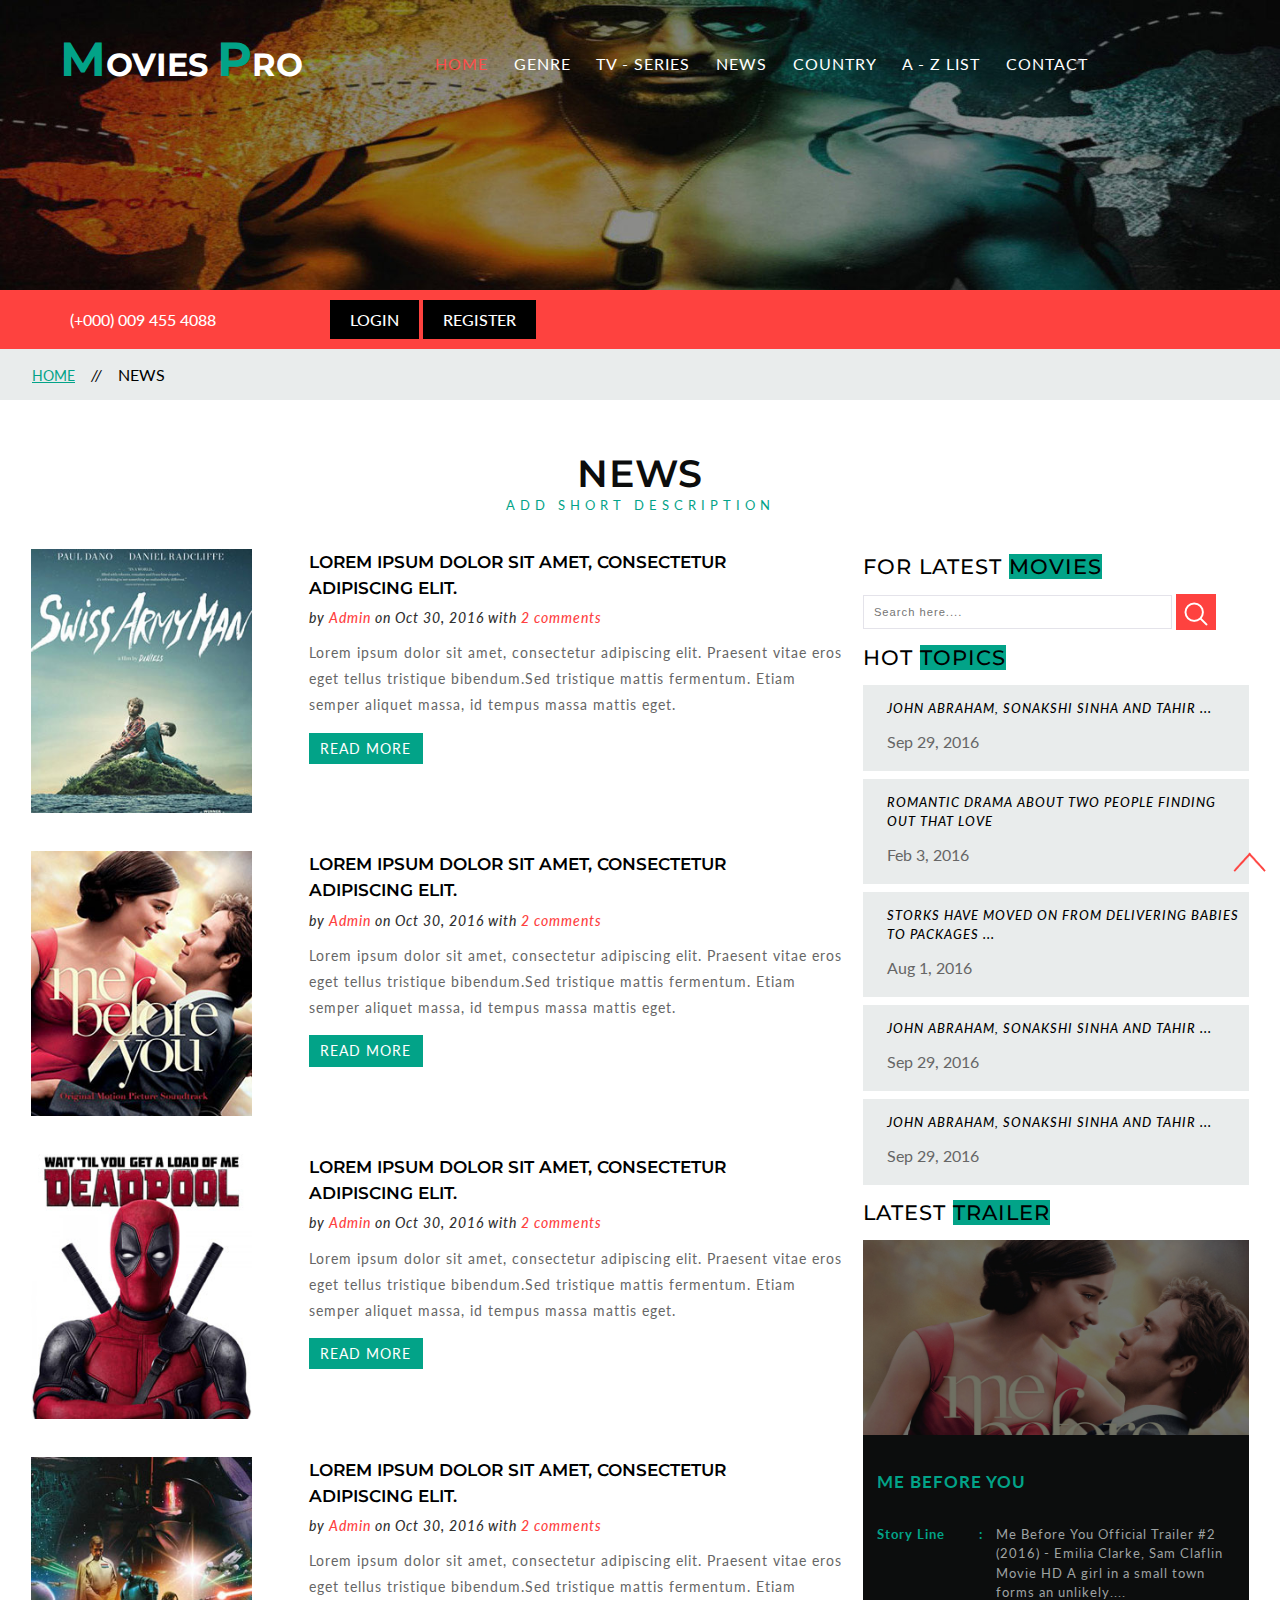
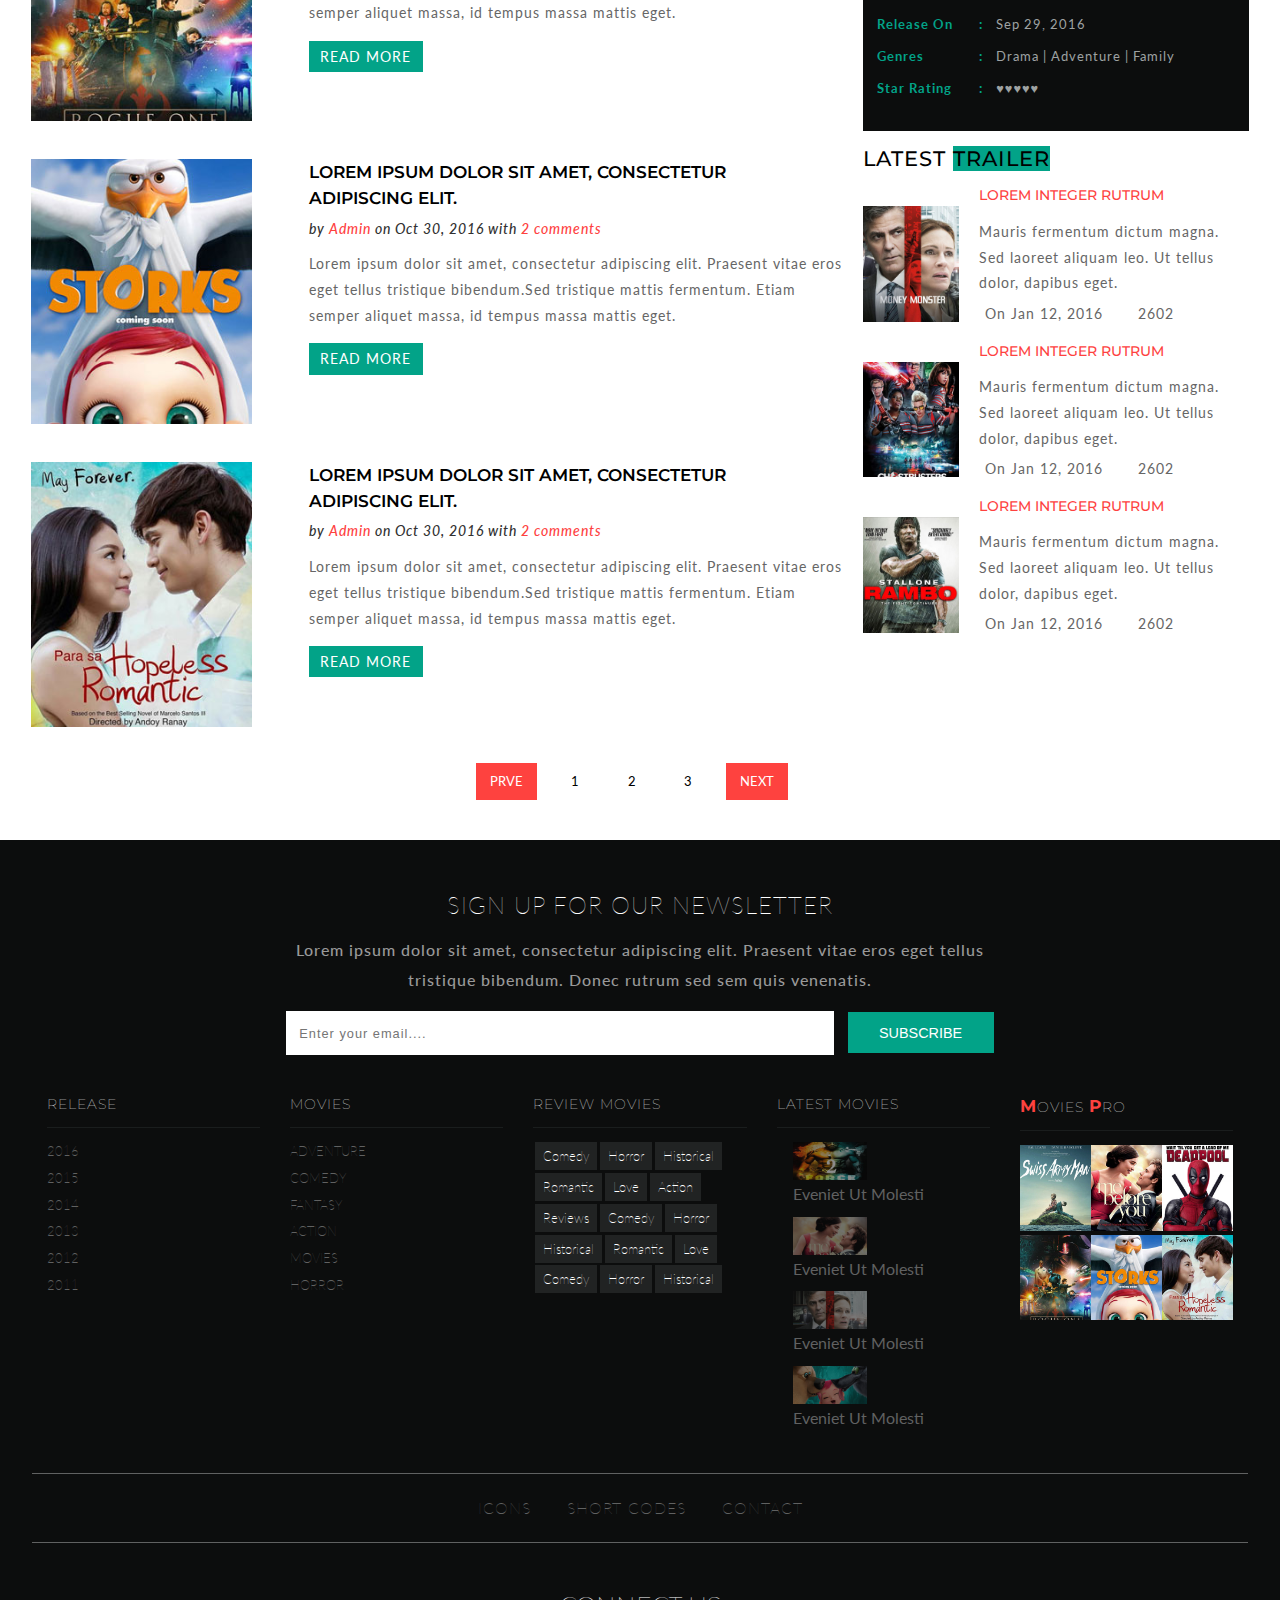
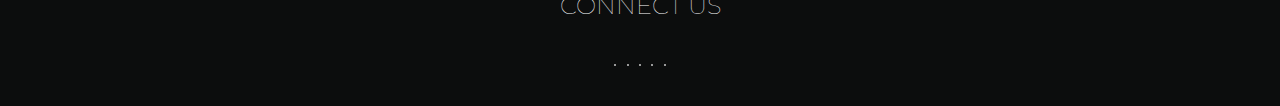
<file: page/News.html>
<!DOCTYPE html>
<html lang="en">

<head>
    <meta charset="UTF-8">
    <meta name="viewport" content="width=device-width, initial-scale=1.0">
    <link href='https://fonts.googleapis.com/css?family=Montserrat' rel='stylesheet'>
    <link href='https://fonts.googleapis.com/css?family=Lato' rel='stylesheet'>
    <link rel="stylesheet" href="https://use.fontawesome.com/releases/v5.15.1/css/all.css"
        integrity="sha384-vp86vTRFVJgpjF9jiIGPEEqYqlDwgyBgEF109VFjmqGmIY/Y4HV4d3Gp2irVfcrp" crossorigin="anonymous">
    <link rel="stylesheet" href="../css/News.css">
    <title>News</title>
</head>

<body>
    <div class="header">
        <!-- nav-menu-header -->
        <div class="nav-menu-header">
            <!-- nav-main -->
            <div class="nav-main">
                <!-- nav-content -->
                <div class="nav-content">
                    <nav>
                        <h1 class="menu-logo">
                            <a href="#"><span>M</span>ovies <span>P</span>ro</a>
                        </h1>
                        <!-- menu -->
                        <div class="menu-dropdown">
                            <ul class="nav-dropdown">
                                <li><a href="Home.html">Home</a></li>
                                <li class="dropdown genre">
                                    <a href="#">Genre <span><i class="fas fa-caret-down"></i></span></a>
                                    <ul class="list-item-genre">
                                        <li>
                                            <div class="col">
                                                <ul class="col-list">
                                                    <li><a href="genre.html">Action</a></li>
                                                    <li><a href="genre.html">Biography</a></li>
                                                    <li><a href="genre.html">Crime</a></li>
                                                    <li><a href="genre.html">Family</a></li>
                                                    <li><a href="horror.html">Horror</a></li>
                                                    <li><a href="genre.html">Romance</a></li>
                                                    <li><a href="genre.html">Sports</a></li>
                                                    <li><a href="genre.html">War</a></li>
                                                </ul>
                                            </div>
                                            <div class="col">
                                                <ul class="col-list">
                                                    <li><a href="genre.html">Adventure</a></li>
                                                    <li><a href="comedy.html">Comedy</a></li>
                                                    <li><a href="genre.html">Documentary</a></li>
                                                    <li><a href="genre.html">Fantasy</a></li>
                                                    <li><a href="genre.html">Thriller</a></li>
                                                </ul>
                                            </div>
                                            <div class="col">
                                                <ul class="col-list">
                                                    <li><a href="genre.html">Animation</a></li>
                                                    <li><a href="genre.html">Costume</a></li>
                                                    <li><a href="genre.html">Drama</a></li>
                                                    <li><a href="genre.html">History</a></li>
                                                    <li><a href="genre.html">Musical</a></li>
                                                    <li><a href="genre.html">Psychological</a></li>
                                                </ul>
                                            </div>
                                        </li>
                                    </ul>
                                </li>
                                <li><a href="Series.html">tv - series</a></li>
                                <li><a href="News.html">news</a></li>
                                <li class="dropdown">
                                    <a href="#">Country <span><i class="fas fa-caret-down"></i></span></a>
                                    <ul class="list-item-country">
                                        <li>
                                            <div class="col">
                                                <ul class="col-list">
                                                    <li><a href="genre.html">Asia</a></li>
                                                    <li><a href="genre.html">France</a></li>
                                                    <li><a href="genre.html">Taiwan</a></li>
                                                    <li><a href="genre.html">United States</a></li>
                                                </ul>
                                            </div>
                                            <div class="col">
                                                <ul class="col-list">
                                                    <li><a href="genre.html">China</a></li>
                                                    <li><a href="genre.html">HongCong</a></li>
                                                    <li><a href="genre.html">Japan</a></li>
                                                    <li><a href="genre.html">Thailand</a></li>
                                                </ul>
                                            </div>
                                            <div class="col">
                                                <ul class="col-list">
                                                    <li><a href="genre.html">Euro</a></li>
                                                    <li><a href="genre.html">India</a></li>
                                                    <li><a href="genre.html">Korea</a></li>
                                                    <li><a href="genre.html">United Kingdom</a></li>
                                                </ul>
                                            </div>
                                        </li>
                                    </ul>
                                </li>
                                <li><a href="A-Z-List.html">A - z list</a></li>
                                <li><a href="Contact.html">Contact</a></li>
                            </ul>
                        </div>
                        <!-- menu -->
                        <div class="menu-search">
                            <a href="#"><span><i class="fas fa-search" onclick="openCloseIconSearch()"
                                        id="close-search"></i></span></a>
                        </div>
                    </nav>
                </div>
                <!-- nav-content -->
            </div>
            <!-- nav-main -->
        </div>
        <!-- nav-menu-header -->
        <div id="search" class="input-search col-12">
            <form action="#" method="post">
                <input name="Search" type="search" placeholder="Search...">
            </form>
        </div>
        <div class="menu-icon" id="icon-responsive">
            <div class="bar-top"></div>
            <div class="bar-mid"></div>
            <div class="bar-bottom"></div>
        </div>
        <ul class="menu-responsive">
            <li><a href="">HOME</a> </li>
            <li class="li-dropdown-genre">
                <a href="#">GENRE <span><i class="fas fa-caret-down"></i></span></a>
                <ul class="list-responsive">
                    <li><a href="genre.html">Action</a></li>
                    <li><a href="genre.html">Biography</a></li>
                    <li><a href="genre.html">Crime</a></li>
                    <li><a href="genre.html">Family</a></li>
                    <li><a href="horror.html">Horror</a></li>
                    <li><a href="genre.html">Romance</a></li>
                    <li><a href="genre.html">Sports</a></li>
                    <li><a href="genre.html">War</a></li>
                    <li><a href="genre.html">Adventure</a></li>
                    <li><a href="comedy.html">Comedy</a></li>
                    <li><a href="genre.html">Documentary</a></li>
                    <li><a href="genre.html">Fantasy</a></li>
                    <li><a href="genre.html">Thriller</a></li>
                    <li><a href="genre.html">Animation</a></li>
                    <li><a href="genre.html">Costume</a></li>
                    <li><a href="genre.html">Drama</a></li>
                    <li><a href="genre.html">History</a></li>
                    <li><a href="genre.html">Musical</a></li>
                    <li><a href="genre.html">Psychological</a></li>
                    <li><a href="genre.html">Euro</a></li>
                    <li><a href="genre.html">India</a></li>
                    <li><a href="genre.html">Korea</a></li>
                    <li><a href="genre.html">United Kingdom</a></li>
                </ul>
            </li>
            <li><a href="">TV-SERIES</a> </li>
            <li><a href="">NEWS</a></li>
            <li class="li-dropdown-country">
                <a href="#">COUNTRY <span><i class="fas fa-caret-down"></i></span></a>
                <ul class="list-responsive">
                    <li><a href="genre.html">Asia</a></li>
                    <li><a href="genre.html">France</a></li>
                    <li><a href="genre.html">Taiwan</a></li>
                    <li><a href="genre.html">United States</a></li>
                    <li><a href="genre.html">China</a></li>
                    <li><a href="genre.html">HongCong</a></li>
                    <li><a href="genre.html">Japan</a></li>
                    <li><a href="genre.html">Thailand</a></li>
                </ul>
            </li>
            <li><a href="">A-Z LIST</a></li>
            <li><a href="">CONTACT </a></li>
        </ul>
    </div>
    <!-- header col-12 -->
    <!-- ------------------------------------------------------------------------------- -->
    <div class="banner-bottom">
        <div class="banner-phone col-3"><i class="fas fa-phone-alt"></i> (+000) 009 455 4088</div>
        <div class="banner-btn col-3">
            <a href="">LOGIN</a>
            <a href="">REGISTER</a>
        </div>
        <div class="banner-tag col-6"></div>
    </div>
    <div class="back-home col-12">
        <ul>
            <li><a href="Home.html">HOME</a><i>//</i></li>
            <li>NEWS</li>
        </ul>
    </div>
    <div class="title-head">
        <h3>NEWS</h3>
        <p>ADD SHORT DESCRIPTION</p>
    </div>
    <div class="main-content">
        <div class="news-left col-8">
            <div class="news-item">
                <div class="news-img">
                    <img src="../img/m1.jpg" alt="">
                </div>
                <div class="news-detail">
                    <h5>
                        <a href="">LOREM IPSUM DOLOR SIT AMET, CONSECTETUR ADIPISCING ELIT.</a>
                    </h5>
                    <div>
                        by
                        <a href="">Admin</a>
                        on Oct 30, 2016 with
                        <a href="">2 comments</a>
                    </div>
                    <p>Lorem ipsum dolor sit amet, consectetur adipiscing elit. Praesent vitae eros eget tellus
                        tristique bibendum.Sed tristique mattis fermentum. Etiam semper aliquet massa, id tempus massa
                        mattis eget.</p>
                    <a href="" class="btn-news-read-more">READ MORE</a>
                </div>
            </div>
            <div class="news-item">
                <div class="news-img">
                    <img src="../img/m2.jpg" alt="">
                </div>
                <div class="news-detail">
                    <h5>
                        <a href="">LOREM IPSUM DOLOR SIT AMET, CONSECTETUR ADIPISCING ELIT.</a>
                    </h5>
                    <div>
                        by
                        <a href="">Admin</a>
                        on Oct 30, 2016 with
                        <a href="">2 comments</a>
                    </div>
                    <p>Lorem ipsum dolor sit amet, consectetur adipiscing elit. Praesent vitae eros eget tellus
                        tristique bibendum.Sed tristique mattis fermentum. Etiam semper aliquet massa, id tempus massa
                        mattis eget.</p>
                    <a href="" class="btn-news-read-more">READ MORE</a>
                </div>
            </div>
            <div class="news-item">
                <div class="news-img">
                    <img src="../img/m3.jpg" alt="">
                </div>
                <div class="news-detail">
                    <h5>
                        <a href="">LOREM IPSUM DOLOR SIT AMET, CONSECTETUR ADIPISCING ELIT.</a>
                    </h5>
                    <div>
                        by
                        <a href="">Admin</a>
                        on Oct 30, 2016 with
                        <a href="">2 comments</a>
                    </div>
                    <p>Lorem ipsum dolor sit amet, consectetur adipiscing elit. Praesent vitae eros eget tellus
                        tristique bibendum.Sed tristique mattis fermentum. Etiam semper aliquet massa, id tempus massa
                        mattis eget.</p>
                    <a href="" class="btn-news-read-more">READ MORE</a>
                </div>
            </div>
            <div class="news-item">
                <div class="news-img">
                    <img src="../img/m4.jpg" alt="">
                </div>
                <div class="news-detail">
                    <h5>
                        <a href="">LOREM IPSUM DOLOR SIT AMET, CONSECTETUR ADIPISCING ELIT.</a>
                    </h5>
                    <div>
                        by
                        <a href="">Admin</a>
                        on Oct 30, 2016 with
                        <a href="">2 comments</a>
                    </div>
                    <p>Lorem ipsum dolor sit amet, consectetur adipiscing elit. Praesent vitae eros eget tellus
                        tristique bibendum.Sed tristique mattis fermentum. Etiam semper aliquet massa, id tempus massa
                        mattis eget.</p>
                    <a href="" class="btn-news-read-more">READ MORE</a>
                </div>
            </div>
            <div class="news-item">
                <div class="news-img">
                    <img src="../img/m5.jpg" alt="">
                </div>
                <div class="news-detail">
                    <h5>
                        <a href="">LOREM IPSUM DOLOR SIT AMET, CONSECTETUR ADIPISCING ELIT.</a>
                    </h5>
                    <div>
                        by
                        <a href="">Admin</a>
                        on Oct 30, 2016 with
                        <a href="">2 comments</a>
                    </div>
                    <p>Lorem ipsum dolor sit amet, consectetur adipiscing elit. Praesent vitae eros eget tellus
                        tristique bibendum.Sed tristique mattis fermentum. Etiam semper aliquet massa, id tempus massa
                        mattis eget.</p>
                    <a href="" class="btn-news-read-more">READ MORE</a>
                </div>
            </div>
            <div class="news-item">
                <div class="news-img">
                    <img src="../img/m6.jpg" alt="">
                </div>
                <div class="news-detail">
                    <h5>
                        <a href="">LOREM IPSUM DOLOR SIT AMET, CONSECTETUR ADIPISCING ELIT.</a>
                    </h5>
                    <div>
                        by
                        <a href="">Admin</a>
                        on Oct 30, 2016 with
                        <a href="">2 comments</a>
                    </div>
                    <p>Lorem ipsum dolor sit amet, consectetur adipiscing elit. Praesent vitae eros eget tellus
                        tristique bibendum.Sed tristique mattis fermentum. Etiam semper aliquet massa, id tempus massa
                        mattis eget.</p>
                    <a href="" class="btn-news-read-more">READ MORE</a>
                </div>
            </div>
        </div>
        <div class="news-right col-4">
            <h4>FOR LATEST <span>MOVIES</span></h4>
            <div class="latest-movie-form">
                <form action="#" method="post">
                    <input type="search" name="email" placeholder="Search here...." required="required">
                    <input type="submit" value=" ">
                </form>
            </div>
            <h4>HOT <span>TOPICS</span></h4>
            <div class="hot-topics">
                <div class="hot-topics-item">
                    <a href="">JOHN ABRAHAM, SONAKSHI SINHA AND TAHIR ...</a>
                    <p>Sep 29, 2016</p>
                </div>
                <div class="hot-topics-item">
                    <a href="">ROMANTIC DRAMA ABOUT TWO PEOPLE FINDING OUT THAT LOVE</a>
                    <p>Feb 3, 2016</p>
                </div>
                <div class="hot-topics-item">
                    <a href="">STORKS HAVE MOVED ON FROM DELIVERING BABIES TO PACKAGES ...</a>
                    <p>Aug 1, 2016</p>
                </div>
                <div class="hot-topics-item">
                    <a href="">JOHN ABRAHAM, SONAKSHI SINHA AND TAHIR ...</a>
                    <p>Sep 29, 2016</p>
                </div>
                <div class="hot-topics-item">
                    <a href="">JOHN ABRAHAM, SONAKSHI SINHA AND TAHIR ...</a>
                    <p>Sep 29, 2016</p>
                </div>
            </div>
            <h4>LATEST <span>TRAILER</span></h4>
            <div class="storks-right">
                <div class="video-play col-12">
                    <img src="../img/2.jpg" alt="Storks Left">
                    <span class="middle"><i class="far fa-play-circle"></i></span>
                </div>
                <div class="video-play-text col-12">
                    <p>ME BEFORE YOU</p>
                    <p>
                        <span class="col-3 float-left color-bold">Story Line</span>
                        <span class="col-1 float-left text-center color-bold">:</span>
                        <span class="col-8 float-left color-opacity">Me Before You Official Trailer #2 (2016) - Emilia Clarke, Sam Claflin Movie HD A girl in a small town forms an unlikely....</span>
                    </p>
                    <p>
                        <span class="col-3 float-left color-bold">Release On</span>
                        <span class="col-1 float-left text-center color-bold">:</span>
                        <span class="col-8 float-left color-opacity">Sep 29, 2016</span>
                    </p>
                    <p>
                        <span class="col-3 float-left color-bold">Genres</span>
                        <span class="col-1 float-left text-center color-bold">:</span>
                        <span class="col-8 float-left color-opacity">Drama | Adventure | Family</span>
                    </p>
                    <p>
                        <span class="col-3 float-left color-bold">Star Rating</span>
                        <span class="col-1 float-left text-center color-bold">:</span>
                        <span class="col-8 float-left color-opacity">♥♥♥♥♥</span>
                    </p>
                </div>
            </div>
            <h4>LATEST <span>TRAILER</span></h4>
            <div class="latest-trailer">
                <div class="latest-trailer-item">
                    <div class="latest-trailer-img">
                        <a href="news-single.html"><img src="../img/m12.jpg" alt=" "></a>
                    </div>
                    <div class="latest-trailer-detail">
                        <h5><a href="news-single.html">Lorem Integer rutrum</a></h5>
                        <p>Mauris fermentum dictum magna. Sed laoreet aliquam leo. Ut tellus dolor, dapibus eget.</p>
                        <div>
                            <div class="news-time">
                                <i class="far fa-clock"></i>
                                <p>On Jan 12, 2016</p>     
                            </div>
                            <div class="news-eye">
                                <i class="fas fa-eye"></i>
                                <p>2602</p>     
                            </div>  
                        </div>
                    </div>
                </div>
                <div class="latest-trailer-item">
                    <div class="latest-trailer-img">
                        <a href="news-single.html"><img src="../img/m13.jpg" alt=" "></a>
                    </div>
                    <div class="latest-trailer-detail">
                        <h5><a href="news-single.html">Lorem Integer rutrum</a></h5>
                        <p>Mauris fermentum dictum magna. Sed laoreet aliquam leo. Ut tellus dolor, dapibus eget.</p>
                        <div>
                            <div class="news-time">
                                <i class="far fa-clock"></i>
                                <p>On Jan 12, 2016</p>     
                            </div>
                            <div class="news-eye">
                                <i class="fas fa-eye"></i>
                                <p>2602</p>     
                            </div>        
                        </div>
                    </div>
                </div>
                <div class="latest-trailer-item">
                    <div class="latest-trailer-img">
                        <a href="news-single.html"><img src="../img/m14.jpg" alt=" "></a>
                    </div>
                    <div class="latest-trailer-detail">
                        <h5><a href="news-single.html">Lorem Integer rutrum</a></h5>
                        <p>Mauris fermentum dictum magna. Sed laoreet aliquam leo. Ut tellus dolor, dapibus eget.</p>
                        <div>
                            <div class="news-time">
                                <i class="far fa-clock"></i>
                                <p>On Jan 12, 2016</p>     
                            </div>
                            <div class="news-eye">
                                <i class="fas fa-eye"></i>
                                <p>2602</p>     
                            </div>       
                        </div>
                    </div>
                </div>
            </div>
        </div>
    </div>
    <div class="nav-next-prev">
        <ul>
            <li><a class="prev" href="#">PRVE</a></li>
            <li><a href="#">1</a></li>
            <li><a href="#">2</a></li>
            <li><a href="#">3</a></li>
            <li><a class="next" href="#">NEXT</a></li>
        </ul>
    </div>
    <footer>
        <div class="contact">
            <h2>SIGN UP FOR OUR NEWSLETTER</h2>
            <p class="lorem">Lorem ipsum dolor sit amet, consectetur adipiscing elit. Praesent vitae eros eget tellus
                tristique bibendum. Donec rutrum sed sem quis venenatis.
            </p>
            <div class="your-email">
                <form action="#" method="post">
                    <input type="email" name="Email" placeholder="Enter your email...." required=" ">
                    <input type="submit" value="Subscribe">
                </form>
            </div>
            <div class="main-footer">
                <div class="col-footer color-a">
                    <h4>Release</h4>
                    <ul>
                        <li><a href="#">2016</a></li>
                        <li><a href="#">2015</a></li>
                        <li><a href="#">2014</a></li>
                        <li><a href="#">2013</a></li>
                        <li><a href="#">2012</a></li>
                        <li><a href="#">2011</a></li>
                    </ul>
                </div>
                <div class="col-footer color-a">
                    <h4>Movies</h4>
                    <ul>
                        <li><a href="#">ADVENTURE</a></li>
                        <li><a href="#">COMEDY</a></li>
                        <li><a href="#">FANTASY</a></li>
                        <li><a href="#">ACTION</a></li>
                        <li><a href="#">MOVIES</a></li>
                        <li><a href="#">HORROR</a></li>
                    </ul>
                </div>
                <div class="col-footer">
                    <h4>REVIEW MOVIES</h4>
                    <ul class="btn-review-movies">
                        <li><a href="#">Comedy</a></li>
                        <li><a href="#">Horror</a></li>
                        <li><a href="#">Historical</a></li>
                        <li><a href="#">Romantic</a></li>
                        <li><a href="#">Love</a></li>
                        <li><a href="#">Action</a></li>
                        <li><a href="#">Reviews</a></li>
                        <li><a href="#">Comedy</a></li>
                        <li><a href="#">Horror</a></li>
                        <li><a href="#">Historical</a></li>
                        <li><a href="#">Romantic</a></li>
                        <li><a href="#">Love</a></li>
                        <li><a href="#">Comedy</a></li>
                        <li><a href="#">Horror</a></li>
                        <li><a href="#">Historical</a></li>
                    </ul>
                </div>
                <div class="col-footer">
                    <h4>LATEST MOVIES</h4>
                    <div class="item-latest">
                        <div class="latest-img">
                            <a href=""><img src="../img/1.jpg" alt=""></a>
                        </div>
                        <div class="latest-img-detail">
                            <a href="">Eveniet Ut Molesti</a>
                        </div>
                    </div>
                    <div class="item-latest">
                        <div class="latest-img">
                            <a href=""><img src="../img/2.jpg" alt=""></a>
                        </div>
                        <div class="latest-img-detail">
                            <a href="">Eveniet Ut Molesti</a>
                        </div>
                    </div>
                    <div class="item-latest">
                        <div class="latest-img">
                            <a href=""><img src="../img/3.jpg" alt=""></a>
                        </div>
                        <div class="latest-img-detail">
                            <a href="">Eveniet Ut Molesti</a>
                        </div>
                    </div>
                    <div class="item-latest">
                        <div class="latest-img">
                            <a href=""><img src="../img/4.jpg" alt=""></a>
                        </div>
                        <div class="latest-img-detail">
                            <a href="">Eveniet Ut Molesti</a>
                        </div>
                    </div>
                </div>
                <div class="col-footer">
                    <h4 class="logo-footer">
                        <a href=""><span>M</span>OVIES <span>P</span>RO</a></h4>
                    </h4>
                    <div class="grid-img">
                        <div class="col-4">
                            <a href=""><img src="../img/m1.jpg" alt=""></a>
                        </div>
                        <div class="col-4">
                            <a href=""><img src="../img/m2.jpg" alt=""></a>
                        </div>
                        <div class="col-4">
                            <a href=""><img src="../img/m3.jpg" alt=""></a>
                        </div>
                        <div class="col-4">
                            <a href=""><img src="../img/m4.jpg" alt=""></a>
                        </div>
                        <div class="col-4">
                            <a href=""><img src="../img/m5.jpg" alt=""></a>
                        </div>
                        <div class="col-4">
                            <a href=""><img src="../img/m6.jpg" alt=""></a>
                        </div>
                    </div>
                </div>
            </div>
            <div class="bottom-link">
                <div>
                    <a href="">ICONS</a>
                    <a href="">SHORT CODES</a>
                    <a href="">CONTACT</a>
                </div>
            </div>
            <div class="connect-us">
                <h3>CONNECT US</h3>
                <div>
                    <ul>
                        <li><a href=""><i class="fab fa-facebook-f"></i></a></li>
                        <li><a href=""><i class="fab fa-twitter"></i></a></li>
                        <li><a href=""><i class="fab fa-linkedin-in"></i></i></a></li>
                        <li><a href=""><i class="fab fa-youtube"></i></a></li>
                        <li><a href=""><i class="fab fa-google-plus-g"></i></a></li>
                    </ul>
                </div>
            </div>
        </div>
    </footer>
    <p id="back-top"></p>
    <script src="../js/all.js"></script>
</body>

</html>
</file>
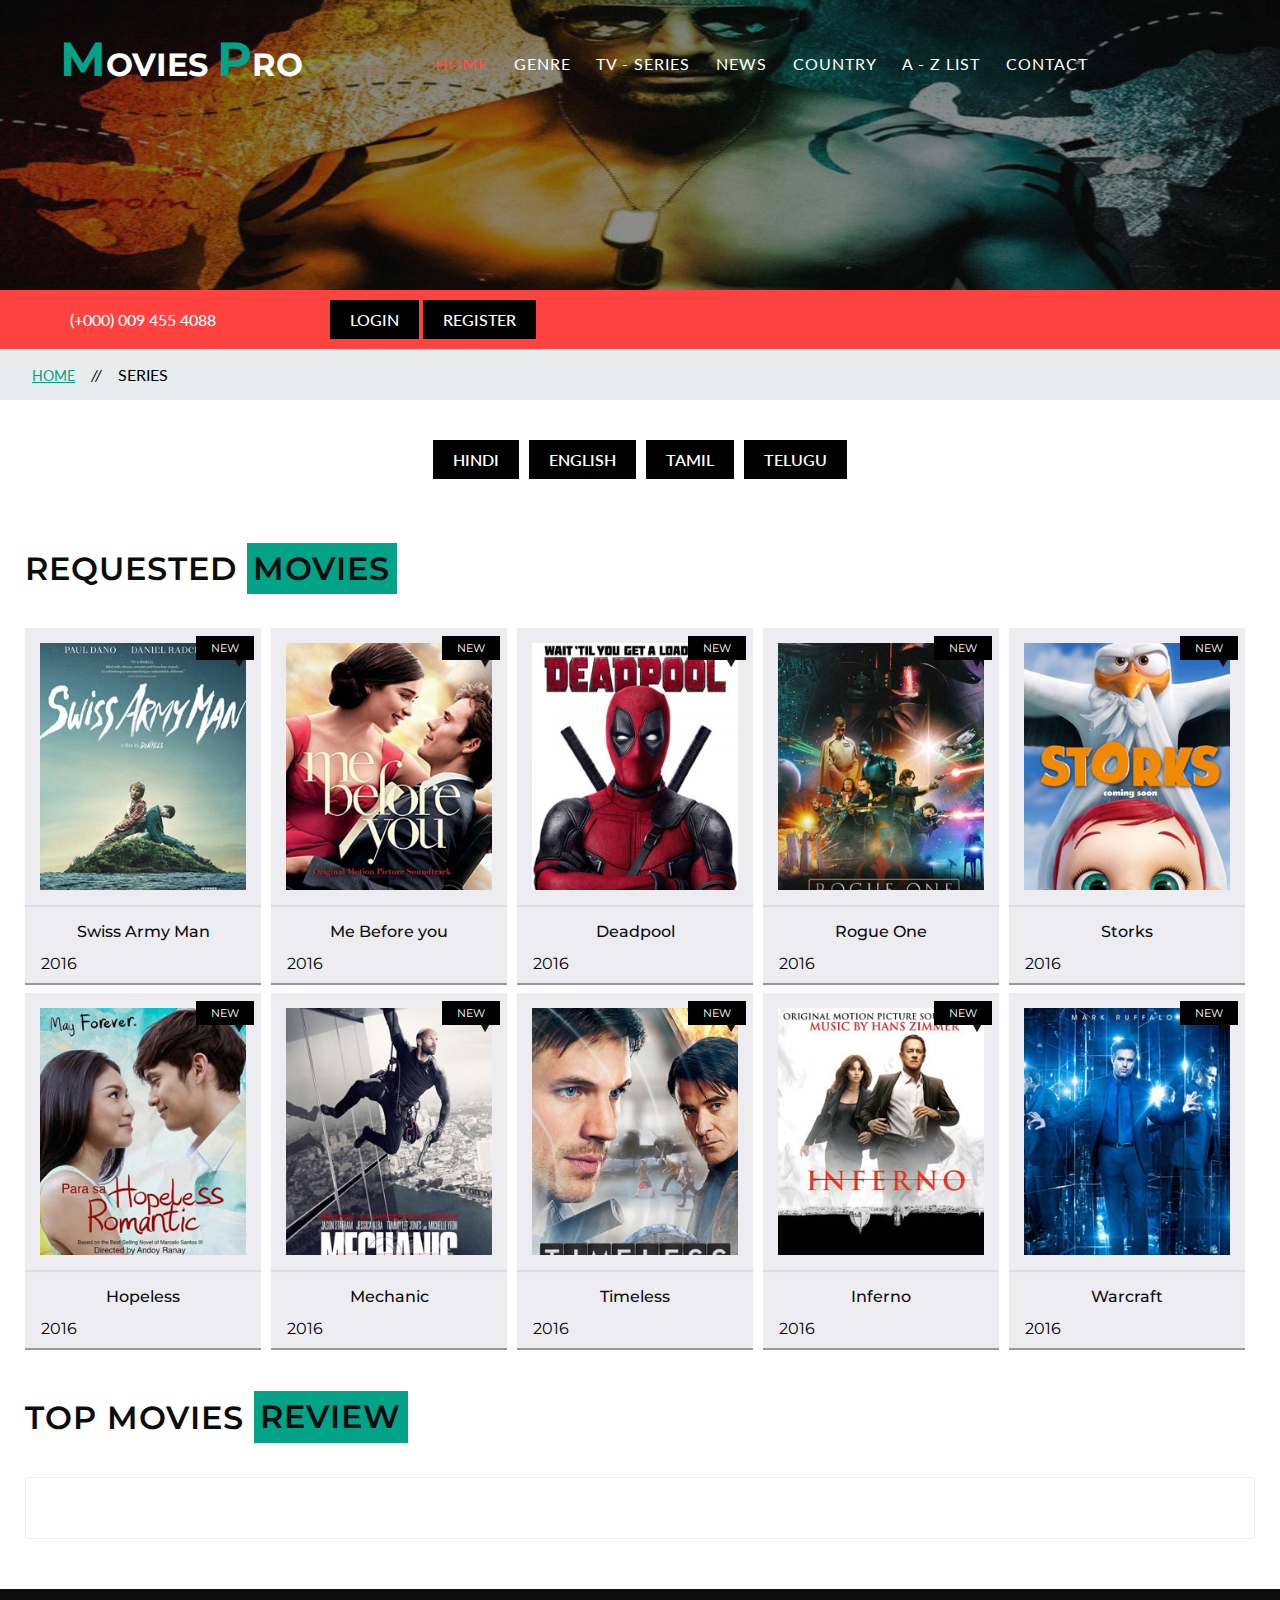
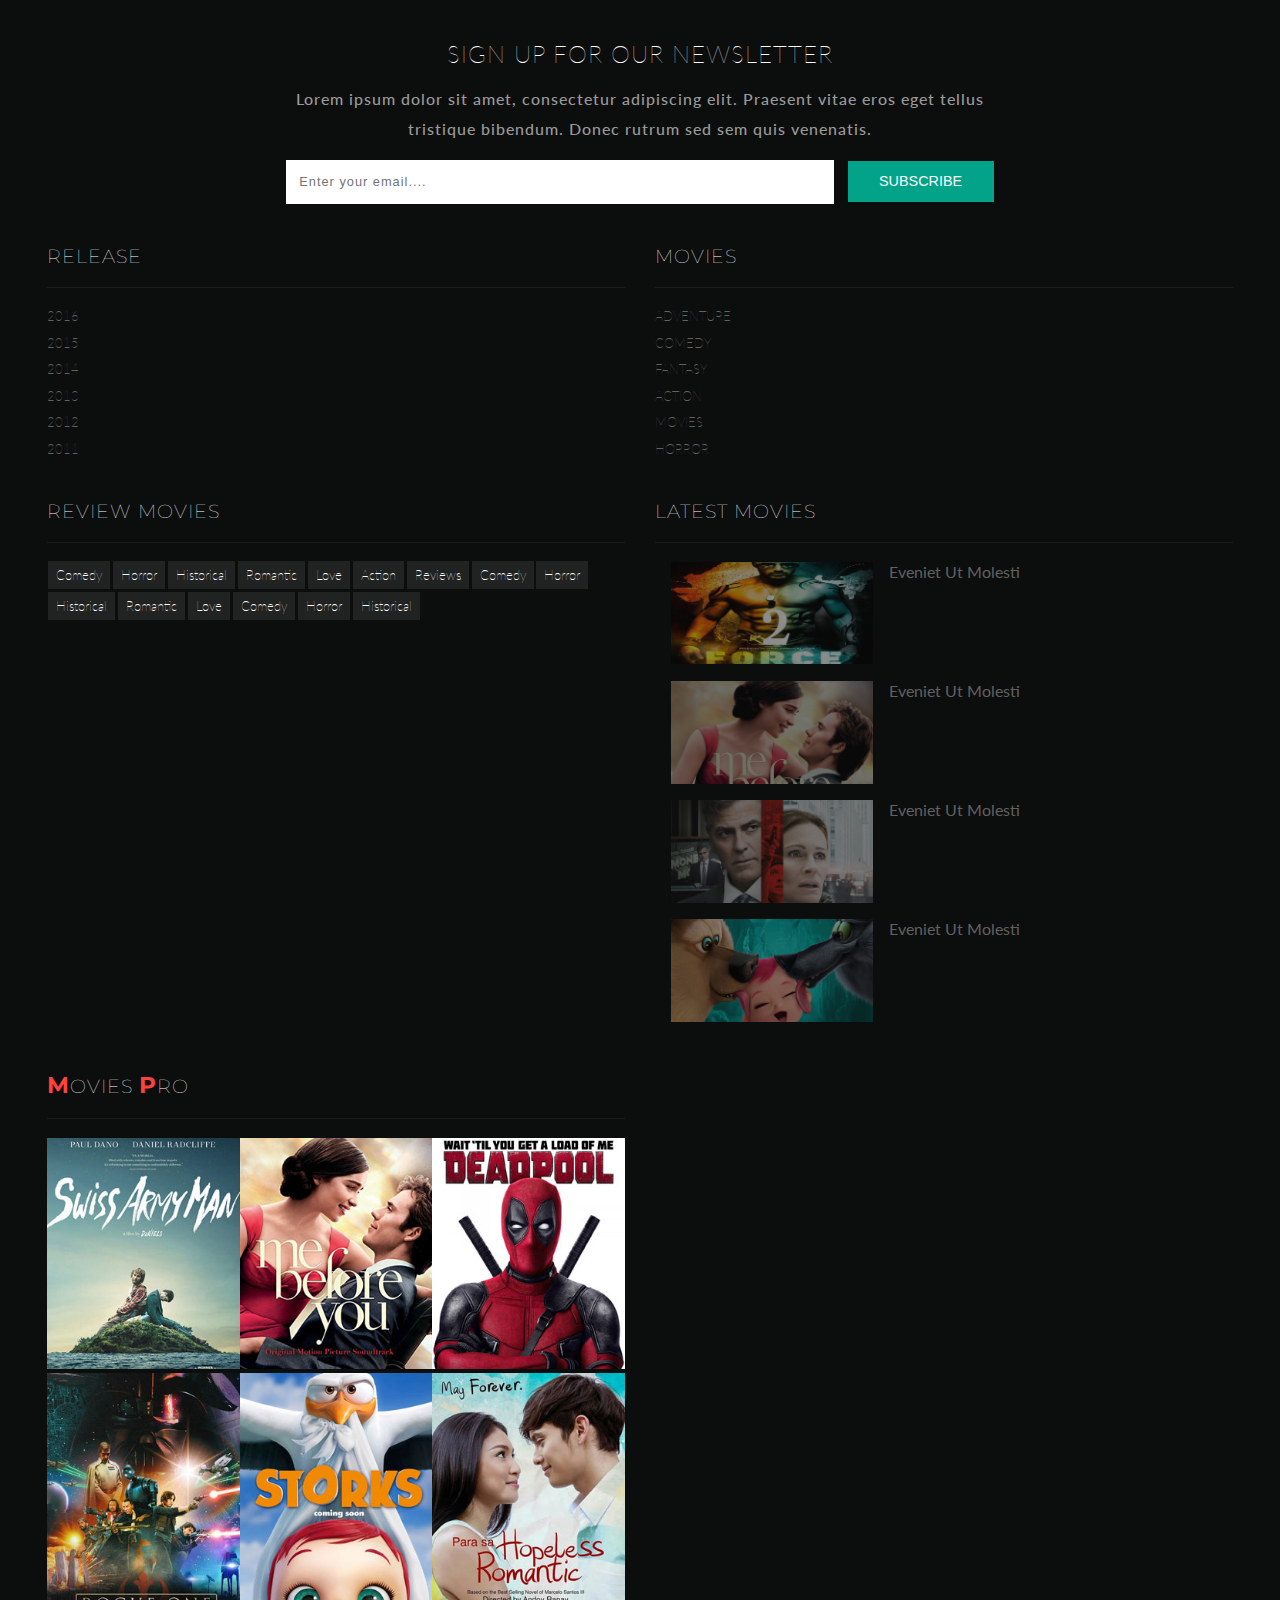
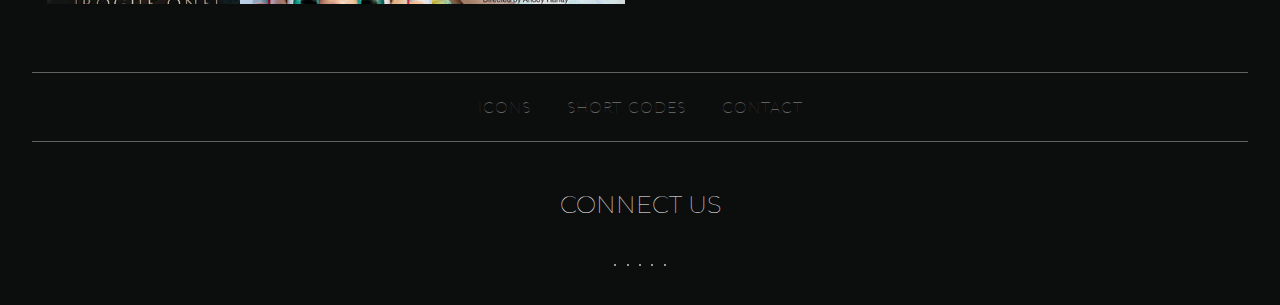
<file: page/Serise.html>
<!DOCTYPE html>
<html lang="en">
<head>
    <meta charset="UTF-8">
    <meta name="viewport" content="width=device-width, initial-scale=1.0">
    <link href='https://fonts.googleapis.com/css?family=Montserrat' rel='stylesheet'>
    <link href='https://fonts.googleapis.com/css?family=Lato' rel='stylesheet'>
    <link rel="stylesheet" href="https://use.fontawesome.com/releases/v5.15.1/css/all.css"
        integrity="sha384-vp86vTRFVJgpjF9jiIGPEEqYqlDwgyBgEF109VFjmqGmIY/Y4HV4d3Gp2irVfcrp" crossorigin="anonymous">
    <link rel="stylesheet" href="../css/Series.css">
    <title>Document</title>
</head>
<body>
    <div class="header">
        <!-- nav-menu-header -->
        <div class="nav-menu-header">
            <!-- nav-main -->
            <div class="nav-main">
                <!-- nav-content -->
                <div class="nav-content">
                    <nav>
                        <h1 class="menu-logo">
                            <a href="#"><span>M</span>ovies <span>P</span>ro</a>
                        </h1>
                        <!-- menu -->
                        <div class="menu-dropdown">
                            <ul class="nav-dropdown">
                                <li><a href="Home.html">Home</a></li>
                                <li class="dropdown genre">
                                    <a href="#">Genre <span><i class="fas fa-caret-down"></i></span></a>
                                    <ul class="list-item-genre">
                                        <li>
                                            <div class="col">
                                                <ul class="col-list">
                                                    <li><a href="genre.html">Action</a></li>
                                                    <li><a href="genre.html">Biography</a></li>
                                                    <li><a href="genre.html">Crime</a></li>
                                                    <li><a href="genre.html">Family</a></li>
                                                    <li><a href="horror.html">Horror</a></li>
                                                    <li><a href="genre.html">Romance</a></li>
                                                    <li><a href="genre.html">Sports</a></li>
                                                    <li><a href="genre.html">War</a></li>
                                                </ul>
                                            </div>
                                            <div class="col">
                                                <ul class="col-list">
                                                    <li><a href="genre.html">Adventure</a></li>
                                                    <li><a href="comedy.html">Comedy</a></li>
                                                    <li><a href="genre.html">Documentary</a></li>
                                                    <li><a href="genre.html">Fantasy</a></li>
                                                    <li><a href="genre.html">Thriller</a></li>
                                                </ul>
                                            </div>
                                            <div class="col">
                                                <ul class="col-list">
                                                    <li><a href="genre.html">Animation</a></li>
                                                    <li><a href="genre.html">Costume</a></li>
                                                    <li><a href="genre.html">Drama</a></li>
                                                    <li><a href="genre.html">History</a></li>
                                                    <li><a href="genre.html">Musical</a></li>
                                                    <li><a href="genre.html">Psychological</a></li>
                                                </ul>
                                            </div>
                                        </li>
                                    </ul>
                                </li>
                                <li><a href="Serise.html">tv - series</a></li>
                                <li><a href="News.html">news</a></li>
                                <li class="dropdown">
                                    <a href="#">Country <span><i class="fas fa-caret-down"></i></span></a>
                                    <ul class="list-item-country">
                                        <li>
                                            <div class="col">
                                                <ul class="col-list">
                                                    <li><a href="genre.html">Asia</a></li>
                                                    <li><a href="genre.html">France</a></li>
                                                    <li><a href="genre.html">Taiwan</a></li>
                                                    <li><a href="genre.html">United States</a></li>
                                                </ul>
                                            </div>
                                            <div class="col">
                                                <ul class="col-list">
                                                    <li><a href="genre.html">China</a></li>
                                                    <li><a href="genre.html">HongCong</a></li>
                                                    <li><a href="genre.html">Japan</a></li>
                                                    <li><a href="genre.html">Thailand</a></li>
                                                </ul>
                                            </div>
                                            <div class="col">
                                                <ul class="col-list">
                                                    <li><a href="genre.html">Euro</a></li>
                                                    <li><a href="genre.html">India</a></li>
                                                    <li><a href="genre.html">Korea</a></li>
                                                    <li><a href="genre.html">United Kingdom</a></li>
                                                </ul>
                                            </div>                                          
                                        </li>
                                    </ul>
                                </li>
                                <li><a href="A-Z-List.html">A - z list</a></li>
                                <li><a href="Contact.html">Contact</a></li>
                            </ul>
                        </div>
                        <!-- menu -->
                        <div class="menu-search">
                            <a href="#"><span><i class="fas fa-search" onclick="openCloseIconSearch()"
                                        id="close-search"></i></span></a>
                        </div>
                    </nav>
                </div>
                <!-- nav-content -->
            </div>
            <!-- nav-main -->
        </div>
        <!-- nav-menu-header -->
        <div id="search" class="input-search col-12">
            <form action="#" method="post">
                <input name="Search" type="search" placeholder="Search...">
            </form>
        </div>
        <div class="menu-icon" id="icon-responsive">
            <div class="bar-top"></div>
            <div class="bar-mid"></div>
            <div class="bar-bottom"></div>
        </div>
        <ul class="menu-responsive">
            <li><a href="">HOME</a> </li>
            <li class="li-dropdown-genre">
                <a href="#">GENRE <span><i class="fas fa-caret-down"></i></span></a>
                <ul class="list-responsive">
                    <li><a href="genre.html">Action</a></li>
                    <li><a href="genre.html">Biography</a></li>
                    <li><a href="genre.html">Crime</a></li>
                    <li><a href="genre.html">Family</a></li>
                    <li><a href="horror.html">Horror</a></li>
                    <li><a href="genre.html">Romance</a></li>
                    <li><a href="genre.html">Sports</a></li>
                    <li><a href="genre.html">War</a></li>
                    <li><a href="genre.html">Adventure</a></li>
                    <li><a href="comedy.html">Comedy</a></li>
                    <li><a href="genre.html">Documentary</a></li>
                    <li><a href="genre.html">Fantasy</a></li>
                    <li><a href="genre.html">Thriller</a></li>
                    <li><a href="genre.html">Animation</a></li>
                    <li><a href="genre.html">Costume</a></li>
                    <li><a href="genre.html">Drama</a></li>
                    <li><a href="genre.html">History</a></li>
                    <li><a href="genre.html">Musical</a></li>
                    <li><a href="genre.html">Psychological</a></li>
                    <li><a href="genre.html">Euro</a></li>
                    <li><a href="genre.html">India</a></li>
                    <li><a href="genre.html">Korea</a></li>
                    <li><a href="genre.html">United Kingdom</a></li>
                </ul>
            </li>
            <li><a href="">TV-SERIES</a> </li>
            <li><a href="">NEWS</a></li>
            <li class="li-dropdown-country">
                <a href="#">COUNTRY <span><i class="fas fa-caret-down"></i></span></a>
                <ul class="list-responsive">
                    <li><a href="genre.html">Asia</a></li>
                    <li><a href="genre.html">France</a></li>
                    <li><a href="genre.html">Taiwan</a></li>
                    <li><a href="genre.html">United States</a></li>
                    <li><a href="genre.html">China</a></li>
                    <li><a href="genre.html">HongCong</a></li>
                    <li><a href="genre.html">Japan</a></li>
                    <li><a href="genre.html">Thailand</a></li>
                </ul>
            </li>
            <li><a href="">A-Z LIST</a></li>
            <li><a href="">CONTACT </a></li>
        </ul>
    </div>
    <!-- header col-12 -->
    <!-- ------------------------------------------------------------------------------- -->
    <div class="banner-bottom">
        <div class="banner-phone col-3"><i class="fas fa-phone-alt"></i> (+000) 009 455 4088</div>
        <div class="banner-btn col-3">
            <a href="">LOGIN</a>
            <a href="">REGISTER</a>
        </div>
        <div class="banner-tag col-6"></div>
    </div>
    <div class="back-home col-12">	
        <ul>
            <li><a href="Home.html">HOME</a><i>//</i></li>
            <li>SERIES</li>
        </ul>
    </div>
    <div class="main-content">
        <div class="btn-mid col-12">
            <ul>
                <li>HINDI</li>
                <li>ENGLISH</li>
                <li>TAMIL</li>
                <li>TELUGU</li>
            </ul>
        </div>
        <div class="btn-mid-responsive">
            <h2 class="sort-down">HINDI <span><i class="fas fa-sort-down"></i></span></h2>
            <div class="col-12 end-movie-responsive">
                <div class="col-7 list-movie-top">
                    <div class="poster-movie-tb col-poster-tb">
                        <a href="" class="hover-poster-tb">
                            <img src="../img/m1.jpg" alt="">
                            <div class="play-poster-tb"><i class="far fa-play-circle"></i></div>
                            <span class="lable-new">NEW</span>
                        </a>
                        <div class="content-poster-tb">
                            <h6><a href="">Swiss Army Man</a></h6>
                            <div class="detail-movie-tb">
                                <p>2016</p>
                                <ul>
                                    <li>
                                        <i class="fas fa-star"></i>
                                    </li>
                                    <li>
                                        <i class="fas fa-star"></i>
                                    </li>
                                    <li>
                                        <i class="fas fa-star"></i>
                                    </li>
                                    <li>
                                        <i class="fas fa-star"></i>
                                    </li>
                                    <li>
                                        <i class="fas fa-star"></i>
                                    </li>
                                </ul>
                            </div>
                        </div>
                    </div>
                    <div class="poster-movie-tb col-poster-tb">
                        <a href="" class="hover-poster-tb">
                            <img src="../img/m2.jpg" alt="">
                            <div class="play-poster-tb"><i class="far fa-play-circle"></i></div>
                            <span class="lable-new">NEW</span>
                        </a>
                        <div class="content-poster-tb">
                            <h6><a href="">Me Before you</a></h6>
                            <div class="detail-movie-tb">
                                <p>2016</p>
                                <ul>
                                    <li>
                                        <i class="fas fa-star"></i>
                                    </li>
                                    <li>
                                        <i class="fas fa-star"></i>
                                    </li>
                                    <li>
                                        <i class="fas fa-star"></i>
                                    </li>
                                    <li>
                                        <i class="fas fa-star"></i>
                                    </li>
                                    <li>
                                        <i class="fas fa-star"></i>
                                    </li>
                                </ul>
                            </div>
                        </div>
                    </div>
                    <div class="poster-movie-tb col-poster-tb">
                        <a href="" class="hover-poster-tb">
                            <img src="../img/m3.jpg" alt="">
                            <div class="play-poster-tb"><i class="far fa-play-circle"></i></div>
                            <span class="lable-new">NEW</span>
                        </a>
                        <div class="content-poster-tb">
                            <h6><a href="">Deadpool</a></h6>
                            <div class="detail-movie-tb">
                                <p>2016</p>
                                <ul>
                                    <li>
                                        <i class="fas fa-star"></i>
                                    </li>
                                    <li>
                                        <i class="fas fa-star"></i>
                                    </li>
                                    <li>
                                        <i class="fas fa-star"></i>
                                    </li>
                                    <li>
                                        <i class="fas fa-star"></i>
                                    </li>
                                    <li>
                                        <i class="fas fa-star"></i>
                                    </li>
                                </ul>
                            </div>
                        </div>
                    </div>
                    <div class="poster-movie-tb col-poster-tb">
                        <a href="" class="hover-poster-tb">
                            <img src="../img/m4.jpg" alt="">
                            <div class="play-poster-tb"><i class="far fa-play-circle"></i></div>
                            <span class="lable-new">NEW</span>
                        </a>
                        <div class="content-poster-tb">
                            <h6><a href="">Rogue One</a></h6>
                            <div class="detail-movie-tb">
                                <p>2016</p>
                                <ul>
                                    <li>
                                        <i class="fas fa-star"></i>
                                    </li>
                                    <li>
                                        <i class="fas fa-star"></i>
                                    </li>
                                    <li>
                                        <i class="fas fa-star"></i>
                                    </li>
                                    <li>
                                        <i class="fas fa-star"></i>
                                    </li>
                                    <li>
                                        <i class="fas fa-star"></i>
                                    </li>
                                </ul>
                            </div>
                        </div>
                    </div>
                    <div class="poster-movie-tb col-poster-tb">
                        <a href="" class="hover-poster-tb">
                            <img src="../img/m5.jpg" alt="">
                            <div class="play-poster-tb"><i class="far fa-play-circle"></i></div>
                            <span class="lable-new">NEW</span>
                        </a>
                        <div class="content-poster-tb">
                            <h6><a href="">Storks</a></h6>
                            <div class="detail-movie-tb">
                                <p>2016</p>
                                <ul>
                                    <li>
                                        <i class="fas fa-star"></i>
                                    </li>
                                    <li>
                                        <i class="fas fa-star"></i>
                                    </li>
                                    <li>
                                        <i class="fas fa-star"></i>
                                    </li>
                                    <li>
                                        <i class="fas fa-star"></i>
                                    </li>
                                    <li>
                                        <i class="fas fa-star"></i>
                                    </li>
                                </ul>
                            </div>
                        </div>
                    </div>
                    <div class="poster-movie-tb col-poster-tb">
                        <a href="" class="hover-poster-tb">
                            <img src="../img/m6.jpg" alt="">
                            <div class="play-poster-tb"><i class="far fa-play-circle"></i></div>
                            <span class="lable-new">NEW</span>
                        </a>
                        <div class="content-poster-tb">
                            <h6><a href="">Hopeless</a></h6>
                            <div class="detail-movie-tb">
                                <p>2016</p>
                                <ul>
                                    <li>
                                        <i class="fas fa-star"></i>
                                    </li>
                                    <li>
                                        <i class="fas fa-star"></i>
                                    </li>
                                    <li>
                                        <i class="fas fa-star"></i>
                                    </li>
                                    <li>
                                        <i class="fas fa-star"></i>
                                    </li>
                                    <li>
                                        <i class="fas fa-star"></i>
                                    </li>
                                </ul>
                            </div>
                        </div>
                    </div>
                    <div class="poster-movie-tb col-poster-tb">
                        <a href="" class="hover-poster-tb">
                            <img src="../img/m7.jpg" alt="">
                            <div class="play-poster-tb"><i class="far fa-play-circle"></i></div>
                            <span class="lable-new">NEW</span>
                        </a>
                        <div class="content-poster-tb">
                            <h6><a href="">Mechanic</a></h6>
                            <div class="detail-movie-tb">
                                <p>2016</p>
                                <ul>
                                    <li>
                                        <i class="fas fa-star"></i>
                                    </li>
                                    <li>
                                        <i class="fas fa-star"></i>
                                    </li>
                                    <li>
                                        <i class="fas fa-star"></i>
                                    </li>
                                    <li>
                                        <i class="fas fa-star"></i>
                                    </li>
                                    <li>
                                        <i class="fas fa-star"></i>
                                    </li>
                                </ul>
                            </div>
                        </div>
                    </div>
                    <div class="poster-movie-tb col-poster-tb">
                        <a href="" class="hover-poster-tb">
                            <img src="../img/m8.jpg" alt="">
                            <div class="play-poster-tb"><i class="far fa-play-circle"></i></div>
                            <span class="lable-new">NEW</span>
                        </a>
                        <div class="content-poster-tb">
                            <h6><a href="">Timeless</a></h6>
                            <div class="detail-movie-tb">
                                <p>2016</p>
                                <ul>
                                    <li>
                                        <i class="fas fa-star"></i>
                                    </li>
                                    <li>
                                        <i class="fas fa-star"></i>
                                    </li>
                                    <li>
                                        <i class="fas fa-star"></i>
                                    </li>
                                    <li>
                                        <i class="fas fa-star"></i>
                                    </li>
                                    <li>
                                        <i class="fas fa-star"></i>
                                    </li>
                                </ul>
                            </div>
                        </div>
                    </div>
                </div>
                <div class="col-5 storks-right">
                    <div class="video-play col-12">
                        <img src="../img/1.jpg" alt="Storks Left">
                        <span class="middle"><i class="far fa-play-circle"></i></span>
                    </div>
                    <div class="video-play-text col-12">
                        <p>FORCE 2</p>
                        <p>
                            <span class="col-2 float-left color-bold">Story Line</span>
                            <span class="col-1 float-left text-center color-bold">:</span>
                            <span class="col-9 float-left color-opacity">Presenting the official trailer of Force 2 starring
                                John Abraham, Sonakshi Sinha and Tahir Raj Bhasin A film by Abhinay Deo, Produced by Vipul
                                Amrutlal Shah, JA entertainment Pvt. Ltd....</span>
                        </p>
                        <p>
                            <span class="col-2 float-left color-bold">Release On</span>
                            <span class="col-1 float-left text-center color-bold">:</span>
                            <span class="col-9 float-left color-opacity">Sep 29, 2016</span>
                        </p>
                        <p>
                            <span class="col-2 float-left color-bold">Genres</span>
                            <span class="col-1 float-left text-center color-bold">:</span>
                            <span class="col-9 float-left color-opacity">Drama | Adventure | Family</span>
                        </p>
                        <p>
                            <span class="col-2 float-left color-bold">Star Rating</span>
                            <span class="col-1 float-left text-center color-bold">:</span>
                            <span class="col-9 float-left color-opacity rate-star">
                                <i class="fas fa-star"></i>
                                <i class="fas fa-star"></i>
                                <i class="fas fa-star"></i>
                                <i class="fas fa-star"></i>
                                <i class="fas fa-star"></i>
                            </span>
                        </p>
                    </div>
                </div>
            </div>
            <h2 class="sort-down">ENGLISH <span><i class="fas fa-sort-down"></i></span></h2>
            <div class="col-12 end-movie-responsive">
                <div class="col-7 list-movie-top">
                    <div class="poster-movie-tb col-poster-tb">
                        <a href="" class="hover-poster-tb">
                            <img src="../img/m1.jpg" alt="">
                            <div class="play-poster-tb"><i class="far fa-play-circle"></i></div>
                            <span class="lable-new">NEW</span>
                        </a>
                        <div class="content-poster-tb">
                            <h6><a href="">Swiss Army Man</a></h6>
                            <div class="detail-movie-tb">
                                <p>2016</p>
                                <ul>
                                    <li>
                                        <i class="fas fa-star"></i>
                                    </li>
                                    <li>
                                        <i class="fas fa-star"></i>
                                    </li>
                                    <li>
                                        <i class="fas fa-star"></i>
                                    </li>
                                    <li>
                                        <i class="fas fa-star"></i>
                                    </li>
                                    <li>
                                        <i class="fas fa-star"></i>
                                    </li>
                                </ul>
                            </div>
                        </div>
                    </div>
                    <div class="poster-movie-tb col-poster-tb">
                        <a href="" class="hover-poster-tb">
                            <img src="../img/m2.jpg" alt="">
                            <div class="play-poster-tb"><i class="far fa-play-circle"></i></div>
                            <span class="lable-new">NEW</span>
                        </a>
                        <div class="content-poster-tb">
                            <h6><a href="">Me Before you</a></h6>
                            <div class="detail-movie-tb">
                                <p>2016</p>
                                <ul>
                                    <li>
                                        <i class="fas fa-star"></i>
                                    </li>
                                    <li>
                                        <i class="fas fa-star"></i>
                                    </li>
                                    <li>
                                        <i class="fas fa-star"></i>
                                    </li>
                                    <li>
                                        <i class="fas fa-star"></i>
                                    </li>
                                    <li>
                                        <i class="fas fa-star"></i>
                                    </li>
                                </ul>
                            </div>
                        </div>
                    </div>
                    <div class="poster-movie-tb col-poster-tb">
                        <a href="" class="hover-poster-tb">
                            <img src="../img/m3.jpg" alt="">
                            <div class="play-poster-tb"><i class="far fa-play-circle"></i></div>
                            <span class="lable-new">NEW</span>
                        </a>
                        <div class="content-poster-tb">
                            <h6><a href="">Deadpool</a></h6>
                            <div class="detail-movie-tb">
                                <p>2016</p>
                                <ul>
                                    <li>
                                        <i class="fas fa-star"></i>
                                    </li>
                                    <li>
                                        <i class="fas fa-star"></i>
                                    </li>
                                    <li>
                                        <i class="fas fa-star"></i>
                                    </li>
                                    <li>
                                        <i class="fas fa-star"></i>
                                    </li>
                                    <li>
                                        <i class="fas fa-star"></i>
                                    </li>
                                </ul>
                            </div>
                        </div>
                    </div>
                    <div class="poster-movie-tb col-poster-tb">
                        <a href="" class="hover-poster-tb">
                            <img src="../img/m4.jpg" alt="">
                            <div class="play-poster-tb"><i class="far fa-play-circle"></i></div>
                            <span class="lable-new">NEW</span>
                        </a>
                        <div class="content-poster-tb">
                            <h6><a href="">Rogue One</a></h6>
                            <div class="detail-movie-tb">
                                <p>2016</p>
                                <ul>
                                    <li>
                                        <i class="fas fa-star"></i>
                                    </li>
                                    <li>
                                        <i class="fas fa-star"></i>
                                    </li>
                                    <li>
                                        <i class="fas fa-star"></i>
                                    </li>
                                    <li>
                                        <i class="fas fa-star"></i>
                                    </li>
                                    <li>
                                        <i class="fas fa-star"></i>
                                    </li>
                                </ul>
                            </div>
                        </div>
                    </div>
                    <div class="poster-movie-tb col-poster-tb">
                        <a href="" class="hover-poster-tb">
                            <img src="../img/m5.jpg" alt="">
                            <div class="play-poster-tb"><i class="far fa-play-circle"></i></div>
                            <span class="lable-new">NEW</span>
                        </a>
                        <div class="content-poster-tb">
                            <h6><a href="">Storks</a></h6>
                            <div class="detail-movie-tb">
                                <p>2016</p>
                                <ul>
                                    <li>
                                        <i class="fas fa-star"></i>
                                    </li>
                                    <li>
                                        <i class="fas fa-star"></i>
                                    </li>
                                    <li>
                                        <i class="fas fa-star"></i>
                                    </li>
                                    <li>
                                        <i class="fas fa-star"></i>
                                    </li>
                                    <li>
                                        <i class="fas fa-star"></i>
                                    </li>
                                </ul>
                            </div>
                        </div>
                    </div>
                    <div class="poster-movie-tb col-poster-tb">
                        <a href="" class="hover-poster-tb">
                            <img src="../img/m6.jpg" alt="">
                            <div class="play-poster-tb"><i class="far fa-play-circle"></i></div>
                            <span class="lable-new">NEW</span>
                        </a>
                        <div class="content-poster-tb">
                            <h6><a href="">Hopeless</a></h6>
                            <div class="detail-movie-tb">
                                <p>2016</p>
                                <ul>
                                    <li>
                                        <i class="fas fa-star"></i>
                                    </li>
                                    <li>
                                        <i class="fas fa-star"></i>
                                    </li>
                                    <li>
                                        <i class="fas fa-star"></i>
                                    </li>
                                    <li>
                                        <i class="fas fa-star"></i>
                                    </li>
                                    <li>
                                        <i class="fas fa-star"></i>
                                    </li>
                                </ul>
                            </div>
                        </div>
                    </div>
                    <div class="poster-movie-tb col-poster-tb">
                        <a href="" class="hover-poster-tb">
                            <img src="../img/m7.jpg" alt="">
                            <div class="play-poster-tb"><i class="far fa-play-circle"></i></div>
                            <span class="lable-new">NEW</span>
                        </a>
                        <div class="content-poster-tb">
                            <h6><a href="">Mechanic</a></h6>
                            <div class="detail-movie-tb">
                                <p>2016</p>
                                <ul>
                                    <li>
                                        <i class="fas fa-star"></i>
                                    </li>
                                    <li>
                                        <i class="fas fa-star"></i>
                                    </li>
                                    <li>
                                        <i class="fas fa-star"></i>
                                    </li>
                                    <li>
                                        <i class="fas fa-star"></i>
                                    </li>
                                    <li>
                                        <i class="fas fa-star"></i>
                                    </li>
                                </ul>
                            </div>
                        </div>
                    </div>
                    <div class="poster-movie-tb col-poster-tb">
                        <a href="" class="hover-poster-tb">
                            <img src="../img/m8.jpg" alt="">
                            <div class="play-poster-tb"><i class="far fa-play-circle"></i></div>
                            <span class="lable-new">NEW</span>
                        </a>
                        <div class="content-poster-tb">
                            <h6><a href="">Timeless</a></h6>
                            <div class="detail-movie-tb">
                                <p>2016</p>
                                <ul>
                                    <li>
                                        <i class="fas fa-star"></i>
                                    </li>
                                    <li>
                                        <i class="fas fa-star"></i>
                                    </li>
                                    <li>
                                        <i class="fas fa-star"></i>
                                    </li>
                                    <li>
                                        <i class="fas fa-star"></i>
                                    </li>
                                    <li>
                                        <i class="fas fa-star"></i>
                                    </li>
                                </ul>
                            </div>
                        </div>
                    </div>
                </div>
                <div class="col-5 storks-right">
                    <div class="video-play col-12">
                        <img src="../img/1.jpg" alt="Storks Left">
                        <span class="middle"><i class="far fa-play-circle"></i></span>
                    </div>
                    <div class="video-play-text col-12">
                        <p>FORCE 2</p>
                        <p>
                            <span class="col-2 float-left color-bold">Story Line</span>
                            <span class="col-1 float-left text-center color-bold">:</span>
                            <span class="col-9 float-left color-opacity">Presenting the official trailer of Force 2 starring
                                John Abraham, Sonakshi Sinha and Tahir Raj Bhasin A film by Abhinay Deo, Produced by Vipul
                                Amrutlal Shah, JA entertainment Pvt. Ltd....</span>
                        </p>
                        <p>
                            <span class="col-2 float-left color-bold">Release On</span>
                            <span class="col-1 float-left text-center color-bold">:</span>
                            <span class="col-9 float-left color-opacity">Sep 29, 2016</span>
                        </p>
                        <p>
                            <span class="col-2 float-left color-bold">Genres</span>
                            <span class="col-1 float-left text-center color-bold">:</span>
                            <span class="col-9 float-left color-opacity">Drama | Adventure | Family</span>
                        </p>
                        <p>
                            <span class="col-2 float-left color-bold">Star Rating</span>
                            <span class="col-1 float-left text-center color-bold">:</span>
                            <span class="col-9 float-left color-opacity rate-star">
                                <i class="fas fa-star"></i>
                                <i class="fas fa-star"></i>
                                <i class="fas fa-star"></i>
                                <i class="fas fa-star"></i>
                                <i class="fas fa-star"></i>
                            </span>
                        </p>
                    </div>
                </div>
            </div>
            <h2 class="sort-down">TAMIL <span><i class="fas fa-sort-down"></i></span></h2>
            <div class="col-12 end-movie-responsive">
                <div class="col-7 list-movie-top">
                    <div class="poster-movie-tb col-poster-tb">
                        <a href="" class="hover-poster-tb">
                            <img src="../img/m1.jpg" alt="">
                            <div class="play-poster-tb"><i class="far fa-play-circle"></i></div>
                            <span class="lable-new">NEW</span>
                        </a>
                        <div class="content-poster-tb">
                            <h6><a href="">Swiss Army Man</a></h6>
                            <div class="detail-movie-tb">
                                <p>2016</p>
                                <ul>
                                    <li>
                                        <i class="fas fa-star"></i>
                                    </li>
                                    <li>
                                        <i class="fas fa-star"></i>
                                    </li>
                                    <li>
                                        <i class="fas fa-star"></i>
                                    </li>
                                    <li>
                                        <i class="fas fa-star"></i>
                                    </li>
                                    <li>
                                        <i class="fas fa-star"></i>
                                    </li>
                                </ul>
                            </div>
                        </div>
                    </div>
                    <div class="poster-movie-tb col-poster-tb">
                        <a href="" class="hover-poster-tb">
                            <img src="../img/m2.jpg" alt="">
                            <div class="play-poster-tb"><i class="far fa-play-circle"></i></div>
                            <span class="lable-new">NEW</span>
                        </a>
                        <div class="content-poster-tb">
                            <h6><a href="">Me Before you</a></h6>
                            <div class="detail-movie-tb">
                                <p>2016</p>
                                <ul>
                                    <li>
                                        <i class="fas fa-star"></i>
                                    </li>
                                    <li>
                                        <i class="fas fa-star"></i>
                                    </li>
                                    <li>
                                        <i class="fas fa-star"></i>
                                    </li>
                                    <li>
                                        <i class="fas fa-star"></i>
                                    </li>
                                    <li>
                                        <i class="fas fa-star"></i>
                                    </li>
                                </ul>
                            </div>
                        </div>
                    </div>
                    <div class="poster-movie-tb col-poster-tb">
                        <a href="" class="hover-poster-tb">
                            <img src="../img/m3.jpg" alt="">
                            <div class="play-poster-tb"><i class="far fa-play-circle"></i></div>
                            <span class="lable-new">NEW</span>
                        </a>
                        <div class="content-poster-tb">
                            <h6><a href="">Deadpool</a></h6>
                            <div class="detail-movie-tb">
                                <p>2016</p>
                                <ul>
                                    <li>
                                        <i class="fas fa-star"></i>
                                    </li>
                                    <li>
                                        <i class="fas fa-star"></i>
                                    </li>
                                    <li>
                                        <i class="fas fa-star"></i>
                                    </li>
                                    <li>
                                        <i class="fas fa-star"></i>
                                    </li>
                                    <li>
                                        <i class="fas fa-star"></i>
                                    </li>
                                </ul>
                            </div>
                        </div>
                    </div>
                    <div class="poster-movie-tb col-poster-tb">
                        <a href="" class="hover-poster-tb">
                            <img src="../img/m4.jpg" alt="">
                            <div class="play-poster-tb"><i class="far fa-play-circle"></i></div>
                            <span class="lable-new">NEW</span>
                        </a>
                        <div class="content-poster-tb">
                            <h6><a href="">Rogue One</a></h6>
                            <div class="detail-movie-tb">
                                <p>2016</p>
                                <ul>
                                    <li>
                                        <i class="fas fa-star"></i>
                                    </li>
                                    <li>
                                        <i class="fas fa-star"></i>
                                    </li>
                                    <li>
                                        <i class="fas fa-star"></i>
                                    </li>
                                    <li>
                                        <i class="fas fa-star"></i>
                                    </li>
                                    <li>
                                        <i class="fas fa-star"></i>
                                    </li>
                                </ul>
                            </div>
                        </div>
                    </div>
                    <div class="poster-movie-tb col-poster-tb">
                        <a href="" class="hover-poster-tb">
                            <img src="../img/m5.jpg" alt="">
                            <div class="play-poster-tb"><i class="far fa-play-circle"></i></div>
                            <span class="lable-new">NEW</span>
                        </a>
                        <div class="content-poster-tb">
                            <h6><a href="">Storks</a></h6>
                            <div class="detail-movie-tb">
                                <p>2016</p>
                                <ul>
                                    <li>
                                        <i class="fas fa-star"></i>
                                    </li>
                                    <li>
                                        <i class="fas fa-star"></i>
                                    </li>
                                    <li>
                                        <i class="fas fa-star"></i>
                                    </li>
                                    <li>
                                        <i class="fas fa-star"></i>
                                    </li>
                                    <li>
                                        <i class="fas fa-star"></i>
                                    </li>
                                </ul>
                            </div>
                        </div>
                    </div>
                    <div class="poster-movie-tb col-poster-tb">
                        <a href="" class="hover-poster-tb">
                            <img src="../img/m6.jpg" alt="">
                            <div class="play-poster-tb"><i class="far fa-play-circle"></i></div>
                            <span class="lable-new">NEW</span>
                        </a>
                        <div class="content-poster-tb">
                            <h6><a href="">Hopeless</a></h6>
                            <div class="detail-movie-tb">
                                <p>2016</p>
                                <ul>
                                    <li>
                                        <i class="fas fa-star"></i>
                                    </li>
                                    <li>
                                        <i class="fas fa-star"></i>
                                    </li>
                                    <li>
                                        <i class="fas fa-star"></i>
                                    </li>
                                    <li>
                                        <i class="fas fa-star"></i>
                                    </li>
                                    <li>
                                        <i class="fas fa-star"></i>
                                    </li>
                                </ul>
                            </div>
                        </div>
                    </div>
                    <div class="poster-movie-tb col-poster-tb">
                        <a href="" class="hover-poster-tb">
                            <img src="../img/m7.jpg" alt="">
                            <div class="play-poster-tb"><i class="far fa-play-circle"></i></div>
                            <span class="lable-new">NEW</span>
                        </a>
                        <div class="content-poster-tb">
                            <h6><a href="">Mechanic</a></h6>
                            <div class="detail-movie-tb">
                                <p>2016</p>
                                <ul>
                                    <li>
                                        <i class="fas fa-star"></i>
                                    </li>
                                    <li>
                                        <i class="fas fa-star"></i>
                                    </li>
                                    <li>
                                        <i class="fas fa-star"></i>
                                    </li>
                                    <li>
                                        <i class="fas fa-star"></i>
                                    </li>
                                    <li>
                                        <i class="fas fa-star"></i>
                                    </li>
                                </ul>
                            </div>
                        </div>
                    </div>
                    <div class="poster-movie-tb col-poster-tb">
                        <a href="" class="hover-poster-tb">
                            <img src="../img/m8.jpg" alt="">
                            <div class="play-poster-tb"><i class="far fa-play-circle"></i></div>
                            <span class="lable-new">NEW</span>
                        </a>
                        <div class="content-poster-tb">
                            <h6><a href="">Timeless</a></h6>
                            <div class="detail-movie-tb">
                                <p>2016</p>
                                <ul>
                                    <li>
                                        <i class="fas fa-star"></i>
                                    </li>
                                    <li>
                                        <i class="fas fa-star"></i>
                                    </li>
                                    <li>
                                        <i class="fas fa-star"></i>
                                    </li>
                                    <li>
                                        <i class="fas fa-star"></i>
                                    </li>
                                    <li>
                                        <i class="fas fa-star"></i>
                                    </li>
                                </ul>
                            </div>
                        </div>
                    </div>
                </div>
                <div class="col-5 storks-right">
                    <div class="video-play col-12">
                        <img src="../img/1.jpg" alt="Storks Left">
                        <span class="middle"><i class="far fa-play-circle"></i></span>
                    </div>
                    <div class="video-play-text col-12">
                        <p>FORCE 2</p>
                        <p>
                            <span class="col-2 float-left color-bold">Story Line</span>
                            <span class="col-1 float-left text-center color-bold">:</span>
                            <span class="col-9 float-left color-opacity">Presenting the official trailer of Force 2 starring
                                John Abraham, Sonakshi Sinha and Tahir Raj Bhasin A film by Abhinay Deo, Produced by Vipul
                                Amrutlal Shah, JA entertainment Pvt. Ltd....</span>
                        </p>
                        <p>
                            <span class="col-2 float-left color-bold">Release On</span>
                            <span class="col-1 float-left text-center color-bold">:</span>
                            <span class="col-9 float-left color-opacity">Sep 29, 2016</span>
                        </p>
                        <p>
                            <span class="col-2 float-left color-bold">Genres</span>
                            <span class="col-1 float-left text-center color-bold">:</span>
                            <span class="col-9 float-left color-opacity">Drama | Adventure | Family</span>
                        </p>
                        <p>
                            <span class="col-2 float-left color-bold">Star Rating</span>
                            <span class="col-1 float-left text-center color-bold">:</span>
                            <span class="col-9 float-left color-opacity rate-star">
                                <i class="fas fa-star"></i>
                                <i class="fas fa-star"></i>
                                <i class="fas fa-star"></i>
                                <i class="fas fa-star"></i>
                                <i class="fas fa-star"></i>
                            </span>
                        </p>
                    </div>
                </div>
            </div>
            <h2 class="sort-down">TELUGU <span><i class="fas fa-sort-down"></i></span></h2>
            <div class="col-12 end-movie-responsive">
                <div class="col-7 list-movie-top">
                    <div class="poster-movie-tb col-poster-tb">
                        <a href="" class="hover-poster-tb">
                            <img src="../img/m1.jpg" alt="">
                            <div class="play-poster-tb"><i class="far fa-play-circle"></i></div>
                            <span class="lable-new">NEW</span>
                        </a>
                        <div class="content-poster-tb">
                            <h6><a href="">Swiss Army Man</a></h6>
                            <div class="detail-movie-tb">
                                <p>2016</p>
                                <ul>
                                    <li>
                                        <i class="fas fa-star"></i>
                                    </li>
                                    <li>
                                        <i class="fas fa-star"></i>
                                    </li>
                                    <li>
                                        <i class="fas fa-star"></i>
                                    </li>
                                    <li>
                                        <i class="fas fa-star"></i>
                                    </li>
                                    <li>
                                        <i class="fas fa-star"></i>
                                    </li>
                                </ul>
                            </div>
                        </div>
                    </div>
                    <div class="poster-movie-tb col-poster-tb">
                        <a href="" class="hover-poster-tb">
                            <img src="../img/m2.jpg" alt="">
                            <div class="play-poster-tb"><i class="far fa-play-circle"></i></div>
                            <span class="lable-new">NEW</span>
                        </a>
                        <div class="content-poster-tb">
                            <h6><a href="">Me Before you</a></h6>
                            <div class="detail-movie-tb">
                                <p>2016</p>
                                <ul>
                                    <li>
                                        <i class="fas fa-star"></i>
                                    </li>
                                    <li>
                                        <i class="fas fa-star"></i>
                                    </li>
                                    <li>
                                        <i class="fas fa-star"></i>
                                    </li>
                                    <li>
                                        <i class="fas fa-star"></i>
                                    </li>
                                    <li>
                                        <i class="fas fa-star"></i>
                                    </li>
                                </ul>
                            </div>
                        </div>
                    </div>
                    <div class="poster-movie-tb col-poster-tb">
                        <a href="" class="hover-poster-tb">
                            <img src="../img/m3.jpg" alt="">
                            <div class="play-poster-tb"><i class="far fa-play-circle"></i></div>
                            <span class="lable-new">NEW</span>
                        </a>
                        <div class="content-poster-tb">
                            <h6><a href="">Deadpool</a></h6>
                            <div class="detail-movie-tb">
                                <p>2016</p>
                                <ul>
                                    <li>
                                        <i class="fas fa-star"></i>
                                    </li>
                                    <li>
                                        <i class="fas fa-star"></i>
                                    </li>
                                    <li>
                                        <i class="fas fa-star"></i>
                                    </li>
                                    <li>
                                        <i class="fas fa-star"></i>
                                    </li>
                                    <li>
                                        <i class="fas fa-star"></i>
                                    </li>
                                </ul>
                            </div>
                        </div>
                    </div>
                    <div class="poster-movie-tb col-poster-tb">
                        <a href="" class="hover-poster-tb">
                            <img src="../img/m4.jpg" alt="">
                            <div class="play-poster-tb"><i class="far fa-play-circle"></i></div>
                            <span class="lable-new">NEW</span>
                        </a>
                        <div class="content-poster-tb">
                            <h6><a href="">Rogue One</a></h6>
                            <div class="detail-movie-tb">
                                <p>2016</p>
                                <ul>
                                    <li>
                                        <i class="fas fa-star"></i>
                                    </li>
                                    <li>
                                        <i class="fas fa-star"></i>
                                    </li>
                                    <li>
                                        <i class="fas fa-star"></i>
                                    </li>
                                    <li>
                                        <i class="fas fa-star"></i>
                                    </li>
                                    <li>
                                        <i class="fas fa-star"></i>
                                    </li>
                                </ul>
                            </div>
                        </div>
                    </div>
                    <div class="poster-movie-tb col-poster-tb">
                        <a href="" class="hover-poster-tb">
                            <img src="../img/m5.jpg" alt="">
                            <div class="play-poster-tb"><i class="far fa-play-circle"></i></div>
                            <span class="lable-new">NEW</span>
                        </a>
                        <div class="content-poster-tb">
                            <h6><a href="">Storks</a></h6>
                            <div class="detail-movie-tb">
                                <p>2016</p>
                                <ul>
                                    <li>
                                        <i class="fas fa-star"></i>
                                    </li>
                                    <li>
                                        <i class="fas fa-star"></i>
                                    </li>
                                    <li>
                                        <i class="fas fa-star"></i>
                                    </li>
                                    <li>
                                        <i class="fas fa-star"></i>
                                    </li>
                                    <li>
                                        <i class="fas fa-star"></i>
                                    </li>
                                </ul>
                            </div>
                        </div>
                    </div>
                    <div class="poster-movie-tb col-poster-tb">
                        <a href="" class="hover-poster-tb">
                            <img src="../img/m6.jpg" alt="">
                            <div class="play-poster-tb"><i class="far fa-play-circle"></i></div>
                            <span class="lable-new">NEW</span>
                        </a>
                        <div class="content-poster-tb">
                            <h6><a href="">Hopeless</a></h6>
                            <div class="detail-movie-tb">
                                <p>2016</p>
                                <ul>
                                    <li>
                                        <i class="fas fa-star"></i>
                                    </li>
                                    <li>
                                        <i class="fas fa-star"></i>
                                    </li>
                                    <li>
                                        <i class="fas fa-star"></i>
                                    </li>
                                    <li>
                                        <i class="fas fa-star"></i>
                                    </li>
                                    <li>
                                        <i class="fas fa-star"></i>
                                    </li>
                                </ul>
                            </div>
                        </div>
                    </div>
                    <div class="poster-movie-tb col-poster-tb">
                        <a href="" class="hover-poster-tb">
                            <img src="../img/m7.jpg" alt="">
                            <div class="play-poster-tb"><i class="far fa-play-circle"></i></div>
                            <span class="lable-new">NEW</span>
                        </a>
                        <div class="content-poster-tb">
                            <h6><a href="">Mechanic</a></h6>
                            <div class="detail-movie-tb">
                                <p>2016</p>
                                <ul>
                                    <li>
                                        <i class="fas fa-star"></i>
                                    </li>
                                    <li>
                                        <i class="fas fa-star"></i>
                                    </li>
                                    <li>
                                        <i class="fas fa-star"></i>
                                    </li>
                                    <li>
                                        <i class="fas fa-star"></i>
                                    </li>
                                    <li>
                                        <i class="fas fa-star"></i>
                                    </li>
                                </ul>
                            </div>
                        </div>
                    </div>
                    <div class="poster-movie-tb col-poster-tb">
                        <a href="" class="hover-poster-tb">
                            <img src="../img/m8.jpg" alt="">
                            <div class="play-poster-tb"><i class="far fa-play-circle"></i></div>
                            <span class="lable-new">NEW</span>
                        </a>
                        <div class="content-poster-tb">
                            <h6><a href="">Timeless</a></h6>
                            <div class="detail-movie-tb">
                                <p>2016</p>
                                <ul>
                                    <li>
                                        <i class="fas fa-star"></i>
                                    </li>
                                    <li>
                                        <i class="fas fa-star"></i>
                                    </li>
                                    <li>
                                        <i class="fas fa-star"></i>
                                    </li>
                                    <li>
                                        <i class="fas fa-star"></i>
                                    </li>
                                    <li>
                                        <i class="fas fa-star"></i>
                                    </li>
                                </ul>
                            </div>
                        </div>
                    </div>
                </div>
                <div class="col-5 storks-right">
                    <div class="video-play col-12">
                        <img src="../img/1.jpg" alt="Storks Left">
                        <span class="middle"><i class="far fa-play-circle"></i></span>
                    </div>
                    <div class="video-play-text col-12">
                        <p>FORCE 2</p>
                        <p>
                            <span class="col-2 float-left color-bold">Story Line</span>
                            <span class="col-1 float-left text-center color-bold">:</span>
                            <span class="col-9 float-left color-opacity">Presenting the official trailer of Force 2 starring
                                John Abraham, Sonakshi Sinha and Tahir Raj Bhasin A film by Abhinay Deo, Produced by Vipul
                                Amrutlal Shah, JA entertainment Pvt. Ltd....</span>
                        </p>
                        <p>
                            <span class="col-2 float-left color-bold">Release On</span>
                            <span class="col-1 float-left text-center color-bold">:</span>
                            <span class="col-9 float-left color-opacity">Sep 29, 2016</span>
                        </p>
                        <p>
                            <span class="col-2 float-left color-bold">Genres</span>
                            <span class="col-1 float-left text-center color-bold">:</span>
                            <span class="col-9 float-left color-opacity">Drama | Adventure | Family</span>
                        </p>
                        <p>
                            <span class="col-2 float-left color-bold">Star Rating</span>
                            <span class="col-1 float-left text-center color-bold">:</span>
                            <span class="col-9 float-left color-opacity rate-star">
                                <i class="fas fa-star"></i>
                                <i class="fas fa-star"></i>
                                <i class="fas fa-star"></i>
                                <i class="fas fa-star"></i>
                                <i class="fas fa-star"></i>
                            </span>
                        </p>
                    </div>
                </div>
            </div>
        </div>
        <!-- ------------------------------------------------------------------------------- -->
        <!-- <div class="col-12 end-movie">
            <div class="col-7 list-movie-top">
                <div class="poster-movie-tb col-poster-tb">
                    <a href="" class="hover-poster-tb">
                        <img src="../img/m1.jpg" alt="">
                        <div class="play-poster-tb"><i class="far fa-play-circle"></i></div>
                        <span class="lable-new">NEW</span>
                    </a>
                    <div class="content-poster-tb">
                        <h6><a href="">Swiss Army Man</a></h6>
                        <div class="detail-movie-tb">
                            <p>2016</p>
                            <ul>
                                <li>
                                    <i class="fas fa-star"></i>
                                </li>
                                <li>
                                    <i class="fas fa-star"></i>
                                </li>
                                <li>
                                    <i class="fas fa-star"></i>
                                </li>
                                <li>
                                    <i class="fas fa-star"></i>
                                </li>
                                <li>
                                    <i class="fas fa-star"></i>
                                </li>
                            </ul>
                        </div>
                    </div>
                </div>
                <div class="poster-movie-tb col-poster-tb">
                    <a href="" class="hover-poster-tb">
                        <img src="../img/m2.jpg" alt="">
                        <div class="play-poster-tb"><i class="far fa-play-circle"></i></div>
                        <span class="lable-new">NEW</span>
                    </a>
                    <div class="content-poster-tb">
                        <h6><a href="">Me Before you</a></h6>
                        <div class="detail-movie-tb">
                            <p>2016</p>
                            <ul>
                                <li>
                                    <i class="fas fa-star"></i>
                                </li>
                                <li>
                                    <i class="fas fa-star"></i>
                                </li>
                                <li>
                                    <i class="fas fa-star"></i>
                                </li>
                                <li>
                                    <i class="fas fa-star"></i>
                                </li>
                                <li>
                                    <i class="fas fa-star"></i>
                                </li>
                            </ul>
                        </div>
                    </div>
                </div>
                <div class="poster-movie-tb col-poster-tb">
                    <a href="" class="hover-poster-tb">
                        <img src="../img/m3.jpg" alt="">
                        <div class="play-poster-tb"><i class="far fa-play-circle"></i></div>
                        <span class="lable-new">NEW</span>
                    </a>
                    <div class="content-poster-tb">
                        <h6><a href="">Deadpool</a></h6>
                        <div class="detail-movie-tb">
                            <p>2016</p>
                            <ul>
                                <li>
                                    <i class="fas fa-star"></i>
                                </li>
                                <li>
                                    <i class="fas fa-star"></i>
                                </li>
                                <li>
                                    <i class="fas fa-star"></i>
                                </li>
                                <li>
                                    <i class="fas fa-star"></i>
                                </li>
                                <li>
                                    <i class="fas fa-star"></i>
                                </li>
                            </ul>
                        </div>
                    </div>
                </div>
                <div class="poster-movie-tb col-poster-tb">
                    <a href="" class="hover-poster-tb">
                        <img src="../img/m4.jpg" alt="">
                        <div class="play-poster-tb"><i class="far fa-play-circle"></i></div>
                        <span class="lable-new">NEW</span>
                    </a>
                    <div class="content-poster-tb">
                        <h6><a href="">Rogue One</a></h6>
                        <div class="detail-movie-tb">
                            <p>2016</p>
                            <ul>
                                <li>
                                    <i class="fas fa-star"></i>
                                </li>
                                <li>
                                    <i class="fas fa-star"></i>
                                </li>
                                <li>
                                    <i class="fas fa-star"></i>
                                </li>
                                <li>
                                    <i class="fas fa-star"></i>
                                </li>
                                <li>
                                    <i class="fas fa-star"></i>
                                </li>
                            </ul>
                        </div>
                    </div>
                </div>
                <div class="poster-movie-tb col-poster-tb">
                    <a href="" class="hover-poster-tb">
                        <img src="../img/m5.jpg" alt="">
                        <div class="play-poster-tb"><i class="far fa-play-circle"></i></div>
                        <span class="lable-new">NEW</span>
                    </a>
                    <div class="content-poster-tb">
                        <h6><a href="">Storks</a></h6>
                        <div class="detail-movie-tb">
                            <p>2016</p>
                            <ul>
                                <li>
                                    <i class="fas fa-star"></i>
                                </li>
                                <li>
                                    <i class="fas fa-star"></i>
                                </li>
                                <li>
                                    <i class="fas fa-star"></i>
                                </li>
                                <li>
                                    <i class="fas fa-star"></i>
                                </li>
                                <li>
                                    <i class="fas fa-star"></i>
                                </li>
                            </ul>
                        </div>
                    </div>
                </div>
                <div class="poster-movie-tb col-poster-tb">
                    <a href="" class="hover-poster-tb">
                        <img src="../img/m6.jpg" alt="">
                        <div class="play-poster-tb"><i class="far fa-play-circle"></i></div>
                        <span class="lable-new">NEW</span>
                    </a>
                    <div class="content-poster-tb">
                        <h6><a href="">Hopeless</a></h6>
                        <div class="detail-movie-tb">
                            <p>2016</p>
                            <ul>
                                <li>
                                    <i class="fas fa-star"></i>
                                </li>
                                <li>
                                    <i class="fas fa-star"></i>
                                </li>
                                <li>
                                    <i class="fas fa-star"></i>
                                </li>
                                <li>
                                    <i class="fas fa-star"></i>
                                </li>
                                <li>
                                    <i class="fas fa-star"></i>
                                </li>
                            </ul>
                        </div>
                    </div>
                </div>
                <div class="poster-movie-tb col-poster-tb">
                    <a href="" class="hover-poster-tb">
                        <img src="../img/m7.jpg" alt="">
                        <div class="play-poster-tb"><i class="far fa-play-circle"></i></div>
                        <span class="lable-new">NEW</span>
                    </a>
                    <div class="content-poster-tb">
                        <h6><a href="">Mechanic</a></h6>
                        <div class="detail-movie-tb">
                            <p>2016</p>
                            <ul>
                                <li>
                                    <i class="fas fa-star"></i>
                                </li>
                                <li>
                                    <i class="fas fa-star"></i>
                                </li>
                                <li>
                                    <i class="fas fa-star"></i>
                                </li>
                                <li>
                                    <i class="fas fa-star"></i>
                                </li>
                                <li>
                                    <i class="fas fa-star"></i>
                                </li>
                            </ul>
                        </div>
                    </div>
                </div>
                <div class="poster-movie-tb col-poster-tb">
                    <a href="" class="hover-poster-tb">
                        <img src="../img/m8.jpg" alt="">
                        <div class="play-poster-tb"><i class="far fa-play-circle"></i></div>
                        <span class="lable-new">NEW</span>
                    </a>
                    <div class="content-poster-tb">
                        <h6><a href="">Timeless</a></h6>
                        <div class="detail-movie-tb">
                            <p>2016</p>
                            <ul>
                                <li>
                                    <i class="fas fa-star"></i>
                                </li>
                                <li>
                                    <i class="fas fa-star"></i>
                                </li>
                                <li>
                                    <i class="fas fa-star"></i>
                                </li>
                                <li>
                                    <i class="fas fa-star"></i>
                                </li>
                                <li>
                                    <i class="fas fa-star"></i>
                                </li>
                            </ul>
                        </div>
                    </div>
                </div>
            </div>
            <div class="col-5 storks-right">
                <div class="video-play col-12">
                    <img src="../img/1.jpg" alt="Storks Left">
                    <span class="middle"><i class="far fa-play-circle"></i></span>
                </div>
                <div class="video-play-text col-12">
                    <p>FORCE 2</p>
                    <p>
                        <span class="col-2 float-left color-bold">Story Line</span>
                        <span class="col-1 float-left text-center color-bold">:</span>
                        <span class="col-9 float-left color-opacity">Presenting the official trailer of Force 2 starring
                            John Abraham, Sonakshi Sinha and Tahir Raj Bhasin A film by Abhinay Deo, Produced by Vipul
                            Amrutlal Shah, JA entertainment Pvt. Ltd....</span>
                    </p>
                    <p>
                        <span class="col-2 float-left color-bold">Release On</span>
                        <span class="col-1 float-left text-center color-bold">:</span>
                        <span class="col-9 float-left color-opacity">Sep 29, 2016</span>
                    </p>
                    <p>
                        <span class="col-2 float-left color-bold">Genres</span>
                        <span class="col-1 float-left text-center color-bold">:</span>
                        <span class="col-9 float-left color-opacity">Drama | Adventure | Family</span>
                    </p>
                    <p>
                        <span class="col-2 float-left color-bold">Star Rating</span>
                        <span class="col-1 float-left text-center color-bold">:</span>
                        <span class="col-9 float-left color-opacity rate-star">
                            <i class="fas fa-star"></i>
                            <i class="fas fa-star"></i>
                            <i class="fas fa-star"></i>
                            <i class="fas fa-star"></i>
                            <i class="fas fa-star"></i>
                        </span>
                    </p>
                </div>
            </div>
        </div> -->
        <!-- <div class="list-movie-no-type">
            <div class="poster-movie-mid col-poster-mid">
                <a href="" class="hover-poster-mid">
                    <img src="../img/m1.jpg" alt="">
                    <div class="play-poster-mid"><i class="far fa-play-circle"></i></div>
                    <span class="lable-new">NEW</span>
                </a>
                <div class="content-poster-mid">
                    <h6><a href="">Swiss Army Man</a></h6>
                    <div class="detail-movie-mid">
                        <p>2016</p>
                        <ul>
                            <li>
                                <i class="fas fa-star"></i>
                            </li>
                            <li>
                                <i class="fas fa-star"></i>
                            </li>
                            <li>
                                <i class="fas fa-star"></i>
                            </li>
                            <li>
                                <i class="fas fa-star"></i>
                            </li>
                            <li>
                                <i class="fas fa-star"></i>
                            </li>
                        </ul>
                    </div>
                </div>
            </div>
            <div class="poster-movie-mid col-poster-mid">
                <a href="" class="hover-poster-mid">
                    <img src="../img/m2.jpg" alt="">
                    <div class="play-poster-mid"><i class="far fa-play-circle"></i></div>
                    <span class="lable-new">NEW</span>
                </a>
                <div class="content-poster-mid">
                    <h6><a href="">Me Before you</a></h6>
                    <div class="detail-movie-mid">
                        <p>2016</p>
                        <ul>
                            <li>
                                <i class="fas fa-star"></i>
                            </li>
                            <li>
                                <i class="fas fa-star"></i>
                            </li>
                            <li>
                                <i class="fas fa-star"></i>
                            </li>
                            <li>
                                <i class="fas fa-star"></i>
                            </li>
                            <li>
                                <i class="fas fa-star"></i>
                            </li>
                        </ul>
                    </div>
                </div>
            </div>
            <div class="poster-movie-mid col-poster-mid">
                <a href="" class="hover-poster-mid">
                    <img src="../img/m3.jpg" alt="">
                    <div class="play-poster-mid"><i class="far fa-play-circle"></i></div>
                    <span class="lable-new">NEW</span>
                </a>
                <div class="content-poster-mid">
                    <h6><a href="">Deadpool</a></h6>
                    <div class="detail-movie-mid">
                        <p>2016</p>
                        <ul>
                            <li>
                                <i class="fas fa-star"></i>
                            </li>
                            <li>
                                <i class="fas fa-star"></i>
                            </li>
                            <li>
                                <i class="fas fa-star"></i>
                            </li>
                            <li>
                                <i class="fas fa-star"></i>
                            </li>
                            <li>
                                <i class="fas fa-star"></i>
                            </li>
                        </ul>
                    </div>
                </div>
            </div>
            <div class="poster-movie-mid col-poster-mid">
                <a href="" class="hover-poster-mid">
                    <img src="../img/m4.jpg" alt="">
                    <div class="play-poster-mid"><i class="far fa-play-circle"></i></div>
                    <span class="lable-new">NEW</span>
                </a>
                <div class="content-poster-mid">
                    <h6><a href="">Rogue One</a></h6>
                    <div class="detail-movie-mid">
                        <p>2016</p>
                        <ul>
                            <li>
                                <i class="fas fa-star"></i>
                            </li>
                            <li>
                                <i class="fas fa-star"></i>
                            </li>
                            <li>
                                <i class="fas fa-star"></i>
                            </li>
                            <li>
                                <i class="fas fa-star"></i>
                            </li>
                            <li>
                                <i class="fas fa-star"></i>
                            </li>
                        </ul>
                    </div>
                </div>
            </div>
            <div class="poster-movie-mid col-poster-mid">
                <a href="" class="hover-poster-mid">
                    <img src="../img/m5.jpg" alt="">
                    <div class="play-poster-mid"><i class="far fa-play-circle"></i></div>
                    <span class="lable-new">NEW</span>
                </a>
                <div class="content-poster-mid">
                    <h6><a href="">Storks</a></h6>
                    <div class="detail-movie-mid">
                        <p>2016</p>
                        <ul>
                            <li>
                                <i class="fas fa-star"></i>
                            </li>
                            <li>
                                <i class="fas fa-star"></i>
                            </li>
                            <li>
                                <i class="fas fa-star"></i>
                            </li>
                            <li>
                                <i class="fas fa-star"></i>
                            </li>
                            <li>
                                <i class="fas fa-star"></i>
                            </li>
                        </ul>
                    </div>
                </div>
            </div>    
        </div> -->
        <div class="requested-movie">
            <h3 class="type-movie"> Requested <span>Movies</span></h3>
        </div>
        <!-- ------------------------------------------------------------------------------- -->
        <div class="list-movie-requested">
            <div class="poster-movie-mid col-poster-mid">
                <a href="" class="hover-poster-mid">
                    <img src="../img/m1.jpg" alt="">
                    <div class="play-poster-mid"><i class="far fa-play-circle"></i></div>
                    <span class="lable-new">NEW</span>
                </a>
                <div class="content-poster-mid">
                    <h6><a href="">Swiss Army Man</a></h6>
                    <div class="detail-movie-mid">
                        <p>2016</p>
                        <ul>
                            <li>
                                <i class="fas fa-star"></i>
                            </li>
                            <li>
                                <i class="fas fa-star"></i>
                            </li>
                            <li>
                                <i class="fas fa-star"></i>
                            </li>
                            <li>
                                <i class="fas fa-star"></i>
                            </li>
                            <li>
                                <i class="fas fa-star"></i>
                            </li>
                        </ul>
                    </div>
                </div>
            </div>
            <div class="poster-movie-mid col-poster-mid">
                <a href="" class="hover-poster-mid">
                    <img src="../img/m2.jpg" alt="">
                    <div class="play-poster-mid"><i class="far fa-play-circle"></i></div>
                    <span class="lable-new">NEW</span>
                </a>
                <div class="content-poster-mid">
                    <h6><a href="">Me Before you</a></h6>
                    <div class="detail-movie-mid">
                        <p>2016</p>
                        <ul>
                            <li>
                                <i class="fas fa-star"></i>
                            </li>
                            <li>
                                <i class="fas fa-star"></i>
                            </li>
                            <li>
                                <i class="fas fa-star"></i>
                            </li>
                            <li>
                                <i class="fas fa-star"></i>
                            </li>
                            <li>
                                <i class="fas fa-star"></i>
                            </li>
                        </ul>
                    </div>
                </div>
            </div>
            <div class="poster-movie-mid col-poster-mid">
                <a href="" class="hover-poster-mid">
                    <img src="../img/m3.jpg" alt="">
                    <div class="play-poster-mid"><i class="far fa-play-circle"></i></div>
                    <span class="lable-new">NEW</span>
                </a>
                <div class="content-poster-mid">
                    <h6><a href="">Deadpool</a></h6>
                    <div class="detail-movie-mid">
                        <p>2016</p>
                        <ul>
                            <li>
                                <i class="fas fa-star"></i>
                            </li>
                            <li>
                                <i class="fas fa-star"></i>
                            </li>
                            <li>
                                <i class="fas fa-star"></i>
                            </li>
                            <li>
                                <i class="fas fa-star"></i>
                            </li>
                            <li>
                                <i class="fas fa-star"></i>
                            </li>
                        </ul>
                    </div>
                </div>
            </div>
            <div class="poster-movie-mid col-poster-mid">
                <a href="" class="hover-poster-mid">
                    <img src="../img/m4.jpg" alt="">
                    <div class="play-poster-mid"><i class="far fa-play-circle"></i></div>
                    <span class="lable-new">NEW</span>
                </a>
                <div class="content-poster-mid">
                    <h6><a href="">Rogue One</a></h6>
                    <div class="detail-movie-mid">
                        <p>2016</p>
                        <ul>
                            <li>
                                <i class="fas fa-star"></i>
                            </li>
                            <li>
                                <i class="fas fa-star"></i>
                            </li>
                            <li>
                                <i class="fas fa-star"></i>
                            </li>
                            <li>
                                <i class="fas fa-star"></i>
                            </li>
                            <li>
                                <i class="fas fa-star"></i>
                            </li>
                        </ul>
                    </div>
                </div>
            </div>
            <div class="poster-movie-mid col-poster-mid">
                <a href="" class="hover-poster-mid">
                    <img src="../img/m5.jpg" alt="">
                    <div class="play-poster-mid"><i class="far fa-play-circle"></i></div>
                    <span class="lable-new">NEW</span>
                </a>
                <div class="content-poster-mid">
                    <h6><a href="">Storks</a></h6>
                    <div class="detail-movie-mid">
                        <p>2016</p>
                        <ul>
                            <li>
                                <i class="fas fa-star"></i>
                            </li>
                            <li>
                                <i class="fas fa-star"></i>
                            </li>
                            <li>
                                <i class="fas fa-star"></i>
                            </li>
                            <li>
                                <i class="fas fa-star"></i>
                            </li>
                            <li>
                                <i class="fas fa-star"></i>
                            </li>
                        </ul>
                    </div>
                </div>
            </div>
            <div class="poster-movie-mid col-poster-mid">
                <a href="" class="hover-poster-mid">
                    <img src="../img/m6.jpg" alt="">
                    <div class="play-poster-mid"><i class="far fa-play-circle"></i></div>
                    <span class="lable-new">NEW</span>
                </a>
                <div class="content-poster-mid">
                    <h6><a href="">Hopeless</a></h6>
                    <div class="detail-movie-mid">
                        <p>2016</p>
                        <ul>
                            <li>
                                <i class="fas fa-star"></i>
                            </li>
                            <li>
                                <i class="fas fa-star"></i>
                            </li>
                            <li>
                                <i class="fas fa-star"></i>
                            </li>
                            <li>
                                <i class="fas fa-star"></i>
                            </li>
                            <li>
                                <i class="fas fa-star"></i>
                            </li>
                        </ul>
                    </div>
                </div>
            </div>
            <div class="poster-movie-mid col-poster-mid">
                <a href="" class="hover-poster-mid">
                    <img src="../img/m7.jpg" alt="">
                    <div class="play-poster-mid"><i class="far fa-play-circle"></i></div>
                    <span class="lable-new">NEW</span>
                </a>
                <div class="content-poster-mid">
                    <h6><a href="">Mechanic</a></h6>
                    <div class="detail-movie-mid">
                        <p>2016</p>
                        <ul>
                            <li>
                                <i class="fas fa-star"></i>
                            </li>
                            <li>
                                <i class="fas fa-star"></i>
                            </li>
                            <li>
                                <i class="fas fa-star"></i>
                            </li>
                            <li>
                                <i class="fas fa-star"></i>
                            </li>
                            <li>
                                <i class="fas fa-star"></i>
                            </li>
                        </ul>
                    </div>
                </div>
            </div>
            <div class="poster-movie-mid col-poster-mid">
                <a href="" class="hover-poster-mid">
                    <img src="../img/m8.jpg" alt="">
                    <div class="play-poster-mid"><i class="far fa-play-circle"></i></div>
                    <span class="lable-new">NEW</span>
                </a>
                <div class="content-poster-mid">
                    <h6><a href="">Timeless</a></h6>
                    <div class="detail-movie-mid">
                        <p>2016</p>
                        <ul>
                            <li>
                                <i class="fas fa-star"></i>
                            </li>
                            <li>
                                <i class="fas fa-star"></i>
                            </li>
                            <li>
                                <i class="fas fa-star"></i>
                            </li>
                            <li>
                                <i class="fas fa-star"></i>
                            </li>
                            <li>
                                <i class="fas fa-star"></i>
                            </li>
                        </ul>
                    </div>
                </div>
            </div>
            <div class="poster-movie-mid col-poster-mid">
                <a href="" class="hover-poster-mid">
                    <img src="../img/m9.jpg" alt="">
                    <div class="play-poster-mid"><i class="far fa-play-circle"></i></div>
                    <span class="lable-new">NEW</span>
                </a>
                <div class="content-poster-mid">
                    <h6><a href="">Inferno</a></h6>
                    <div class="detail-movie-mid">
                        <p>2016</p>
                        <ul>
                            <li>
                                <i class="fas fa-star"></i>
                            </li>
                            <li>
                                <i class="fas fa-star"></i>
                            </li>
                            <li>
                                <i class="fas fa-star"></i>
                            </li>
                            <li>
                                <i class="fas fa-star"></i>
                            </li>
                            <li>
                                <i class="fas fa-star"></i>
                            </li>
                        </ul>
                    </div>
                </div>
            </div>
            <div class="poster-movie-mid col-poster-mid">
                <a href="" class="hover-poster-mid">
                    <img src="../img/m10.jpg" alt="">
                    <div class="play-poster-mid"><i class="far fa-play-circle"></i></div>
                    <span class="lable-new">NEW</span>
                </a>
                <div class="content-poster-mid">
                    <h6><a href="">Warcraft</a></h6>
                    <div class="detail-movie-mid">
                        <p>2016</p>
                        <ul>
                            <li>
                                <i class="fas fa-star"></i>
                            </li>
                            <li>
                                <i class="fas fa-star"></i>
                            </li>
                            <li>
                                <i class="fas fa-star"></i>
                            </li>
                            <li>
                                <i class="fas fa-star"></i>
                            </li>
                            <li>
                                <i class="fas fa-star"></i>
                            </li>
                        </ul>
                    </div>
                </div>
            </div>
        </div>
        <div class="top-movie-review">
            <h3 class="type-movie">TOP MOVIES <span>REVIEW</span></h3>
        </div>
        <div class="list-top-movie-review">
        </div>
    </div>
   
    <footer>
        <div class="contact">
            <h2>SIGN UP FOR OUR NEWSLETTER</h2>
            <p class="lorem">Lorem ipsum dolor sit amet, consectetur adipiscing elit. Praesent vitae eros eget tellus
                tristique bibendum. Donec rutrum sed sem quis venenatis.
            </p>
            <div class="your-email">
                <form action="#" method="post">
                    <input type="email" name="Email" placeholder="Enter your email...." required=" ">
                    <input type="submit" value="Subscribe">
                </form>
            </div>
            <div class="main-footer">
                <div class="col-footer color-a">
                    <h4>Release</h4>
                    <ul>
                        <li><a href="#">2016</a></li>
                        <li><a href="#">2015</a></li>
                        <li><a href="#">2014</a></li>
                        <li><a href="#">2013</a></li>
                        <li><a href="#">2012</a></li>
                        <li><a href="#">2011</a></li>
                    </ul>
                </div>
                <div class="col-footer color-a">
                    <h4>Movies</h4>
                    <ul>
                        <li><a href="#">ADVENTURE</a></li>
                        <li><a href="#">COMEDY</a></li>
                        <li><a href="#">FANTASY</a></li>
                        <li><a href="#">ACTION</a></li>
                        <li><a href="#">MOVIES</a></li>
                        <li><a href="#">HORROR</a></li>
                    </ul>
                </div>
                <div class="col-footer">
                    <h4>REVIEW MOVIES</h4>
                    <ul class="btn-review-movies">
                        <li><a href="#">Comedy</a></li>
                        <li><a href="#">Horror</a></li>
                        <li><a href="#">Historical</a></li>
                        <li><a href="#">Romantic</a></li>
                        <li><a href="#">Love</a></li>
                        <li><a href="#">Action</a></li>
                        <li><a href="#">Reviews</a></li>
                        <li><a href="#">Comedy</a></li>
                        <li><a href="#">Horror</a></li>
                        <li><a href="#">Historical</a></li>
                        <li><a href="#">Romantic</a></li>
                        <li><a href="#">Love</a></li>
                        <li><a href="#">Comedy</a></li>
                        <li><a href="#">Horror</a></li>
                        <li><a href="#">Historical</a></li>
                    </ul>
                </div>
                <div class="col-footer">
                    <h4>LATEST MOVIES</h4>
                    <div class="item-latest">
                        <div class="latest-img">
                            <a href=""><img src="../img/1.jpg" alt=""></a>
                        </div>
                        <div class="latest-img-detail">
                            <a href="">Eveniet Ut Molesti</a>
                        </div>
                    </div>
                    <div class="item-latest">
                        <div class="latest-img">
                            <a href=""><img src="../img/2.jpg" alt=""></a>
                        </div>
                        <div class="latest-img-detail">
                            <a href="">Eveniet Ut Molesti</a>
                        </div>
                    </div>
                    <div class="item-latest">
                        <div class="latest-img">
                            <a href=""><img src="../img/3.jpg" alt=""></a>
                        </div>
                        <div class="latest-img-detail">
                            <a href="">Eveniet Ut Molesti</a>
                        </div>
                    </div>
                    <div class="item-latest">
                        <div class="latest-img">
                            <a href=""><img src="../img/4.jpg" alt=""></a>
                        </div>
                        <div class="latest-img-detail">
                            <a href="">Eveniet Ut Molesti</a>
                        </div>
                    </div>
                </div>
                <div class="col-footer">
                    <h4 class="logo-footer">
                        <a href=""><span>M</span>OVIES <span>P</span>RO</a></h4>
                    </h4>
                    <div class="grid-img">
                        <div class="col-4">
                            <a href=""><img src="../img/m1.jpg" alt=""></a>
                        </div>
                        <div class="col-4">
                            <a href=""><img src="../img/m2.jpg" alt=""></a>
                        </div>
                        <div class="col-4">
                            <a href=""><img src="../img/m3.jpg" alt=""></a>
                        </div>
                        <div class="col-4">
                            <a href=""><img src="../img/m4.jpg" alt=""></a>
                        </div>
                        <div class="col-4">
                            <a href=""><img src="../img/m5.jpg" alt=""></a>
                        </div>
                        <div class="col-4">
                            <a href=""><img src="../img/m6.jpg" alt=""></a>
                        </div>
                    </div>
                </div>
            </div>
            <div class="bottom-link">
                <div>
                    <a href="">ICONS</a>
                    <a href="">SHORT CODES</a>
                    <a href="">CONTACT</a>
                </div>
            </div>
            <div class="connect-us">
                <h3>CONNECT US</h3>
                <div>
                    <ul>
                        <li><a href=""><i class="fab fa-facebook-f"></i></a></li>
                        <li><a href=""><i class="fab fa-twitter"></i></a></li>
                        <li><a href=""><i class="fab fa-linkedin-in"></i></i></a></li>
                        <li><a href=""><i class="fab fa-youtube"></i></a></li>
                        <li><a href=""><i class="fab fa-google-plus-g"></i></a></li>
                    </ul>
                </div>
            </div>
        </div>
    </footer>
    <p href="#" id="back-top"></p>
    <script src="../js/all.js"></script>
    <script src="../js/Series.js"></script>
</body>
</html>
</file>
<file: css/Home.css>
/* CSS Chung */
* {
    box-sizing: border-box;
    /* font-family: 'Lato', sans-serif; */
}

body {
    width: 100%;
    margin: 0 auto;
    font-family: 'Lato', sans-serif;
}

.middle {
    position: absolute;
    top: 50%;
    left: 50%;
    transform: translate(-50%, -50%);
}

a {
    text-decoration: none;
    color: white;
}

h1,
h2,
h3,
h4,
h5,
h6 {
    margin: 0;
    font-family: 'Montserrat', sans-serif;
}

/* CSS Chung */

/* ---------------------------header-------------------------- */

.header {
    width: 100%;
    position: relative;
    background: #FE423F;
    font-family: 'Montserrat', sans-serif;
}

/* .slidershow {
    width: 100%;
} */

.navigation {
    position: absolute;
    bottom: 25%;
    left: 50%;
    transform: translateX(-50%);
    display: flex;
}

.bar {
    width: 35px;
    height: 5px;
    background: white;
    margin: 10px;
    cursor: pointer;
    transition: 1s;
}


input[name="r"] {
    display: none;
}
.slide{
    overflow: hidden;
}
.slide img {
    width: 100%;
    animation: scaleImg 5s linear;
    opacity: 0.9;
    display: none;
}
#first-slide{
  display: block;
}


#r1:checked~.navigation #click1 {
    background: #02A388;
}

#r2:checked~.navigation #click2 {
    background: #02A388;
}

#r3:checked~.navigation #click3 {
    background: #02A388;
}

#r4:checked~.navigation #click4 {
    background: #02A388;
}




.nav-menu-header {
    position: absolute;
    width: 100%;
    top: 0;
    z-index: 10;
}

.nav-main {
    padding-top: 30px;
}

.menu-logo {
    font-size: 2em;
    /* display: block; */
    text-transform: uppercase;
}

.menu-logo span {
    color: #02a388;
    font-size: 1.5em;
}

/* .nav-content {
    padding: 0 80px;
    padding: 0 2em;
} */

.nav-content nav {
    display: flex;
    flex-wrap: nowrap;
    justify-content: space-around;
}

.nav-dropdown {
    list-style-type: none;
    display: flex;
    flex-wrap: wrap;
    margin-top: 1.5em;
    padding: 0;
}

.nav-dropdown>li>a {
    font-size: 1em;
    padding: 1em 0.8em;
    position: relative;
    font-weight: 400;
    text-transform: uppercase;
    font-family: 'Lato', sans-serif;
    letter-spacing: 1px;
}

.menu-search {
    margin-top: 1.5em;
    /* padding-left: 4em; */
}

.menu-search a {
    font-size: 1.5em;
}


.main-header h3 {
    text-align: center;
    font-size: 3.5em;
    color: #fff;
    font-weight: bold;
    text-transform: uppercase;
    letter-spacing: 4px;
}

.main-header h4 {
    text-align: center;
    font-size: 1em;
    color: white;
    margin: 2em 0;
    font-family: 'Lato', sans-serif;
    text-transform: uppercase;
    font-weight: 100;
    letter-spacing: 5px;
    margin-bottom: 3em;
}

.main-header h3 span {
    color: #02a388;
}

.main-header a {
    text-decoration: underline;
    background: #FE423F;
    padding: 0.7em 1em 0.7em 1em;
    color: white;
    text-transform: uppercase;
    letter-spacing: 1px;
    font-size: 0.9em;
    margin: 0 auto;
}

.main-header {
    text-align: center;
}

.main-header a:hover {
    text-decoration: none;
    background: #0C0D0D;
    transition: 2s;
}

.list-item-genre>li,
.list-item-country>li {
    display: flex;
    flex-wrap: wrap;
}

ul {
    list-style-type: none;
}

.list-item-genre,
.list-item-country {
    background: white;
    padding: 10px;
    position: absolute;
    top: 175%;
    display: none;
}

.list-item-genre {
    width: 380%;
}

.list-item-country {
    width: 320%;
}

.col-list a {
    color: black;
    font-size: 14px;
    font-family: 'Lato', sans-serif !important;
    position: relative;
}

.col-list {
    padding: 0;
}

.col {
    padding: 10px 20px;
}

.col .col-list li {
    display: block;
    margin-bottom: 0.5em;
    font-weight: lighter;
}

.dropdown {
    position: relative;
}

.nav-dropdown>li>a:hover {
    background: #02a388;
}

.dropdown:hover .list-item-genre,
.dropdown:hover .list-item-country {
    display: flex;
    flex-wrap: wrap;

}

.col-list>li>a:hover {
    color: #FE4D4A;
}

.nav-dropdown>:first-child>a {
    color: #FE4D4A;
}

#search {
    position: absolute;
    top: 15%;
    display: none;
}


input[type="search"] {
    width: 100%;
    font-size: 1.2em;
    padding: 1em 2em;
    letter-spacing: 1px;
    background: rgba(0, 0, 0, 0.75);
    border: none;
    color: white;
    border-top: 3px solid #02a388;
    outline: none;
}

/* ---------------------------header-------------------------- */

/* icon-menu */
.menu-icon{
    background: #02A388;
    position: absolute;
    z-index: 10;
    top: 30px;
    right: 60px;
    padding: 0.7em;
}
.menu-icon div{
    width: 1.5em;
    height: 2.5px;
    background: white;
}
.bar-mid{
    margin: 4px 0;
    height: 2.5px !important;
} 

/* menu responsive */
.menu-responsive{
    position: absolute;
    padding:0;
    margin: 0 auto;
    background:#0C0D0D;
    width: 80%;
    top: 30%;
    left: 50%;
    transform: translateX(-50%);
    z-index: 13;
}
.menu-responsive>li {
    text-align: center;
    margin: 0 auto;
    background:#0C0D0D;
    border:none;
}
.menu-responsive>li>a{
    font-size: 0.7em;
    letter-spacing: 1px;
    padding: 0.8em;
    font-family: 'Lato', sans-serif;
    font-weight: 500;
    display: block;
}
.menu-responsive>li>a:hover {
    background: #02a388;
}


/* --------------------------------------------------------------------- */
.banner-bottom {
    width: 100%;
    padding: 10px;
    background: #FE423F;
    color: white;
    font-size: 100%;
    font-family: 'Lato', sans-serif;
    display: flex;
    flex-wrap: wrap;
}

.banner-phone {
    padding-left: 50px;
    font-weight: 500;
    padding-top: 6px;
    margin-right: 5em;
}
.banner-btn ul{
    padding: 0;
    margin: 0;
}

.banner-btn li {
    background: black;
    padding: 10px 20px;
    font-weight: 500;
    display: inline-block;
}

/* --------------------------------------------------------------------- */

/* --------------------------------------------------------------------- */
.btn-mid {
    font-size: 100%;
    font-family: 'Lato', sans-serif;
    width: 100%;
    /* padding: 20px; */
    margin-top: 40px;
    margin-bottom: 30px;
}

.btn-mid ul {
    display: flex;
    flex-wrap: wrap;
    justify-content: center;
    margin: 0 auto;
    padding: 0;
}

.btn-mid li {
    background: black;
    padding: 10px 20px;
    font-weight: 500;
    margin: 0 5px;
    font-weight: 600;
    text-align: center;
    color: white;
    cursor: pointer;
}

/* --------------------------------------------------------------------- */

/* --------------------------------------------------------------------- */

.start-movie {
    display: flex;
    flex-wrap: wrap;
    padding: 0 15px;
}

/* --------------------------------------------------------------------- */
/* --------------------------------------------------------------------- */

.storks-left {
    padding: 0 10px;
}

.video-play img {
    max-width: 100%;
    height: auto;
    vertical-align: middle;
    object-fit: cover;
    /* transform: scale(1.2 , 1.1); */
}

.video-play {
    position: relative;
}

.video-play span {
    font-size: 4em;
    color: white;
    font-weight: 100;
}

.video-play-text {
    padding: 1.6em 1.1em;
    /* background-color: #0C0D0D; */
    background: #0C0D0D;
    color: white;
}

.video-play-text p span {
    display: block;
    line-height: 1.5em;
    letter-spacing: 1px;
}

.float-left {
    float: left;
}

.float-right {
    float: right;
}

.text-center {
    text-align: center;
}

.color-bold {
    color: #02a388;
    font-weight: bold;
}

.color-opacity {
    color: #9EA281;
}


.rate-star{
    display: flex;
    flex-wrap: nowrap;
}


.video-play-text p:first-child {
    font-size: 1.3em;
    color: #02a388;
    font-weight: bold;
    padding-bottom: 1em;
    letter-spacing: 1px;
}

.video-play-text p {
    overflow: auto;
}

/* --------------------------------------------------------------------- */
/* --------------------------------------------------------------------- */
.poster-movie-tb {
    height: calc(50%-10px);
    background: white;
    margin-bottom: 10px;
    margin-right: 10px;
    background: #EDEDF1;
}

.list-movie-top {
    display: flex;
    flex-wrap: wrap;
    font-family: 'Montserrat', sans-serif;
}

.poster-movie-tb a img {
    max-width: 100%;
    height: auto;
}

.detail-movie-tb p,
.detail-movie-tb ul {
    margin: 0;
}

.detail-movie-tb,
.detail-movie-tb ul {
    display: flex;
    flex-wrap: wrap;
    justify-content: center;
    color: #333;
}

.detail-movie-tb ul {
    color: #FE423F;
    font-size: 0.9em;
}

.content-poster-tb h6 {
    text-align: center;
    font-size: 1em;
    font-weight: 500;
    margin-top: 0.8em;
    margin-bottom: 0.8em;
}

.content-poster-tb h6 a {
    color: #0C0D0D;
}

.poster-movie-tb {
    position: relative;
    padding-bottom: 1em;
}

.play-poster-tb {
    font-size: 3em;
    position: absolute;
    top: 50%;
    left: 50%;
    transform: translate(-50%, -50%);
    display: none;
}
.poster-movie-tb a {
    width: 100%;
    display: block;
    position: relative;
}

.hover-poster-tb:hover .play-poster-tb {
    display: block;
    z-index: 3;
}

.hover-poster-tb:hover::before {
    content: "";
    position: absolute;
    z-index: 1;
    top: 0;
    left: 0;
    right: 0;
    bottom: 0;
    background: #000;
    width: 100%;
    opacity: 0.5;
    animation: scaleHoverTopToBottom 0.3s linear;
}

.poster-movie-tb img:hover {
    opacity: 0.5;
}

/* --------------------------------------------------------------------- */
/* --------------------------------------------------------------------- */
.btn-mid li:hover {
    background: #02a388;
    transition: 2s;
}

.btn-mid li:active {
    background: #02a388;
}

/* --------------------------------------------------------------------- */
/* --------------------------------------------------------------------- */
.type-movie {
    margin: 1.5em 0 1em;
    font-size: 2em;
    text-transform: uppercase;
    color: #0c0d0d;
    text-align: left;
    margin: 40px 25px;
    letter-spacing: 1px;
    font-family: 'Montserrat', sans-serif;
    font-weight: 600;
    float: left;
}

.type-movie span {
    background: #02a388;
    padding: 0.2em;
}

/* --------------------------------------------------------------------- */
/* --------------------------------------------------------------------- */
.last-movie,
.requested-movie {
    overflow: auto;
}

/* --------------------------------------------------------------------- */
/* --------------------------------------------------------------------- */
.next-prev {
    overflow: auto;
    margin-top: 70px;
    margin-bottom: 15px;
    margin-right: 25px;
    float: right;
}

.next-prev div {
    float: right;
    color: #FFF;
    margin: 5px;
    padding: 6px 18px;
    font-size: 12px;
    background: #0c0d0d;
    cursor: pointer;
}

/* --------------------------------------------------------------------- */

/* --------------------------------------------------------------------- */

.list-movie-last {
    margin: 0 25px;
    padding: 30px 20px;
    border: 1px solid #EDEDF1;
    border-radius: 3px;
}

.list-movie-requested {
    margin: 0 25px;
    display: flex;
    flex-wrap: wrap;
    font-family: 'Montserrat', sans-serif;
}

/* --------------------------------------------------------------------- */
.poster-movie-mid {
    margin-bottom: 10px;
    margin-right: 10px;
    background: #EDEDF1;
    height: calc(100%-10px);
}
.poster-movie-mid {
    position: relative;
    box-shadow: 0px 2px 0px rgba(47, 47, 48, 0.5);
}

.hover-poster-mid img {
    padding: 15px;
    background: #EDEDF1;
    max-width: 100%;
    height: auto;
    box-shadow: 0px 2px 1px rgba(110, 110, 111, 0.12);
}

.detail-movie-mid p,
.detail-movie-mid ul {
    margin: 0;
    padding-bottom: 10px;
}

.detail-movie-mid p {
    float: left;
}

.detail-movie-mid {
    overflow: auto;
    /* padding: 0 15px; */
}

.detail-movie-mid ul {
    display: flex;
    flex-wrap: wrap;
    justify-content: center;
    color: #333;
    padding: 0;
    font-size: 0.9em;
}

.detail-movie-mid ul {
    color: #FE423F;
    float: right;
}

.content-poster-mid {
    padding: 0 1em;
    /* box-shadow: 0px 2px 0px rgba(47, 47, 48, 0.5); */
}

.content-poster-mid h6 {
    text-align: center;
    font-size: 1em;
    font-weight: 500;
    margin-top: 0.8em;
    margin-bottom: 0.8em;
}

.content-poster-mid h6 a {
    color: #0C0D0D;
}



.play-poster-mid {
    font-size: 3em;
    position: absolute;
    top: 50%;
    left: 50%;
    transform: translate(-50%, -50%);
    display: none;
}

.poster-movie-mid a {
    width: 100%;
    display: block;
    position: relative;
}

.hover-poster-mid:hover .play-poster-mid {
    display: block;
    z-index: 3;
}

.hover-poster-mid:hover::before {
    content: "";
    position: absolute;
    z-index: 1;
    top: 0;
    left: 0;
    right: 0;
    bottom: 0;
    background: #000;
    width: 100%;
    /* height: 80%; */
    opacity: 0.5;
    animation: scaleHoverTopToBottom 0.3s linear;
}

.poster-movie-mid img:hover {
    opacity: 0.5;
}

/* --------------------------------------------------------------------- */
.top-movie {
    overflow: auto;
}

/* --------------------------------------------------------------------- */
.end-movie {
    display: flex;
    flex-wrap: wrap;
    padding: 0 25px;
}

.video-play iframe {
    position: absolute;
    top: 0;
    left: 0;
    display: none;
}

/* --------------------------------------------------------------------- */

/* .list-movie{}
.storks-right{} */
@keyframes scaleHoverTopToBottom {
    0% {
        height: 0%;
    }

    100% {
        height: 100%;
    }
}

/* --------------------------------------------------------------------- */
.popup-trailer {
    z-index: 6;
    height: 50%;
    background: black;
    display: none;
}

.popup-trailer iframe {
    width: 100%;
    height: 100%;
}

.popup-trailer span {
    position: absolute;
    top: -100;
    left: -100;
    color: white;
}

/* --------------------------------------------------------------------- */

.lable-new {
    position: absolute;
    top: 3%;
    right: 3%;
    padding: 5px 15px;
    background: black;
    font-size: 0.7em;
}

.lable-new::after {
    content: '';
    position: absolute;
    top: 86%;
    right: 18%;
    width: 0;
    height: 0;
    border-top: 8px solid rgba(11, 12, 12, 0.95);
    border-right: 5px solid transparent;
    border-left: 5px solid transparent;
    transform: rotate(119deg);
}

.hover-poster-mid .lable-new {
    right: 6%;
}

/* --------------------------------------------------------------------- */
#back-top{
    display: none;
    text-decoration: none;
    position: fixed;
    bottom: 10px;
    right: 10px;
    overflow: hidden;
    width: 40px;
    height: 22px;
    border: none;
    text-indent: 100%;
    background: url(../img/move-top.png) no-repeat 0px 0px;
}
/* --------------------------------------------------------------------- */
footer {
    background: #0C0D0D;
    margin-top: 50px;
    color: white;
    font-family: 'Montserrat', sans-serif;
    padding-top: 50px;
    padding-bottom: 2em;
}

footer h2 {
    text-align: center;
    letter-spacing: 1px;
    font-weight: 100;
    font-family: 'Lato', sans-serif;
}

.contact {
    padding: 0 2em;
}

.lorem {
    text-align: center;
    margin: 1em auto 0;
    font-size: 1em;
    color: #999;
    width: 60%;
    line-height: 1.9em;
    font-family: 'Lato', sans-serif;
    letter-spacing: 1px;
    font-weight: 500;
}

.your-email {
    padding-top: 1em;
    padding-bottom: 2.5em;
    margin: 0 auto;
    text-align: center;
    width: 100%;
}

.your-email input[type="email"] {
    outline: none;
    border: none;
    background: #fff;
    padding: 1.1em 1em;
    font-size: 0.8em;
    width: 45%;
    margin: 0 auto;
    letter-spacing: 1px;
}

.your-email input[type="submit"] {
    outline: none;
    border: none;
    background: #02a388;
    color: #fff;
    font-size: 0.9em;
    padding: 0.9em 1em;
    margin-left: 10px;
    border: none;
    text-transform: uppercase;
    transition: 0.5s all;
    width: 10%;
}

.main-footer {
    display: flex;
    flex-wrap: wrap;
    /* justify-content: space-around; */
}

.col-footer {
    width: 20%;
    padding-right: 15px;
    padding-left: 15px;
}

.col-footer h4 {
    color: white;
    font-size: 1.2em;
    text-transform: uppercase;
    margin-bottom: 1em;
    border-bottom: 1px solid #1a1d1d;
    padding-bottom: 1em;
    letter-spacing: 1px;
    font-weight: 100;
}

.col-footer ul {
    margin: 0;
    padding: 0;
}

.col-footer ul li {
    margin-bottom: 0.6em;
}

.col-footer ul a {
    font-weight: 100;
    font-family: 'Lato', sans-serif;
    font-size: 0.9em;
}

.color-a ul a {
    color: #606161;
}

.btn-review-movies {
    display: flex;
    flex-wrap: wrap;
}

.btn-review-movies a {
    color: white;
    padding: 6px 8px;
    background: #212323;
}

.btn-review-movies li {
    margin: 0.3em 0.1em;
}

.item-latest {
    overflow: auto;
    margin-bottom: 0.8em;
}

.latest-img {
    width: 35%;
}

.latest-img a {
    display: block;
}

.latest-img img {
    width: 100%;
}

.latest-img,
.latest-img-detail {
    float: left;
    margin-left: 1em;
}

.latest-img-detail a {
    color: #606161;
    font-family: 'Lato', sans-serif;
}

.logo-footer a {
    font-size: 1em;
}

.logo-footer span {
    color: #FE423F;
    font-weight: bold;
    font-size: 1.2em;
}

.grid-img {
    display: flex;
    flex-wrap: wrap;
}

.grid-img img {
    width: 100%;
}

.bottom-link {
    margin-top: 2em;
    text-align: center;
    padding: 1.5em 0;
    border-bottom: 1px solid #606161;
    border-top: 1px solid #606161;
}

.bottom-link a {
    margin: 0 1em;
    font-family: 'Lato', sans-serif;
    font-weight: 100;
    font-size: 1em;
    color: #606161;
    letter-spacing: 1px;
}

.bottom-link a:hover {
    color: #FE423F;
    transition: 1s;
}

.main-footer a:hover {
    color: white;
    transition: 1s;
}

.connect-us h3 {
    padding-top: 2em;
    padding-bottom: 1.2em;
    font-weight: 100;
    font-size: 1.5em;
    text-align: center;
}

.connect-us ul {
    padding: 0;
    margin: 0;
    text-align: center;
}

.connect-us a {
    display: inline-block;
    border: 1px solid #999;
}

.connect-us a:hover {
    background: #fe423f;
    border: 1px solid #fe423f;
    color: #fff;
}

.connect-us i {
    font-size: 1.5em;
    line-height: 41px;
    width: 42px;
    height: 42px;
    text-align: center;
    background-color: transparent;
    transition: all 0.5s ease-in-out;
    color: white;
}

.connect-us li {
    margin: 0.2em;
    background: #0C0D0D;
    display: inline-block;
}

/* --------------------------------------------------------------------- */

@keyframes scaleImg {
    from {
        transform: scale(1.2, 1.2);
    }

    to {
        transform: scale(1, 1);
    }
}

/* --------------------------------------------------------------------- */



/* --------------------------------------------------------------------- */

.col-poster-tb {
    width: calc(25% - 10px)
}

.col-poster-mid {
    width: calc(20% - 10px)
}



.col-1 {
    width: 8.33%;
}

.col-2 {
    width: 16.66%;
}

.col-3 {
    width: 25%;
}

.col-4 {
    width: 33.33%;
}

.col-5 {
    width: 41.66%;
}

.col-6 {
    width: 50%;
}

.col-7 {
    width: 58.33%;
}

.col-8 {
    width: 66.66%;
}

.col-9 {
    width: 75%;
}

.col-10 {
    width: 83.33%;
}

.col-11 {
    width: 91.66%;
}

.col-12 {
    width: 100%;
}


@media only screen and (min-width:1050px)and (max-width:1062px){
    .detail-movie-tb ul {
        padding-left: 0.4em;
        font-size: 0.8em;
    }
}

@media only screen and (min-width:1050px) and (max-width:1480px) {
    .detail-movie-tb ul {
        padding-left: 0.8em;
    }

    .col-footer {
        width: 50%;
        margin-bottom: 2em;
    }

    .col-footer ul {
        font-size: 0.9em;
    }

    .your-email input[type="submit"] {
        width: 12%;
    }
}

@media only screen and (max-width: 1050px) {
    .nav-content {
        padding: 0 2em;
    }

    .nav-dropdown>li>a {
        padding: 1em 0.5em;
    }

    .menu-search {
        padding-left: 2em;
    }

    .nav-dropdown {
        padding-left: 2em;
    }

    .nav-menu-header {
        font-size: 0.9em;
    }

    .nav-main {
        padding-top: 20px;
    }

    .list-item-genre {
        width: 460%;
    }

    .list-item-country {
        width: 371%;
    }

    .main-header h3 {
        font-size: 2.6em;
    }

    .main-header h4 {
        font-size: 0.9em;
        margin: 1.5em 0;
        margin-bottom: 2em;
    }

    .main-header {
        font-size: 1em;
    }

    /* -------------------------------- */

    .col-poster-tb {
        width: calc(33.33% - 10px)
    }

    /* -------------------------------- */
    .video-play-text p {
        font-size: 0.8em;
    }

    .video-play-text p .col-2 {
        width: 25%;
    }

    .video-play-text p .col-1 {
        width: 5%;
    }

    .video-play-text p .col-9 {
        width: 70%;

    }

    /* -------------------------------- */
    .your-email input[type="submit"] {
        width: 15%;
    }

    .col-footer {
        width: 50%;
        margin-bottom: 2em;
    }

    .col-footer ul {
        font-size: 0.9em;
    }

   /* -------------------------------- */



}

@media only screen and (min-width:769px) and (max-width:990px) {
    .nav-dropdown>li>a {
        padding: 1em 0.5em;
    }

    .menu-search {
        padding-left: 0.5em;
    }

    .nav-dropdown {
        padding-left: 0.5em;
    }

    .nav-menu-header {
        font-size: 0.7em;
    }

    .nav-main {
        padding-top: 20px;
    }

    .list-item-genre {
        width: 460%;
    }

    .list-item-country {
        width: 371%;
    }

    .col-list a {
        font-size: 1.1em;
    }

    .col {
        padding: 0px 10px;
    }

    .main-header h3 {
        font-size: 2.6em;
    }

    .main-header h4 {
        font-size: 0.9em;
        margin: 1.5em 0;
        margin-bottom: 2em;
    }

    .main-header {
        font-size: 0.8em;
    }

    .banner-phone {
        padding: 0;
        padding-bottom: 5px;
        margin-right: 3em;
    }


    .banner-bottom {
        padding: 10px;
    }

    .banner-btn li {
        padding: 5px 20px;
    }

    .storks-left {
        padding: 0;
        width: 100%;
    }

    .video-play-text {
        font-size: 1.2em;
    }

    .list-movie-top {
        padding: 0;
        padding-top: 1em;
        width: 100%;
    }

    .col-poster-tb {
        width: calc(25% - 10px);
    }

    .content-poster-mid h6 {
        margin-top: 0.6em;
        margin-bottom: 0.6em;
    }

    .detail-movie-tb {
        padding: 0.5em;
    }

    .detail-movie-tb ul {
        padding-left: 0.3em;
    }

    .detail-movie-tb ul {
        padding-left: 1em;
    }

    .detail-movie-mid {
        overflow: auto;
        font-size: 0.8em;
    }

    .content-poster-mid {
        padding: 0 0.8em;
    }

    .storks-right {
        width: 100%;
    }

    .type-movie {
        font-size: 1.9em;
    }

    .col-footer {
        width: 50%;
        margin-bottom: 2em;
    }

    .col-footer ul {
        font-size: 0.9em;
    }
}

@media only screen and (max-width: 768px) {
    .nav-dropdown>li>a {
        padding: 1em 0.5em;
    }

    .menu-search {
        padding-left: 0.5em;
    }

    .nav-dropdown {
        padding-left: 0.5em;
    }

    .nav-menu-header {
        font-size: 0.7em;
    }

    .nav-main {
        padding-top: 20px;
    }

    .list-item-genre {
        width: 460%;
    }

    .list-item-country {
        width: 371%;
    }

    .col-list a {
        font-size: 1.1em;
    }

    .col {
        padding: 0px 10px;
    }

    .main-header h3 {
        font-size: 2.6em;
    }

    .main-header h4 {
        font-size: 0.9em;
        margin: 1.5em 0;
        margin-bottom: 2em;
    }

    .main-header {
        font-size: 0.8em;
    }

    .banner-phone {
        padding: 0;
        padding-bottom: 5px;
        margin-right: 3em;
    }
    .banner-bottom {
        padding: 10px;
    }

    .banner-btn li {
        padding: 5px 20px;
    }

    .btn-mid ul {
        display: inline-block;
        width: 100%;
        padding-right: 1.5em;
        padding-left: 1.5em;
    }

    .btn-mid ul li {
        margin: 0 auto;
        border: 1px solid #c1c1c1;
    }

    .col-poster-mid {
        width: calc(33.33% - 10px);
    }

    .list-movie-top {
        width: 100%;
    }

    .storks-left,
    .storks-right {
        width: 100%;
        padding: 0px;
    }

    .storks-left {
        margin-bottom: 20px;
    }

    .video-play-text {
        font-size: 1.2em;
    }
    .type-movie {
        font-size: 1.9em;
    }

    .col-footer {
        width: 50%;
        margin-bottom: 2em;
    }

    .col-footer ul {
        font-size: 0.9em;
    }

    .your-email input[type="submit"] {
        width: 20%;
    }
     /* 20-11 */
    .btn-mid{
        display: none;
    }
    .start-movie{
        display: none;
    }
    .btn-mid-responsive {
        display: block !important;
    }
    .btn-mid-responsive .content-poster-tb{
        font-size: 2em;
    }

}
/* hiện icon bar */
@media only screen and (max-width: 767px) {

    .menu-search {
        padding-left: 0.5em;
    }

    .menu-dropdown {
        display: none;
    }

    .nav-content nav {
        justify-content: space-between;
    }

    .menu-logo {
        font-size: 3em;
    }

    .slide img {
        min-height: 390px;
    }

    .main-header h3 {
        font-size: 2.3em;
    }

    .main-header a {
        padding: 0.9em 1em;
        font-size: 0.9em;
    }

    .main-header h4 {
        font-size: 0.9em;
        margin: 1.5em 0;
        margin-bottom: 2em;
    }

    .main-header {
        font-size: 0.8em;
    }

    .banner-phone {
        padding: 0;
        padding-bottom: 5px;
        margin-right: 3em;
    }
    .banner-bottom {
        padding: 10px;
    }

    .banner-btn li {
        padding: 5px 20px;
    }

    .btn-mid ul {
        display: inline-block;
        width: 100%;
        padding-right: 1.5em;
        padding-left: 1.5em;
    }

    .btn-mid ul li {
        margin: 0 auto;
        border: 1px solid #c1c1c1;
    }
    .col-footer {
        width: 100%;
        margin-bottom: 2em;
    }

    .col-footer ul {
        font-size: 0.9em;
    }

    .your-email input[type="submit"] {
        width: 27%
    }
    .your-email input[type="email"] {
        width: 60%;
    }
    .lorem{
        font-size: 0.9em;
        width: 100%;
    }
    .col-footer h4{
        font-size: 1em;
    }
    .col-footer h4{
        font-size: 0.7em;
    }
    .connect-us{
        font-size: 0.7em;
    }
    .menu-icon{
        top: 25px;
        right: 55px;
    }
    .type-movie {
        font-size: 1.8em;
    }
    .next-prev{
        margin-top: 60px;
        margin-bottom: 15px;
        margin-right: 20px;
    }
    .popup-login{
        width: 80%;
    }
}
@media only screen and (min-width:500px) and (max-width:640px){
    .menu-logo {
        font-size: 2.5em;
    }
    .banner-phone{
        padding-top: 5px;
    }
    .detail-movie-tb ul{
        padding-left: 0.8em;
    }
    .content-poster-tb{
        font-size: 0.8em;
    }
    .video-play-text {
        font-size: 1em;
    }
    .btn-mid ul li{
        text-align: left;
        font-size: 0.9em;
    }
    .content-poster-mid{
        font-size: 0.8em;
    }
    .menu-icon{
        top: 25px;
        right: 55px;
    }
    .type-movie {
        font-size: 1.6em;
    }
    #search{
        top: 20%;
    }
}
@media only screen and (min-width:400px) and (max-width:499px){
    .menu-logo {
        font-size: 2.5em;
    }
    .main-header{
        font-size: 0.6em;
    }
    .banner-bottom{
        font-size: 0.8em;
    }
    .banner-phone{
        margin-right: 2em;
        padding-top: 5px;
    }

    .btn-mid ul li{
        text-align: left;
        font-size: 0.9em;
    }
    .video-play-text{
        font-size: 1em;
    }
    .video-play-text p .col-9 {
        width: 100%;
    }
    .col-poster-tb {
        width: calc(50% - 10px);
    }
    .detail-movie-tb ul{
        padding-left: 1.5em;
    }
    .type-movie{
        font-size: 1.5em;
    }
    .col-poster-mid {
        width: calc(50% - 10px);
    }
    .your-email input[type="submit"] {
        width: 32%;
    }
    input[type="search"]{
        width: 100%;
        font-size: 0.9em;
        padding: 1em 2em;
    }
    #search{
        top: 20%;
    }
    .menu-responsive{
        width: 70%;
        top: 60%;
    }
    .menu-icon{
        top: 25px;
        right: 55px;
    }
    .menu-responsive{
        top: 30%;
    }
    .type-movie {
        font-size: 1.6em;
    }
    .popup-login{
        width: 95%;
    }
    .btn-mid-responsive .content-poster-tb{
        font-size: 1.5em;
    }
    
}
@media only screen and (min-width:375px) and (max-width:400px){
    .menu-logo {
        font-size: 2.5em;
    }
    .main-header{
        font-size: 0.6em;
    }
    .banner-bottom{
        font-size: 0.7em;
    }
    .banner-phone{
        margin-right: 2em;
        padding-top: 5px;
    }
    .btn-mid ul li{
        text-align: left;
        font-size: 0.9em;
    }
    .video-play-text{
        font-size: 1em;
    }
    .video-play-text p .col-9 {
        width: 100%;
    }
    .col-poster-tb {
        width: calc(50% - 10px);
    }
    .content-poster-tb{
        font-size: 0.9em;
    }
    .detail-movie-tb ul{
        padding-left: 1.5em;
    }
    .type-movie{
        font-size: 1.5em;
    }
    .col-poster-mid {
        width: calc(50% - 10px);
    }
    .content-poster-mid{
        font-size: 0.8em;
    }
    .your-email input[type="submit"] {
        width: 32%;
    }
    .contact{
        font-size: 0.8em;
    }

    .menu-icon{
        top: 25px;
        right: 55px;
    }
    .menu-responsive{
        width: 70%;
        top: 60%;
    }
    input[type="search"]{
        width: 100%;
        font-size: 0.9em;
        padding: 1em 2em;
    }
    #search{
        top: 20%;
    }
    .menu-responsive{
        top: 30%;
    }
    .type-movie {
        font-size: 1.4em;
    }
    .next-prev {
        margin-top: 60px;
        margin-bottom: 15px;
        margin-right: 5px;
    }
    .next-prev div{
        padding: 6px 9px;
        font-size: 10px;
    }
    .popup-login{
        width: 95%;
    }
    .btn-mid-responsive .content-poster-tb{
        font-size: 1.3em;
    }
}
@media only screen and (min-width:360px) and (max-width:374px){
    .menu-logo {
        font-size: 2.5em;
    }
    .main-header{
        font-size: 0.6em;
    }
    .slide img {
        min-height: 300px;
        width: 100%;
    }
    .banner-bottom{
        font-size: 0.7em;
    }
    .banner-phone{
        margin-right: 2em;
        padding-top: 5px;
    }
    .btn-mid ul li{
        text-align: left;
        font-size: 0.7em;
    }
    .video-play-text{
        font-size: 1em;
    }
    .video-play-text p .col-9 {
        width: 100%;
    }
    .col-poster-tb {
        width: calc(50% - 10px);
    }
    .content-poster-tb{
        font-size: 0.9em;
    }
    .detail-movie-tb ul{
        padding-left: 1.5em;
    }
    .type-movie{
        font-size: 1.5em;
    }
    .col-poster-mid {
        width: calc(50% - 10px);
    }
    .content-poster-mid{
        font-size: 0.8em;
    }
    .your-email input[type="submit"] {
        width: 32%;
    }
    .contact{
        font-size: 0.8em;
    }

    .menu-icon{
        top: 25px;
        right: 50px;
    }
    .menu-icon div{
        width: 1.2em;
    }
    .menu-responsive{
        width: 70%;
    }
    input[type="search"]{
        width: 100%;
        font-size: 0.9em;
        padding: 1em 2em;
    }
    #search{
        top: 20%;
    }
    .type-movie {
        font-size: 1.5em;
    }
    .popup-login{
        width: 95%;
    }
}
@media only screen and (min-width:300px) and (max-width:359px){
    .menu-logo {
        font-size: 2em; 
    }
    .nav-content{
        padding: 0 1em !important;
    }
    .menu-search{
        margin-top: 1em;
    }
    .main-header{
        font-size: 0.4em;
    }
    .main-header h4{
        letter-spacing:1px;
        font-size: 1.5em;
    }
    .main-header a{
        font-size: 1.5em;
    }
    .slide img {
        min-height: 300px;
        width: 100%;
    }
    .banner-btn li {
        padding: 5px 10px;
    }
    .banner-bottom{
        font-size: 0.7em;
    }
    .banner-phone{
        margin-right: 2em;
        padding-top: 5px;
    }
    .btn-mid ul li{
        text-align: left;
        font-size: 0.5em;
    }
    .video-play-text{
        font-size: 0.8em;
    }
    .video-play-text p .col-9 {
        width: 100%;
    }
    .col-poster-tb {
        width: 100%;
        margin-right: 0;
    }
    .poster-movie-tb a img{
        width: 100%;
    }
    .content-poster-tb{
        font-size: 0.9em;
    }
    .detail-movie-tb ul{
        padding-left: 8em;
    }
    .type-movie{
        font-size: 1em;
    }
    .col-poster-mid {
        width: 100%;
        margin-right: 0;
    }
    .content-poster-mid{
        font-size: 0.8em;
    }
    .your-email input[type="submit"] {
        width: 32%;
    }
    .contact{
        font-size: 0.7em;
    }


    .menu-icon{
        top: 20px;
        right: 40px;
    }
    .menu-responsive{
        width: 70%;
    }
    input[type="search"]{
        width: 100%;
        font-size: 0.9em;
        padding: 1em 2em;
    }
    #search{
        top: 20%;
    }
    .type-movie {
        font-size: 1em;
    }
    .popup-login{
        width: 95%;
        font-size: 0.8em;
    }
    .btn-mid-responsive .content-poster-tb{
        font-size: 1.8em;
    }
    .detail-movie-tb ul{
        padding-left: 8em;
    }
    .next-prev{
        margin-top: 0;
    }
    .list-movie-requested .content-poster-mid{
        font-size: 1em;
       
    }
    .list-movie-requested .detail-movie-mid{
        padding: 0 1em;
    }
   
}

@media only screen and (max-width:768px){
    .menu-responsive , .menu-icon{
        display: block;
    }
}
@media only screen and (min-width:767px){
    .menu-responsive , .menu-icon{
        display: none !important;
    }
}




.list-responsive>li>a{
    font-size: 0.7em;
    letter-spacing: 1px;
    padding: 0.8em;
    font-family: 'Lato', sans-serif;
    font-weight: 500;
    display: block;
    text-transform: uppercase;
}
.li-dropdown-genre ul, .li-dropdown-country ul{
    padding: 0;
}

.li-dropdown-genre ul li a:hover  {
    background: #02a388;
}
.li-dropdown-country ul li a:hover  {
    background: #02a388;
}

.li-dropdown-genre:hover ul {
    display: block;  
}
.li-dropdown-country:hover ul {
    display: block;  
}
.list-responsive{
    background:#333333;
}
.li-dropdown-genre .list-responsive , .li-dropdown-country .list-responsive{
    display: none;
}


.list-movie-last .lable-new{
    right: 5%;
}

.carousel-block-relative{
    display: block;
    position: relative;
    width: 100%;
}
.carousel-hidden-relative{
    position: relative;
    overflow: hidden;
    width: 100%;
}
.carousel-inner{
    width: 5300px;
    left: 0px;
    display: block;
    transition: all 800ms ease 0s;
    transform: translate3d(-879px, 0px, 0px);
}
.carousel-inner .poster-movie-mid{
    float: left;
}

.popup-login{
    position: fixed;
    top: 50%;
    left: 50%;
    transform: translate(-50% , -50%);
    padding: 2em;
    background-color: white;
    z-index: 20;
    display: none;
}
.close-login-popup{
    float: right;
    font-size: 20px;
    font-weight: bold;
    color: #000;
    opacity: 0.2;
    margin-top: -2px;
    cursor: pointer;
    padding: 0;
}
.popup-login h4{
    font-size: 2em;
    text-align: center;
    letter-spacing: 1px;
    color: black;
    font-weight: 100;
}
.popup-login input[type="email"],  .popup-login input[type="password"] {
    width: 100%;
    padding: 1em 1em 1em 1em;
    font-size: 0.8em;
    margin: 1em 0;
    outline: none;
    color: #212121;
    border: 1px solid #999;
    letter-spacing: 1px;
    text-align: center;
}
.popup-login input[type="submit"] {
    outline: none;
    padding: 0.9em 0;
    width: 100%;
    text-align: center;
    font-size: 1em;
    margin-top: 1em;
    border: none;
    color: white;
    cursor: pointer;
    background: #02a388;
    box-shadow: 0px 2px 1px rgba(28, 28, 29, 0.42);
    border-radius: 50px;
}
.checkbox {
    cursor: pointer;
    line-height: initial;
    font-size: 1em;
    color: #353F49;
    font-weight: 500;
    margin-top: 1em;
    float: left;
}
.forgot-remember a {
    font-size: 1em;
    color: #353F49;
    display: block;
    font-weight: 500;
    float: right;
    margin-top: 1em;
}



.btn-mid-responsive h2{
    background: black;
    padding: 10px 20px;
    font-weight: 100;
    margin: 0;
    text-align: center;
    color: white;
    cursor: pointer;
    text-align: left;
    overflow: auto;
    border-top: 1px solid #c1c1c1;

}
.btn-mid-responsive {
    font-size: 0.6em;
    font-family: 'Lato', sans-serif;
    margin: 40px 25px;
    display: none;
}
.btn-mid-responsive h2 span{
   float: right;
   color: #02A388;
}

.btn-mid-responsive h2:active{
    background: #1D2526;
}
.start-movie-responsive{
    margin-top: 2em;
    display: none;
}

#mask-login{
    position: fixed;
    z-index: 1;
    top: 0;
    left: 0;
    right: 0;
    bottom: 0;
    background: #000;
    width: 100vw;
    height: 100vh;
    opacity: 0.5;
    display: none;
}

.your-email input[type="submit"]:hover{
    background: #4bbc8f;
    cursor: pointer;
}
</file>
<file: css/A-Z-List.css>
* {
    box-sizing: border-box;
    /* font-family: 'Lato', sans-serif; */
}

body {
    width: 100%;
    margin: 0 auto;
    font-family: 'Lato', sans-serif;
}

.middle {
    position: absolute;
    top: 50%;
    left: 50%;
    transform: translate(-50%, -50%);
}

a {
    text-decoration: none;
    color: white;
}

h1,
h2,
h3,
h4,
h5, h6 {
    margin: 0;
    font-family: 'Montserrat', sans-serif;
}

/* CSS Chung */

.header {
    width: 100%;
    background: #FE423F;
    position: relative;
    font-family: 'Montserrat', sans-serif;
    background: url(../img/1.jpg) no-repeat 0px 0px;
    padding-bottom: 200px;
    background-size: cover;
    background-position: center;
}




.nav-menu-header {
    position: relative;
    width: 100%;
    top: 0;
    z-index: 10;
}

.nav-main {
    padding-top: 30px;
}

.menu-logo {
    font-size: 2em;
    display: block;
    text-transform: uppercase;
}

.menu-logo span {
    color: #02a388;
    font-size: 1.5em;
}

/* .nav-content {
    padding: 0 80px;
} */

.nav-content nav {
    display: flex;
    flex-wrap: nowrap;
    justify-content: space-around;
}


.nav-dropdown {
    list-style-type: none;
    display: flex;
    flex-wrap: wrap;
    margin-top: 1.5em;
    padding: 0;
}

.nav-dropdown>li>a {
    font-size: 1em;
    padding: 1em 0.8em;
    position: relative;
    font-weight: 400;
    text-transform: uppercase;
    font-family: 'Lato', sans-serif;
    letter-spacing: 1px;
}

.menu-search {
    margin-top: 1.5em;
}

.menu-search a {
    font-size: 1.5em;
}



.main-header h3 {
    text-align: center;
    font-size: 3.5em;
    color: #fff;
    font-weight: bold;
    text-transform: uppercase;
    letter-spacing: 4px;
}

.main-header h4 {
    text-align: center;
    font-size: 1em;
    color: white;
    margin: 2em 0;
    font-family: 'Lato', sans-serif;
    text-transform: uppercase;
    font-weight: 100;
    letter-spacing: 5px;
    margin-bottom: 3em;
}

.main-header h3 span {
    color: #02a388;
}

.main-header a {
    text-decoration: underline;
    background: #FE423F;
    padding: 0.7em 1em 0.7em 1em;
    color: white;
    text-transform: uppercase;
    letter-spacing: 1px;
    font-size: 0.9em;
    margin: 0 auto;
}

.main-header {
    text-align: center;
}

.main-header a:hover {
    text-decoration: none;
    background: #0C0D0D;
    transition: 2s;
}

.list-item-genre>li,
.list-item-country>li {
    display: flex;
    flex-wrap: wrap;
}

ul {
    list-style-type: none;
}

.list-item-genre,
.list-item-country {
    background: white;
    padding: 10px;
    /* padding-left: 10px; */
    position: absolute;
    top: 175%;
    display: none;
}

.list-item-genre {
    width: 380%;
    /* width: 400%; */
}

.list-item-country {
    width: 320%;
}

.col-list a {
    color: black;
    font-size: 14px;
    font-family: 'Lato', sans-serif !important;
    position: relative;
}

.col-list {
    padding: 0;
}

.col {
    padding: 10px 20px;
    /* margin: 10px 20px; */
}

.col .col-list li {
    display: block;
    margin-bottom: 0.5em;
    font-weight: lighter;
}

.dropdown {
    position: relative;
}

.nav-dropdown>li>a:hover {
    background: #02a388;
}

.dropdown:hover .list-item-genre,
.dropdown:hover .list-item-country {
    display: flex;
    flex-wrap: wrap;

}

.col-list>li>a:hover {
    color: #FE4D4A;
}

.nav-dropdown>:first-child>a {
    color: #FE4D4A;
}


#search{
    position: absolute;
    top: 45%;
    display: none;
}


input[type="search"] {
    width: 100%;
    font-size: 1.2em;
    padding: 1em 2em;
    letter-spacing: 1px;
    background: rgba(0, 0, 0, 0.75);
    border: none;
    color: white;
    border-top: 3px solid #02a388;
    outline: none;
}

/* icon-menu */
.menu-icon{
    background: #02A388;
    position: absolute;
    z-index: 10;
    top: 30px;
    right: 60px;
    padding: 0.7em;
    display: none;
}
.menu-icon div{
    width: 1.5em;
    height: 2.5px;
    background: white;
}
.bar-mid{
    margin: 4px 0;
    height: 2.5px !important;
}

/* menu responsive */
.menu-responsive{
    position: absolute;
    padding:0;
    margin: 0 auto;
    background:#0C0D0D;
    width: 80%;
    top: 40%;
    left: 50%;
    transform: translateX(-50%);
    display: none;
}
.menu-responsive>li {
    text-align: center;
    margin: 0 auto;
    background:#0C0D0D;
    border:none;
}
.menu-responsive>li>a{
    font-size: 0.7em;
    letter-spacing: 1px;
    padding: 0.8em;
    font-family: 'Lato', sans-serif;
    font-weight: 500;
    display: block;
}
.menu-responsive>li:hover {
    background: #02a388;
}

.banner-bottom {
    width: 100%;
    padding: 10px;
    background: #FE423F;
    color: white;
    font-size: 100%;
    font-family: 'Lato', sans-serif;
    display: flex;
    flex-wrap: wrap;
}

.banner-phone {
    padding-left: 50px;
    font-weight: 500;
    padding-top: 6px;
    margin-right: 5em;
}
.banner-btn ul{
    padding: 0;
    margin: 0;
}

.banner-btn li {
    background: black;
    padding: 10px 20px;
    font-weight: 500;
    display: inline-block;
}

/* ---------------------------header-------------------------- */
/* -------------------------- */

.back-home ul{
    background: #E9ECEC;
    margin:0;
    display: flex;
    flex-wrap: wrap;
    padding: 1em 2em;
 }
 .back-home i {
     margin:  0 1em;
 }
 .back-home a {
     color:  #02A388;
     font-size: 0.9em;
     text-decoration: underline;
 }
 .back-home a:hover {
     text-decoration: none;
 }
 .title-head{
    text-align: center;
    margin-bottom: 2em;
    margin-top: 50px;
 }
 .title-head h3{
    text-align: center;
    color: #0c0d0d;
    font-size: 2.6em;
    letter-spacing: 1px;
    font-weight: 600;
 }
 .title-head p{
    color: #02a388;
    text-align: center;
    letter-spacing: 7px;
    font-size: 1em;
    margin: 0;
 }
 /* -------------------------- */
 .movie-list-content{
     padding: 0 5em;
 }
 #btn-a-z{
     text-align: center;
     margin: 50px auto;
     display:flex;
     flex-wrap: wrap;
     justify-content: flex-start;
     padding: 0;
 }
 #btn-a-z li{
     display: inline-block;
     margin-right: 0.5em;
 }
 #btn-a-z a{
     color: black ;
     margin-right: 6px;
     font-size: 1em;
     border: solid 1px #fff;
     outline: none;
     background: white;
     padding: 0.3em 0.7em;
}
#btn-all{
    color: white !important;
    cursor: pointer !important;
    background: #02a388 !important;
    border: 1px solid #02a388 !important;
}
#btn-a-z a:hover {
    color: white !important;
    cursor: pointer !important;
    background: #02A388 !important;
    border: 1px solid #02A388 !important;
}
#count-list{
    color: #FE423F;
}
.tb-movies-list{
    width: 100%;
    /* border-spacing: inherit; */
    border-spacing: 0;
    margin: 20px 0  0 0;
}
/* .tb-movies-list tr{
    border-bottom: 1px solid #e8e8e8;
} */
.tb-movies-list tbody tr td{
    border-bottom: 1px solid #e8e8e8;
}
.tb-movies-list th{
    background: #02A388;
    color: white;
    font-size: 0.9em;
    letter-spacing: 1px;
    text-transform: uppercase;
    padding: 0.7em 1em;
    border: none;
    text-align: left;
}
.tb-movies-list img{
    width: 15%;
    vertical-align: middle;
}
.col-img{
    padding: 0.6em;
}
.col-img span{
    color: black;
    display: block;
    margin-top: 0.4em;
    font-weight: 600;
    letter-spacing: 1px;
}
.col-img>span span{
    font-size: 1em !important;
}
.tb-movies-list tr td a{
    color: #424242;
}
.tb-movies-list tr td{
    padding: 0.7em 1em;
    color: #424242;
    letter-spacing: 1px;
}
.tb-movies-list tbody tr td span{
     font-size: 0.9em;
} 

#back-top{
    display: block;
    text-decoration: none;
    position: fixed;
    bottom: 10px;
    right: 10px;
    overflow: hidden;
    width: 40px;
    height: 22px;
    border: none;
    text-indent: 100%;
    background: url(../img/move-top.png) no-repeat 0px 0px;
}








/* -------------------------- */
 footer{
    background: #0C0D0D;
    margin-top: 50px;
    color: white;
    font-family: 'Montserrat', sans-serif;
    padding-top: 50px;
    padding-bottom: 2em;
}
footer h2{
    text-align: center;
    letter-spacing: 1px;
    font-weight: 100;
    font-family: 'Lato', sans-serif;
}
.contact{
    padding: 0 2em;
}
.lorem{
    text-align: center;
    margin: 1em auto 0;
    font-size: 1em;
    color: #999;
    width: 60%;
    line-height: 1.9em;
    font-family: 'Lato', sans-serif;
    letter-spacing: 1px;
    font-weight: 500;
}
.your-email{
    padding-top: 1em;
    padding-bottom: 2.5em;
    margin: 0 auto;
    text-align: center;
    width: 100%;
}
.your-email input[type="email"] {
    outline: none;
    border: none;
    background: #fff;
    padding: 1.1em 1em;
    font-size: 0.8em;
    width: 45%;
    margin: 0 auto;
    letter-spacing: 1px;
}

.your-email input[type="submit"] {
    outline: none;
    border: none;
    background: #02a388;
    color: #fff;
    font-size: 0.9em;
    padding: 0.9em 1em;
    margin-left: 10px;;
    border: none;
    text-transform: uppercase;
    transition: 0.5s all;
    width:10%;
}
.main-footer{
    display: flex;
    flex-wrap: wrap;
    /* justify-content: space-around; */
}
.col-footer{
    width:20%; 
    padding-right: 15px;
    padding-left: 15px;
}
.col-footer h4{
    color: white;
    font-size: 1.2em;
    text-transform: uppercase;
    margin-bottom: 1em;
    border-bottom: 1px solid #1a1d1d;
    padding-bottom: 1em;
    letter-spacing: 1px;
    font-weight: 100;
}
.col-footer ul{
    margin: 0;
    padding: 0;
}
.col-footer ul li{
    margin-bottom: 0.6em;
}
.col-footer ul a{
    font-weight: 100;
    font-family: 'Lato', sans-serif;
    font-size: 0.9em;
}
.color-a ul a{
    color: #606161;
}

.btn-review-movies{
    display: flex;
    flex-wrap: wrap;
}
.btn-review-movies a{
    color: white;
    padding: 6px 8px;
    background: #212323;
}
.btn-review-movies li{
    margin: 0.3em 0.1em;
}
.item-latest {
    overflow: auto;
    margin-bottom: 0.8em;
}
.latest-img{
    width: 35%;
}
.latest-img a{
    display: block;
}
.latest-img img{
    width: 100%;
}
.latest-img , .latest-img-detail{
    float: left;
    margin-left: 1em;
}
.latest-img-detail a{
    color: #606161;
    font-family: 'Lato', sans-serif;
}
.logo-footer a{
    font-size: 1em;
}
.logo-footer span{
    color:#FE423F;
    font-weight: bold;
    font-size: 1.2em;
}
.grid-img{
    display: flex;
    flex-wrap: wrap;
}
.grid-img img{
    width: 100%;
}

.bottom-link{
    margin-top: 2em;
    text-align: center;
    padding: 1.5em 0;
    border-bottom: 1px solid #606161;
    border-top: 1px solid #606161;
}
.bottom-link a{
    margin: 0 1em;
    font-family: 'Lato', sans-serif;
    font-weight: 100;
    font-size: 1em;
    color: #606161;
    letter-spacing: 1px;
}
.bottom-link a:hover{
    color: #FE423F;
    transition: 1s;
}
.main-footer a:hover{
    color: white;
    transition: 1s;
}
.connect-us h3{
    padding-top: 2em;
    padding-bottom: 1.2em;
    font-weight: 100;
    font-size: 1.5em;
    text-align: center;
}
.connect-us ul{
    padding: 0;
    margin:0;
    text-align: center;
}
.connect-us a{
    display: inline-block;
    border: 1px solid #999;
}
.connect-us a:hover{
    background: #fe423f;
    border: 1px solid #fe423f;
    color: #fff;
}
.connect-us i{
    font-size: 1.5em;
    line-height: 41px;
    width: 42px;
    height: 42px;
    text-align: center;
    background-color: transparent;
    transition: all 0.5s ease-in-out;
    color: #fff;
}
.connect-us li{
    margin: 0.2em;
    background:#0C0D0D;
    display: inline-block;
}
 /* ---------------------------------  */
.col-1 {
    width: 8.33%;
}

.col-2 {
    width: 16.66%;
}

.col-3 {
    width: 25%;
}

.col-4 {
    width: 33.33%;
}

.col-5 {
    width: 41.66%;
}

.col-6 {
    width: 50%;
}

.col-7 {
    width: 58.33%;
}

.col-8 {
    width: 66.66%;
}

.col-9 {
    width: 75%;
}

.col-10 {
    width: 83.33%;
}

.col-11 {
    width: 91.66%;
}

.col-12 {
    width: 100%;
}

@media only screen and (min-width:1050px) and (max-width:1480px) {

    .col-footer {
        width: 50%;
        margin-bottom: 2em;
    }

    .col-footer ul {
        font-size: 0.9em;
    }

    .your-email input[type="submit"] {
        width: 12%;
    }
}

@media only screen and (max-width: 1050px) {
    .nav-content {
        padding: 0 2em;
    }

    .nav-dropdown>li>a {
        padding: 1em 0.5em;
    }

    .menu-search {
        padding-left: 2em;
    }

    .nav-dropdown {
        padding-left: 2em;
    }

    .nav-menu-header {
        font-size: 0.9em;
    }

    .nav-main {
        padding-top: 20px;
    }

    .list-item-genre {
        width: 460%;
    }

    .list-item-country {
        width: 371%;
    }

    /* -------------------------------- */
    .your-email input[type="submit"] {
        width: 15%;
    }

    .col-footer {
        width: 50%;
        margin-bottom: 2em;
    }

    .col-footer ul {
        font-size: 0.9em;
    }

   /* -------------------------------- */



}
@media only screen and (max-width:768px){
    .menu-responsive , .menu-icon{
        display: block;
    }

   table thead{
        display: none;
    }
    .tb-movies-list tr td::before {
        /* content: attr(data-th) ": "; */
        content: attr(data-th) ": \00a0\00a0\00a0\00a0\00a0\00a0\00a0\00a0\00a0\00a0\00a0\00a0\00a0\00a0\00a0\00a0\00a0\00a0\00a0\00a0\00a0\00a0\00a0\00a0\00a0\00a0\00a0\00a0\00a0\00a0\00a0\00a0\00a0\00a0\00a0\00a0\00a0\00a0\00a0\00a0\00a0\00a0\00a0\00a0";
        display: inline-block;
        width: 10em;
        background: #02a388;
        margin-right: 10px;
        padding: 2px 10px;
        color: #000000;
        font-size: 0.8em;
        font-weight: bold;
        padding-top: 10px;
    }
    .tb-movies-list tr td {
        display: flex;
        vertical-align: top;
        padding: 0;
        color: #424242;
        letter-spacing: 1px;
    }
    .tb-movies-list{
        border-spacing: 1px;
    }
    .tb-movies-list tbody tr{
        border-bottom: 1px solid #e8e8e8;
    }
    .tb-movies-list tbody tr td{
        border: none;
    }
    .tb-movies-list tbody tr td span{
        padding: 10px 0px 2px 0px;
        font-size: 0.8em;
    }
    .movie-list-content {
        padding: 0 2em;
    }
    table tbody td:last-of-type:before{
        padding-bottom: 10px;
    }
    .tb-movies-list img {
        width: 30%;
    }
    #btn-a-z li {
        display: inline-block;
        margin-bottom: 2em;
    }
    #btn-a-z{
        margin-bottom: 20px;
    }
    .title-head{
        font-size: 0.8em;
    }
    
}
@media only screen and (min-width:767px){
    .menu-responsive , .menu-icon{
        display: none !important;
    }
}

@media only screen and (min-width:769px) and (max-width:990px) {
    .nav-dropdown>li>a {
        padding: 1em 0.5em;
    }

    .menu-search {
        padding-left: 0.5em;
    }

    .nav-dropdown {
        padding-left: 0.5em;
    }

    .nav-menu-header {
        font-size: 0.7em;
    }

    .nav-main {
        padding-top: 20px;
    }

    .list-item-genre {
        width: 460%;
    }

    .list-item-country {
        width: 371%;
    }

    .col-list a {
        font-size: 1.1em;
    }

    .col {
        padding: 0px 10px;
    }


    .banner-phone {
        padding: 0;
        padding-bottom: 5px;
        margin-right: 3em;
    }


    .banner-bottom {
        padding: 10px;
    }

    .banner-btn li {
        padding: 5px 20px;
    }

    .video-play-text {
        font-size: 1.2em;
    }


    .col-footer {
        width: 50%;
        margin-bottom: 2em;
    }

    .col-footer ul {
        font-size: 0.9em;
    }
}

@media only screen and (max-width: 768px) {
    .nav-dropdown>li>a {
        padding: 1em 0.5em;
    }

    .menu-search {
        padding-left: 0.5em;
    }

    .nav-dropdown {
        padding-left: 0.5em;
    }

    .nav-menu-header {
        font-size: 0.7em;
    }

    .nav-main {
        padding-top: 20px;
    }

    .list-item-genre {
        width: 460%;
    }

    .list-item-country {
        width: 371%;
    }

    .col-list a {
        font-size: 1.1em;
    }

    .col {
        padding: 0px 10px;
    }


    .banner-phone {
        padding: 0;
        padding-bottom: 5px;
        margin-right: 3em;
    }
    .banner-bottom {
        padding: 10px;
    }

    .banner-btn li {
        padding: 5px 20px;
    }

    .col-footer {
        width: 50%;
        margin-bottom: 2em;
    }

    .col-footer ul {
        font-size: 0.9em;
    }

    .your-email input[type="submit"] {
        width: 20%;
    }
}
/* hiện icon bar */
@media only screen and (max-width: 767px) {

    .menu-search {
        padding-left: 0.5em;
    }

    .menu-dropdown {
        display: none;
    }

    .nav-content nav {
        justify-content: space-between;
    }

    .menu-logo {
        font-size: 3em;
    }

    .main-header h4 {
        font-size: 0.9em;
        margin: 1.5em 0;
        margin-bottom: 2em;
    }


    .banner-phone {
        padding: 0;
        padding-bottom: 5px;
        margin-right: 3em;
    }
    .banner-bottom {
        padding: 10px;
    }

    .banner-btn li {
        padding: 5px 20px;
    }
    .col-footer {
        width: 100%;
        margin-bottom: 2em;
    }

    .col-footer ul {
        font-size: 0.9em;
    }

    .your-email input[type="submit"] {
        width: 27%
    }
    .your-email input[type="email"] {
        width: 60%;
    }
    .lorem{
        font-size: 0.9em;
        width: 100%;
    }
    .col-footer h4{
        font-size: 1em;
    }
    .col-footer h4{
        font-size: 0.7em;
    }
    .connect-us{
        font-size: 0.7em;
    }
    .menu-icon{
        top: 25px;
        right: 55px;
    }
}
@media only screen and (min-width:500px) and (max-width:640px){
    .menu-logo {
        font-size: 2.5em;
    }
    .banner-phone{
        padding-top: 5px;
    }
    .menu-icon{
        top: 25px;
        right: 55px;
    }
    #search{
        top: 20%;
    }
}
@media only screen and (min-width:400px) and (max-width:499px){
    .menu-logo {
        font-size: 2.5em;
    }
    .main-header{
        font-size: 0.6em;
    }
    .banner-bottom{
        font-size: 0.8em;
    }
    .banner-phone{
        margin-right: 2em;
        padding-top: 5px;
    }
    .your-email input[type="submit"] {
        width: 32%;
    }
    input[type="search"]{
        width: 100%;
        font-size: 0.9em;
        padding: 1em 2em;
    }
    #search{
        top: 20%;
    }
    .menu-responsive{
        width: 70%;
        top: 60%;
    }
    .menu-icon{
        top: 25px;
        right: 55px;
    }
    .menu-responsive{
        top: 30%;
    }
    
}
@media only screen and (min-width:375px) and (max-width:400px){
    .menu-logo {
        font-size: 2.5em;
    }
    .main-header{
        font-size: 0.6em;
    }
    .banner-bottom{
        font-size: 0.7em;
    }
    .banner-phone{
        margin-right: 2em;
        padding-top: 5px;
    }
   
    .your-email input[type="submit"] {
        width: 32%;
    }
    .contact{
        font-size: 0.8em;
    }

    .menu-icon{
        top: 25px;
        right: 55px;
    }
    .menu-responsive{
        width: 70%;
        top: 60%;
    }
    input[type="search"]{
        width: 100%;
        font-size: 0.9em;
        padding: 1em 2em;
    }
    #search{
        top: 20%;
    }
    .menu-responsive{
        top: 30%;
    }
    .tb-movies-list tr td::before {
        width: 13em;
        margin-right: 10px;
        padding: 2px 10px;
        font-size: 0.6em;
        padding-top: 10px;
        border: none;
    }
    .tb-movies-list tbody tr td span{
        padding: 10px 0px 2px 0px;
        font-size: 0.8em;
    }
    .movie-list-content {
        padding: 0 1em;
    }
    table tbody td:last-of-type:before{
        padding-bottom: 10px;
    }
    .tb-movies-list img {
        width: 25%;
    }
}
@media only screen and (min-width:360px) and (max-width:374px){
    .menu-logo {
        font-size: 2.5em;
    }
    .main-header{
        font-size: 0.6em;
    }
    .banner-bottom{
        font-size: 0.7em;
    }
    .banner-phone{
        margin-right: 2em;
        padding-top: 5px;
    }
    .your-email input[type="submit"] {
        width: 32%;
    }
    .contact{
        font-size: 0.8em;
    }

    .menu-icon{
        top: 25px;
        right: 50px;
    }
    .menu-icon div{
        width: 1.2em;
    }
    .menu-responsive{
        width: 70%;
    }
    input[type="search"]{
        width: 100%;
        font-size: 0.9em;
        padding: 1em 2em;
    }
    #search{
        top: 20%;
    }
}
@media only screen and (min-width:300px) and (max-width:359px){
    .menu-logo {
        font-size: 2em; 
    }
    .nav-content{
        padding: 0 1em !important;
    }
    .menu-search{
        margin-top: 1em;
    }
    .banner-btn li {
        padding: 5px 10px;
    }
    .banner-bottom{
        font-size: 0.7em;
    }
    .banner-phone{
        margin-right: 2em;
        padding-top: 5px;
    }
    .your-email input[type="submit"] {
        width: 32%;
    }
    .contact{
        font-size: 0.7em;
    }


    .menu-icon{
        top: 20px;
        right: 40px;
    }
    .menu-responsive{
        width: 70%;
    }
    input[type="search"]{
        width: 100%;
        font-size: 0.9em;
        padding: 1em 2em;
    }
    #search{
        top: 20%;
    }
}






.list-responsive>li>a{
    font-size: 0.7em;
    letter-spacing: 1px;
    padding: 0.8em;
    font-family: 'Lato', sans-serif;
    font-weight: 500;
    display: block;
    text-transform: uppercase;
}
.li-dropdown-genre ul, .li-dropdown-country ul{
    padding: 0;
}

.li-dropdown-genre ul li a:hover  {
    background: #02a388;
}
.li-dropdown-country ul li a:hover  {
    background: #02a388;
}

.li-dropdown-genre:hover ul {
    display: block;  
}
.li-dropdown-country:hover ul {
    display: block;  
}
.list-responsive{
    background:#333333;
}
.li-dropdown-genre .list-responsive , .li-dropdown-country .list-responsive{
    display: none;
}


#btn-a-z li {
    display: inline-block;
    margin-bottom: 2em;
}
#btn-a-z{
    margin-bottom: 20px;
}
.your-email input[type="submit"]:hover{
    background: #4bbc8f;
    cursor: pointer;
}
</file>
<file: css/Contact.css>
* {
    box-sizing: border-box;
    /* font-family: 'Lato', sans-serif; */
}

body {
    width: 100%;
    margin: 0 auto;
    font-family: 'Lato', sans-serif;
}

.middle {
    position: absolute;
    top: 50%;
    left: 50%;
    transform: translate(-50%, -50%);
}

a {
    text-decoration: none;
    color: white;
}

h1,
h2,
h3,
h4,
h5,
h6 {
    margin: 0;
    font-family: 'Montserrat', sans-serif;
}

/* CSS Chung */

.header {
    width: 100%;
    background: #FE423F;
    position: relative;
    font-family: 'Montserrat', sans-serif;
    background: url(../img/1.jpg) no-repeat 0px 0px;
    padding-bottom: 200px;
    background-size: cover;
    /* background-position: center; */
}




.nav-menu-header {
    position: relative;
    width: 100%;
    top: 0;
    z-index: 10;
}

.nav-main {
    padding-top: 30px;
}

.menu-logo {
    font-size: 2em;
    display: block;
    text-transform: uppercase;
}

.menu-logo span {
    color: #02a388;
    font-size: 1.5em;
}

/* .nav-content {
    padding: 0 80px;
} */

.nav-content nav {
    display: flex;
    flex-wrap: nowrap;
    justify-content: space-around;
}


.nav-dropdown {
    list-style-type: none;
    display: flex;
    flex-wrap: wrap;
    margin-top: 1.5em;
    padding: 0;
}

.nav-dropdown>li>a {
    font-size: 1em;
    padding: 1em 0.8em;
    position: relative;
    font-weight: 400;
    text-transform: uppercase;
    font-family: 'Lato', sans-serif;
    letter-spacing: 1px;
}

.menu-search {
    margin-top: 1.5em;
}

.menu-search a {
    font-size: 1.5em;
}


.list-item-genre>li,
.list-item-country>li {
    display: flex;
    flex-wrap: wrap;
}

ul {
    list-style-type: none;
}

.list-item-genre,
.list-item-country {
    background: white;
    padding: 10px;
    /* padding-left: 10px; */
    position: absolute;
    top: 175%;
    display: none;
}

.list-item-genre {
    width: 380%;
    /* width: 400%; */
}

.list-item-country {
    width: 320%;
}

.col-list a {
    color: black;
    font-size: 14px;
    font-family: 'Lato', sans-serif !important;
    position: relative;
}

.col-list {
    padding: 0;
}

.col {
    padding: 10px 20px;
    /* margin: 10px 20px; */
}

.col .col-list li {
    display: block;
    margin-bottom: 0.5em;
    font-weight: lighter;
}

.dropdown {
    position: relative;
}

.nav-dropdown>li>a:hover {
    background: #02a388;
}

.dropdown:hover .list-item-genre,
.dropdown:hover .list-item-country {
    display: flex;
    flex-wrap: wrap;

}

.col-list>li>a:hover {
    color: #FE4D4A;
}

.nav-dropdown>:first-child>a {
    color: #FE4D4A;
}


#search {
    display: none;
    position: absolute;
    top: 45%;
    display: block;
}


input[type="search"] {
    width: 100%;
    font-size: 1.2em;
    padding: 1em 2em;
    letter-spacing: 1px;
    background: rgba(0, 0, 0, 0.75);
    border: none;
    color: white;
    border-top: 3px solid #02a388;
    outline: none;
}

/* icon-menu */
.menu-icon {
    background: #02A388;
    position: absolute;
    z-index: 10;
    top: 30px;
    right: 60px;
    padding: 0.7em;
    display: none;
}

.menu-icon div {
    width: 1.5em;
    height: 2.5px;
    background: white;
}

.bar-mid {
    margin: 4px 0;
    height: 2.5px !important;
}

/* menu responsive */
.menu-responsive {
    position: absolute;
    padding: 0;
    margin: 0 auto;
    background: #0C0D0D;
    width: 80%;
    top: 30%;
    left: 50%;
    transform: translateX(-50%);
    z-index: 13;
}

.menu-responsive>li {
    text-align: center;
    margin: 0 auto;
    background: #0C0D0D;
    border: none;
}

.menu-responsive>li>a {
    font-size: 0.7em;
    letter-spacing: 1px;
    padding: 0.8em;
    font-family: 'Lato', sans-serif;
    font-weight: 500;
    display: block;
}

.menu-responsive>li:hover {
    background: #02a388;
}



.banner-bottom {
    width: 100%;
    padding: 20px;
    background: #FE423F;
    color: white;
    font-size: 100%;
    font-family: 'Lato', sans-serif;
    display: flex;
    flex-wrap: wrap;
}

.banner-phone {
    padding-left: 50px;
    font-weight: 500;
}

.banner-btn a {
    background: black;
    padding: 10px 20px;
    font-weight: 500;
}

/* ---------------------------header-------------------------- */
/* -------------------------- */

.back-home ul {
    background: #E9ECEC;
    margin: 0;
    display: flex;
    flex-wrap: wrap;
    padding: 1em 2em;
}

.back-home i {
    margin: 0 1em;
}

.back-home a {
    color: #02A388;
    font-size: 0.9em;
    text-decoration: underline;
}

.back-home a:hover {
    text-decoration: none;
}

/* -------------------------- */

.title-head {
    text-align: center;
    margin-bottom: 2em;
    margin-top: 50px;
}

.title-head h3 {
    text-align: center;
    color: #0c0d0d;
    font-size: 3em;
    letter-spacing: 1px;
    font-weight: 600;
}

.title-head p {
    color: #02a388;
    text-align: center;
    letter-spacing: 7px;
    font-size: 1em;
    margin: 0;
}

/* ----------------------------------- */
.main-content {
    padding: 0 4em;
    overflow: auto;
}


#back-top {
    display: block;
    text-decoration: none;
    position: fixed;
    bottom: 10px;
    right: 10px;
    overflow: hidden;
    width: 40px;
    height: 22px;
    border: none;
    text-indent: 100%;
    background: url(../img/move-top.png) no-repeat 0px 0px;
}


.input-info,
.input-message {
    float: left;
}
.input-info{
    padding-right: 3em;
}

.input-name,
.input-email,
.input-phone {
    position: relative;
    display: inline-block;
    margin: 0;
    max-width: 100%;
    width: 100%;
    vertical-align: top;
    margin-bottom: 2em;
}

#your-name , #your-email , #your-phone {
    position: absolute;
    top: 4px;
    left: 4px;
    display: block;
    padding: 0 1em;
    width: calc(100% - 8px);
    height: calc(100% - 8px);
    background: #fff;
    color: #212121;
    opacity: 0;
    transform: scale3d(1, 0, 1);
    transform-origin: 50% 100%;
    transition: opacity 0.3s, transform 0.3s;
}
.label-your-name , .label-email , .label-phone{
    width: 100%;
    text-align: left;
    cursor: text;
    display: inline-block;
    padding: 0 1em;
    color: #0c0d0d;
    font-size: 14px;
    user-select: none;
    font-weight: 600;
    letter-spacing: 1px;
}

.label-your-name::before, .label-phone::before , .label-email::before {
    content: '';
    position: absolute;
    top: 0;
    left: 0;
    width: 100%;
    height: 100%;
    background: #f5f5f5;
    transform-origin: 50% 100%;
    transition: transform 0.3s;
    border: 1px solid #e4e4e4;
}
.label-your-name span , .label-email span , .label-phone span{
    position: relative;
    display: block;
    padding: 1.3em 0;
    width: 100%;
    transition: transform 0.3s;
    transform-origin: 0% 50%;
    /* transform: translate3d(0, -2.9em, 0) scale3d(0.8, 0.8, 1) translateZ(1px); */
}
.form-contact-us{
    overflow: auto;
}
.form-contact-us form{
    overflow: auto;
    padding: 2em;
}
#your-name:focus , #your-email:focus , #your-phone:focus {
    opacity: 1;
    transform: scale3d(1, 1, 1);
    outline: none;
    z-index: 10;
    border: none;
}
#your-name:focus+.label-your-name span, #your-email:focus+.label-email span , #your-phone:focus+.label-phone span{
    transform: translate3d(0, -2.9em, 0) scale3d(0.8, 0.8, 1) translateZ(1px);
}
#your-name:focus+.label-your-name::before , #your-email:focus+.label-email::before , #your-phone:focus+.label-phone::before{
    transform: scale3d(1, 1.5, 1);
    border: none;
}

.input-message textarea{
    outline: none;
    width: 100%;
    background: #f5f5f5;
    color: #0c0d0d;
    padding: 1em;
    font-size: 14px;
    border: 1px solid #e4e4e4;
    min-height: 236px;
    font-weight: 600;
    margin: 0em 0 0;
    letter-spacing: 1px;
    font-family: 'Lato', sans-serif;
}

.input-message input[type="submit"]:hover {
    background: #02a388;
}
.input-message input[type="submit"] {
    outline: none;
    color: #fff;
    letter-spacing: 5px;
    font-size: 1em;
    border: none;
    text-transform: uppercase;
    width: 100%;
    font-weight: 600;
    background: #111;
    padding: 0.9em;
    margin-top: 2em;
}
.contact-info{
    background: #02a388;
    padding: 20px 0;
    margin-top: 30px;
}
.contact-info ul{
    margin: 0;
    padding: 0;
}
.contact-info ul li{
    list-style-type: none;
    font-size: 18px;
    color: #ffffff;
    display: inline-block;
    width: 30%;
    text-align: center;
    border: 1px solid #0a7362;
    padding: 20px 0px;
    background: rgb(10, 128, 108);
    margin: 0 1.5%;
}
.contact-info ul li i{
    font-size: 30px;
    display: block;
    margin-bottom: 20px;
    color: #fff;
}
.map iframe {
    border: none;
    width: 100%;
    height: 400px;
}


/* ----------------------------------- */
footer {
    background: #0C0D0D;
    margin-top: 50px;
    color: white;
    font-family: 'Montserrat', sans-serif;
    padding-top: 50px;
    padding-bottom: 2em;
}

footer h2 {
    text-align: center;
    letter-spacing: 1px;
    font-weight: 100;
    font-family: 'Lato', sans-serif;
}

.contact {
    padding: 0 2em;
}

.lorem {
    text-align: center;
    margin: 1em auto 0;
    font-size: 1em;
    color: #999;
    width: 60%;
    line-height: 1.9em;
    font-family: 'Lato', sans-serif;
    letter-spacing: 1px;
    font-weight: 500;
}

.your-email {
    padding-top: 1em;
    padding-bottom: 2.5em;
    margin: 0 auto;
    text-align: center;
    width: 100%;
}

.your-email input[type="email"] {
    outline: none;
    border: none;
    background: #fff;
    padding: 1.1em 1em;
    font-size: 0.8em;
    width: 45%;
    margin: 0 auto;
    letter-spacing: 1px;
}

.your-email input[type="submit"] {
    outline: none;
    border: none;
    background: #02a388;
    color: #fff;
    font-size: 0.9em;
    padding: 0.9em 1em;
    margin-left: 10px;
    ;
    border: none;
    text-transform: uppercase;
    transition: 0.5s all;
    width: 10%;
}

.main-footer {
    display: flex;
    flex-wrap: wrap;
    /* justify-content: space-around; */
}

.col-footer {
    width: 20%;
    padding-right: 15px;
    padding-left: 15px;
}

.col-footer h4 {
    color: white;
    font-size: 1.2em;
    text-transform: uppercase;
    margin-bottom: 1em;
    border-bottom: 1px solid #1a1d1d;
    padding-bottom: 1em;
    letter-spacing: 1px;
    font-weight: 100;
}

.col-footer ul {
    margin: 0;
    padding: 0;
}

.col-footer ul li {
    margin-bottom: 0.6em;
}

.col-footer ul a {
    font-weight: 100;
    font-family: 'Lato', sans-serif;
    font-size: 0.9em;
}

.color-a ul a {
    color: #606161;
}

.btn-review-movies {
    display: flex;
    flex-wrap: wrap;
}

.btn-review-movies a {
    color: white;
    padding: 6px 8px;
    background: #212323;
}

.btn-review-movies li {
    margin: 0.3em 0.1em;
}

.item-latest {
    overflow: auto;
    margin-bottom: 0.8em;
}

.latest-img {
    width: 35%;
}

.latest-img a {
    display: block;
}

.latest-img img {
    width: 100%;
}

.latest-img,
.latest-img-detail {
    float: left;
    margin-left: 1em;
}

.latest-img-detail a {
    color: #606161;
    font-family: 'Lato', sans-serif;
}

.logo-footer a {
    font-size: 1em;
}

.logo-footer span {
    color: #FE423F;
    font-weight: bold;
    font-size: 1.2em;
}

.grid-img {
    display: flex;
    flex-wrap: wrap;
}

.grid-img img {
    width: 100%;
}

.bottom-link {
    margin-top: 2em;
    text-align: center;
    padding: 1.5em 0;
    border-bottom: 1px solid #606161;
    border-top: 1px solid #606161;
}

.bottom-link a {
    margin: 0 1em;
    font-family: 'Lato', sans-serif;
    font-weight: 100;
    font-size: 1em;
    color: #606161;
    letter-spacing: 1px;
}

.bottom-link a:hover {
    color: #FE423F;
    transition: 1s;
}

.main-footer a:hover {
    color: white;
    transition: 1s;
}

.connect-us h3 {
    padding-top: 2em;
    padding-bottom: 1.2em;
    font-weight: 100;
    font-size: 1.5em;
    text-align: center;
}

.connect-us ul {
    padding: 0;
    margin: 0;
    text-align: center;
}

.connect-us a {
    display: inline-block;
    border: 1px solid #999;
}

.connect-us a:hover {
    background: #fe423f;
    border: 1px solid #fe423f;
    color: #fff;
}

.connect-us i {
    font-size: 1.5em;
    line-height: 41px;
    width: 42px;
    height: 42px;
    text-align: center;
    background-color: transparent;
    transition: all 0.5s ease-in-out;
    color: #fff;
}

.connect-us li {
    margin: 0.2em;
    background: #0C0D0D;
    display: inline-block;
}

/* ---------------------------------  */
.col-1 {
    width: 8.33%;
}

.col-2 {
    width: 16.66%;
}

.col-3 {
    width: 25%;
}

.col-4 {
    width: 33.33%;
}

.col-5 {
    width: 41.66%;
}

.col-6 {
    width: 50%;
}

.col-7 {
    width: 58.33%;
}

.col-8 {
    width: 66.66%;
}

.col-9 {
    width: 75%;
}

.col-10 {
    width: 83.33%;
}

.col-11 {
    width: 91.66%;
}

.col-12 {
    width: 100%;
}


@media only screen and (min-width:1050px) and (max-width:1480px) {
    .title-head {
        font-size: 0.8em;
    }

    .title-head p {
        letter-spacing: 5px;
    }

    .main-content {
        padding: 0px 1em;
    }

    .col-footer h4 {
        font-size: 0.9em;
    }

    .col-footer ul {
        font-size: 0.9em;
    }

    .your-email input[type="submit"] {
        width: 12%;
    }
}

@media only screen and (max-width: 1050px) {
    .nav-content {
        padding: 0 2em;
    }

    .nav-dropdown>li>a {
        padding: 1em 0.5em;
    }

    .menu-search {
        padding-left: 2em;
    }

    .nav-dropdown {
        padding-left: 2em;
    }

    .nav-menu-header {
        font-size: 0.9em;
    }

    .nav-main {
        padding-top: 20px;
    }

    .list-item-genre {
        width: 460%;
    }

    .list-item-country {
        width: 371%;
    }

    .title-head {
        font-size: 0.8em;
    }

    .title-head p {
        letter-spacing: 5px;
        font-size: 1.2em;
    }

    .main-content {
        padding: 0px 1em;
    }

    .nav-next-prev ul li a {
        padding: 0.7em 1.1em;
        font-size: 0.8em;
    }

    /* -------------------------------- */
    .your-email input[type="submit"] {
        width: 15%;
    }

    .col-footer h4 {
        font-size: 0.9em;
    }

    .col-footer ul {
        font-size: 0.9em;
    }

}

@media only screen and (min-width:768px) and (max-width:990px) {
    .nav-dropdown>li>a {
        padding: 1em 0.5em;
    }

    .menu-search {
        padding-left: 0.5em;
    }

    .nav-dropdown {
        padding-left: 0.5em;
    }

    .nav-menu-header {
        font-size: 0.7em;
    }

    .nav-main {
        padding-top: 20px;
    }

    .list-item-genre {
        width: 460%;
    }

    .list-item-country {
        width: 371%;
    }

    .col-list a {
        font-size: 1.1em;
    }

    .col {
        padding: 0px 10px;
    }

    .banner-phone {
        padding: 0;
        padding-bottom: 5px;
    }

    .banner-btn {
        width: 30%;
    }

    .banner-bottom {
        padding: 10px;
    }

    .back-home ul {
        padding: 0.5em 2em;
    }

    .title-head h3 {
        font-size: 3em;
    }

    .title-head p {
        font-size: 1.2em;
    }

    .banner-btn a {
        padding: 5px 20px;
    }

    .col-footer {
        width: 50%;
        margin-bottom: 2em;
    }

    .col-footer ul {
        font-size: 0.9em;
    }
}

@media only screen and (max-width: 768px) {
    .nav-dropdown>li>a {
        padding: 1em 0.5em;
    }

    .menu-search {
        padding-left: 0.5em;
    }

    .nav-dropdown {
        padding-left: 0.5em;
    }

    .nav-menu-header {
        font-size: 0.7em;
    }

    .nav-main {
        padding-top: 20px;
    }

    .list-item-genre {
        width: 460%;
    }

    .list-item-country {
        width: 371%;
    }

    .col-list a {
        font-size: 1.1em;
    }

    .col {
        padding: 0px 10px;
    }

    .banner-phone {
        padding: 0;
        padding-bottom: 5px;
    }

    .banner-btn {
        width: 30%;
    }

    .banner-bottom {
        padding: 10px;
    }

    .banner-btn a {
        padding: 5px 20px;
    }

    .col-footer {
        width: 50%;
        margin-bottom: 2em;
    }

    .col-footer ul {
        font-size: 0.9em;
    }

    .your-email input[type="submit"] {
        width: 20%;
    }
}

@media only screen and (max-width: 767px) {

    .menu-search {
        padding-left: 0.5em;
    }

    .menu-dropdown {
        display: none;
    }

    .nav-content nav {
        justify-content: space-between;
    }

    .menu-logo {
        font-size: 3em;
    }

    .banner-phone {
        padding: 0;
        padding-bottom: 5px;
        width: 40%;
    }

    .banner-btn {
        width: 50%;
    }

    .banner-bottom {
        padding: 10px;
    }

    .banner-btn a {
        padding: 5px 20px;
    }

    .col-footer {
        width: 100%;
        margin-bottom: 2em;
    }

    .col-footer ul {
        font-size: 0.9em;
    }

    .your-email input[type="submit"] {
        width: 27%
    }

    .your-email input[type="email"] {
        width: 60%;
    }

    .col-footer h4 {
        font-size: 1em;
    }

    .col-footer h4 {
        font-size: 0.7em;
    }

    .connect-us {
        font-size: 0.7em;
    }
}

@media only screen and (min-width:500px) and (max-width:766px) {
    .menu-logo {
        font-size: 2.5em;
    }

    .bottom-link {
        padding: 1em 0;
        font-size: 0.9em;
    }

    .menu-icon {
        top: 25px;
        right: 55px;
    }
}

@media only screen and (min-width:400px) and (max-width:499px) {
    .menu-logo {
        font-size: 2.5em;
    }

    .banner-bottom {
        font-size: 0.8em;
    }

    .banner-phone {
        width: 50%;
    }

    .banner-btn {
        width: 50%;
    }

    .back-home ul {
        padding: 0.3em 1em;
    }

    .title-head h3 {
        font-size: 2.2em;
    }

    .title-head p {
        font-size: 1em;
    }

    .banner-btn a {
        padding: 5px 20px;
    }

    .your-email input[type="submit"] {
        width: 32%;
    }
}

@media only screen and (min-width:375px) and (max-width:499px) {
    .menu-logo {
        font-size: 2.5em;
    }

    .banner-bottom {
        font-size: 0.7em;
        padding-bottom: 0.5em;
    }

    .banner-phone {
        width: 50%;
    }

    .banner-btn {
        width: 50%;
    }

    .back-home ul {
        padding: 0.3em 1em;
    }

    .title-head h3 {
        font-size: 2.2em;
    }

    .title-head p {
        font-size: 1em;
    }

    .banner-btn a {
        padding: 5px 20px;
    }

    .your-email input[type="submit"] {
        width: 32%;
    }

    .contact {
        font-size: 0.7em;
    }

    .menu-icon {
        top: 25px;
        right: 55px;
    }

    .menu-responsive {
        top: 200px;
    }

    .header {
        padding-bottom: 100px;
    }

    .menu-responsive {
        top: 50%;
    }
}

@media only screen and (min-width:360px) and (max-width:374px) {
    .menu-logo {
        font-size: 2.5em;
    }

    .banner-bottom {
        font-size: 0.7em;
    }

    .your-email input[type="submit"] {
        width: 32%;
    }

    .contact {
        font-size: 0.8em;
    }

    .menu-icon {
        top: 25px;
        right: 50px;
    }

    .menu-icon div {
        width: 1.2em;
    }

    .menu-responsive {
        width: 70%;

    }

    input[type="search"] {
        width: 100%;
        font-size: 0.9em;
        padding: 1em 2em;
    }

    .back-home ul {
        padding: 0.3em 1em;
    }

    .header {
        padding-bottom: 100px;
    }

    .title-head {
        margin-top: 30px;
    }

    .title-head h3 {
        font-size: 2.2em;
    }

    .title-head p {
        font-size: 1em;
    }

    .banner-btn a {
        padding: 5px 20px;
    }

    .menu-responsive {
        top: 50%;
    }
}

@media only screen and (min-width:300px) and (max-width:359px) {
    .menu-logo {
        font-size: 2em;
    }

    .banner-bottom {
        font-size: 0.5em;
        padding-bottom: 0.5em;
    }

    .banner-phone {
        width: 50%;
    }

    .banner-btn {
        width: 50%;
    }

    .back-home ul {
        padding: 0.3em 1em;
    }

    .title-head {
        margin-top: 30px;
    }

    .title-head h3 {
        font-size: 2.2em;
    }

    .title-head p {
        font-size: 1em;
    }

    .banner-btn a {
        padding: 5px 20px;
    }

    .your-email input[type="submit"] {
        width: 32%;
    }

    .contact {
        font-size: 0.7em;
    }

    .bottom-link {
        padding: 1em 0;
        font-size: 0.9em;
    }

    .menu-icon {
        top: 25px;
        right: 55px;
    }

    .menu-responsive {
        top: 200px;
    }

    .back-home ul {
        font-size: 0.8em;
    }

    .header {
        padding-bottom: 100px;
    }

    .menu-responsive {
        top: 50%;
    }
}


@media only screen and (max-width:768px) {

    .menu-responsive,
    .menu-icon {
        display: block;
    }
}

@media only screen and (min-width:767px) {

    .menu-responsive,
    .menu-icon {
        display: none !important;
    }
}
@media only screen and (max-width:990px){

    .input-info,
    .input-message {
        float: left;
        width: 100%;
    }
    .input-info{
        padding-right:0;
    }
    .contact-info{
        font-size: 0.9em;
    }
}
@media only screen and (max-width:736px){
    .contact-info ul li{
        display: block;
        width: 89%;
        margin: 0 1em;
        margin-bottom: 0.5em;
    }
}



.list-responsive>li>a {
    font-size: 0.7em;
    letter-spacing: 1px;
    padding: 0.8em;
    font-family: 'Lato', sans-serif;
    font-weight: 500;
    display: block;
    text-transform: uppercase;
}

.li-dropdown-genre ul,
.li-dropdown-country ul {
    padding: 0;
}

.li-dropdown-genre ul li a:hover {
    background: #02a388;
}

.li-dropdown-country ul li a:hover {
    background: #02a388;
}

.li-dropdown-genre:hover ul {
    display: block;
}

.li-dropdown-country:hover ul {
    display: block;
}

.list-responsive {
    background: #333333;
}

.li-dropdown-genre .list-responsive,
.li-dropdown-country .list-responsive {
    display: none;
}
.your-email input[type="submit"]:hover{
    background: #4bbc8f;
    cursor: pointer;
}
</file>
<file: css/News.css>
* {
    box-sizing: border-box;
    /* font-family: 'Lato', sans-serif; */
}

body {
    width: 100%;
    margin: 0 auto;
    font-family: 'Lato', sans-serif;
}

.middle {
    position: absolute;
    top: 50%;
    left: 50%;
    transform: translate(-50%, -50%);
}

a {
    text-decoration: none;
    color: white;
}

h1,
h2,
h3,
h4,
h5, h6 {
    margin: 0;
    font-family: 'Montserrat', sans-serif;
}

/* CSS Chung */

.header {
    width: 100%;
    background: #FE423F;
    position: relative;
    font-family: 'Montserrat', sans-serif;
    background: url(../img/1.jpg) no-repeat 0px 0px;
    padding-bottom: 200px;
    background-size: cover;
    /* background-position: center; */
}




.nav-menu-header {
    position: relative;
    width: 100%;
    top: 0;
    z-index: 10;
}

.nav-main {
    padding-top: 30px;
}

.menu-logo {
    font-size: 2em;
    display: block;
    text-transform: uppercase;
}

.menu-logo span {
    color: #02a388;
    font-size: 1.5em;
}

/* .nav-content {
    padding: 0 80px;
} */

.nav-content nav {
    display: flex;
    flex-wrap: nowrap;
    justify-content: space-around;
}


.nav-dropdown {
    list-style-type: none;
    display: flex;
    flex-wrap: wrap;
    margin-top: 1.5em;
    padding: 0;
}

.nav-dropdown>li>a {
    font-size: 1em;
    padding: 1em 0.8em;
    position: relative;
    font-weight: 400;
    text-transform: uppercase;
    font-family: 'Lato', sans-serif;
    letter-spacing: 1px;
}

.menu-search {
    margin-top: 1.5em;
}

.menu-search a {
    font-size: 1.5em;
}



.main-header h3 {
    text-align: center;
    font-size: 3.5em;
    color: #fff;
    font-weight: bold;
    text-transform: uppercase;
    letter-spacing: 4px;
}

.main-header h4 {
    text-align: center;
    font-size: 1em;
    color: white;
    margin: 2em 0;
    font-family: 'Lato', sans-serif;
    text-transform: uppercase;
    font-weight: 100;
    letter-spacing: 5px;
    margin-bottom: 3em;
}

.main-header h3 span {
    color: #02a388;
}

.main-header a {
    text-decoration: underline;
    background: #FE423F;
    padding: 0.7em 1em 0.7em 1em;
    color: white;
    text-transform: uppercase;
    letter-spacing: 1px;
    font-size: 0.9em;
    margin: 0 auto;
}

.main-header {
    text-align: center;
}

.main-header a:hover {
    text-decoration: none;
    background: #0C0D0D;
    transition: 2s;
}

.list-item-genre>li,
.list-item-country>li {
    display: flex;
    flex-wrap: wrap;
}

ul {
    list-style-type: none;
}

.list-item-genre,
.list-item-country {
    background: white;
    padding: 10px;
    /* padding-left: 10px; */
    position: absolute;
    top: 175%;
    display: none;
}

.list-item-genre {
    width: 380%;
    /* width: 400%; */
}

.list-item-country {
    width: 320%;
}

.col-list a {
    color: black;
    font-size: 14px;
    font-family: 'Lato', sans-serif !important;
    position: relative;
}

.col-list {
    padding: 0;
}

.col {
    padding: 10px 20px;
    /* margin: 10px 20px; */
}

.col .col-list li {
    display: block;
    margin-bottom: 0.5em;
    font-weight: lighter;
}

.dropdown {
    position: relative;
}

.nav-dropdown>li>a:hover {
    background: #02a388;
}

.dropdown:hover .list-item-genre,
.dropdown:hover .list-item-country {
    display: flex;
    flex-wrap: wrap;

}

.col-list>li>a:hover {
    color: #FE4D4A;
}

.nav-dropdown>:first-child>a {
    color: #FE4D4A;
}


#search{
    display: none;
    position: absolute;
    top: 45%;
    display: block;
}


input[type="search"] {
    width: 100%;
    font-size: 1.2em;
    padding: 1em 2em;
    letter-spacing: 1px;
    background: rgba(0, 0, 0, 0.75);
    border: none;
    color: white;
    border-top: 3px solid #02a388;
    outline: none;
}

/* icon-menu */
.menu-icon{
    background: #02A388;
    position: absolute;
    z-index: 10;
    top: 30px;
    right: 60px;
    padding: 0.7em;
    display: none;
}
.menu-icon div{
    width: 1.5em;
    height: 2.5px;
    background: white;
}
.bar-mid{
    margin: 4px 0;
    height: 2.5px !important;
}

/* menu responsive */
.menu-responsive{
    position: absolute;
    padding:0;
    margin: 0 auto;
    background:#0C0D0D;
    width: 80%;
    top: 30%;
    left: 50%;
    transform: translateX(-50%);
    z-index: 13;
}
.menu-responsive>li {
    text-align: center;
    margin: 0 auto;
    background:#0C0D0D;
    border:none;
}
.menu-responsive>li>a{
    font-size: 0.7em;
    letter-spacing: 1px;
    padding: 0.8em;
    font-family: 'Lato', sans-serif;
    font-weight: 500;
    display: block;
}
.menu-responsive>li:hover {
    background: #02a388;
}



.banner-bottom {
    width: 100%;
    padding: 20px;
    background: #FE423F;
    color: white;
    font-size: 100%;
    font-family: 'Lato', sans-serif;
    display: flex;
    flex-wrap: wrap;
}

.banner-phone {
    padding-left: 50px;
    font-weight: 500;
}

.banner-btn a {
    background: black;
    padding: 10px 20px;
    font-weight: 500;
}

/* ---------------------------header-------------------------- */
/* -------------------------- */

.back-home ul{
    background: #E9ECEC;
    margin:0;
    display: flex;
    flex-wrap: wrap;
    padding: 1em 2em;
 }
 .back-home i {
     margin:  0 1em;
 }
 .back-home a {
     color:  #02A388;
     font-size: 0.9em;
     text-decoration: underline;
 }
 .back-home a:hover {
     text-decoration: none;
 }
 /* -------------------------- */

 .title-head{
    text-align: center;
    margin-bottom: 2em;
    margin-top: 50px;
 }
 .title-head h3{
    text-align: center;
    color: #0c0d0d;
    font-size: 3em;
    letter-spacing: 1px;
    font-weight: 600;
 }
 .title-head p{
    color: #02a388;
    text-align: center;
    letter-spacing: 7px;
    font-size: 1em;
    margin: 0;
 }

 /* ----------------------------------- */
.main-content{
    padding: 0 4em;
    overflow: auto;
}
.news-left , .news-right{
    padding: 0 15px;
    float: left;
}
.news-item{
    overflow: auto;
    margin-bottom: 15px;
}
.news-img{
    width: 27%;
    float: left;
    margin-right: 5%;
}
.news-img img{
    width: 100%;
}
.news-detail{
    width: 66%;
    float: right;
}
.news-detail h5{
    font-size: 1.2em;
    font-weight: 600;
    line-height: 1.5em;
    margin-bottom: 0.5em;
}
.news-detail div a{
    color: #fe423f;
}
.news-detail h5 a{
    color: black;
}
.news-detail div{
    font-style: italic;
    font-size: 1em;
    font-weight: 500;
    letter-spacing: 1px;
    color: #313131;
}
.news-detail  p{
    color: #666;
    font-size: 1em;
    margin: 1em 0 1.5em 0;
    line-height: 1.8em;
    letter-spacing: 1px;
}
.btn-news-read-more{
    background: #02a388;
    color: white;
    padding: 0.5em 0.8em;
    letter-spacing: 1px;
    text-transform: uppercase;
    font-size: 1em;
    /* text-decoration: underline; */
}
.btn-news-read-more:hover {
    background: #fe423f;
    transition: 1s;
    text-decoration: none;
}
 /* ----------------------------------- */
 .news-right h4{
    color: black;
    font-size: 1.5em;
    letter-spacing: 1px;
    font-weight: 500;
    margin-bottom: 15px;
    margin-top: 15px;
 }
 .news-right h4 span{
    background: #02a388;
 }
 .latest-movie-form {
    margin-bottom: 15px;
 }
 .latest-movie-form input[type="search"] {
    background: white;
    width: 80%;
    outline: none;
    padding: 10px;
    font-size: 0.8em;
    color: #000000;
    letter-spacing: 1px;
    border: 1px solid #e4e3ea;
 }
 .latest-movie-form input[type="submit"] {
    background: url(../img/search.png) no-repeat 8px 8px #fe423f;
    width: 40px;
    height: 36px;
    border: none;
    outline: none;
 }
 /* ----------------------------------- */

 .hot-topics-item{
     background:#E9ECEC;
     padding: 0.8em 0.5em 0.2em 0.7em;
     margin-bottom: 0.5em;
 }
 .hot-topics-item a{
    color: black;
    font-size: 0.8em;
    letter-spacing: 1px;
    font-weight: 500;
    font-style: italic;
 }
 .hot-topics-item a:hover{
    color: #fe423f;
    transition: 0.5s;
 }
.hot-topics-item p{
    color: #666;
}
  /* ----------------------------------- */
  .video-play img{
    max-width: 100%;
    height: auto;
    vertical-align: middle;
    object-fit: cover;
    /* transform: scale(1.2 , 1.1); */
}

.video-play{
    position: relative;
}
.video-play span{
   font-size: 4em;
   color: white;
   font-weight: 100;
}
.video-play-text{
    padding: 1.6em 1.1em;
    /* background-color: #0C0D0D; */
    background: #0C0D0D;
    color: white;
    font-size: 0.9em;
}
.video-play-text p span{
    display: block;
    line-height: 1.5em;
    letter-spacing: 1px;
}
.video-play-text p:first-child {
    font-size: 1.3em;
    color: #02a388;
    font-weight: bold;
    padding-bottom: 1em;
    letter-spacing: 1px;
}
.video-play-text p{
    overflow: auto;
}
.float-left{
    float: left;
}
.float-right{
    float: right;
}
.text-center{
    text-align: center;
}

.color-bold{
    color: #02a388;
    font-weight: bold;
}

.color-opacity{
    color: #9ea2a2;
}
  /* ----------------------------------- */
.latest-trailer-item{
    margin-bottom: 15px;
    overflow: auto;
}
.latest-trailer-img{
    width: 25%;
    float: left;
}
.latest-trailer-detail{
    width: 70%;
    margin-left: 15px;
    float: right;
}
.latest-trailer-img img{
    width: 100%;
    padding-top: 10px;
}
.latest-trailer-detail h5 a{
    color: #fe423f;
    font-size: 16px;
    text-transform: uppercase;
    font-family: 'Montserrat', sans-serif;
    font-weight: 500;
}
.latest-trailer-detail p{
    color: #666;
    font-size: 0.9em;
    line-height: 1.8em;
    font-family: 'Lato', sans-serif;
    letter-spacing: 1px;
    margin: 0;
    margin-top: 1em;
    margin-bottom: 0.3em;
}
.news-time , .news-eye {
    float: left;
}
 .latest-trailer-detail div i{
    margin-right: 0.5em;
    font-size: 0.8em;
}
.latest-trailer-detail div p{
    display: inline-block;
    padding: 0;
    margin: 0;
    font-size: 0.9em;
    margin-right: 2em;
} 

.nav-next-prev{
    text-align: center;
    margin-top: 1em;
}
.nav-next-prev ul{
    padding: 0;
}
.nav-next-prev ul li a{
    color: black;
    padding: 0.8em 1.2em;
    font-size: 0.9em;
    border: none;
}
.nav-next-prev ul li{
    display: inline-block;
    margin-right: 1em;
}
.prev , .next{
    background: #FE423F;
    color: white !important;
}
.nav-next-prev ul li a:hover{
    background: #29292A;
    color: white;
}
.prev , .next:hover{
    background: #FE423F !important;
    color: white !important;
}


#back-top{
    display: block;
    text-decoration: none;
    position: fixed;
    bottom: 10px;
    right: 10px;
    overflow: hidden;
    width: 40px;
    height: 22px;
    border: none;
    text-indent: 100%;
    background: url(../img/move-top.png) no-repeat 0px 0px;
}

/* ----------------------------------- */
footer{
    background: #0C0D0D;
    margin-top: 50px;
    color: white;
    font-family: 'Montserrat', sans-serif;
    padding-top: 50px;
    padding-bottom: 2em;
}
footer h2{
    text-align: center;
    letter-spacing: 1px;
    font-weight: 100;
    font-family: 'Lato', sans-serif;
}
.contact{
    padding: 0 2em;
}
.lorem{
    text-align: center;
    margin: 1em auto 0;
    font-size: 1em;
    color: #999;
    width: 60%;
    line-height: 1.9em;
    font-family: 'Lato', sans-serif;
    letter-spacing: 1px;
    font-weight: 500;
}
.your-email{
    padding-top: 1em;
    padding-bottom: 2.5em;
    margin: 0 auto;
    text-align: center;
    width: 100%;
}
.your-email input[type="email"] {
    outline: none;
    border: none;
    background: #fff;
    padding: 1.1em 1em;
    font-size: 0.8em;
    width: 45%;
    margin: 0 auto;
    letter-spacing: 1px;
}

.your-email input[type="submit"] {
    outline: none;
    border: none;
    background: #02a388;
    color: #fff;
    font-size: 0.9em;
    padding: 0.9em 1em;
    margin-left: 10px;;
    border: none;
    text-transform: uppercase;
    transition: 0.5s all;
    width:10%;
}
.main-footer{
    display: flex;
    flex-wrap: wrap;
    /* justify-content: space-around; */
}
.col-footer{
    width:20%; 
    padding-right: 15px;
    padding-left: 15px;
}
.col-footer h4{
    color: white;
    font-size: 1.2em;
    text-transform: uppercase;
    margin-bottom: 1em;
    border-bottom: 1px solid #1a1d1d;
    padding-bottom: 1em;
    letter-spacing: 1px;
    font-weight: 100;
}
.col-footer ul{
    margin: 0;
    padding: 0;
}
.col-footer ul li{
    margin-bottom: 0.6em;
}
.col-footer ul a{
    font-weight: 100;
    font-family: 'Lato', sans-serif;
    font-size: 0.9em;
}
.color-a ul a{
    color: #606161;
}

.btn-review-movies{
    display: flex;
    flex-wrap: wrap;
}
.btn-review-movies a{
    color: white;
    padding: 6px 8px;
    background: #212323;
}
.btn-review-movies li{
    margin: 0.3em 0.1em;
}
.item-latest {
    overflow: auto;
    margin-bottom: 0.8em;
}
.latest-img{
    width: 35%;
}
.latest-img a{
    display: block;
}
.latest-img img{
    width: 100%;
}
.latest-img , .latest-img-detail{
    float: left;
    margin-left: 1em;
}
.latest-img-detail a{
    color: #606161;
    font-family: 'Lato', sans-serif;
}
.logo-footer a{
    font-size: 1em;
}
.logo-footer span{
    color:#FE423F;
    font-weight: bold;
    font-size: 1.2em;
}
.grid-img{
    display: flex;
    flex-wrap: wrap;
}
.grid-img img{
    width: 100%;
}

.bottom-link{
    margin-top: 2em;
    text-align: center;
    padding: 1.5em 0;
    border-bottom: 1px solid #606161;
    border-top: 1px solid #606161;
}
.bottom-link a{
    margin: 0 1em;
    font-family: 'Lato', sans-serif;
    font-weight: 100;
    font-size: 1em;
    color: #606161;
    letter-spacing: 1px;
}
.bottom-link a:hover{
    color: #FE423F;
    transition: 1s;
}
.main-footer a:hover{
    color: white;
    transition: 1s;
}
.connect-us h3{
    padding-top: 2em;
    padding-bottom: 1.2em;
    font-weight: 100;
    font-size: 1.5em;
    text-align: center;
}
.connect-us ul{
    padding: 0;
    margin:0;
    text-align: center;
}
.connect-us a{
    display: inline-block;
    border: 1px solid #999;
}
.connect-us a:hover{
    background: #fe423f;
    border: 1px solid #fe423f;
    color: #fff;
}
.connect-us i{
    font-size: 1.5em;
    line-height: 41px;
    width: 42px;
    height: 42px;
    text-align: center;
    background-color: transparent;
    transition: all 0.5s ease-in-out;
    color: #fff;
}
.connect-us li{
    margin: 0.2em;
    background:#0C0D0D;
    display: inline-block;
}
 /* ---------------------------------  */
.col-1 {
    width: 8.33%;
}

.col-2 {
    width: 16.66%;
}

.col-3 {
    width: 25%;
}

.col-4 {
    width: 33.33%;
}

.col-5 {
    width: 41.66%;
}

.col-6 {
    width: 50%;
}

.col-7 {
    width: 58.33%;
}

.col-8 {
    width: 66.66%;
}

.col-9 {
    width: 75%;
}

.col-10 {
    width: 83.33%;
}

.col-11 {
    width: 91.66%;
}

.col-12 {
    width: 100%;
}


@media only screen and (min-width:1050px) and (max-width:1480px) {
    .news-item{
        padding: 10px 0;
    }
    .news-left{
        width: 66.66%;
        padding-right: 0;
    }
    .news-img{
        width: 27%;
        margin-right: 5%;
    }
    .news-detail{
        font-size: 0.9em;
        width: 66%;
    }
    .news-detail h5 {
        padding-right: 3em;
    }
    .news-right{
        width: 33.33%;
    }
    .title-head{
        font-size: 0.8em;
    }
    .title-head p{
        letter-spacing: 5px;
    }
    .news-right h4{
        font-size: 1.3em;
    }
    .latest-trailer-img img{
        padding-top: 20px;
    }
    .latest-trailer-detail h5 a{
        font-size: 14px;
    }
    /* .latest-trailer-detail div p{
       display: block;
    } */
    .latest-movie-form input[type="search"]{
        font-size: 0.7em;
    }
    .video-play-text{
        font-size: 0.8em;
    }
    .hot-topics-item{
        padding-left: 1.5em;
    }
    .main-content {
        padding: 0px 1em;
    }
    
    /* .col-footer {
        width: 20%;
        margin-bottom: 30px;
    } */
    .nav-next-prev ul li a{
        padding: 0.8em 1.1em;
        font-size: 0.8em;
    }
    .col-footer h4{
        font-size: 0.9em;
    }
    .col-footer ul {
        font-size: 0.9em;
    }

    .your-email input[type="submit"] {
        width: 12%;
    }
}

@media only screen and (max-width: 1050px) {
    .nav-content {
        padding: 0 2em;
    }

    .nav-dropdown>li>a {
        padding: 1em 0.5em;
    }

    .menu-search {
        padding-left: 2em;
    }

    .nav-dropdown {
        padding-left: 2em;
    }

    .nav-menu-header {
        font-size: 0.9em;
    }

    .nav-main {
        padding-top: 20px;
    }

    .list-item-genre {
        width: 460%;
    }

    .list-item-country {
        width: 371%;
    }

    .news-item{
        padding: 10px 0;
    }
    .news-left{
        width: 66.66%;
        padding-right: 0;
    }
    .news-img{
        width: 27%;
        margin-right: 5%;
    }
    .news-detail{
        font-size: 0.9em;
        width: 66%;
    }
    .news-detail h5 {
        padding-right: 3em;
    }
    .news-right{
        width: 33.33%;
    }
    .title-head{
        font-size: 0.8em;
    }
    .title-head p{
        letter-spacing: 5px;
        font-size: 1.2em;
    }
    .news-right h4{
        font-size: 1.3em;
    }
    .latest-trailer-img img{
        padding-top: 20px;
    }
    .latest-trailer-detail h5 a{
        font-size: 14px;
    }
    .latest-trailer-detail{
        margin-left: 14px;
    }
    .latest-movie-form input[type="search"]{
        font-size: 0.7em;
    }
    .video-play-text{
        font-size: 0.8em;
    }
    .hot-topics-item{
        padding-left: 1.5em;
    }
    .main-content {
        padding: 0px 1em;
    }

    .nav-next-prev ul li a{
        padding: 0.7em 1.1em;
        font-size: 0.8em;
    }

    /* -------------------------------- */
    .your-email input[type="submit"] {
        width: 15%;
    }

    /* .col-footer {
        width: 50%;
    } */
    .col-footer h4{
        font-size: 0.9em;
    }
    .col-footer ul {
        font-size: 0.9em;
    }

}

@media only screen and (min-width:768px) and (max-width:990px) {
    .nav-dropdown>li>a {
        padding: 1em 0.5em;
    }

    .menu-search {
        padding-left: 0.5em;
    }

    .nav-dropdown {
        padding-left: 0.5em;
    }

    .nav-menu-header {
        font-size: 0.7em;
    }

    .nav-main {
        padding-top: 20px;
    }

    .list-item-genre {
        width: 460%;
    }

    .list-item-country {
        width: 371%;
    }

    .col-list a {
        font-size: 1.1em;
    }

    .col {
        padding: 0px 10px;
    }

    .banner-phone {
        padding: 0;
        padding-bottom: 5px;
    }

    .banner-btn {
        width: 30%;
    }

    .banner-bottom {
        padding: 10px;
    }
    .back-home ul{
        padding: 0.5em 2em;
    }
    .title-head h3 {
        font-size: 3em;
    }
    .title-head p{
        font-size: 1.2em;
    }
    .banner-btn a {
        padding: 5px 20px;
    }

    .news-left , .news-right{
        width: 100%;
        float: left;
    }
    .news-item{
        padding-right: 3em;
    }
    .news-right h4{
        margin-top: 25px;
        margin-bottom: 25px;
        font-size: 1.3em;
    }
    .latest-trailer-img img{
        padding-top: 0;
    }

    .col-footer {
        width: 50%;
        margin-bottom: 2em;
    }

    .col-footer ul {
        font-size: 0.9em;
    }
}

@media only screen and (max-width: 768px) {
    .nav-dropdown>li>a {
        padding: 1em 0.5em;
    }

    .menu-search {
        padding-left: 0.5em;
    }

    .nav-dropdown {
        padding-left: 0.5em;
    }

    .nav-menu-header {
        font-size: 0.7em;
    }

    .nav-main {
        padding-top: 20px;
    }

    .list-item-genre {
        width: 460%;
    }

    .list-item-country {
        width: 371%;
    }

    .col-list a {
        font-size: 1.1em;
    }

    .col {
        padding: 0px 10px;
    }
    .banner-phone {
        padding: 0;
        padding-bottom: 5px;
    }

    .banner-btn {
        width: 30%;
    }

    .banner-bottom {
        padding: 10px;
    }

    .banner-btn a {
        padding: 5px 20px;
    }
    .col-footer {
        width: 50%;
        margin-bottom: 2em;
    }

    .col-footer ul {
        font-size: 0.9em;
    }

    .your-email input[type="submit"] {
        width: 20%;
    }
}

@media only screen and (max-width: 767px) {

    .menu-search {
        padding-left: 0.5em;
    }

    .menu-dropdown {
        display: none;
    }

    .nav-content nav {
        justify-content: space-between;
    }

    .menu-logo {
        font-size: 3em;
    }

    .banner-phone {
        padding: 0;
        padding-bottom: 5px;
        width:40%;
    }

    .banner-btn {
        width: 50%;
    }

    .banner-bottom {
        padding: 10px;
    }

    .banner-btn a {
        padding: 5px 20px;
    }
    .col-footer {
        width: 100%;
        margin-bottom: 2em;
    }

    .col-footer ul {
        font-size: 0.9em;
    }

    .your-email input[type="submit"] {
        width: 27%
    }
    .your-email input[type="email"] {
        width: 60%;
    }
    .col-footer h4{
        font-size: 1em;
    }
    .col-footer h4{
        font-size: 0.7em;
    }
    .connect-us{
        font-size: 0.7em;
    }
}

@media only screen and (min-width:500px) and (max-width:766px){
    .menu-logo {
        font-size: 2.5em;
    }
    .news-left , .news-right{
        width: 100%;
        float: left;
    }
    .news-detail h5{
        font-size: 1em;
        padding-right: 0;
    }
    .bottom-link{
        padding: 1em 0;
        font-size: 0.9em;
    }
    .menu-icon{
        top: 25px;
        right: 55px;
    }
}
@media only screen and (min-width:400px) and (max-width:499px){
    .menu-logo {
        font-size: 2.5em;
    }
    .banner-bottom{
        font-size: 0.8em;
    }
    .banner-phone{
        width: 50%;
    }
    .banner-btn{
        width: 50%;
    }
    .back-home ul{
        padding: 0.3em 1em;
    }
    .title-head h3 {
        font-size: 2.2em;
    }
    .title-head p{
        font-size: 1em;
    }
    .banner-btn a {
        padding: 5px 20px;
    }

    .news-left , .news-right{
        width: 100%;
        float: left;
    }
    .news-item{
        padding-right: 3em;
    }
    .news-right h4{
        margin-top: 25px;
        margin-bottom: 25px;
        font-size: 1.3em;
    }
    .news-detail h5{
        font-size: 1em;
    }
    .latest-trailer-img img{
        padding-top: 0;
    }

    .your-email input[type="submit"] {
        width: 32%;
    }
}
@media only screen and (min-width:375px) and (max-width:499px){
    .menu-logo {
        font-size: 2.5em;
    }
    .banner-bottom{
        font-size: 0.7em;
        padding-bottom: 0.5em;
    }
    .banner-phone{
        width: 50%;
    }
    .banner-btn{
        width: 50%;
    }
    .back-home ul{
        padding: 0.3em 1em;
    }
    .title-head h3 {
        font-size: 2.2em;
    }
    .title-head p{
        font-size: 1em;
    }
    .banner-btn a {
        padding: 5px 20px;
    }

    .news-left , .news-right{
        width: 100%;
        float: left;
    }
    .news-item{
        padding-right: 3em;
    }
    .news-right h4{
        margin-top: 25px;
        margin-bottom: 25px;
        font-size: 1.3em;
    }
    .latest-trailer-img img{
        padding-top: 0;
    }
    .news-detail h5{
        padding-right: 0;
        font-size: 0.9em;
    }
    .nav-next-prev ul li a{
        padding: 0.8em 0.9em;
        font-size: 0.7em;
    }
    .your-email input[type="submit"] {
        width: 32%;
    }
    .contact{
        font-size: 0.7em;
    }
    .menu-icon{
        top: 25px;
        right: 55px;
    }
    .menu-responsive{
        top: 200px;
    }
    .header{
        padding-bottom: 100px;
    }
    .menu-responsive{
        top: 50%;
    }
}
@media only screen and (min-width:360px) and (max-width:374px){
    .menu-logo {
        font-size: 2.5em;
    }
    .banner-bottom{
        font-size: 0.7em;
    }
    .your-email input[type="submit"] {
        width: 32%;
    }
    .contact{
        font-size: 0.8em;
    }

    .menu-icon{
        top: 25px;
        right: 50px;
    }
    .menu-icon div{
        width: 1.2em;
    }
    .menu-responsive{
        width: 70%;
        
    }
    input[type="search"]{
        width: 100%;
        font-size: 0.9em;
        padding: 1em 2em;
    }
    .back-home ul{
        padding: 0.3em 1em;
    }
    .header{
        padding-bottom: 100px;
    }
    .title-head {
        margin-top: 30px;
    }
    .title-head h3 {
        font-size: 2.2em;
    }
    .title-head p{
        font-size: 1em;
    }
    .banner-btn a {
        padding: 5px 20px;
    }

    .news-left , .news-right{
        width: 100%;
        float: left;
    }
    .news-item{
        padding-right: 3em;
    }
    .news-right h4{
        margin-top: 25px;
        margin-bottom: 25px;
        font-size: 1.3em;
    }
    .latest-trailer-img img{
        padding-top: 0;
    }
    .news-detail h5{
        padding-right: 0;
        font-size: 0.9em;
    }
    .nav-next-prev ul li a{
        padding: 0.8em 0.9em;
        font-size: 0.7em;
    }
    .menu-responsive{
        top: 50%;
    }
}
@media only screen and (min-width:300px) and (max-width:359px){
    .menu-logo {
        font-size: 2em;
    }
    .banner-bottom{
        font-size: 0.5em;
        padding-bottom: 0.5em;
    }
    .banner-phone{
        width: 50%;
    }
    .banner-btn{
        width: 50%;
    }
    .back-home ul{
        padding: 0.3em 1em;
    }
    .title-head {
        margin-top: 30px;
    }
    .title-head h3 {
        font-size: 2.2em;
    }
    .title-head p{
        font-size: 1em;
    }
    .banner-btn a {
        padding: 5px 20px;
    }

    .news-left , .news-right{
        width: 100%;
        float: left;
    }
    .news-item{
        padding-right: 3em;
    }
    .news-right h4{
        margin-top: 25px;
        margin-bottom: 25px;
        font-size: 1.3em;
    }
    .latest-trailer-img img{
        padding-top: 0;
    }
    .news-detail h5{
        padding-right: 0;
        font-size: 0.9em;
    }
    .nav-next-prev ul li a{
        padding: 0.8em 0.9em;
        font-size: 0.7em;
    }
    .your-email input[type="submit"] {
        width: 32%;
    }
    .contact{
        font-size: 0.7em;
    }
    .news-detail h5{
        font-size: 1em;
        padding-right: 0;
    }
    .bottom-link{
        padding: 1em 0;
        font-size: 0.9em;
    }
    .menu-icon{
        top: 25px;
        right: 55px;
    }
    .menu-responsive{
        top: 200px;
    }
    .back-home ul{
        font-size: 0.8em;
    }
    .latest-trailer-detail {
        margin-left: 10px;
    }
    .nav-next-prev{
        font-size: 0.8em;
    }
    .header{
        padding-bottom: 100px;
    }
    .menu-responsive{
        top: 50%;
    }
}


@media only screen and (max-width:768px){
    .menu-responsive , .menu-icon{
        display: block;
    }
}
@media only screen and (min-width:767px){
    .menu-responsive , .menu-icon{
        display: none !important;
    }
}




.list-responsive>li>a{
    font-size: 0.7em;
    letter-spacing: 1px;
    padding: 0.8em;
    font-family: 'Lato', sans-serif;
    font-weight: 500;
    display: block;
    text-transform: uppercase;
}
.li-dropdown-genre ul, .li-dropdown-country ul{
    padding: 0;
}

.li-dropdown-genre ul li a:hover  {
    background: #02a388;
}
.li-dropdown-country ul li a:hover  {
    background: #02a388;
}

.li-dropdown-genre:hover ul {
    display: block;  
}
.li-dropdown-country:hover ul {
    display: block;  
}
.list-responsive{
    background:#333333;
}
.li-dropdown-genre .list-responsive , .li-dropdown-country .list-responsive{
    display: none;
}
.your-email input[type="submit"]:hover{
    background: #4bbc8f;
    cursor: pointer;
}
</file>
<file: css/Series.css>
* {
    box-sizing: border-box;
    /* font-family: 'Lato', sans-serif; */
}

body {
    width: 100%;
    margin: 0 auto;
    font-family: 'Lato', sans-serif;
}

.middle {
    position: absolute;
    top: 50%;
    left: 50%;
    transform: translate(-50%, -50%);
}

a {
    text-decoration: none;
    color: white;
}

h1,
h2,
h3,
h4,
h5, h6 {
    margin: 0;
    font-family: 'Montserrat', sans-serif;
}

/* CSS Chung */

.header {
    width: 100%;
    background: #FE423F;
    position: relative;
    font-family: 'Montserrat', sans-serif;
    background: url(../img/1.jpg) no-repeat 0px 0px;
    padding-bottom: 200px;
    background-size: cover;
}




.nav-menu-header {
    position: relative;
    width: 100%;
    top: 0;
    z-index: 10;
}

.nav-main {
    padding-top: 30px;
}

.menu-logo {
    font-size: 2em;
    display: block;
    text-transform: uppercase;
}

.menu-logo span {
    color: #02a388;
    font-size: 1.5em;
}

/* .nav-content {
    padding: 0 80px;
} */

.nav-content nav {
    display: flex;
    flex-wrap: nowrap;
    justify-content: space-around;
}

.nav-dropdown {
    list-style-type: none;
    display: flex;
    flex-wrap: wrap;
    margin-top: 1.5em;
    padding: 0;
}

.nav-dropdown>li>a {
    font-size: 1em;
    padding: 1em 0.8em;
    position: relative;
    font-weight: 400;
    text-transform: uppercase;
    font-family: 'Lato', sans-serif;
    letter-spacing: 1px;
}
.menu-search {
    margin-top: 1.5em;
}

.menu-search a {
    font-size: 1.5em;
}



.main-header h3 {
    text-align: center;
    font-size: 3.5em;
    color: #fff;
    font-weight: bold;
    text-transform: uppercase;
    letter-spacing: 4px;
}

.main-header h4 {
    text-align: center;
    font-size: 1em;
    color: white;
    margin: 2em 0;
    font-family: 'Lato', sans-serif;
    text-transform: uppercase;
    font-weight: 100;
    letter-spacing: 5px;
    margin-bottom: 3em;
}

.main-header h3 span {
    color: #02a388;
}

.main-header a {
    text-decoration: underline;
    background: #FE423F;
    padding: 0.7em 1em 0.7em 1em;
    color: white;
    text-transform: uppercase;
    letter-spacing: 1px;
    font-size: 0.9em;
    margin: 0 auto;
}

.main-header {
    text-align: center;
}

.main-header a:hover {
    text-decoration: none;
    background: #0C0D0D;
    transition: 2s;
}

.list-item-genre>li,
.list-item-country>li {
    display: flex;
    flex-wrap: wrap;
}

ul {
    list-style-type: none;
}

.list-item-genre,
.list-item-country {
    background: white;
    padding: 10px;
    /* padding-left: 10px; */
    position: absolute;
    top: 175%;
    display: none;
}

.list-item-genre {
    width: 380%;
    /* width: 400%; */
}

.list-item-country {
    width: 320%;
}

.col-list a {
    color: black;
    font-size: 14px;
    font-family: 'Lato', sans-serif !important;
    position: relative;
}

.col-list {
    padding: 0;
}

.col {
    padding: 10px 20px;
    /* margin: 10px 20px; */
}

.col .col-list li {
    display: block;
    margin-bottom: 0.5em;
    font-weight: lighter;
}

.dropdown {
    position: relative;
}

.nav-dropdown>li>a:hover {
    background: #02a388;
}

.dropdown:hover .list-item-genre,
.dropdown:hover .list-item-country {
    display: flex;
    flex-wrap: wrap;

}

.col-list>li>a:hover {
    color: #FE4D4A;
}

.nav-dropdown>:first-child>a {
    color: #FE4D4A;
}


#search{
    display: none;
    position: absolute;
    top: 35%;
    display: block;
}


input[type="search"] {
    width: 100%;
    font-size: 1.2em;
    padding: 1em 2em;
    letter-spacing: 1px;
    background: rgba(0, 0, 0, 0.75);
    border: none;
    color: white;
    border-top: 3px solid #02a388;
    outline: none;
}

/* icon-menu */
.menu-icon{
    background: #02A388;
    position: absolute;
    z-index: 10;
    top: 30px;
    right: 60px;
    padding: 0.7em;
    display: none;
}
.menu-icon div{
    width: 1.5em;
    height: 2.5px;
    background: white;
}
.bar-mid{
    margin: 4px 0;
    height: 2.5px !important;
}

/* menu responsive */
.menu-responsive{
    position: absolute;
    padding:0;
    margin: 0 auto;
    background:#0C0D0D;
    width: 80%;
    top: 30%;
    left: 50%;
    transform: translateX(-50%);
    z-index: 13;
}
.menu-responsive>li {
    text-align: center;
    margin: 0 auto;
    background:#0C0D0D;
    border:none;
}
.menu-responsive>li>a{
    font-size: 0.7em;
    letter-spacing: 1px;
    padding: 0.8em;
    font-family: 'Lato', sans-serif;
    font-weight: 500;
    display: block;
}
.menu-responsive>li:hover {
    background: #02a388;
}

.banner-bottom {
    width: 100%;
    padding: 20px;
    background: #FE423F;
    color: white;
    font-size: 100%;
    font-family: 'Lato', sans-serif;
    display: flex;
    flex-wrap: wrap;
}

.banner-phone {
    padding-left: 50px;
    font-weight: 500;
}

.banner-btn a {
    background: black;
    padding: 10px 20px;
    font-weight: 500;
}

/* ---------------------------header-------------------------- */

/* -------------------------- */

.back-home ul{
   background: #E9ECEC;
   margin:0;
   display: flex;
   flex-wrap: wrap;
   padding: 1em 2em;
}
.back-home i {
    margin:  0 1em;
}
.back-home a {
    color:  #02A388;
    font-size: 0.9em;
    text-decoration: underline;
}
.back-home a:hover {
    text-decoration: none;
}
/* -------------------------- */
/* -------------------------- */
.btn-mid{
    font-size: 100%;
    font-family: 'Lato', sans-serif;
    width: 100%;
    /* padding: 20px; */
    margin-top: 40px;
    margin-bottom: 30px;
}

.btn-mid ul {
    display: flex;
    flex-wrap: wrap;
    justify-content:center;
    margin : 0 auto;
    padding: 0;
}

.btn-mid li {
    background: black;
    padding: 10px 20px;
    font-weight: 500;
    margin: 0 5px;
    font-weight: 600;
    text-align: center;
    color: white;
    cursor: pointer;
}
.btn-mid li:hover{
    background: #02a388;
    transition: 2s;
}
.btn-mid li:active{
    background: #02a388;
}

/* -------------------------- */
/* -------------------------- */

.end-movie{
    display: flex;
    flex-wrap: wrap;
    padding: 0 25px;
}

.poster-movie-tb{
    height: calc(50%-10px);
    background: white;
    margin-bottom: 10px;
    margin-right: 10px;
    background: #EDEDF1;
}
.list-movie-top{
    display: flex;
    flex-wrap: wrap;
    font-family: 'Montserrat', sans-serif;
}
.poster-movie-tb a img{
    max-width: 100%;
    height: auto;
}
.detail-movie-tb p,
.detail-movie-tb ul {
    margin: 0;
}
.detail-movie-tb ,  .detail-movie-tb ul{
    display: flex; 
    flex-wrap: wrap;
    justify-content: center;
    color: #333;
}
.detail-movie-tb ul{
    color: #FE423F;
}
.content-poster-tb h6{
    text-align: center;
    font-size: 1em;
    font-weight: 500;
    margin-top: 0.8em ;
    margin-bottom: 0.8em ;
}
.content-poster-tb h6 a{
    color: #0C0D0D;
}
.poster-movie-tb {
    position: relative;
    padding-bottom: 1em;
}
.play-poster-tb{
    font-size: 3em;
    position: absolute;
    top: 50%;
    left: 50%;
    transform: translate(-50%, -50%);
    display: none;
}
/* .poster-movie-tb a{
    height: 100%;
    width: 100%;
} */
.poster-movie-tb a {
    /* height: 100%; */
    width: 100%;
    display: block;
    position: relative;
}
.hover-poster-tb:hover .play-poster-tb{
    display: block;
    z-index: 3;
}
.hover-poster-tb:hover::before{
    content: "";
    position: absolute;
    z-index: 1;
    top: 0;
    left: 0;
    right: 0;
    bottom: 0;
    background: #000;
    width: 100%;
    /* height: 76%; */
    opacity: 0.5;
    animation: scaleHoverTopToBottom 0.3s linear;
}
.poster-movie-tb img:hover{
    opacity: 0.5;
}

.video-play img{
    max-width: 100%;
    height: auto;
    vertical-align: middle;
    object-fit: cover;
    /* transform: scale(1.2 , 1.1); */
}

.video-play{
    position: relative;
}
.video-play span{
   font-size: 4em;
   color: white;
   font-weight: 100;
}
.video-play-text{
    padding: 1.6em 1.1em;
    /* background-color: #0C0D0D; */
    background: #0C0D0D;
    color: white;
}
.video-play-text p span{
    display: block;
    line-height: 1.5em;
    letter-spacing: 1px;
}
.float-left{
    float: left;
}
.float-right{
    float: right;
}
.text-center{
    text-align: center;
}

.color-bold{
    color: #02a388;
    font-weight: bold;
}

.color-opacity{
    color: #9EA281;
}

.rate-star{
    display: flex;
    flex-wrap: nowrap;
}

.video-play-text p:first-child {
    font-size: 1.3em;
    color: #02a388;
    font-weight: bold;
    padding-bottom: 1em;
    letter-spacing: 1px;
}
.video-play-text p{
    overflow: auto;
}
/* --------------------------------------------------------------------- */
/* --------------------------------------------------------------------- */
.btn-mid li:hover{
    background: #02a388;
    transition: 2s;
}
.btn-mid li:active{
    background: #02a388;
}

.lable-new{
    position: absolute;
    top: 3%;
    right: 3%;
    padding: 5px 15px;
    background:black;
    font-size: 0.7em;
}
.lable-new::after{
    content: '';
    position: absolute;
    top: 86%;
    right: 18%;
    width: 0;
    height: 0;
    border-top: 8px solid rgba(11, 12, 12, 0.95);
    border-right: 5px solid transparent;
    border-left: 5px solid transparent;
    transform: rotate(119deg);
}

/* -------------------------- */
/* -------------------------- */
.list-movie-no-type{
    margin: 20px 25px 30px;
    display: flex;
    flex-wrap: wrap;
    font-family: 'Montserrat', sans-serif;
}

.poster-movie-mid{
    margin-bottom: 10px;
    margin-right: 10px;
    background: #EDEDF1;
    height: calc(100%-10px);
}
.poster-movie-mid {
    position: relative;
    box-shadow: 0px 2px 0px rgba(47, 47, 48, 0.5);
}
.hover-poster-mid img{
    padding: 15px;
    background: #EDEDF1;
    max-width: 100%;
    height: auto;
    box-shadow: 0px 2px 1px rgba(110, 110, 111, 0.12);
}

.detail-movie-mid p ,.detail-movie-mid ul{
   margin: 0;
   padding-bottom: 10px;
}
.detail-movie-mid p{
    float: left;
}
.detail-movie-mid {
    overflow: auto;
    /* padding: 0 15px; */
}
.detail-movie-mid ul{
    display: flex; 
    flex-wrap: wrap;
    justify-content: center;
    color: #333;
    /* -----sua---- */
    padding: 0;   
}
.detail-movie-mid ul{
    color: #FE423F;
    float: right;
}
.content-poster-mid{
    padding: 0 1em;
}
.content-poster-mid h6{
    text-align: center;
    font-size: 1em;
    font-weight: 500;
    margin-top: 0.8em ;
    margin-bottom: 0.8em ;
}
.content-poster-mid h6 a{
    color: #0C0D0D;
}
.poster-movie-mid {
    position: relative;
}
.play-poster-mid{
    font-size: 3em;
    position: absolute;
    top: 50%;
    left: 50%;
    transform: translate(-50%, -50%);
    display: none;
}
.poster-movie-mid a{
    width: 100%;
    display: block;
    position: relative;
}
.hover-poster-mid:hover .play-poster-mid{
    display: block;
    z-index: 3;
}
.hover-poster-mid:hover::before{
    content: "";
    position: absolute;
    z-index: 1;
    top: 0;
    left: 0;
    right: 0;
    bottom: 0;
    background: #000;
    width: 100%;
    /* height: 80%; */
    opacity: 0.5;
    animation: scaleHoverTopToBottom 0.3s linear;
}
.poster-movie-mid img:hover{
    opacity: 0.5;
}

/* -------------------------- */
.list-movie-requested{
    margin: 0 25px;
    display: flex;
    flex-wrap: wrap;
    font-family: 'Montserrat', sans-serif;
}

/* -------------------------- */
.type-movie{
    margin: 1.5em 0 1em;
    font-size: 2em;
    text-transform: uppercase;
    color: #0c0d0d;
    text-align: left;
    margin: 40px 25px;
    letter-spacing: 1px;
    font-family: 'Montserrat', sans-serif;
    font-weight: 600;
    float: left;
}
.type-movie span{
    background: #02a388;
    padding: 0.2em;
}
.requested-movie, .top-movie-review{
    overflow: auto;
}
/* -------------------------- */

.list-top-movie-review{
    margin: 0 25px;
    padding: 30px 20px;
    border: 1px solid #EDEDF1;
    border-radius: 3px;
 }

 #back-top{
    display: none;
    text-decoration: none;
    position: fixed;
    bottom: 10px;
    right: 10px;
    overflow: hidden;
    width: 40px;
    height: 22px;
    border: none;
    text-indent: 100%;
    background: url(../img/move-top.png) no-repeat 0px 0px;
}
/* -------------------------- */

footer{
    background: #0C0D0D;
    margin-top: 50px;
    color: white;
    font-family: 'Montserrat', sans-serif;
    padding-top: 50px;
    padding-bottom: 2em;
}
footer h2{
    text-align: center;
    letter-spacing: 1px;
    font-weight: 100;
    font-family: 'Lato', sans-serif;
}
.contact{
    padding: 0 2em;
}
.lorem{
    text-align: center;
    margin: 1em auto 0;
    font-size: 1em;
    color: #999;
    width: 60%;
    line-height: 1.9em;
    font-family: 'Lato', sans-serif;
    letter-spacing: 1px;
    font-weight: 500;
}
.your-email{
    padding-top: 1em;
    padding-bottom: 2.5em;
    margin: 0 auto;
    text-align: center;
    width: 100%;
}
.your-email input[type="email"] {
    outline: none;
    border: none;
    background: #fff;
    padding: 1.1em 1em;
    font-size: 0.8em;
    width: 45%;
    margin: 0 auto;
    letter-spacing: 1px;
}

.your-email input[type="submit"] {
    outline: none;
    border: none;
    background: #02a388;
    color: #fff;
    font-size: 0.9em;
    padding: 0.9em 1em;
    margin-left: 10px;;
    border: none;
    text-transform: uppercase;
    transition: 0.5s all;
    width: 10%;
}
.main-footer{
    display: flex;
    flex-wrap: wrap;
    /* justify-content: space-around; */
}
.col-footer{
    width:20%; 
    padding-right: 15px;
    padding-left: 15px;
}
.col-footer h4{
    color: white;
    font-size: 1.2em;
    text-transform: uppercase;
    margin-bottom: 1em;
    border-bottom: 1px solid #1a1d1d;
    padding-bottom: 1em;
    letter-spacing: 1px;
    font-weight: 100;
}
.col-footer ul{
    margin: 0;
    padding: 0;
}
.col-footer ul li{
    margin-bottom: 0.6em;
}
.col-footer ul a{
    font-weight: 100;
    font-family: 'Lato', sans-serif;
    font-size: 0.9em;
}
.color-a ul a{
    color: #606161;
}

.btn-review-movies{
    display: flex;
    flex-wrap: wrap;
}
.btn-review-movies a{
    color: white;
    padding: 6px 8px;
    background: #212323;
}
.btn-review-movies li{
    margin: 0.3em 0.1em;
}
.item-latest {
    overflow: auto;
    margin-bottom: 0.8em;
}
.latest-img{
    width: 35%;
}
.latest-img a{
    display: block;
}
.latest-img img{
    width: 100%;
}
.latest-img , .latest-img-detail{
    float: left;
    margin-left: 1em;
}
.latest-img-detail a{
    color: #606161;
    font-family: 'Lato', sans-serif;
}
.logo-footer a{
    font-size: 1em;
}
.logo-footer span{
    color:#FE423F;
    font-weight: bold;
    font-size: 1.2em;
}
.grid-img{
    display: flex;
    flex-wrap: wrap;
}
.grid-img img{
    width: 100%;
}

.bottom-link{
    margin-top: 2em;
    text-align: center;
    padding: 1.5em 0;
    border-bottom: 1px solid #606161;
    border-top: 1px solid #606161;
}
.bottom-link a{
    margin: 0 1em;
    font-family: 'Lato', sans-serif;
    font-weight: 100;
    font-size: 1em;
    color: #606161;
    letter-spacing: 1px;
}
.bottom-link a:hover{
    color: #FE423F;
    transition: 1s;
}
.main-footer a:hover{
    color: white;
    transition: 1s;
}
.connect-us h3{
    padding-top: 2em;
    padding-bottom: 1.2em;
    font-weight: 100;
    font-size: 1.5em;
    text-align: center;
}
.connect-us ul{
    padding: 0;
    margin:0;
    text-align: center;
}
.connect-us a{
    display: inline-block;
    border: 1px solid #999;
}
.connect-us a:hover{
    background: #fe423f;
    border: 1px solid #fe423f;
    color: #fff;
}
.connect-us i{
    font-size: 1.5em;
    line-height: 41px;
    width: 42px;
    height: 42px;
    text-align: center;
    background-color: transparent;
    transition: all 0.5s ease-in-out;
    color: #fff;
}
.connect-us li{
    margin: 0.2em;
    background:#0C0D0D;
    display: inline-block;
}
/* -------------------------- */

@keyframes scaleHoverTopToBottom {
    0% {
        height: 0%;
    }

    100% {
        height: 100%;
    }
}

.col-poster-mid{
    width: calc(20% - 10px)
}


.col-poster-tb{
    width: calc(25% - 10px)
}


.col-1 {
    width: 8.33%;
}

.col-2 {
    width: 16.66%;
}

.col-3 {
    width: 25%;
}

.col-4 {
    width: 33.33%;
}

.col-5 {
    width: 41.66%;
}

.col-6 {
    width: 50%;
}

.col-7 {
    width: 58.33%;
}

.col-8 {
    width: 66.66%;
}

.col-9 {
    width: 75%;
}

.col-10 {
    width: 83.33%;
}

.col-11 {
    width: 91.66%;
}

.col-12 {
    width: 100%;
}


@media only screen and (min-width:1050px) and (max-width:1480px) {
    .detail-movie-tb ul {
        padding-left: 0.8em;
    }

    .col-footer {
        width: 50%;
        margin-bottom: 2em;
    }

    .col-footer ul {
        font-size: 0.9em;
    }

    .your-email input[type="submit"] {
        width: 12%;
    }
}

@media only screen and (max-width: 1050px) {
    .nav-content {
        padding: 0 2em;
    }

    .nav-dropdown>li>a {
        padding: 1em 0.5em;
    }

    .menu-search {
        padding-left: 2em;
    }

    .nav-dropdown {
        padding-left: 2em;
    }

    .nav-menu-header {
        font-size: 0.9em;
    }

    .nav-main {
        padding-top: 20px;
    }

    .list-item-genre {
        width: 460%;
    }

    .list-item-country {
        width: 371%;
    }


    /* -------------------------------- */

    .col-poster-tb {
        width: calc(33.33% - 10px)
    }

    /* -------------------------------- */
    .video-play-text p {
        font-size: 0.8em;
    }

    .video-play-text p .col-2 {
        width: 25%;
    }

    .video-play-text p .col-1 {
        width: 5%;
    }

    .video-play-text p .col-9 {
        width: 70%;

    }

    /* -------------------------------- */
    .your-email input[type="submit"] {
        width: 15%;
    }

    .col-footer {
        width: 50%;
        margin-bottom: 2em;
    }

    .col-footer ul {
        font-size: 0.9em;
    }

}

@media only screen and (min-width:769px) and (max-width:990px) {
    .nav-dropdown>li>a {
        padding: 1em 0.5em;
    }

    .menu-search {
        padding-left: 0.5em;
    }

    .nav-dropdown {
        padding-left: 0.5em;
    }

    .nav-menu-header {
        font-size: 0.7em;
    }

    .nav-main {
        padding-top: 20px;
    }

    .list-item-genre {
        width: 460%;
    }

    .list-item-country {
        width: 371%;
    }

    .col-list a {
        font-size: 1.1em;
    }

    .col {
        padding: 0px 10px;
    }

    .banner-phone {
        padding: 0;
        padding-bottom: 5px;
    }

    .banner-btn {
        width: 30%;
    }

    .banner-bottom {
        padding: 10px;
    }

    .banner-btn a {
        padding: 5px 20px;
    }

    .storks-left {
        padding: 0;
        width: 100%;
    }

    .video-play-text {
        font-size: 1.2em;
    }

    .list-movie-top {
        padding: 0;
        padding-top: 1em;
        width: 100%;
    }

    .col-poster-tb {
        width: calc(25% - 10px);
    }

    .content-poster-mid h6 {
        margin-top: 0.6em;
        margin-bottom: 0.6em;
    }

    .detail-movie-tb {
        padding: 0.5em;
    }

    .detail-movie-tb ul {
        padding-left: 0.3em;
    }

    .detail-movie-tb ul {
        padding-left: 1em;
    }

    .detail-movie-mid {
        overflow: auto;
        font-size: 0.8em;
    }

    .content-poster-mid {
        padding: 0 0.8em;
    }

    .storks-right {
        width: 100%;
    }

    .col-footer {
        width: 50%;
        margin-bottom: 2em;
    }

    .col-footer ul {
        font-size: 0.9em;
    }
}

@media only screen and (max-width: 768px) {
    .nav-dropdown>li>a {
        padding: 1em 0.5em;
    }

    .menu-search {
        padding-left: 0.5em;
    }

    .nav-dropdown {
        padding-left: 0.5em;
    }

    .nav-menu-header {
        font-size: 0.7em;
    }

    .nav-main {
        padding-top: 20px;
    }

    .list-item-genre {
        width: 460%;
    }

    .list-item-country {
        width: 371%;
    }

    .col-list a {
        font-size: 1.1em;
    }

    .col {
        padding: 0px 10px;
    }
    .banner-phone {
        padding: 0;
        padding-bottom: 5px;
    }

    .banner-btn {
        width: 30%;
    }

    .banner-bottom {
        padding: 10px;
    }

    .banner-btn a {
        padding: 5px 20px;
    }

    .btn-mid ul {
        display: inline-block;
        width: 100%;
        padding-right: 1.5em;
        padding-left: 1.5em;
    }

    .btn-mid ul li {
        margin: 0 auto;
        border: 1px solid #c1c1c1;
    }

    .col-poster-mid {
        width: calc(33.33% - 10px);
    }

    .list-movie-top {
        width: 100%;
    }

    .storks-left,
    .storks-right {
        width: 100%;
        padding: 0px;
    }

    .storks-left {
        margin-bottom: 20px;
    }

    .video-play-text {
        font-size: 1.2em;
    }

    .col-footer {
        width: 50%;
        margin-bottom: 2em;
    }

    .col-footer ul {
        font-size: 0.9em;
    }

    .your-email input[type="submit"] {
        width: 20%;
    }
    .btn-mid-responsive .content-poster-tb{
        font-size: 2em;
    }
}

@media only screen and (max-width: 767px) {

    .menu-search {
        padding-left: 0.5em;
    }

    .menu-dropdown {
        display: none;
    }

    .nav-content nav {
        justify-content: space-between;
    }

    .menu-logo {
        font-size: 3em;
    }

    .banner-phone {
        padding: 0;
        padding-bottom: 5px;
        width:40%;
    }

    .banner-btn {
        width: 50%;
    }

    .banner-bottom {
        padding: 10px;
    }

    .banner-btn a {
        padding: 5px 20px;
    }

    .btn-mid ul {
        display: inline-block;
        width: 100%;
        padding-right: 1.5em;
        padding-left: 1.5em;
    }

    .btn-mid ul li {
        margin: 0 auto;
        border: 1px solid #c1c1c1;
    }
    .col-footer {
        width: 100%;
        margin-bottom: 2em;
    }

    .col-footer ul {
        font-size: 0.9em;
    }

    .your-email input[type="submit"] {
        width: 27%
    }
    .your-email input[type="email"] {
        width: 60%;
    }
    .lorem{
        font-size: 0.9em;
        width: 100%;
    }
    .col-footer h4{
        font-size: 1em;
    }
    .col-footer h4{
        font-size: 0.7em;
    }
    .connect-us{
        font-size: 0.7em;
    }
}

@media only screen and (min-width:500px) and (max-width:640px){
    .menu-logo {
        font-size: 2.5em;
    }
    .detail-movie-tb ul{
        padding-left: 0.8em;
    }
    .content-poster-tb{
        font-size: 0.8em;
    }
    .video-play-text {
        font-size: 1em;
    }
    .btn-mid ul li{
        text-align: left;
        font-size: 0.9em;
    }
    .content-poster-mid{
        font-size: 0.8em;
    }
}
@media only screen and (min-width:400px) and (max-width:499px){
    .menu-logo {
        font-size: 2.5em;
    }
    .main-header{
        font-size: 0.6em;
    }
    .banner-bottom{
        font-size: 0.8em;
    }
    .banner-phone{
        width: 50%;
    }
    .banner-btn{
        width: 50%;
    }
    .btn-mid ul li{
        text-align: left;
        font-size: 0.9em;
    }
    .video-play-text{
        font-size: 1em;
    }
    .video-play-text p .col-9 {
        width: 100%;
    }
    .col-poster-tb {
        width: calc(50% - 10px);
    }
    .detail-movie-tb ul{
        padding-left: 1.5em;
    }
    .type-movie{
        font-size: 1.5em;
    }
    .col-poster-mid {
        width: calc(50% - 10px);
    }
    .your-email input[type="submit"] {
        width: 32%;
    }
    .menu-responsive{
        width: 70%;
    }
    #search{
        top: 35%;
    }
}
@media only screen and (min-width:375px) and (max-width:499px){
    .menu-logo {
        font-size: 2.5em;
    }
    .banner-bottom{
        font-size: 0.7em;
    }
    .banner-phone{
        width: 50%;
    }
    .banner-btn{
        width: 50%;
    }
    .btn-mid ul li{
        text-align: left;
        font-size: 0.9em;
    }
    .video-play-text{
        font-size: 1em;
    }
    .video-play-text p .col-9 {
        width: 100%;
    }
    .col-poster-tb {
        width: calc(50% - 10px);
    }
    .detail-movie-tb ul{
        padding-left: 1.5em;
    }
    .type-movie{
        font-size: 1.5em;
    }
    .col-poster-mid {
        width: calc(50% - 10px);
    }
    .content-poster-mid{
        font-size: 0.8em;
    }
    .your-email input[type="submit"] {
        width: 32%;
    }
    .contact{
        font-size: 0.8em;
    }
    .menu-icon{
        top: 25px;
        right: 55px;
    }
    .menu-responsive{
        width: 70%;
    }
    input[type="search"]{
        width: 100%;
        font-size: 0.9em;
        padding: 1em 2em;
    }
    #search{
        top: 35%;
    }
    .btn-mid-responsive .content-poster-tb{
        font-size: 1.3em;
    }
}
@media only screen and (min-width:360px) and (max-width:374px){
    .menu-logo {
        font-size: 2.5em;
    }
    .banner-bottom{
        font-size: 0.7em;
    }
    .banner-phone{
        width: 50%;
    }
    .banner-btn{
        width: 50%;
    }
    .btn-mid ul li{
        text-align: left;
        font-size: 0.7em;
    }
    .video-play-text{
        font-size: 1em;
    }
    .video-play-text p .col-9 {
        width: 100%;
    }
    .col-poster-tb {
        width: calc(50% - 10px);
    }
    .content-poster-tb{
        font-size: 0.9em;
    }
    .detail-movie-tb ul{
        padding-left: 1.5em;
    }
    .type-movie{
        font-size: 1.5em;
    }
    .col-poster-mid {
        width: calc(50% - 10px);
    }
    .content-poster-mid{
        font-size: 0.8em;
    }
    .your-email input[type="submit"] {
        width: 32%;
    }
    .contact{
        font-size: 0.8em;
    }
    .menu-icon{
        top: 25px;
        right: 50px;
    }
    .menu-icon div{
        width: 1.2em;
    }
    input[type="search"]{
        width: 100%;
        font-size: 0.9em;
        padding: 1em 2em;
    }
    #search{
        top: 20%;
    }
}
@media only screen and (min-width:300px) and (max-width:359px){
    .menu-logo {
        font-size: 2em; 
    }
    .nav-content{
        padding: 0 1em !important;
    }
    .menu-search{
        margin-top: 1em;
    }
    .banner-btn a {
        padding: 5px 10px;
    }
    .banner-bottom{
        font-size: 0.7em;
    }
    .banner-phone{
        width: 50%;
    }
    .banner-btn{
        width: 50%;
    }
    .btn-mid ul li{
        text-align: left;
        font-size: 0.5em;
    }
    .video-play-text{
        font-size: 0.8em;
    }
    .video-play-text p .col-9 {
        width: 100%;
    }
    .col-poster-tb {
        width: 100%;
        margin-right: 0;
    }
    .poster-movie-tb a img{
        width: 100%;
    }
    .content-poster-tb{
        font-size: 0.9em;
    }
    .detail-movie-tb ul{
        padding-left: 8em;
    }
    .type-movie{
        font-size: 1em;
    }
    .col-poster-mid {
        width: 100%;
        margin-right: 0;
    }
    .content-poster-mid{
        font-size: 0.8em;
    }
    .your-email input[type="submit"] {
        width: 32%;
    }
    .contact{
        font-size: 0.7em;
    }
    .menu-icon{
        top: 20px;
        right: 40px;
    }
    input[type="search"]{
        width: 100%;
        font-size: 0.9em;
        padding: 1em 2em;
    }
    #search{
        top: 35%;
    }
    .btn-mid-responsive .content-poster-tb h6{
        font-size: 1.2em;
    }
    .btn-mid-responsive .content-poster-tb{
        font-size: 1.3em;
    }
    .list-movie-requested  .content-poster-mid{
        font-size: 1em;
    }
}



@media only screen and (max-width:768px){
    .menu-responsive , .menu-icon{
        display: block;
    }
}
@media only screen and (min-width:767px){
    .menu-responsive , .menu-icon{
        display: none !important;
    }
}




.list-responsive>li>a{
    font-size: 0.7em;
    letter-spacing: 1px;
    padding: 0.8em;
    font-family: 'Lato', sans-serif;
    font-weight: 500;
    display: block;
    text-transform: uppercase;
}
.li-dropdown-genre ul, .li-dropdown-country ul{
    padding: 0;
}

.li-dropdown-genre ul li a:hover  {
    background: #02a388;
}
.li-dropdown-country ul li a:hover  {
    background: #02a388;
}

.li-dropdown-genre:hover ul {
    display: block;  
}
.li-dropdown-country:hover ul {
    display: block;  
}
.list-responsive{
    background:#333333;
}
.li-dropdown-genre .list-responsive , .li-dropdown-country .list-responsive{
    display: none;
}

.btn-mid-responsive {
    font-size: 0.6em;
    font-family: 'Lato', sans-serif;
    margin: 40px 25px;
    display: none;
}
.btn-mid-responsive h2 span{
   float: right;
   color: #02A388;
}

.btn-mid-responsive h2:active{
    background: #1D2526;
}
.btn-mid-responsive h2{
    background: black;
    padding: 10px 20px;
    font-weight: 100;
    margin: 0;
    text-align: center;
    color: white;
    cursor: pointer;
    text-align: left;
    overflow: auto;
    border-top: 1px solid #c1c1c1;

}
.end-movie-responsive{
    margin-top: 2em;
    display: none;
    margin-bottom: 1em;
}


@media only screen and (max-width: 768px){
    .btn-mid{
        display:  none;
    }
    .btn-mid-responsive{
        display: block;
    }
    
}

.your-email input[type="submit"]:hover{
    background: #4bbc8f;
    cursor: pointer;
}
</file>
